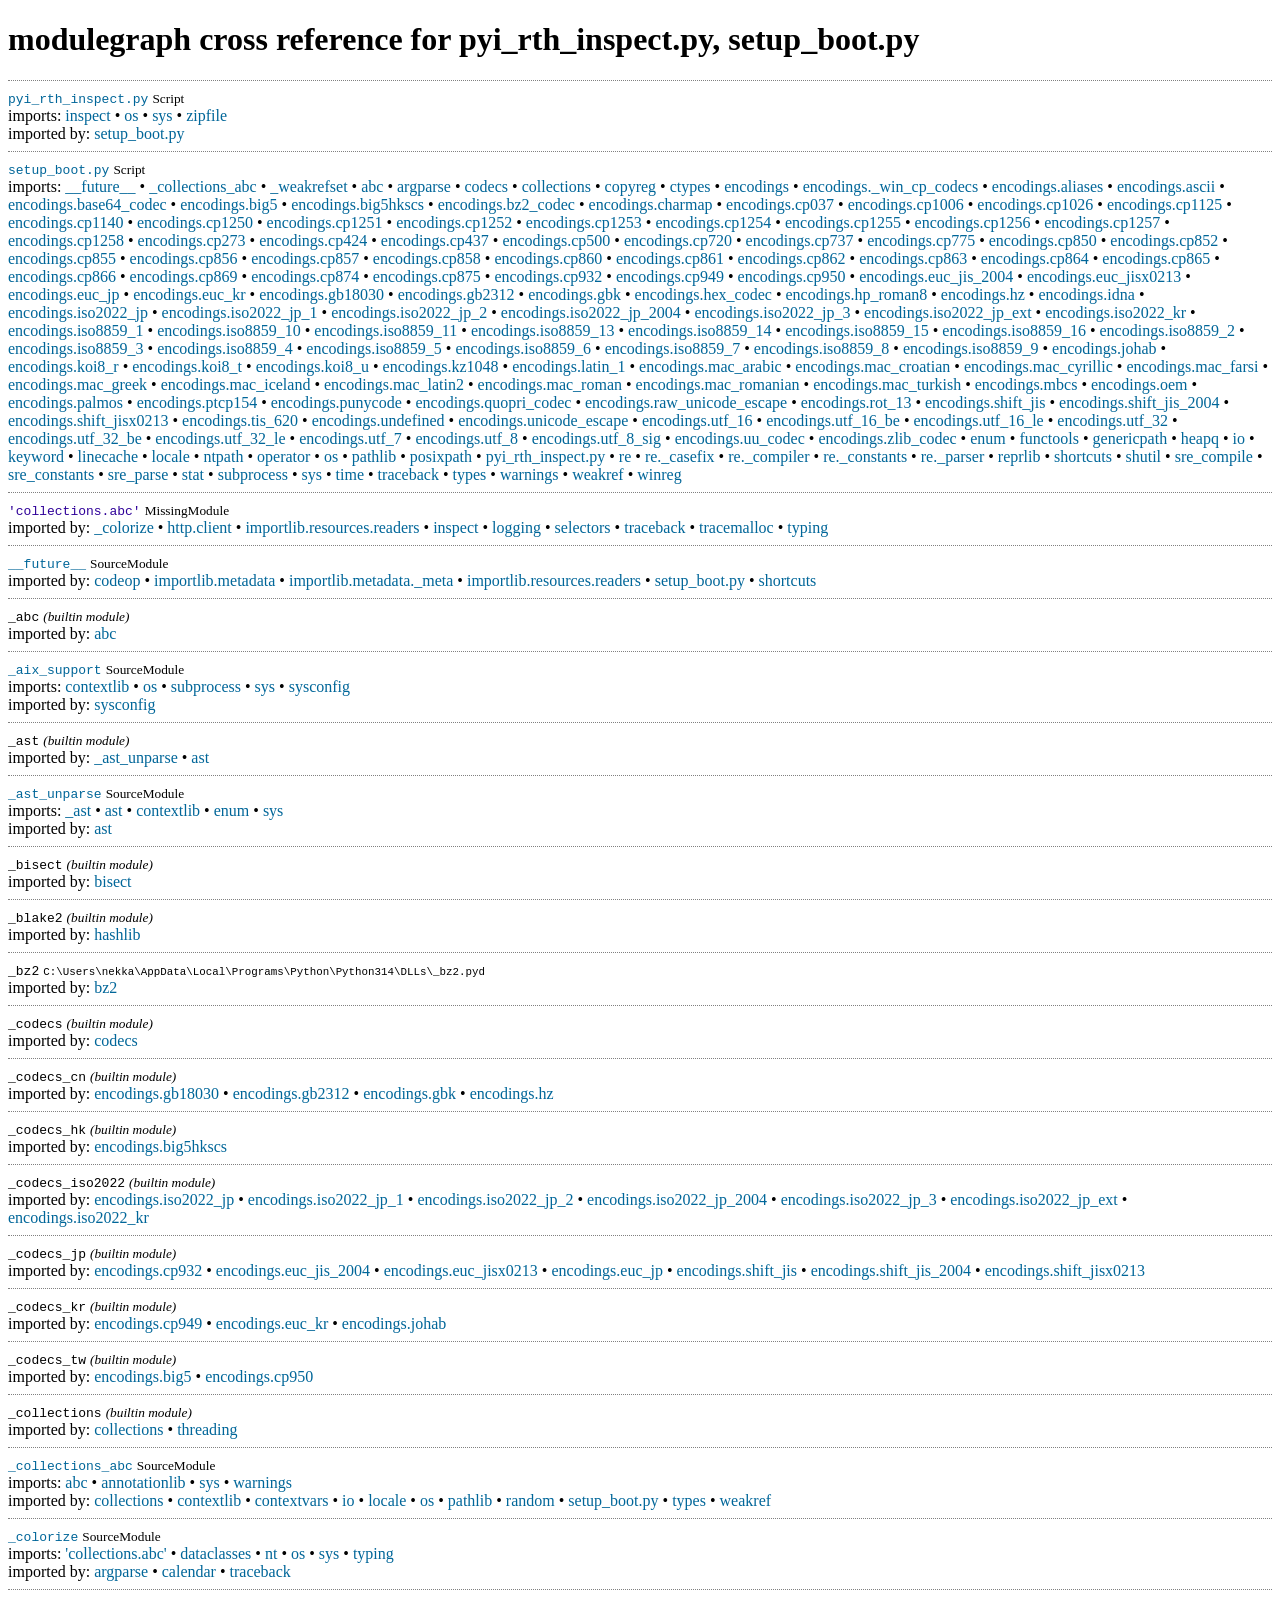
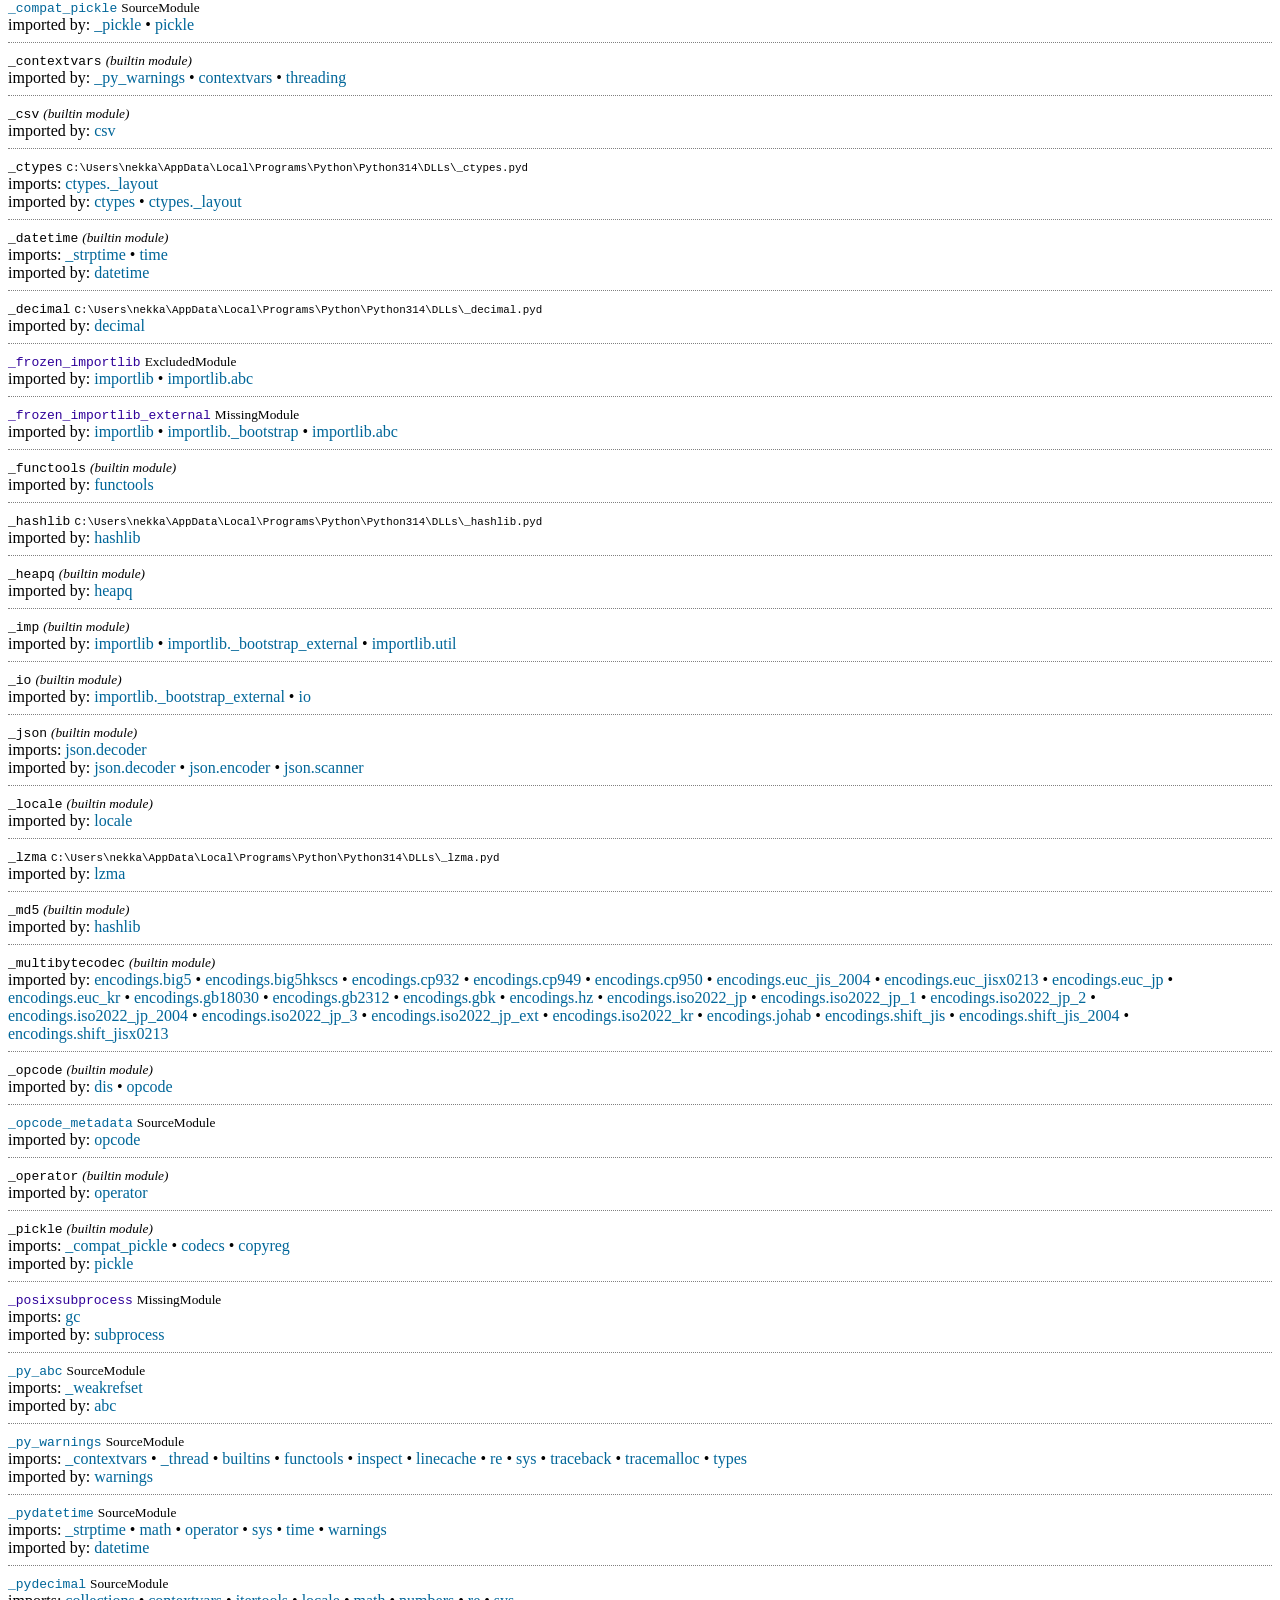
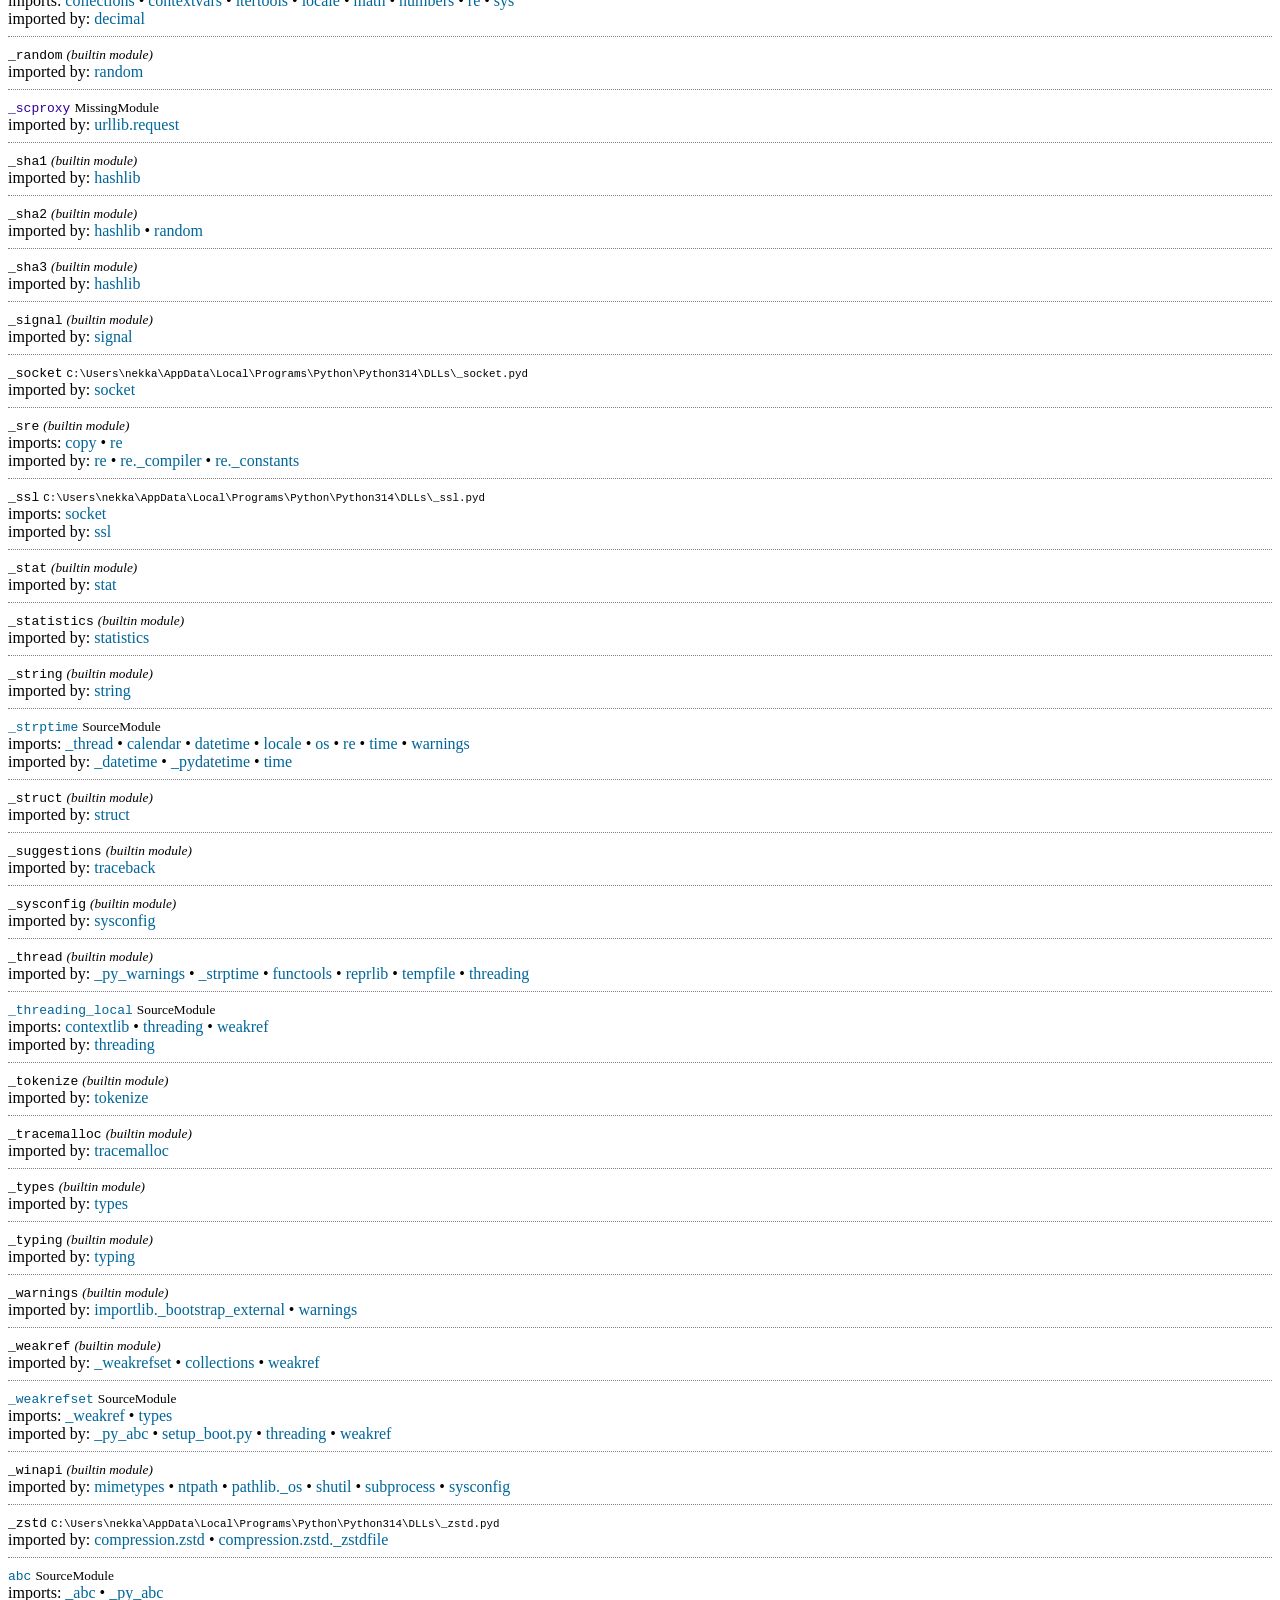
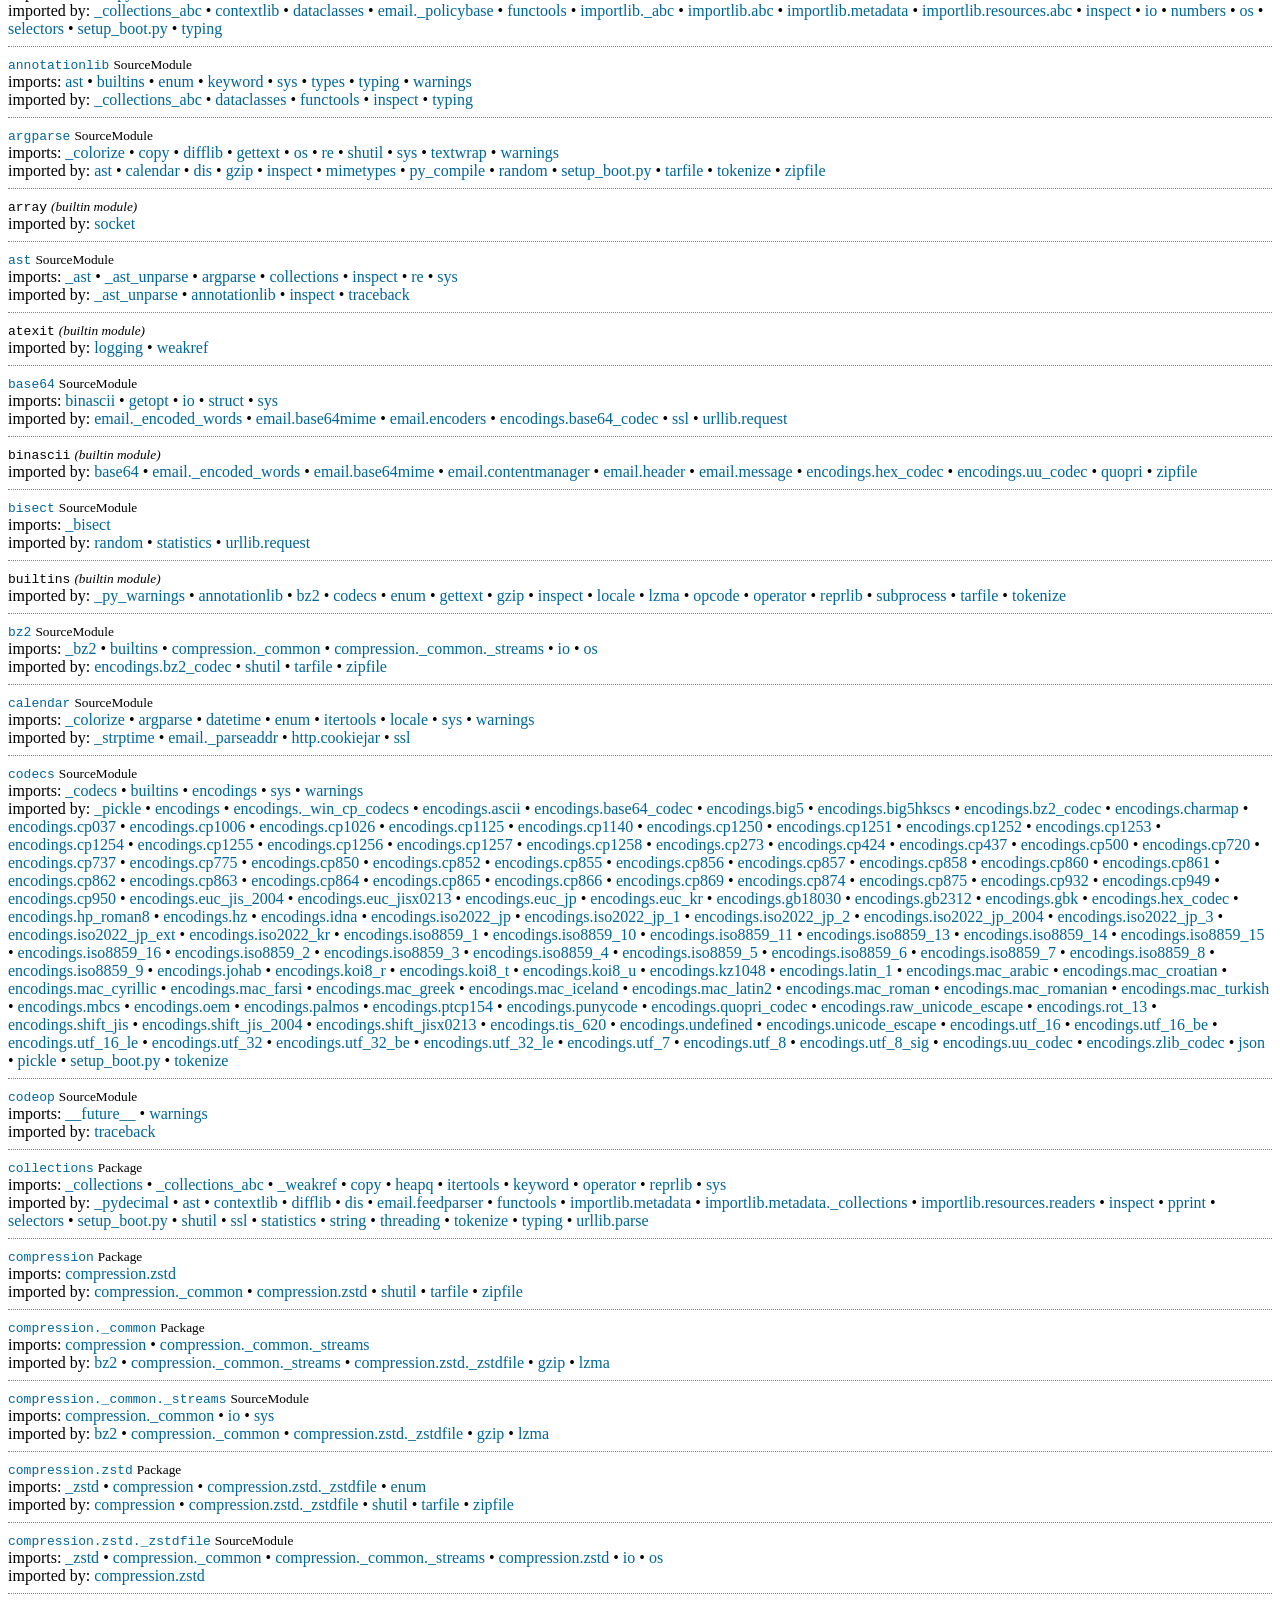
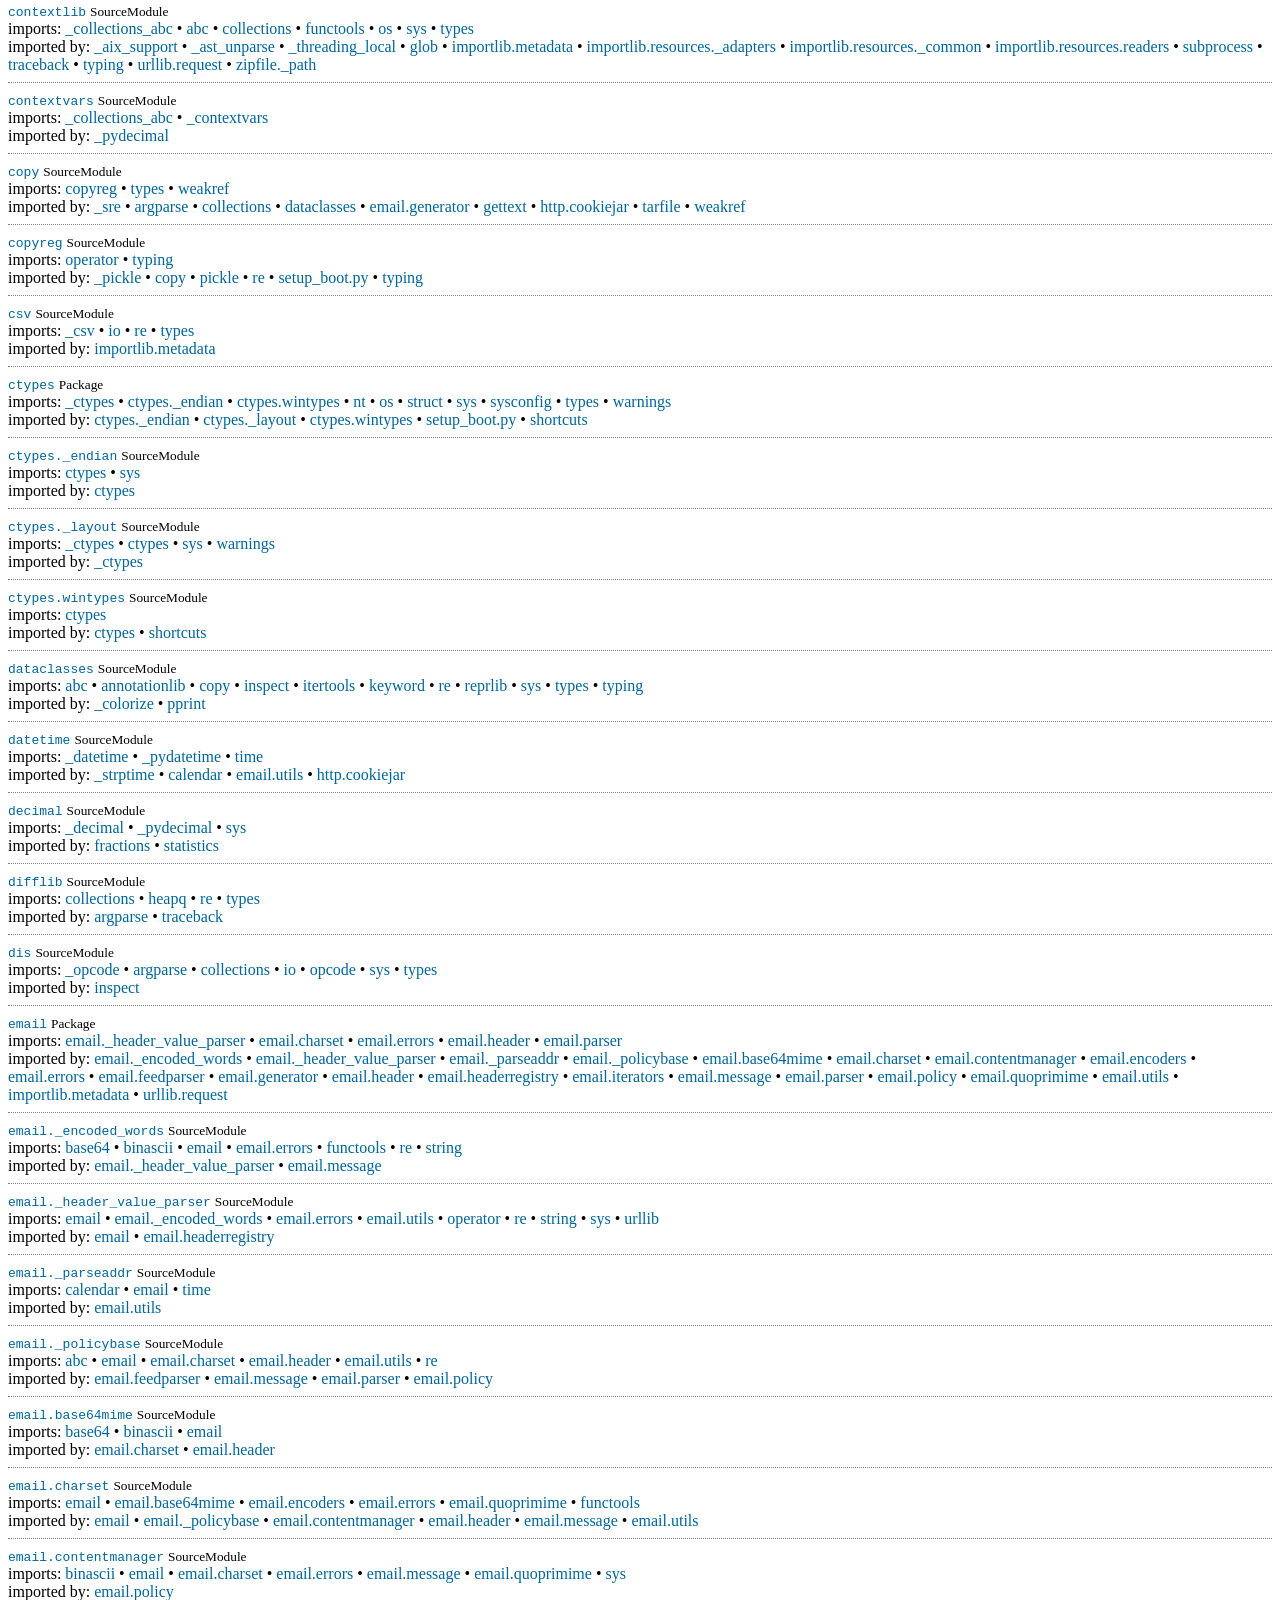
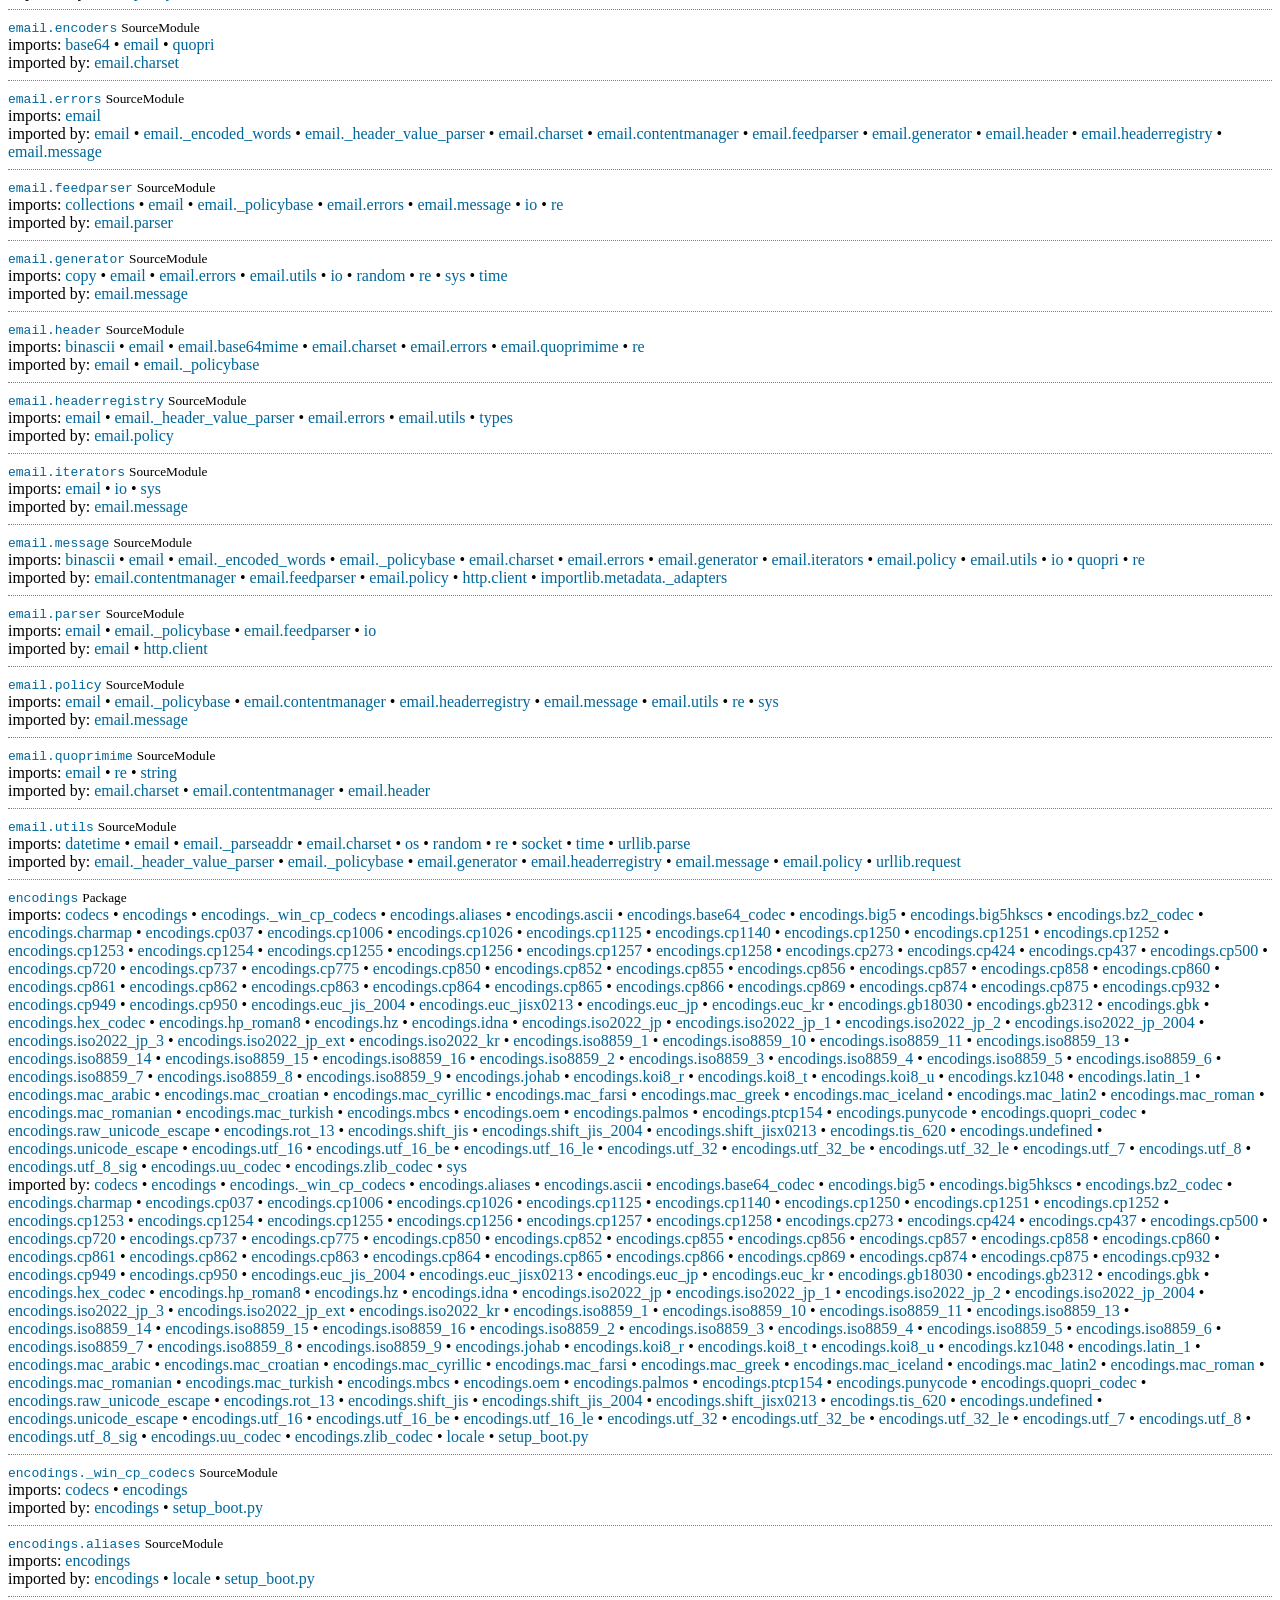
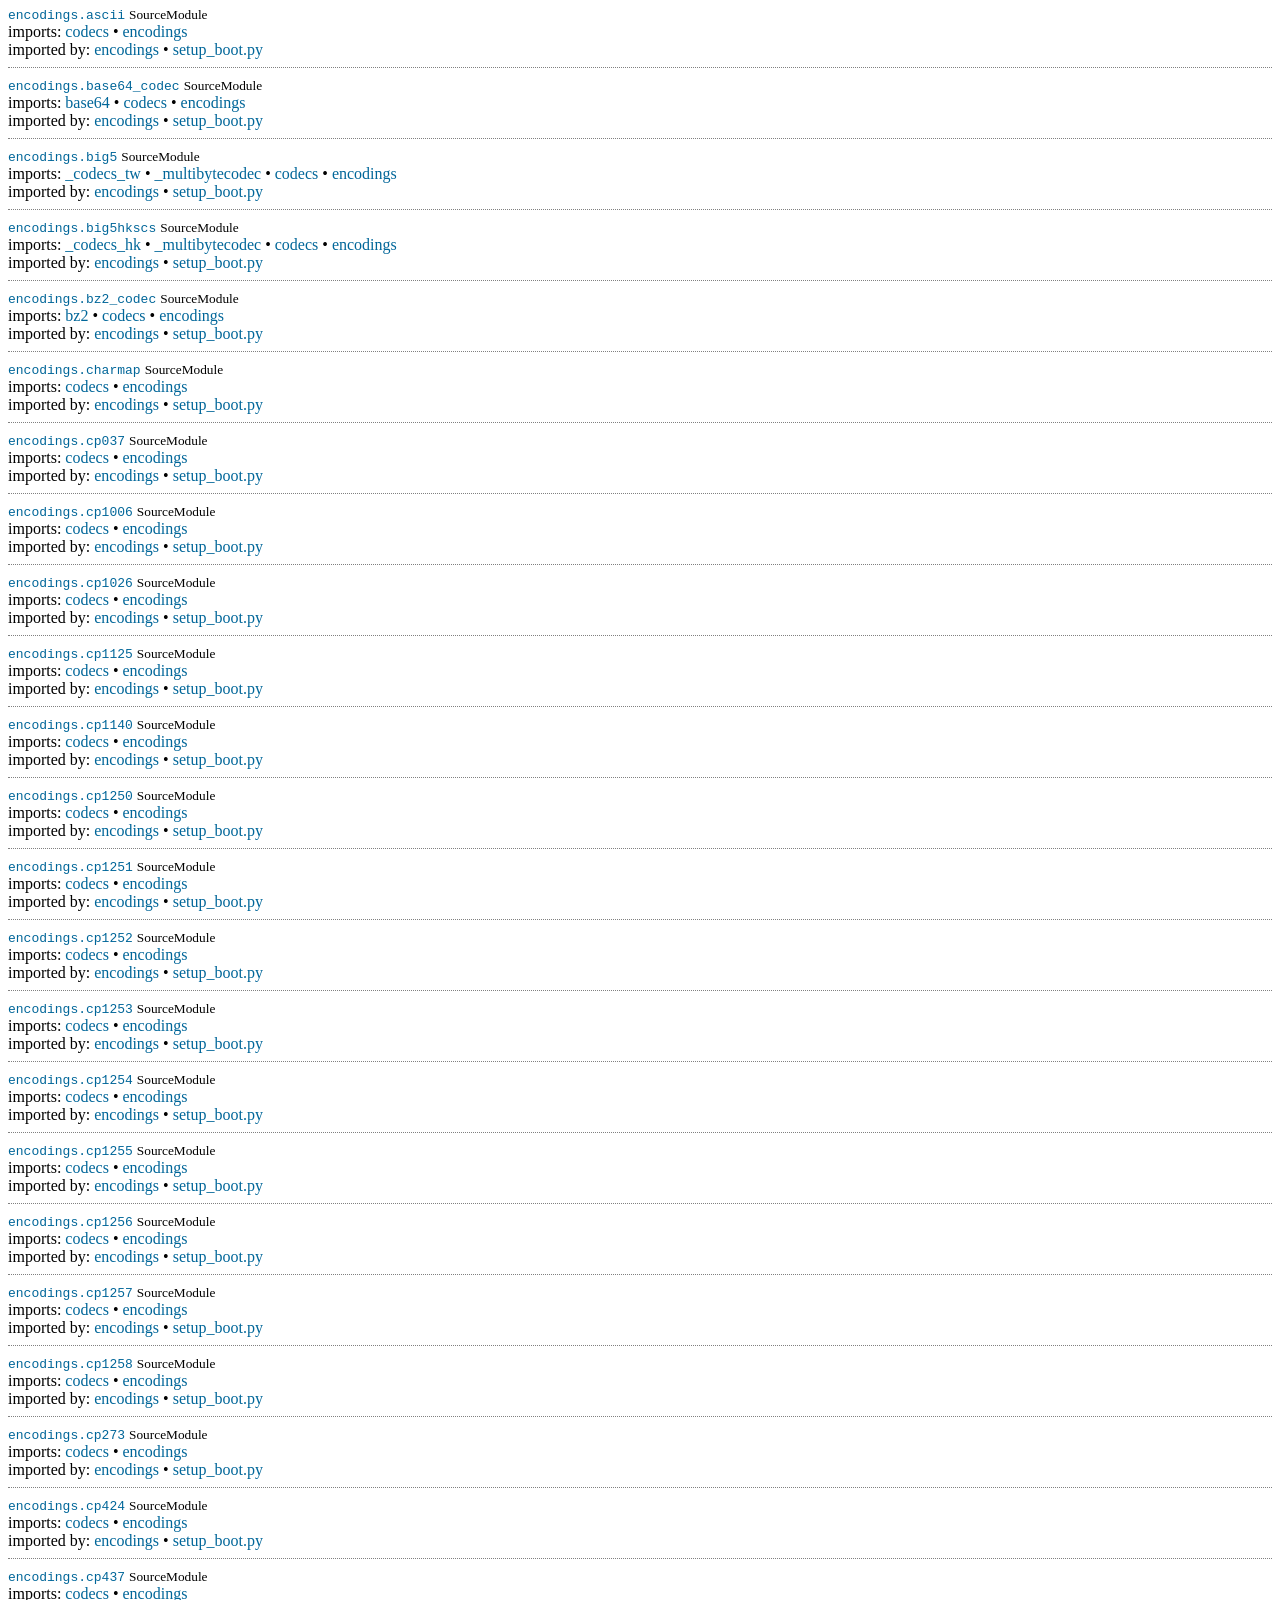
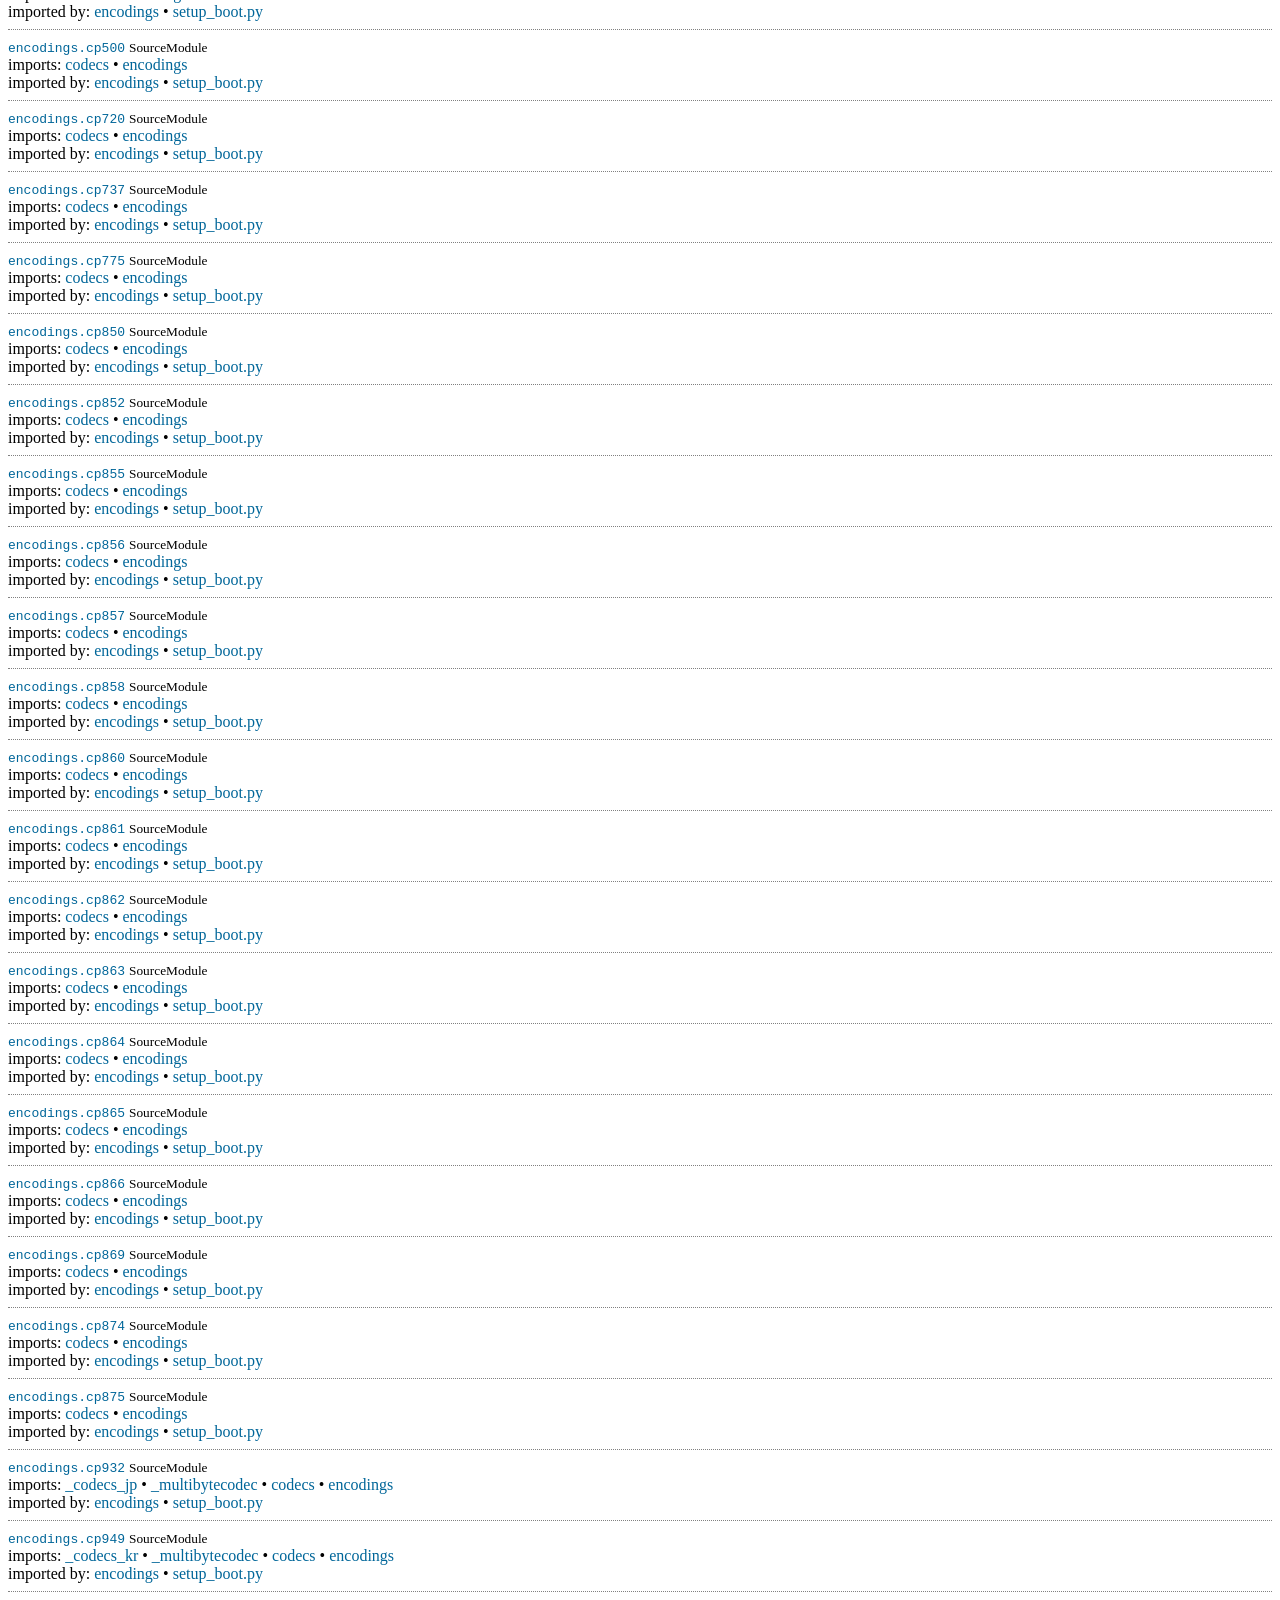
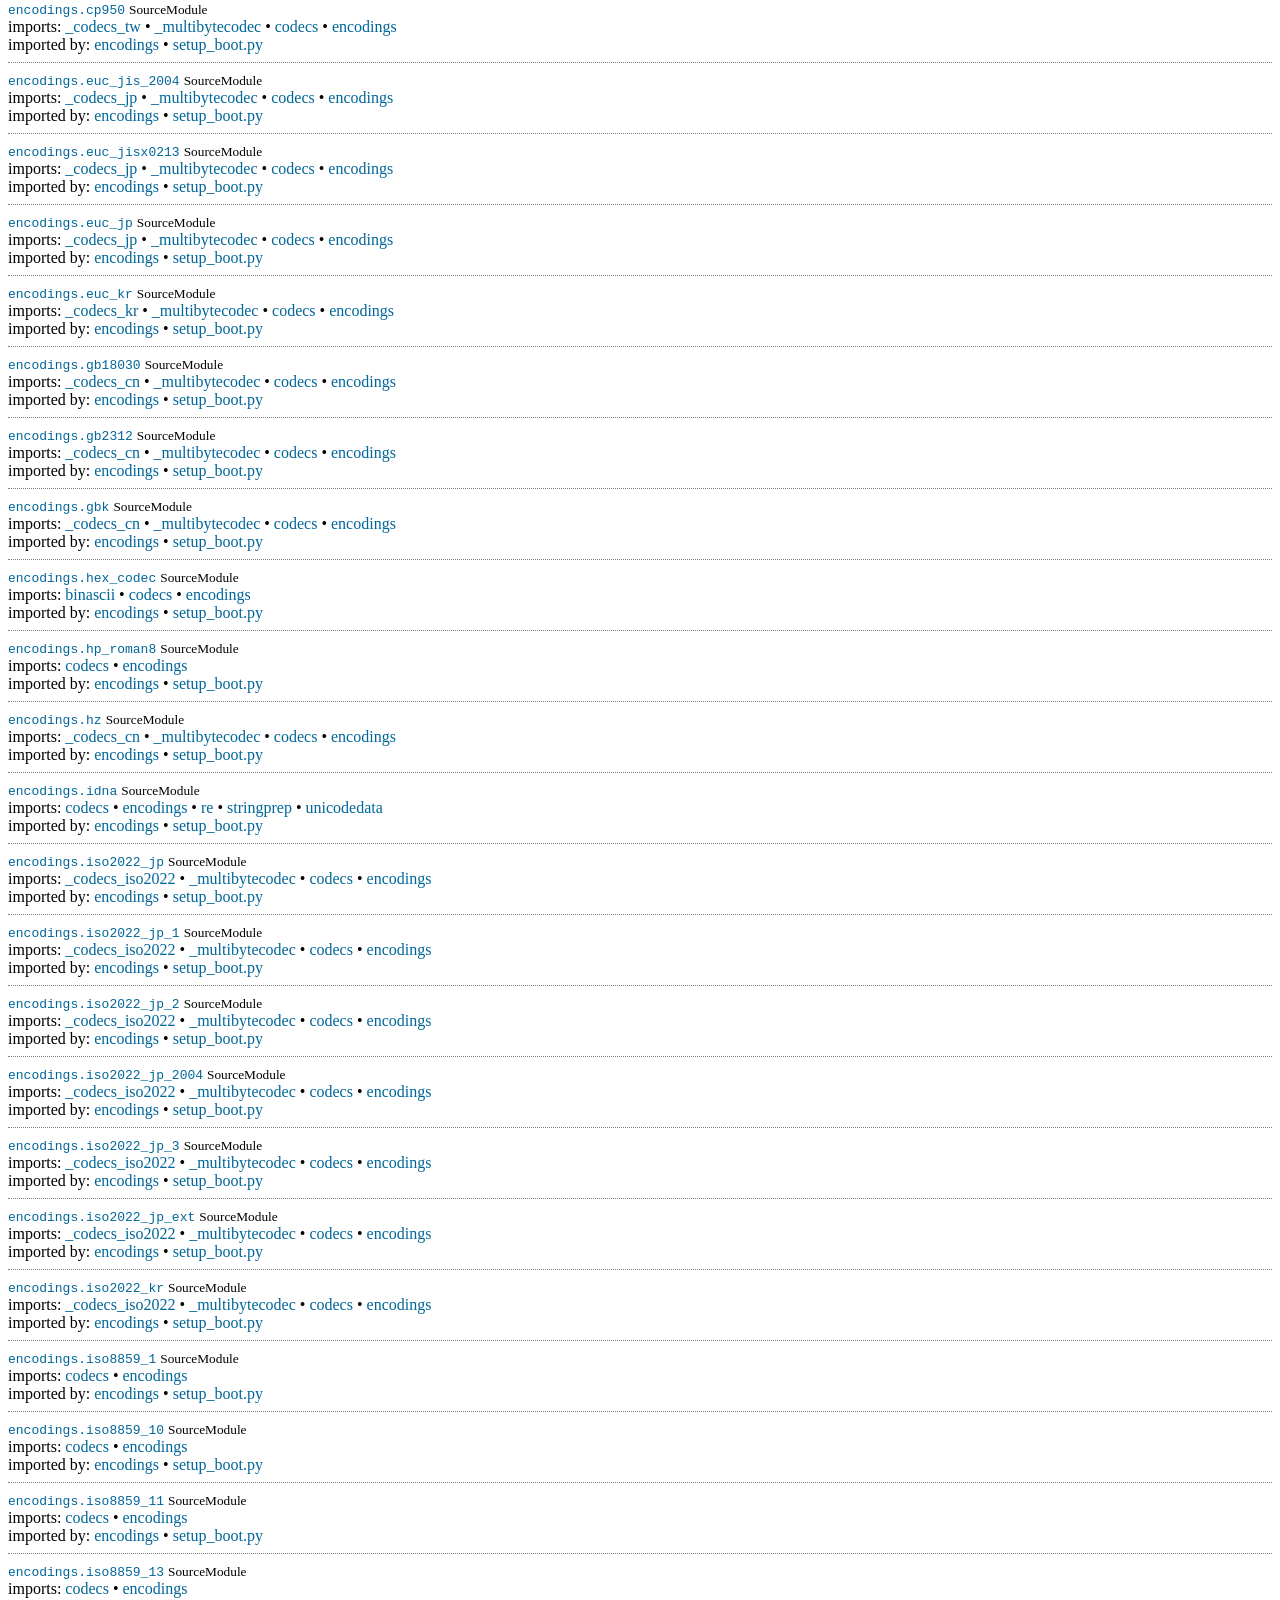
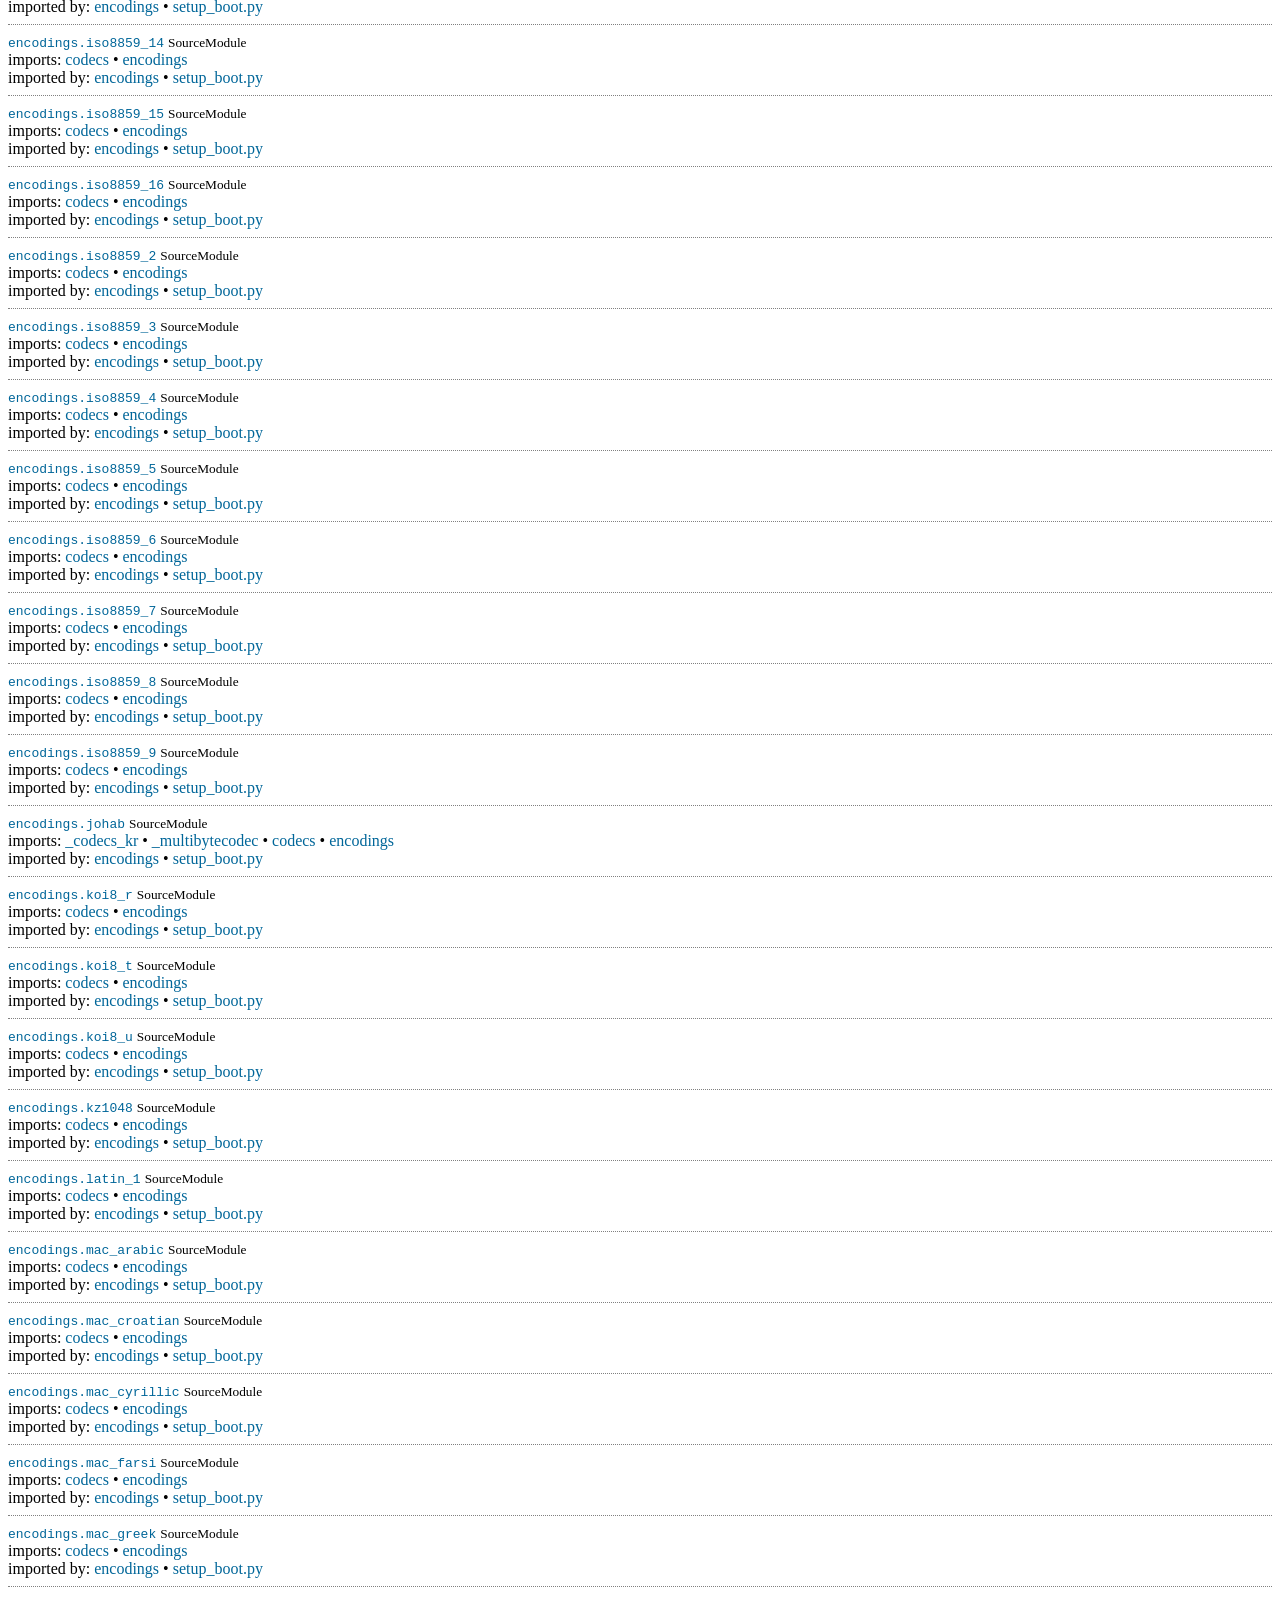
<file: usb-kit/out/_work/setup/setup/xref-setup.html>
<!DOCTYPE html>
<html>
  <head>
    <meta charset="UTF-8">
    <title>modulegraph cross reference for pyi_rth_inspect.py, setup_boot.py</title>
    <style>
      .node { padding: 0.5em 0 0.5em; border-top: thin grey dotted; }
      .moduletype { font: smaller italic }
      .node a { text-decoration: none; color: #006699; }
      .node a:visited { text-decoration: none; color: #2f0099; }
    </style>
  </head>
  <body>
    <h1>modulegraph cross reference for pyi_rth_inspect.py, setup_boot.py</h1>

<div class="node">
  <a name="pyi_rth_inspect.py"></a>
  <a target="code" href="///E:/vinta-os-1.6.3.2-main%20%281%29/vinta-os-1.6.3.2-main/usb-kit/.buildenv/Lib/site-packages/PyInstaller/hooks/rthooks/pyi_rth_inspect.py" type="text/plain"><tt>pyi_rth_inspect.py</tt></a>
<span class="moduletype">Script</span>  <div class="import">
imports:
    <a href="#inspect">inspect</a>
 &#8226;   <a href="#os">os</a>
 &#8226;   <a href="#sys">sys</a>
 &#8226;   <a href="#zipfile">zipfile</a>

  </div>
  <div class="import">
imported by:
    <a href="#setup_boot.py">setup_boot.py</a>

  </div>

</div>

<div class="node">
  <a name="setup_boot.py"></a>
  <a target="code" href="///E:/vinta-os-1.6.3.2-main%20%281%29/vinta-os-1.6.3.2-main/usb-kit/setup_boot.py" type="text/plain"><tt>setup_boot.py</tt></a>
<span class="moduletype">Script</span>  <div class="import">
imports:
    <a href="#__future__">__future__</a>
 &#8226;   <a href="#_collections_abc">_collections_abc</a>
 &#8226;   <a href="#_weakrefset">_weakrefset</a>
 &#8226;   <a href="#abc">abc</a>
 &#8226;   <a href="#argparse">argparse</a>
 &#8226;   <a href="#codecs">codecs</a>
 &#8226;   <a href="#collections">collections</a>
 &#8226;   <a href="#copyreg">copyreg</a>
 &#8226;   <a href="#ctypes">ctypes</a>
 &#8226;   <a href="#encodings">encodings</a>
 &#8226;   <a href="#encodings._win_cp_codecs">encodings._win_cp_codecs</a>
 &#8226;   <a href="#encodings.aliases">encodings.aliases</a>
 &#8226;   <a href="#encodings.ascii">encodings.ascii</a>
 &#8226;   <a href="#encodings.base64_codec">encodings.base64_codec</a>
 &#8226;   <a href="#encodings.big5">encodings.big5</a>
 &#8226;   <a href="#encodings.big5hkscs">encodings.big5hkscs</a>
 &#8226;   <a href="#encodings.bz2_codec">encodings.bz2_codec</a>
 &#8226;   <a href="#encodings.charmap">encodings.charmap</a>
 &#8226;   <a href="#encodings.cp037">encodings.cp037</a>
 &#8226;   <a href="#encodings.cp1006">encodings.cp1006</a>
 &#8226;   <a href="#encodings.cp1026">encodings.cp1026</a>
 &#8226;   <a href="#encodings.cp1125">encodings.cp1125</a>
 &#8226;   <a href="#encodings.cp1140">encodings.cp1140</a>
 &#8226;   <a href="#encodings.cp1250">encodings.cp1250</a>
 &#8226;   <a href="#encodings.cp1251">encodings.cp1251</a>
 &#8226;   <a href="#encodings.cp1252">encodings.cp1252</a>
 &#8226;   <a href="#encodings.cp1253">encodings.cp1253</a>
 &#8226;   <a href="#encodings.cp1254">encodings.cp1254</a>
 &#8226;   <a href="#encodings.cp1255">encodings.cp1255</a>
 &#8226;   <a href="#encodings.cp1256">encodings.cp1256</a>
 &#8226;   <a href="#encodings.cp1257">encodings.cp1257</a>
 &#8226;   <a href="#encodings.cp1258">encodings.cp1258</a>
 &#8226;   <a href="#encodings.cp273">encodings.cp273</a>
 &#8226;   <a href="#encodings.cp424">encodings.cp424</a>
 &#8226;   <a href="#encodings.cp437">encodings.cp437</a>
 &#8226;   <a href="#encodings.cp500">encodings.cp500</a>
 &#8226;   <a href="#encodings.cp720">encodings.cp720</a>
 &#8226;   <a href="#encodings.cp737">encodings.cp737</a>
 &#8226;   <a href="#encodings.cp775">encodings.cp775</a>
 &#8226;   <a href="#encodings.cp850">encodings.cp850</a>
 &#8226;   <a href="#encodings.cp852">encodings.cp852</a>
 &#8226;   <a href="#encodings.cp855">encodings.cp855</a>
 &#8226;   <a href="#encodings.cp856">encodings.cp856</a>
 &#8226;   <a href="#encodings.cp857">encodings.cp857</a>
 &#8226;   <a href="#encodings.cp858">encodings.cp858</a>
 &#8226;   <a href="#encodings.cp860">encodings.cp860</a>
 &#8226;   <a href="#encodings.cp861">encodings.cp861</a>
 &#8226;   <a href="#encodings.cp862">encodings.cp862</a>
 &#8226;   <a href="#encodings.cp863">encodings.cp863</a>
 &#8226;   <a href="#encodings.cp864">encodings.cp864</a>
 &#8226;   <a href="#encodings.cp865">encodings.cp865</a>
 &#8226;   <a href="#encodings.cp866">encodings.cp866</a>
 &#8226;   <a href="#encodings.cp869">encodings.cp869</a>
 &#8226;   <a href="#encodings.cp874">encodings.cp874</a>
 &#8226;   <a href="#encodings.cp875">encodings.cp875</a>
 &#8226;   <a href="#encodings.cp932">encodings.cp932</a>
 &#8226;   <a href="#encodings.cp949">encodings.cp949</a>
 &#8226;   <a href="#encodings.cp950">encodings.cp950</a>
 &#8226;   <a href="#encodings.euc_jis_2004">encodings.euc_jis_2004</a>
 &#8226;   <a href="#encodings.euc_jisx0213">encodings.euc_jisx0213</a>
 &#8226;   <a href="#encodings.euc_jp">encodings.euc_jp</a>
 &#8226;   <a href="#encodings.euc_kr">encodings.euc_kr</a>
 &#8226;   <a href="#encodings.gb18030">encodings.gb18030</a>
 &#8226;   <a href="#encodings.gb2312">encodings.gb2312</a>
 &#8226;   <a href="#encodings.gbk">encodings.gbk</a>
 &#8226;   <a href="#encodings.hex_codec">encodings.hex_codec</a>
 &#8226;   <a href="#encodings.hp_roman8">encodings.hp_roman8</a>
 &#8226;   <a href="#encodings.hz">encodings.hz</a>
 &#8226;   <a href="#encodings.idna">encodings.idna</a>
 &#8226;   <a href="#encodings.iso2022_jp">encodings.iso2022_jp</a>
 &#8226;   <a href="#encodings.iso2022_jp_1">encodings.iso2022_jp_1</a>
 &#8226;   <a href="#encodings.iso2022_jp_2">encodings.iso2022_jp_2</a>
 &#8226;   <a href="#encodings.iso2022_jp_2004">encodings.iso2022_jp_2004</a>
 &#8226;   <a href="#encodings.iso2022_jp_3">encodings.iso2022_jp_3</a>
 &#8226;   <a href="#encodings.iso2022_jp_ext">encodings.iso2022_jp_ext</a>
 &#8226;   <a href="#encodings.iso2022_kr">encodings.iso2022_kr</a>
 &#8226;   <a href="#encodings.iso8859_1">encodings.iso8859_1</a>
 &#8226;   <a href="#encodings.iso8859_10">encodings.iso8859_10</a>
 &#8226;   <a href="#encodings.iso8859_11">encodings.iso8859_11</a>
 &#8226;   <a href="#encodings.iso8859_13">encodings.iso8859_13</a>
 &#8226;   <a href="#encodings.iso8859_14">encodings.iso8859_14</a>
 &#8226;   <a href="#encodings.iso8859_15">encodings.iso8859_15</a>
 &#8226;   <a href="#encodings.iso8859_16">encodings.iso8859_16</a>
 &#8226;   <a href="#encodings.iso8859_2">encodings.iso8859_2</a>
 &#8226;   <a href="#encodings.iso8859_3">encodings.iso8859_3</a>
 &#8226;   <a href="#encodings.iso8859_4">encodings.iso8859_4</a>
 &#8226;   <a href="#encodings.iso8859_5">encodings.iso8859_5</a>
 &#8226;   <a href="#encodings.iso8859_6">encodings.iso8859_6</a>
 &#8226;   <a href="#encodings.iso8859_7">encodings.iso8859_7</a>
 &#8226;   <a href="#encodings.iso8859_8">encodings.iso8859_8</a>
 &#8226;   <a href="#encodings.iso8859_9">encodings.iso8859_9</a>
 &#8226;   <a href="#encodings.johab">encodings.johab</a>
 &#8226;   <a href="#encodings.koi8_r">encodings.koi8_r</a>
 &#8226;   <a href="#encodings.koi8_t">encodings.koi8_t</a>
 &#8226;   <a href="#encodings.koi8_u">encodings.koi8_u</a>
 &#8226;   <a href="#encodings.kz1048">encodings.kz1048</a>
 &#8226;   <a href="#encodings.latin_1">encodings.latin_1</a>
 &#8226;   <a href="#encodings.mac_arabic">encodings.mac_arabic</a>
 &#8226;   <a href="#encodings.mac_croatian">encodings.mac_croatian</a>
 &#8226;   <a href="#encodings.mac_cyrillic">encodings.mac_cyrillic</a>
 &#8226;   <a href="#encodings.mac_farsi">encodings.mac_farsi</a>
 &#8226;   <a href="#encodings.mac_greek">encodings.mac_greek</a>
 &#8226;   <a href="#encodings.mac_iceland">encodings.mac_iceland</a>
 &#8226;   <a href="#encodings.mac_latin2">encodings.mac_latin2</a>
 &#8226;   <a href="#encodings.mac_roman">encodings.mac_roman</a>
 &#8226;   <a href="#encodings.mac_romanian">encodings.mac_romanian</a>
 &#8226;   <a href="#encodings.mac_turkish">encodings.mac_turkish</a>
 &#8226;   <a href="#encodings.mbcs">encodings.mbcs</a>
 &#8226;   <a href="#encodings.oem">encodings.oem</a>
 &#8226;   <a href="#encodings.palmos">encodings.palmos</a>
 &#8226;   <a href="#encodings.ptcp154">encodings.ptcp154</a>
 &#8226;   <a href="#encodings.punycode">encodings.punycode</a>
 &#8226;   <a href="#encodings.quopri_codec">encodings.quopri_codec</a>
 &#8226;   <a href="#encodings.raw_unicode_escape">encodings.raw_unicode_escape</a>
 &#8226;   <a href="#encodings.rot_13">encodings.rot_13</a>
 &#8226;   <a href="#encodings.shift_jis">encodings.shift_jis</a>
 &#8226;   <a href="#encodings.shift_jis_2004">encodings.shift_jis_2004</a>
 &#8226;   <a href="#encodings.shift_jisx0213">encodings.shift_jisx0213</a>
 &#8226;   <a href="#encodings.tis_620">encodings.tis_620</a>
 &#8226;   <a href="#encodings.undefined">encodings.undefined</a>
 &#8226;   <a href="#encodings.unicode_escape">encodings.unicode_escape</a>
 &#8226;   <a href="#encodings.utf_16">encodings.utf_16</a>
 &#8226;   <a href="#encodings.utf_16_be">encodings.utf_16_be</a>
 &#8226;   <a href="#encodings.utf_16_le">encodings.utf_16_le</a>
 &#8226;   <a href="#encodings.utf_32">encodings.utf_32</a>
 &#8226;   <a href="#encodings.utf_32_be">encodings.utf_32_be</a>
 &#8226;   <a href="#encodings.utf_32_le">encodings.utf_32_le</a>
 &#8226;   <a href="#encodings.utf_7">encodings.utf_7</a>
 &#8226;   <a href="#encodings.utf_8">encodings.utf_8</a>
 &#8226;   <a href="#encodings.utf_8_sig">encodings.utf_8_sig</a>
 &#8226;   <a href="#encodings.uu_codec">encodings.uu_codec</a>
 &#8226;   <a href="#encodings.zlib_codec">encodings.zlib_codec</a>
 &#8226;   <a href="#enum">enum</a>
 &#8226;   <a href="#functools">functools</a>
 &#8226;   <a href="#genericpath">genericpath</a>
 &#8226;   <a href="#heapq">heapq</a>
 &#8226;   <a href="#io">io</a>
 &#8226;   <a href="#keyword">keyword</a>
 &#8226;   <a href="#linecache">linecache</a>
 &#8226;   <a href="#locale">locale</a>
 &#8226;   <a href="#ntpath">ntpath</a>
 &#8226;   <a href="#operator">operator</a>
 &#8226;   <a href="#os">os</a>
 &#8226;   <a href="#pathlib">pathlib</a>
 &#8226;   <a href="#posixpath">posixpath</a>
 &#8226;   <a href="#pyi_rth_inspect.py">pyi_rth_inspect.py</a>
 &#8226;   <a href="#re">re</a>
 &#8226;   <a href="#re._casefix">re._casefix</a>
 &#8226;   <a href="#re._compiler">re._compiler</a>
 &#8226;   <a href="#re._constants">re._constants</a>
 &#8226;   <a href="#re._parser">re._parser</a>
 &#8226;   <a href="#reprlib">reprlib</a>
 &#8226;   <a href="#shortcuts">shortcuts</a>
 &#8226;   <a href="#shutil">shutil</a>
 &#8226;   <a href="#sre_compile">sre_compile</a>
 &#8226;   <a href="#sre_constants">sre_constants</a>
 &#8226;   <a href="#sre_parse">sre_parse</a>
 &#8226;   <a href="#stat">stat</a>
 &#8226;   <a href="#subprocess">subprocess</a>
 &#8226;   <a href="#sys">sys</a>
 &#8226;   <a href="#time">time</a>
 &#8226;   <a href="#traceback">traceback</a>
 &#8226;   <a href="#types">types</a>
 &#8226;   <a href="#warnings">warnings</a>
 &#8226;   <a href="#weakref">weakref</a>
 &#8226;   <a href="#winreg">winreg</a>

  </div>

</div>

<div class="node">
  <a name="'collections.abc'"></a>
  <a target="code" href="" type="text/plain"><tt>'collections.abc'</tt></a>
<span class="moduletype">MissingModule</span>  <div class="import">
imported by:
    <a href="#_colorize">_colorize</a>
 &#8226;   <a href="#http.client">http.client</a>
 &#8226;   <a href="#importlib.resources.readers">importlib.resources.readers</a>
 &#8226;   <a href="#inspect">inspect</a>
 &#8226;   <a href="#logging">logging</a>
 &#8226;   <a href="#selectors">selectors</a>
 &#8226;   <a href="#traceback">traceback</a>
 &#8226;   <a href="#tracemalloc">tracemalloc</a>
 &#8226;   <a href="#typing">typing</a>

  </div>

</div>

<div class="node">
  <a name="__future__"></a>
  <a target="code" href="///C:/Users/nekka/AppData/Local/Programs/Python/Python314/Lib/__future__.py" type="text/plain"><tt>__future__</tt></a>
<span class="moduletype">SourceModule</span>  <div class="import">
imported by:
    <a href="#codeop">codeop</a>
 &#8226;   <a href="#importlib.metadata">importlib.metadata</a>
 &#8226;   <a href="#importlib.metadata._meta">importlib.metadata._meta</a>
 &#8226;   <a href="#importlib.resources.readers">importlib.resources.readers</a>
 &#8226;   <a href="#setup_boot.py">setup_boot.py</a>
 &#8226;   <a href="#shortcuts">shortcuts</a>

  </div>

</div>

<div class="node">
  <a name="_abc"></a>
  <tt>_abc</tt> <span class="moduletype"><i>(builtin module)</i></span>  <div class="import">
imported by:
    <a href="#abc">abc</a>

  </div>

</div>

<div class="node">
  <a name="_aix_support"></a>
  <a target="code" href="///C:/Users/nekka/AppData/Local/Programs/Python/Python314/Lib/_aix_support.py" type="text/plain"><tt>_aix_support</tt></a>
<span class="moduletype">SourceModule</span>  <div class="import">
imports:
    <a href="#contextlib">contextlib</a>
 &#8226;   <a href="#os">os</a>
 &#8226;   <a href="#subprocess">subprocess</a>
 &#8226;   <a href="#sys">sys</a>
 &#8226;   <a href="#sysconfig">sysconfig</a>

  </div>
  <div class="import">
imported by:
    <a href="#sysconfig">sysconfig</a>

  </div>

</div>

<div class="node">
  <a name="_ast"></a>
  <tt>_ast</tt> <span class="moduletype"><i>(builtin module)</i></span>  <div class="import">
imported by:
    <a href="#_ast_unparse">_ast_unparse</a>
 &#8226;   <a href="#ast">ast</a>

  </div>

</div>

<div class="node">
  <a name="_ast_unparse"></a>
  <a target="code" href="///C:/Users/nekka/AppData/Local/Programs/Python/Python314/Lib/_ast_unparse.py" type="text/plain"><tt>_ast_unparse</tt></a>
<span class="moduletype">SourceModule</span>  <div class="import">
imports:
    <a href="#_ast">_ast</a>
 &#8226;   <a href="#ast">ast</a>
 &#8226;   <a href="#contextlib">contextlib</a>
 &#8226;   <a href="#enum">enum</a>
 &#8226;   <a href="#sys">sys</a>

  </div>
  <div class="import">
imported by:
    <a href="#ast">ast</a>

  </div>

</div>

<div class="node">
  <a name="_bisect"></a>
  <tt>_bisect</tt> <span class="moduletype"><i>(builtin module)</i></span>  <div class="import">
imported by:
    <a href="#bisect">bisect</a>

  </div>

</div>

<div class="node">
  <a name="_blake2"></a>
  <tt>_blake2</tt> <span class="moduletype"><i>(builtin module)</i></span>  <div class="import">
imported by:
    <a href="#hashlib">hashlib</a>

  </div>

</div>

<div class="node">
  <a name="_bz2"></a>
  <tt>_bz2</tt> <span class="moduletype"><tt>C:\Users\nekka\AppData\Local\Programs\Python\Python314\DLLs\_bz2.pyd</tt></span>  <div class="import">
imported by:
    <a href="#bz2">bz2</a>

  </div>

</div>

<div class="node">
  <a name="_codecs"></a>
  <tt>_codecs</tt> <span class="moduletype"><i>(builtin module)</i></span>  <div class="import">
imported by:
    <a href="#codecs">codecs</a>

  </div>

</div>

<div class="node">
  <a name="_codecs_cn"></a>
  <tt>_codecs_cn</tt> <span class="moduletype"><i>(builtin module)</i></span>  <div class="import">
imported by:
    <a href="#encodings.gb18030">encodings.gb18030</a>
 &#8226;   <a href="#encodings.gb2312">encodings.gb2312</a>
 &#8226;   <a href="#encodings.gbk">encodings.gbk</a>
 &#8226;   <a href="#encodings.hz">encodings.hz</a>

  </div>

</div>

<div class="node">
  <a name="_codecs_hk"></a>
  <tt>_codecs_hk</tt> <span class="moduletype"><i>(builtin module)</i></span>  <div class="import">
imported by:
    <a href="#encodings.big5hkscs">encodings.big5hkscs</a>

  </div>

</div>

<div class="node">
  <a name="_codecs_iso2022"></a>
  <tt>_codecs_iso2022</tt> <span class="moduletype"><i>(builtin module)</i></span>  <div class="import">
imported by:
    <a href="#encodings.iso2022_jp">encodings.iso2022_jp</a>
 &#8226;   <a href="#encodings.iso2022_jp_1">encodings.iso2022_jp_1</a>
 &#8226;   <a href="#encodings.iso2022_jp_2">encodings.iso2022_jp_2</a>
 &#8226;   <a href="#encodings.iso2022_jp_2004">encodings.iso2022_jp_2004</a>
 &#8226;   <a href="#encodings.iso2022_jp_3">encodings.iso2022_jp_3</a>
 &#8226;   <a href="#encodings.iso2022_jp_ext">encodings.iso2022_jp_ext</a>
 &#8226;   <a href="#encodings.iso2022_kr">encodings.iso2022_kr</a>

  </div>

</div>

<div class="node">
  <a name="_codecs_jp"></a>
  <tt>_codecs_jp</tt> <span class="moduletype"><i>(builtin module)</i></span>  <div class="import">
imported by:
    <a href="#encodings.cp932">encodings.cp932</a>
 &#8226;   <a href="#encodings.euc_jis_2004">encodings.euc_jis_2004</a>
 &#8226;   <a href="#encodings.euc_jisx0213">encodings.euc_jisx0213</a>
 &#8226;   <a href="#encodings.euc_jp">encodings.euc_jp</a>
 &#8226;   <a href="#encodings.shift_jis">encodings.shift_jis</a>
 &#8226;   <a href="#encodings.shift_jis_2004">encodings.shift_jis_2004</a>
 &#8226;   <a href="#encodings.shift_jisx0213">encodings.shift_jisx0213</a>

  </div>

</div>

<div class="node">
  <a name="_codecs_kr"></a>
  <tt>_codecs_kr</tt> <span class="moduletype"><i>(builtin module)</i></span>  <div class="import">
imported by:
    <a href="#encodings.cp949">encodings.cp949</a>
 &#8226;   <a href="#encodings.euc_kr">encodings.euc_kr</a>
 &#8226;   <a href="#encodings.johab">encodings.johab</a>

  </div>

</div>

<div class="node">
  <a name="_codecs_tw"></a>
  <tt>_codecs_tw</tt> <span class="moduletype"><i>(builtin module)</i></span>  <div class="import">
imported by:
    <a href="#encodings.big5">encodings.big5</a>
 &#8226;   <a href="#encodings.cp950">encodings.cp950</a>

  </div>

</div>

<div class="node">
  <a name="_collections"></a>
  <tt>_collections</tt> <span class="moduletype"><i>(builtin module)</i></span>  <div class="import">
imported by:
    <a href="#collections">collections</a>
 &#8226;   <a href="#threading">threading</a>

  </div>

</div>

<div class="node">
  <a name="_collections_abc"></a>
  <a target="code" href="///C:/Users/nekka/AppData/Local/Programs/Python/Python314/Lib/_collections_abc.py" type="text/plain"><tt>_collections_abc</tt></a>
<span class="moduletype">SourceModule</span>  <div class="import">
imports:
    <a href="#abc">abc</a>
 &#8226;   <a href="#annotationlib">annotationlib</a>
 &#8226;   <a href="#sys">sys</a>
 &#8226;   <a href="#warnings">warnings</a>

  </div>
  <div class="import">
imported by:
    <a href="#collections">collections</a>
 &#8226;   <a href="#contextlib">contextlib</a>
 &#8226;   <a href="#contextvars">contextvars</a>
 &#8226;   <a href="#io">io</a>
 &#8226;   <a href="#locale">locale</a>
 &#8226;   <a href="#os">os</a>
 &#8226;   <a href="#pathlib">pathlib</a>
 &#8226;   <a href="#random">random</a>
 &#8226;   <a href="#setup_boot.py">setup_boot.py</a>
 &#8226;   <a href="#types">types</a>
 &#8226;   <a href="#weakref">weakref</a>

  </div>

</div>

<div class="node">
  <a name="_colorize"></a>
  <a target="code" href="///C:/Users/nekka/AppData/Local/Programs/Python/Python314/Lib/_colorize.py" type="text/plain"><tt>_colorize</tt></a>
<span class="moduletype">SourceModule</span>  <div class="import">
imports:
    <a href="#'collections.abc'">'collections.abc'</a>
 &#8226;   <a href="#dataclasses">dataclasses</a>
 &#8226;   <a href="#nt">nt</a>
 &#8226;   <a href="#os">os</a>
 &#8226;   <a href="#sys">sys</a>
 &#8226;   <a href="#typing">typing</a>

  </div>
  <div class="import">
imported by:
    <a href="#argparse">argparse</a>
 &#8226;   <a href="#calendar">calendar</a>
 &#8226;   <a href="#traceback">traceback</a>

  </div>

</div>

<div class="node">
  <a name="_compat_pickle"></a>
  <a target="code" href="///C:/Users/nekka/AppData/Local/Programs/Python/Python314/Lib/_compat_pickle.py" type="text/plain"><tt>_compat_pickle</tt></a>
<span class="moduletype">SourceModule</span>  <div class="import">
imported by:
    <a href="#_pickle">_pickle</a>
 &#8226;   <a href="#pickle">pickle</a>

  </div>

</div>

<div class="node">
  <a name="_contextvars"></a>
  <tt>_contextvars</tt> <span class="moduletype"><i>(builtin module)</i></span>  <div class="import">
imported by:
    <a href="#_py_warnings">_py_warnings</a>
 &#8226;   <a href="#contextvars">contextvars</a>
 &#8226;   <a href="#threading">threading</a>

  </div>

</div>

<div class="node">
  <a name="_csv"></a>
  <tt>_csv</tt> <span class="moduletype"><i>(builtin module)</i></span>  <div class="import">
imported by:
    <a href="#csv">csv</a>

  </div>

</div>

<div class="node">
  <a name="_ctypes"></a>
  <tt>_ctypes</tt> <span class="moduletype"><tt>C:\Users\nekka\AppData\Local\Programs\Python\Python314\DLLs\_ctypes.pyd</tt></span>  <div class="import">
imports:
    <a href="#ctypes._layout">ctypes._layout</a>

  </div>
  <div class="import">
imported by:
    <a href="#ctypes">ctypes</a>
 &#8226;   <a href="#ctypes._layout">ctypes._layout</a>

  </div>

</div>

<div class="node">
  <a name="_datetime"></a>
  <tt>_datetime</tt> <span class="moduletype"><i>(builtin module)</i></span>  <div class="import">
imports:
    <a href="#_strptime">_strptime</a>
 &#8226;   <a href="#time">time</a>

  </div>
  <div class="import">
imported by:
    <a href="#datetime">datetime</a>

  </div>

</div>

<div class="node">
  <a name="_decimal"></a>
  <tt>_decimal</tt> <span class="moduletype"><tt>C:\Users\nekka\AppData\Local\Programs\Python\Python314\DLLs\_decimal.pyd</tt></span>  <div class="import">
imported by:
    <a href="#decimal">decimal</a>

  </div>

</div>

<div class="node">
  <a name="_frozen_importlib"></a>
  <a target="code" href="" type="text/plain"><tt>_frozen_importlib</tt></a>
<span class="moduletype">ExcludedModule</span>  <div class="import">
imported by:
    <a href="#importlib">importlib</a>
 &#8226;   <a href="#importlib.abc">importlib.abc</a>

  </div>

</div>

<div class="node">
  <a name="_frozen_importlib_external"></a>
  <a target="code" href="" type="text/plain"><tt>_frozen_importlib_external</tt></a>
<span class="moduletype">MissingModule</span>  <div class="import">
imported by:
    <a href="#importlib">importlib</a>
 &#8226;   <a href="#importlib._bootstrap">importlib._bootstrap</a>
 &#8226;   <a href="#importlib.abc">importlib.abc</a>

  </div>

</div>

<div class="node">
  <a name="_functools"></a>
  <tt>_functools</tt> <span class="moduletype"><i>(builtin module)</i></span>  <div class="import">
imported by:
    <a href="#functools">functools</a>

  </div>

</div>

<div class="node">
  <a name="_hashlib"></a>
  <tt>_hashlib</tt> <span class="moduletype"><tt>C:\Users\nekka\AppData\Local\Programs\Python\Python314\DLLs\_hashlib.pyd</tt></span>  <div class="import">
imported by:
    <a href="#hashlib">hashlib</a>

  </div>

</div>

<div class="node">
  <a name="_heapq"></a>
  <tt>_heapq</tt> <span class="moduletype"><i>(builtin module)</i></span>  <div class="import">
imported by:
    <a href="#heapq">heapq</a>

  </div>

</div>

<div class="node">
  <a name="_imp"></a>
  <tt>_imp</tt> <span class="moduletype"><i>(builtin module)</i></span>  <div class="import">
imported by:
    <a href="#importlib">importlib</a>
 &#8226;   <a href="#importlib._bootstrap_external">importlib._bootstrap_external</a>
 &#8226;   <a href="#importlib.util">importlib.util</a>

  </div>

</div>

<div class="node">
  <a name="_io"></a>
  <tt>_io</tt> <span class="moduletype"><i>(builtin module)</i></span>  <div class="import">
imported by:
    <a href="#importlib._bootstrap_external">importlib._bootstrap_external</a>
 &#8226;   <a href="#io">io</a>

  </div>

</div>

<div class="node">
  <a name="_json"></a>
  <tt>_json</tt> <span class="moduletype"><i>(builtin module)</i></span>  <div class="import">
imports:
    <a href="#json.decoder">json.decoder</a>

  </div>
  <div class="import">
imported by:
    <a href="#json.decoder">json.decoder</a>
 &#8226;   <a href="#json.encoder">json.encoder</a>
 &#8226;   <a href="#json.scanner">json.scanner</a>

  </div>

</div>

<div class="node">
  <a name="_locale"></a>
  <tt>_locale</tt> <span class="moduletype"><i>(builtin module)</i></span>  <div class="import">
imported by:
    <a href="#locale">locale</a>

  </div>

</div>

<div class="node">
  <a name="_lzma"></a>
  <tt>_lzma</tt> <span class="moduletype"><tt>C:\Users\nekka\AppData\Local\Programs\Python\Python314\DLLs\_lzma.pyd</tt></span>  <div class="import">
imported by:
    <a href="#lzma">lzma</a>

  </div>

</div>

<div class="node">
  <a name="_md5"></a>
  <tt>_md5</tt> <span class="moduletype"><i>(builtin module)</i></span>  <div class="import">
imported by:
    <a href="#hashlib">hashlib</a>

  </div>

</div>

<div class="node">
  <a name="_multibytecodec"></a>
  <tt>_multibytecodec</tt> <span class="moduletype"><i>(builtin module)</i></span>  <div class="import">
imported by:
    <a href="#encodings.big5">encodings.big5</a>
 &#8226;   <a href="#encodings.big5hkscs">encodings.big5hkscs</a>
 &#8226;   <a href="#encodings.cp932">encodings.cp932</a>
 &#8226;   <a href="#encodings.cp949">encodings.cp949</a>
 &#8226;   <a href="#encodings.cp950">encodings.cp950</a>
 &#8226;   <a href="#encodings.euc_jis_2004">encodings.euc_jis_2004</a>
 &#8226;   <a href="#encodings.euc_jisx0213">encodings.euc_jisx0213</a>
 &#8226;   <a href="#encodings.euc_jp">encodings.euc_jp</a>
 &#8226;   <a href="#encodings.euc_kr">encodings.euc_kr</a>
 &#8226;   <a href="#encodings.gb18030">encodings.gb18030</a>
 &#8226;   <a href="#encodings.gb2312">encodings.gb2312</a>
 &#8226;   <a href="#encodings.gbk">encodings.gbk</a>
 &#8226;   <a href="#encodings.hz">encodings.hz</a>
 &#8226;   <a href="#encodings.iso2022_jp">encodings.iso2022_jp</a>
 &#8226;   <a href="#encodings.iso2022_jp_1">encodings.iso2022_jp_1</a>
 &#8226;   <a href="#encodings.iso2022_jp_2">encodings.iso2022_jp_2</a>
 &#8226;   <a href="#encodings.iso2022_jp_2004">encodings.iso2022_jp_2004</a>
 &#8226;   <a href="#encodings.iso2022_jp_3">encodings.iso2022_jp_3</a>
 &#8226;   <a href="#encodings.iso2022_jp_ext">encodings.iso2022_jp_ext</a>
 &#8226;   <a href="#encodings.iso2022_kr">encodings.iso2022_kr</a>
 &#8226;   <a href="#encodings.johab">encodings.johab</a>
 &#8226;   <a href="#encodings.shift_jis">encodings.shift_jis</a>
 &#8226;   <a href="#encodings.shift_jis_2004">encodings.shift_jis_2004</a>
 &#8226;   <a href="#encodings.shift_jisx0213">encodings.shift_jisx0213</a>

  </div>

</div>

<div class="node">
  <a name="_opcode"></a>
  <tt>_opcode</tt> <span class="moduletype"><i>(builtin module)</i></span>  <div class="import">
imported by:
    <a href="#dis">dis</a>
 &#8226;   <a href="#opcode">opcode</a>

  </div>

</div>

<div class="node">
  <a name="_opcode_metadata"></a>
  <a target="code" href="///C:/Users/nekka/AppData/Local/Programs/Python/Python314/Lib/_opcode_metadata.py" type="text/plain"><tt>_opcode_metadata</tt></a>
<span class="moduletype">SourceModule</span>  <div class="import">
imported by:
    <a href="#opcode">opcode</a>

  </div>

</div>

<div class="node">
  <a name="_operator"></a>
  <tt>_operator</tt> <span class="moduletype"><i>(builtin module)</i></span>  <div class="import">
imported by:
    <a href="#operator">operator</a>

  </div>

</div>

<div class="node">
  <a name="_pickle"></a>
  <tt>_pickle</tt> <span class="moduletype"><i>(builtin module)</i></span>  <div class="import">
imports:
    <a href="#_compat_pickle">_compat_pickle</a>
 &#8226;   <a href="#codecs">codecs</a>
 &#8226;   <a href="#copyreg">copyreg</a>

  </div>
  <div class="import">
imported by:
    <a href="#pickle">pickle</a>

  </div>

</div>

<div class="node">
  <a name="_posixsubprocess"></a>
  <a target="code" href="" type="text/plain"><tt>_posixsubprocess</tt></a>
<span class="moduletype">MissingModule</span>  <div class="import">
imports:
    <a href="#gc">gc</a>

  </div>
  <div class="import">
imported by:
    <a href="#subprocess">subprocess</a>

  </div>

</div>

<div class="node">
  <a name="_py_abc"></a>
  <a target="code" href="///C:/Users/nekka/AppData/Local/Programs/Python/Python314/Lib/_py_abc.py" type="text/plain"><tt>_py_abc</tt></a>
<span class="moduletype">SourceModule</span>  <div class="import">
imports:
    <a href="#_weakrefset">_weakrefset</a>

  </div>
  <div class="import">
imported by:
    <a href="#abc">abc</a>

  </div>

</div>

<div class="node">
  <a name="_py_warnings"></a>
  <a target="code" href="///C:/Users/nekka/AppData/Local/Programs/Python/Python314/Lib/_py_warnings.py" type="text/plain"><tt>_py_warnings</tt></a>
<span class="moduletype">SourceModule</span>  <div class="import">
imports:
    <a href="#_contextvars">_contextvars</a>
 &#8226;   <a href="#_thread">_thread</a>
 &#8226;   <a href="#builtins">builtins</a>
 &#8226;   <a href="#functools">functools</a>
 &#8226;   <a href="#inspect">inspect</a>
 &#8226;   <a href="#linecache">linecache</a>
 &#8226;   <a href="#re">re</a>
 &#8226;   <a href="#sys">sys</a>
 &#8226;   <a href="#traceback">traceback</a>
 &#8226;   <a href="#tracemalloc">tracemalloc</a>
 &#8226;   <a href="#types">types</a>

  </div>
  <div class="import">
imported by:
    <a href="#warnings">warnings</a>

  </div>

</div>

<div class="node">
  <a name="_pydatetime"></a>
  <a target="code" href="///C:/Users/nekka/AppData/Local/Programs/Python/Python314/Lib/_pydatetime.py" type="text/plain"><tt>_pydatetime</tt></a>
<span class="moduletype">SourceModule</span>  <div class="import">
imports:
    <a href="#_strptime">_strptime</a>
 &#8226;   <a href="#math">math</a>
 &#8226;   <a href="#operator">operator</a>
 &#8226;   <a href="#sys">sys</a>
 &#8226;   <a href="#time">time</a>
 &#8226;   <a href="#warnings">warnings</a>

  </div>
  <div class="import">
imported by:
    <a href="#datetime">datetime</a>

  </div>

</div>

<div class="node">
  <a name="_pydecimal"></a>
  <a target="code" href="///C:/Users/nekka/AppData/Local/Programs/Python/Python314/Lib/_pydecimal.py" type="text/plain"><tt>_pydecimal</tt></a>
<span class="moduletype">SourceModule</span>  <div class="import">
imports:
    <a href="#collections">collections</a>
 &#8226;   <a href="#contextvars">contextvars</a>
 &#8226;   <a href="#itertools">itertools</a>
 &#8226;   <a href="#locale">locale</a>
 &#8226;   <a href="#math">math</a>
 &#8226;   <a href="#numbers">numbers</a>
 &#8226;   <a href="#re">re</a>
 &#8226;   <a href="#sys">sys</a>

  </div>
  <div class="import">
imported by:
    <a href="#decimal">decimal</a>

  </div>

</div>

<div class="node">
  <a name="_random"></a>
  <tt>_random</tt> <span class="moduletype"><i>(builtin module)</i></span>  <div class="import">
imported by:
    <a href="#random">random</a>

  </div>

</div>

<div class="node">
  <a name="_scproxy"></a>
  <a target="code" href="" type="text/plain"><tt>_scproxy</tt></a>
<span class="moduletype">MissingModule</span>  <div class="import">
imported by:
    <a href="#urllib.request">urllib.request</a>

  </div>

</div>

<div class="node">
  <a name="_sha1"></a>
  <tt>_sha1</tt> <span class="moduletype"><i>(builtin module)</i></span>  <div class="import">
imported by:
    <a href="#hashlib">hashlib</a>

  </div>

</div>

<div class="node">
  <a name="_sha2"></a>
  <tt>_sha2</tt> <span class="moduletype"><i>(builtin module)</i></span>  <div class="import">
imported by:
    <a href="#hashlib">hashlib</a>
 &#8226;   <a href="#random">random</a>

  </div>

</div>

<div class="node">
  <a name="_sha3"></a>
  <tt>_sha3</tt> <span class="moduletype"><i>(builtin module)</i></span>  <div class="import">
imported by:
    <a href="#hashlib">hashlib</a>

  </div>

</div>

<div class="node">
  <a name="_signal"></a>
  <tt>_signal</tt> <span class="moduletype"><i>(builtin module)</i></span>  <div class="import">
imported by:
    <a href="#signal">signal</a>

  </div>

</div>

<div class="node">
  <a name="_socket"></a>
  <tt>_socket</tt> <span class="moduletype"><tt>C:\Users\nekka\AppData\Local\Programs\Python\Python314\DLLs\_socket.pyd</tt></span>  <div class="import">
imported by:
    <a href="#socket">socket</a>

  </div>

</div>

<div class="node">
  <a name="_sre"></a>
  <tt>_sre</tt> <span class="moduletype"><i>(builtin module)</i></span>  <div class="import">
imports:
    <a href="#copy">copy</a>
 &#8226;   <a href="#re">re</a>

  </div>
  <div class="import">
imported by:
    <a href="#re">re</a>
 &#8226;   <a href="#re._compiler">re._compiler</a>
 &#8226;   <a href="#re._constants">re._constants</a>

  </div>

</div>

<div class="node">
  <a name="_ssl"></a>
  <tt>_ssl</tt> <span class="moduletype"><tt>C:\Users\nekka\AppData\Local\Programs\Python\Python314\DLLs\_ssl.pyd</tt></span>  <div class="import">
imports:
    <a href="#socket">socket</a>

  </div>
  <div class="import">
imported by:
    <a href="#ssl">ssl</a>

  </div>

</div>

<div class="node">
  <a name="_stat"></a>
  <tt>_stat</tt> <span class="moduletype"><i>(builtin module)</i></span>  <div class="import">
imported by:
    <a href="#stat">stat</a>

  </div>

</div>

<div class="node">
  <a name="_statistics"></a>
  <tt>_statistics</tt> <span class="moduletype"><i>(builtin module)</i></span>  <div class="import">
imported by:
    <a href="#statistics">statistics</a>

  </div>

</div>

<div class="node">
  <a name="_string"></a>
  <tt>_string</tt> <span class="moduletype"><i>(builtin module)</i></span>  <div class="import">
imported by:
    <a href="#string">string</a>

  </div>

</div>

<div class="node">
  <a name="_strptime"></a>
  <a target="code" href="///C:/Users/nekka/AppData/Local/Programs/Python/Python314/Lib/_strptime.py" type="text/plain"><tt>_strptime</tt></a>
<span class="moduletype">SourceModule</span>  <div class="import">
imports:
    <a href="#_thread">_thread</a>
 &#8226;   <a href="#calendar">calendar</a>
 &#8226;   <a href="#datetime">datetime</a>
 &#8226;   <a href="#locale">locale</a>
 &#8226;   <a href="#os">os</a>
 &#8226;   <a href="#re">re</a>
 &#8226;   <a href="#time">time</a>
 &#8226;   <a href="#warnings">warnings</a>

  </div>
  <div class="import">
imported by:
    <a href="#_datetime">_datetime</a>
 &#8226;   <a href="#_pydatetime">_pydatetime</a>
 &#8226;   <a href="#time">time</a>

  </div>

</div>

<div class="node">
  <a name="_struct"></a>
  <tt>_struct</tt> <span class="moduletype"><i>(builtin module)</i></span>  <div class="import">
imported by:
    <a href="#struct">struct</a>

  </div>

</div>

<div class="node">
  <a name="_suggestions"></a>
  <tt>_suggestions</tt> <span class="moduletype"><i>(builtin module)</i></span>  <div class="import">
imported by:
    <a href="#traceback">traceback</a>

  </div>

</div>

<div class="node">
  <a name="_sysconfig"></a>
  <tt>_sysconfig</tt> <span class="moduletype"><i>(builtin module)</i></span>  <div class="import">
imported by:
    <a href="#sysconfig">sysconfig</a>

  </div>

</div>

<div class="node">
  <a name="_thread"></a>
  <tt>_thread</tt> <span class="moduletype"><i>(builtin module)</i></span>  <div class="import">
imported by:
    <a href="#_py_warnings">_py_warnings</a>
 &#8226;   <a href="#_strptime">_strptime</a>
 &#8226;   <a href="#functools">functools</a>
 &#8226;   <a href="#reprlib">reprlib</a>
 &#8226;   <a href="#tempfile">tempfile</a>
 &#8226;   <a href="#threading">threading</a>

  </div>

</div>

<div class="node">
  <a name="_threading_local"></a>
  <a target="code" href="///C:/Users/nekka/AppData/Local/Programs/Python/Python314/Lib/_threading_local.py" type="text/plain"><tt>_threading_local</tt></a>
<span class="moduletype">SourceModule</span>  <div class="import">
imports:
    <a href="#contextlib">contextlib</a>
 &#8226;   <a href="#threading">threading</a>
 &#8226;   <a href="#weakref">weakref</a>

  </div>
  <div class="import">
imported by:
    <a href="#threading">threading</a>

  </div>

</div>

<div class="node">
  <a name="_tokenize"></a>
  <tt>_tokenize</tt> <span class="moduletype"><i>(builtin module)</i></span>  <div class="import">
imported by:
    <a href="#tokenize">tokenize</a>

  </div>

</div>

<div class="node">
  <a name="_tracemalloc"></a>
  <tt>_tracemalloc</tt> <span class="moduletype"><i>(builtin module)</i></span>  <div class="import">
imported by:
    <a href="#tracemalloc">tracemalloc</a>

  </div>

</div>

<div class="node">
  <a name="_types"></a>
  <tt>_types</tt> <span class="moduletype"><i>(builtin module)</i></span>  <div class="import">
imported by:
    <a href="#types">types</a>

  </div>

</div>

<div class="node">
  <a name="_typing"></a>
  <tt>_typing</tt> <span class="moduletype"><i>(builtin module)</i></span>  <div class="import">
imported by:
    <a href="#typing">typing</a>

  </div>

</div>

<div class="node">
  <a name="_warnings"></a>
  <tt>_warnings</tt> <span class="moduletype"><i>(builtin module)</i></span>  <div class="import">
imported by:
    <a href="#importlib._bootstrap_external">importlib._bootstrap_external</a>
 &#8226;   <a href="#warnings">warnings</a>

  </div>

</div>

<div class="node">
  <a name="_weakref"></a>
  <tt>_weakref</tt> <span class="moduletype"><i>(builtin module)</i></span>  <div class="import">
imported by:
    <a href="#_weakrefset">_weakrefset</a>
 &#8226;   <a href="#collections">collections</a>
 &#8226;   <a href="#weakref">weakref</a>

  </div>

</div>

<div class="node">
  <a name="_weakrefset"></a>
  <a target="code" href="///C:/Users/nekka/AppData/Local/Programs/Python/Python314/Lib/_weakrefset.py" type="text/plain"><tt>_weakrefset</tt></a>
<span class="moduletype">SourceModule</span>  <div class="import">
imports:
    <a href="#_weakref">_weakref</a>
 &#8226;   <a href="#types">types</a>

  </div>
  <div class="import">
imported by:
    <a href="#_py_abc">_py_abc</a>
 &#8226;   <a href="#setup_boot.py">setup_boot.py</a>
 &#8226;   <a href="#threading">threading</a>
 &#8226;   <a href="#weakref">weakref</a>

  </div>

</div>

<div class="node">
  <a name="_winapi"></a>
  <tt>_winapi</tt> <span class="moduletype"><i>(builtin module)</i></span>  <div class="import">
imported by:
    <a href="#mimetypes">mimetypes</a>
 &#8226;   <a href="#ntpath">ntpath</a>
 &#8226;   <a href="#pathlib._os">pathlib._os</a>
 &#8226;   <a href="#shutil">shutil</a>
 &#8226;   <a href="#subprocess">subprocess</a>
 &#8226;   <a href="#sysconfig">sysconfig</a>

  </div>

</div>

<div class="node">
  <a name="_zstd"></a>
  <tt>_zstd</tt> <span class="moduletype"><tt>C:\Users\nekka\AppData\Local\Programs\Python\Python314\DLLs\_zstd.pyd</tt></span>  <div class="import">
imported by:
    <a href="#compression.zstd">compression.zstd</a>
 &#8226;   <a href="#compression.zstd._zstdfile">compression.zstd._zstdfile</a>

  </div>

</div>

<div class="node">
  <a name="abc"></a>
  <a target="code" href="///C:/Users/nekka/AppData/Local/Programs/Python/Python314/Lib/abc.py" type="text/plain"><tt>abc</tt></a>
<span class="moduletype">SourceModule</span>  <div class="import">
imports:
    <a href="#_abc">_abc</a>
 &#8226;   <a href="#_py_abc">_py_abc</a>

  </div>
  <div class="import">
imported by:
    <a href="#_collections_abc">_collections_abc</a>
 &#8226;   <a href="#contextlib">contextlib</a>
 &#8226;   <a href="#dataclasses">dataclasses</a>
 &#8226;   <a href="#email._policybase">email._policybase</a>
 &#8226;   <a href="#functools">functools</a>
 &#8226;   <a href="#importlib._abc">importlib._abc</a>
 &#8226;   <a href="#importlib.abc">importlib.abc</a>
 &#8226;   <a href="#importlib.metadata">importlib.metadata</a>
 &#8226;   <a href="#importlib.resources.abc">importlib.resources.abc</a>
 &#8226;   <a href="#inspect">inspect</a>
 &#8226;   <a href="#io">io</a>
 &#8226;   <a href="#numbers">numbers</a>
 &#8226;   <a href="#os">os</a>
 &#8226;   <a href="#selectors">selectors</a>
 &#8226;   <a href="#setup_boot.py">setup_boot.py</a>
 &#8226;   <a href="#typing">typing</a>

  </div>

</div>

<div class="node">
  <a name="annotationlib"></a>
  <a target="code" href="///C:/Users/nekka/AppData/Local/Programs/Python/Python314/Lib/annotationlib.py" type="text/plain"><tt>annotationlib</tt></a>
<span class="moduletype">SourceModule</span>  <div class="import">
imports:
    <a href="#ast">ast</a>
 &#8226;   <a href="#builtins">builtins</a>
 &#8226;   <a href="#enum">enum</a>
 &#8226;   <a href="#keyword">keyword</a>
 &#8226;   <a href="#sys">sys</a>
 &#8226;   <a href="#types">types</a>
 &#8226;   <a href="#typing">typing</a>
 &#8226;   <a href="#warnings">warnings</a>

  </div>
  <div class="import">
imported by:
    <a href="#_collections_abc">_collections_abc</a>
 &#8226;   <a href="#dataclasses">dataclasses</a>
 &#8226;   <a href="#functools">functools</a>
 &#8226;   <a href="#inspect">inspect</a>
 &#8226;   <a href="#typing">typing</a>

  </div>

</div>

<div class="node">
  <a name="argparse"></a>
  <a target="code" href="///C:/Users/nekka/AppData/Local/Programs/Python/Python314/Lib/argparse.py" type="text/plain"><tt>argparse</tt></a>
<span class="moduletype">SourceModule</span>  <div class="import">
imports:
    <a href="#_colorize">_colorize</a>
 &#8226;   <a href="#copy">copy</a>
 &#8226;   <a href="#difflib">difflib</a>
 &#8226;   <a href="#gettext">gettext</a>
 &#8226;   <a href="#os">os</a>
 &#8226;   <a href="#re">re</a>
 &#8226;   <a href="#shutil">shutil</a>
 &#8226;   <a href="#sys">sys</a>
 &#8226;   <a href="#textwrap">textwrap</a>
 &#8226;   <a href="#warnings">warnings</a>

  </div>
  <div class="import">
imported by:
    <a href="#ast">ast</a>
 &#8226;   <a href="#calendar">calendar</a>
 &#8226;   <a href="#dis">dis</a>
 &#8226;   <a href="#gzip">gzip</a>
 &#8226;   <a href="#inspect">inspect</a>
 &#8226;   <a href="#mimetypes">mimetypes</a>
 &#8226;   <a href="#py_compile">py_compile</a>
 &#8226;   <a href="#random">random</a>
 &#8226;   <a href="#setup_boot.py">setup_boot.py</a>
 &#8226;   <a href="#tarfile">tarfile</a>
 &#8226;   <a href="#tokenize">tokenize</a>
 &#8226;   <a href="#zipfile">zipfile</a>

  </div>

</div>

<div class="node">
  <a name="array"></a>
  <tt>array</tt> <span class="moduletype"><i>(builtin module)</i></span>  <div class="import">
imported by:
    <a href="#socket">socket</a>

  </div>

</div>

<div class="node">
  <a name="ast"></a>
  <a target="code" href="///C:/Users/nekka/AppData/Local/Programs/Python/Python314/Lib/ast.py" type="text/plain"><tt>ast</tt></a>
<span class="moduletype">SourceModule</span>  <div class="import">
imports:
    <a href="#_ast">_ast</a>
 &#8226;   <a href="#_ast_unparse">_ast_unparse</a>
 &#8226;   <a href="#argparse">argparse</a>
 &#8226;   <a href="#collections">collections</a>
 &#8226;   <a href="#inspect">inspect</a>
 &#8226;   <a href="#re">re</a>
 &#8226;   <a href="#sys">sys</a>

  </div>
  <div class="import">
imported by:
    <a href="#_ast_unparse">_ast_unparse</a>
 &#8226;   <a href="#annotationlib">annotationlib</a>
 &#8226;   <a href="#inspect">inspect</a>
 &#8226;   <a href="#traceback">traceback</a>

  </div>

</div>

<div class="node">
  <a name="atexit"></a>
  <tt>atexit</tt> <span class="moduletype"><i>(builtin module)</i></span>  <div class="import">
imported by:
    <a href="#logging">logging</a>
 &#8226;   <a href="#weakref">weakref</a>

  </div>

</div>

<div class="node">
  <a name="base64"></a>
  <a target="code" href="///C:/Users/nekka/AppData/Local/Programs/Python/Python314/Lib/base64.py" type="text/plain"><tt>base64</tt></a>
<span class="moduletype">SourceModule</span>  <div class="import">
imports:
    <a href="#binascii">binascii</a>
 &#8226;   <a href="#getopt">getopt</a>
 &#8226;   <a href="#io">io</a>
 &#8226;   <a href="#struct">struct</a>
 &#8226;   <a href="#sys">sys</a>

  </div>
  <div class="import">
imported by:
    <a href="#email._encoded_words">email._encoded_words</a>
 &#8226;   <a href="#email.base64mime">email.base64mime</a>
 &#8226;   <a href="#email.encoders">email.encoders</a>
 &#8226;   <a href="#encodings.base64_codec">encodings.base64_codec</a>
 &#8226;   <a href="#ssl">ssl</a>
 &#8226;   <a href="#urllib.request">urllib.request</a>

  </div>

</div>

<div class="node">
  <a name="binascii"></a>
  <tt>binascii</tt> <span class="moduletype"><i>(builtin module)</i></span>  <div class="import">
imported by:
    <a href="#base64">base64</a>
 &#8226;   <a href="#email._encoded_words">email._encoded_words</a>
 &#8226;   <a href="#email.base64mime">email.base64mime</a>
 &#8226;   <a href="#email.contentmanager">email.contentmanager</a>
 &#8226;   <a href="#email.header">email.header</a>
 &#8226;   <a href="#email.message">email.message</a>
 &#8226;   <a href="#encodings.hex_codec">encodings.hex_codec</a>
 &#8226;   <a href="#encodings.uu_codec">encodings.uu_codec</a>
 &#8226;   <a href="#quopri">quopri</a>
 &#8226;   <a href="#zipfile">zipfile</a>

  </div>

</div>

<div class="node">
  <a name="bisect"></a>
  <a target="code" href="///C:/Users/nekka/AppData/Local/Programs/Python/Python314/Lib/bisect.py" type="text/plain"><tt>bisect</tt></a>
<span class="moduletype">SourceModule</span>  <div class="import">
imports:
    <a href="#_bisect">_bisect</a>

  </div>
  <div class="import">
imported by:
    <a href="#random">random</a>
 &#8226;   <a href="#statistics">statistics</a>
 &#8226;   <a href="#urllib.request">urllib.request</a>

  </div>

</div>

<div class="node">
  <a name="builtins"></a>
  <tt>builtins</tt> <span class="moduletype"><i>(builtin module)</i></span>  <div class="import">
imported by:
    <a href="#_py_warnings">_py_warnings</a>
 &#8226;   <a href="#annotationlib">annotationlib</a>
 &#8226;   <a href="#bz2">bz2</a>
 &#8226;   <a href="#codecs">codecs</a>
 &#8226;   <a href="#enum">enum</a>
 &#8226;   <a href="#gettext">gettext</a>
 &#8226;   <a href="#gzip">gzip</a>
 &#8226;   <a href="#inspect">inspect</a>
 &#8226;   <a href="#locale">locale</a>
 &#8226;   <a href="#lzma">lzma</a>
 &#8226;   <a href="#opcode">opcode</a>
 &#8226;   <a href="#operator">operator</a>
 &#8226;   <a href="#reprlib">reprlib</a>
 &#8226;   <a href="#subprocess">subprocess</a>
 &#8226;   <a href="#tarfile">tarfile</a>
 &#8226;   <a href="#tokenize">tokenize</a>

  </div>

</div>

<div class="node">
  <a name="bz2"></a>
  <a target="code" href="///C:/Users/nekka/AppData/Local/Programs/Python/Python314/Lib/bz2.py" type="text/plain"><tt>bz2</tt></a>
<span class="moduletype">SourceModule</span>  <div class="import">
imports:
    <a href="#_bz2">_bz2</a>
 &#8226;   <a href="#builtins">builtins</a>
 &#8226;   <a href="#compression._common">compression._common</a>
 &#8226;   <a href="#compression._common._streams">compression._common._streams</a>
 &#8226;   <a href="#io">io</a>
 &#8226;   <a href="#os">os</a>

  </div>
  <div class="import">
imported by:
    <a href="#encodings.bz2_codec">encodings.bz2_codec</a>
 &#8226;   <a href="#shutil">shutil</a>
 &#8226;   <a href="#tarfile">tarfile</a>
 &#8226;   <a href="#zipfile">zipfile</a>

  </div>

</div>

<div class="node">
  <a name="calendar"></a>
  <a target="code" href="///C:/Users/nekka/AppData/Local/Programs/Python/Python314/Lib/calendar.py" type="text/plain"><tt>calendar</tt></a>
<span class="moduletype">SourceModule</span>  <div class="import">
imports:
    <a href="#_colorize">_colorize</a>
 &#8226;   <a href="#argparse">argparse</a>
 &#8226;   <a href="#datetime">datetime</a>
 &#8226;   <a href="#enum">enum</a>
 &#8226;   <a href="#itertools">itertools</a>
 &#8226;   <a href="#locale">locale</a>
 &#8226;   <a href="#sys">sys</a>
 &#8226;   <a href="#warnings">warnings</a>

  </div>
  <div class="import">
imported by:
    <a href="#_strptime">_strptime</a>
 &#8226;   <a href="#email._parseaddr">email._parseaddr</a>
 &#8226;   <a href="#http.cookiejar">http.cookiejar</a>
 &#8226;   <a href="#ssl">ssl</a>

  </div>

</div>

<div class="node">
  <a name="codecs"></a>
  <a target="code" href="///C:/Users/nekka/AppData/Local/Programs/Python/Python314/Lib/codecs.py" type="text/plain"><tt>codecs</tt></a>
<span class="moduletype">SourceModule</span>  <div class="import">
imports:
    <a href="#_codecs">_codecs</a>
 &#8226;   <a href="#builtins">builtins</a>
 &#8226;   <a href="#encodings">encodings</a>
 &#8226;   <a href="#sys">sys</a>
 &#8226;   <a href="#warnings">warnings</a>

  </div>
  <div class="import">
imported by:
    <a href="#_pickle">_pickle</a>
 &#8226;   <a href="#encodings">encodings</a>
 &#8226;   <a href="#encodings._win_cp_codecs">encodings._win_cp_codecs</a>
 &#8226;   <a href="#encodings.ascii">encodings.ascii</a>
 &#8226;   <a href="#encodings.base64_codec">encodings.base64_codec</a>
 &#8226;   <a href="#encodings.big5">encodings.big5</a>
 &#8226;   <a href="#encodings.big5hkscs">encodings.big5hkscs</a>
 &#8226;   <a href="#encodings.bz2_codec">encodings.bz2_codec</a>
 &#8226;   <a href="#encodings.charmap">encodings.charmap</a>
 &#8226;   <a href="#encodings.cp037">encodings.cp037</a>
 &#8226;   <a href="#encodings.cp1006">encodings.cp1006</a>
 &#8226;   <a href="#encodings.cp1026">encodings.cp1026</a>
 &#8226;   <a href="#encodings.cp1125">encodings.cp1125</a>
 &#8226;   <a href="#encodings.cp1140">encodings.cp1140</a>
 &#8226;   <a href="#encodings.cp1250">encodings.cp1250</a>
 &#8226;   <a href="#encodings.cp1251">encodings.cp1251</a>
 &#8226;   <a href="#encodings.cp1252">encodings.cp1252</a>
 &#8226;   <a href="#encodings.cp1253">encodings.cp1253</a>
 &#8226;   <a href="#encodings.cp1254">encodings.cp1254</a>
 &#8226;   <a href="#encodings.cp1255">encodings.cp1255</a>
 &#8226;   <a href="#encodings.cp1256">encodings.cp1256</a>
 &#8226;   <a href="#encodings.cp1257">encodings.cp1257</a>
 &#8226;   <a href="#encodings.cp1258">encodings.cp1258</a>
 &#8226;   <a href="#encodings.cp273">encodings.cp273</a>
 &#8226;   <a href="#encodings.cp424">encodings.cp424</a>
 &#8226;   <a href="#encodings.cp437">encodings.cp437</a>
 &#8226;   <a href="#encodings.cp500">encodings.cp500</a>
 &#8226;   <a href="#encodings.cp720">encodings.cp720</a>
 &#8226;   <a href="#encodings.cp737">encodings.cp737</a>
 &#8226;   <a href="#encodings.cp775">encodings.cp775</a>
 &#8226;   <a href="#encodings.cp850">encodings.cp850</a>
 &#8226;   <a href="#encodings.cp852">encodings.cp852</a>
 &#8226;   <a href="#encodings.cp855">encodings.cp855</a>
 &#8226;   <a href="#encodings.cp856">encodings.cp856</a>
 &#8226;   <a href="#encodings.cp857">encodings.cp857</a>
 &#8226;   <a href="#encodings.cp858">encodings.cp858</a>
 &#8226;   <a href="#encodings.cp860">encodings.cp860</a>
 &#8226;   <a href="#encodings.cp861">encodings.cp861</a>
 &#8226;   <a href="#encodings.cp862">encodings.cp862</a>
 &#8226;   <a href="#encodings.cp863">encodings.cp863</a>
 &#8226;   <a href="#encodings.cp864">encodings.cp864</a>
 &#8226;   <a href="#encodings.cp865">encodings.cp865</a>
 &#8226;   <a href="#encodings.cp866">encodings.cp866</a>
 &#8226;   <a href="#encodings.cp869">encodings.cp869</a>
 &#8226;   <a href="#encodings.cp874">encodings.cp874</a>
 &#8226;   <a href="#encodings.cp875">encodings.cp875</a>
 &#8226;   <a href="#encodings.cp932">encodings.cp932</a>
 &#8226;   <a href="#encodings.cp949">encodings.cp949</a>
 &#8226;   <a href="#encodings.cp950">encodings.cp950</a>
 &#8226;   <a href="#encodings.euc_jis_2004">encodings.euc_jis_2004</a>
 &#8226;   <a href="#encodings.euc_jisx0213">encodings.euc_jisx0213</a>
 &#8226;   <a href="#encodings.euc_jp">encodings.euc_jp</a>
 &#8226;   <a href="#encodings.euc_kr">encodings.euc_kr</a>
 &#8226;   <a href="#encodings.gb18030">encodings.gb18030</a>
 &#8226;   <a href="#encodings.gb2312">encodings.gb2312</a>
 &#8226;   <a href="#encodings.gbk">encodings.gbk</a>
 &#8226;   <a href="#encodings.hex_codec">encodings.hex_codec</a>
 &#8226;   <a href="#encodings.hp_roman8">encodings.hp_roman8</a>
 &#8226;   <a href="#encodings.hz">encodings.hz</a>
 &#8226;   <a href="#encodings.idna">encodings.idna</a>
 &#8226;   <a href="#encodings.iso2022_jp">encodings.iso2022_jp</a>
 &#8226;   <a href="#encodings.iso2022_jp_1">encodings.iso2022_jp_1</a>
 &#8226;   <a href="#encodings.iso2022_jp_2">encodings.iso2022_jp_2</a>
 &#8226;   <a href="#encodings.iso2022_jp_2004">encodings.iso2022_jp_2004</a>
 &#8226;   <a href="#encodings.iso2022_jp_3">encodings.iso2022_jp_3</a>
 &#8226;   <a href="#encodings.iso2022_jp_ext">encodings.iso2022_jp_ext</a>
 &#8226;   <a href="#encodings.iso2022_kr">encodings.iso2022_kr</a>
 &#8226;   <a href="#encodings.iso8859_1">encodings.iso8859_1</a>
 &#8226;   <a href="#encodings.iso8859_10">encodings.iso8859_10</a>
 &#8226;   <a href="#encodings.iso8859_11">encodings.iso8859_11</a>
 &#8226;   <a href="#encodings.iso8859_13">encodings.iso8859_13</a>
 &#8226;   <a href="#encodings.iso8859_14">encodings.iso8859_14</a>
 &#8226;   <a href="#encodings.iso8859_15">encodings.iso8859_15</a>
 &#8226;   <a href="#encodings.iso8859_16">encodings.iso8859_16</a>
 &#8226;   <a href="#encodings.iso8859_2">encodings.iso8859_2</a>
 &#8226;   <a href="#encodings.iso8859_3">encodings.iso8859_3</a>
 &#8226;   <a href="#encodings.iso8859_4">encodings.iso8859_4</a>
 &#8226;   <a href="#encodings.iso8859_5">encodings.iso8859_5</a>
 &#8226;   <a href="#encodings.iso8859_6">encodings.iso8859_6</a>
 &#8226;   <a href="#encodings.iso8859_7">encodings.iso8859_7</a>
 &#8226;   <a href="#encodings.iso8859_8">encodings.iso8859_8</a>
 &#8226;   <a href="#encodings.iso8859_9">encodings.iso8859_9</a>
 &#8226;   <a href="#encodings.johab">encodings.johab</a>
 &#8226;   <a href="#encodings.koi8_r">encodings.koi8_r</a>
 &#8226;   <a href="#encodings.koi8_t">encodings.koi8_t</a>
 &#8226;   <a href="#encodings.koi8_u">encodings.koi8_u</a>
 &#8226;   <a href="#encodings.kz1048">encodings.kz1048</a>
 &#8226;   <a href="#encodings.latin_1">encodings.latin_1</a>
 &#8226;   <a href="#encodings.mac_arabic">encodings.mac_arabic</a>
 &#8226;   <a href="#encodings.mac_croatian">encodings.mac_croatian</a>
 &#8226;   <a href="#encodings.mac_cyrillic">encodings.mac_cyrillic</a>
 &#8226;   <a href="#encodings.mac_farsi">encodings.mac_farsi</a>
 &#8226;   <a href="#encodings.mac_greek">encodings.mac_greek</a>
 &#8226;   <a href="#encodings.mac_iceland">encodings.mac_iceland</a>
 &#8226;   <a href="#encodings.mac_latin2">encodings.mac_latin2</a>
 &#8226;   <a href="#encodings.mac_roman">encodings.mac_roman</a>
 &#8226;   <a href="#encodings.mac_romanian">encodings.mac_romanian</a>
 &#8226;   <a href="#encodings.mac_turkish">encodings.mac_turkish</a>
 &#8226;   <a href="#encodings.mbcs">encodings.mbcs</a>
 &#8226;   <a href="#encodings.oem">encodings.oem</a>
 &#8226;   <a href="#encodings.palmos">encodings.palmos</a>
 &#8226;   <a href="#encodings.ptcp154">encodings.ptcp154</a>
 &#8226;   <a href="#encodings.punycode">encodings.punycode</a>
 &#8226;   <a href="#encodings.quopri_codec">encodings.quopri_codec</a>
 &#8226;   <a href="#encodings.raw_unicode_escape">encodings.raw_unicode_escape</a>
 &#8226;   <a href="#encodings.rot_13">encodings.rot_13</a>
 &#8226;   <a href="#encodings.shift_jis">encodings.shift_jis</a>
 &#8226;   <a href="#encodings.shift_jis_2004">encodings.shift_jis_2004</a>
 &#8226;   <a href="#encodings.shift_jisx0213">encodings.shift_jisx0213</a>
 &#8226;   <a href="#encodings.tis_620">encodings.tis_620</a>
 &#8226;   <a href="#encodings.undefined">encodings.undefined</a>
 &#8226;   <a href="#encodings.unicode_escape">encodings.unicode_escape</a>
 &#8226;   <a href="#encodings.utf_16">encodings.utf_16</a>
 &#8226;   <a href="#encodings.utf_16_be">encodings.utf_16_be</a>
 &#8226;   <a href="#encodings.utf_16_le">encodings.utf_16_le</a>
 &#8226;   <a href="#encodings.utf_32">encodings.utf_32</a>
 &#8226;   <a href="#encodings.utf_32_be">encodings.utf_32_be</a>
 &#8226;   <a href="#encodings.utf_32_le">encodings.utf_32_le</a>
 &#8226;   <a href="#encodings.utf_7">encodings.utf_7</a>
 &#8226;   <a href="#encodings.utf_8">encodings.utf_8</a>
 &#8226;   <a href="#encodings.utf_8_sig">encodings.utf_8_sig</a>
 &#8226;   <a href="#encodings.uu_codec">encodings.uu_codec</a>
 &#8226;   <a href="#encodings.zlib_codec">encodings.zlib_codec</a>
 &#8226;   <a href="#json">json</a>
 &#8226;   <a href="#pickle">pickle</a>
 &#8226;   <a href="#setup_boot.py">setup_boot.py</a>
 &#8226;   <a href="#tokenize">tokenize</a>

  </div>

</div>

<div class="node">
  <a name="codeop"></a>
  <a target="code" href="///C:/Users/nekka/AppData/Local/Programs/Python/Python314/Lib/codeop.py" type="text/plain"><tt>codeop</tt></a>
<span class="moduletype">SourceModule</span>  <div class="import">
imports:
    <a href="#__future__">__future__</a>
 &#8226;   <a href="#warnings">warnings</a>

  </div>
  <div class="import">
imported by:
    <a href="#traceback">traceback</a>

  </div>

</div>

<div class="node">
  <a name="collections"></a>
  <a target="code" href="///C:/Users/nekka/AppData/Local/Programs/Python/Python314/Lib/collections/__init__.py" type="text/plain"><tt>collections</tt></a>
<span class="moduletype">Package</span>  <div class="import">
imports:
    <a href="#_collections">_collections</a>
 &#8226;   <a href="#_collections_abc">_collections_abc</a>
 &#8226;   <a href="#_weakref">_weakref</a>
 &#8226;   <a href="#copy">copy</a>
 &#8226;   <a href="#heapq">heapq</a>
 &#8226;   <a href="#itertools">itertools</a>
 &#8226;   <a href="#keyword">keyword</a>
 &#8226;   <a href="#operator">operator</a>
 &#8226;   <a href="#reprlib">reprlib</a>
 &#8226;   <a href="#sys">sys</a>

  </div>
  <div class="import">
imported by:
    <a href="#_pydecimal">_pydecimal</a>
 &#8226;   <a href="#ast">ast</a>
 &#8226;   <a href="#contextlib">contextlib</a>
 &#8226;   <a href="#difflib">difflib</a>
 &#8226;   <a href="#dis">dis</a>
 &#8226;   <a href="#email.feedparser">email.feedparser</a>
 &#8226;   <a href="#functools">functools</a>
 &#8226;   <a href="#importlib.metadata">importlib.metadata</a>
 &#8226;   <a href="#importlib.metadata._collections">importlib.metadata._collections</a>
 &#8226;   <a href="#importlib.resources.readers">importlib.resources.readers</a>
 &#8226;   <a href="#inspect">inspect</a>
 &#8226;   <a href="#pprint">pprint</a>
 &#8226;   <a href="#selectors">selectors</a>
 &#8226;   <a href="#setup_boot.py">setup_boot.py</a>
 &#8226;   <a href="#shutil">shutil</a>
 &#8226;   <a href="#ssl">ssl</a>
 &#8226;   <a href="#statistics">statistics</a>
 &#8226;   <a href="#string">string</a>
 &#8226;   <a href="#threading">threading</a>
 &#8226;   <a href="#tokenize">tokenize</a>
 &#8226;   <a href="#typing">typing</a>
 &#8226;   <a href="#urllib.parse">urllib.parse</a>

  </div>

</div>

<div class="node">
  <a name="compression"></a>
  <a target="code" href="///C:/Users/nekka/AppData/Local/Programs/Python/Python314/Lib/compression/__init__.py" type="text/plain"><tt>compression</tt></a>
<span class="moduletype">Package</span>  <div class="import">
imports:
    <a href="#compression.zstd">compression.zstd</a>

  </div>
  <div class="import">
imported by:
    <a href="#compression._common">compression._common</a>
 &#8226;   <a href="#compression.zstd">compression.zstd</a>
 &#8226;   <a href="#shutil">shutil</a>
 &#8226;   <a href="#tarfile">tarfile</a>
 &#8226;   <a href="#zipfile">zipfile</a>

  </div>

</div>

<div class="node">
  <a name="compression._common"></a>
  <a target="code" href="///C:/Users/nekka/AppData/Local/Programs/Python/Python314/Lib/compression/_common/__init__.py" type="text/plain"><tt>compression._common</tt></a>
<span class="moduletype">Package</span>  <div class="import">
imports:
    <a href="#compression">compression</a>
 &#8226;   <a href="#compression._common._streams">compression._common._streams</a>

  </div>
  <div class="import">
imported by:
    <a href="#bz2">bz2</a>
 &#8226;   <a href="#compression._common._streams">compression._common._streams</a>
 &#8226;   <a href="#compression.zstd._zstdfile">compression.zstd._zstdfile</a>
 &#8226;   <a href="#gzip">gzip</a>
 &#8226;   <a href="#lzma">lzma</a>

  </div>

</div>

<div class="node">
  <a name="compression._common._streams"></a>
  <a target="code" href="///C:/Users/nekka/AppData/Local/Programs/Python/Python314/Lib/compression/_common/_streams.py" type="text/plain"><tt>compression._common._streams</tt></a>
<span class="moduletype">SourceModule</span>  <div class="import">
imports:
    <a href="#compression._common">compression._common</a>
 &#8226;   <a href="#io">io</a>
 &#8226;   <a href="#sys">sys</a>

  </div>
  <div class="import">
imported by:
    <a href="#bz2">bz2</a>
 &#8226;   <a href="#compression._common">compression._common</a>
 &#8226;   <a href="#compression.zstd._zstdfile">compression.zstd._zstdfile</a>
 &#8226;   <a href="#gzip">gzip</a>
 &#8226;   <a href="#lzma">lzma</a>

  </div>

</div>

<div class="node">
  <a name="compression.zstd"></a>
  <a target="code" href="///C:/Users/nekka/AppData/Local/Programs/Python/Python314/Lib/compression/zstd/__init__.py" type="text/plain"><tt>compression.zstd</tt></a>
<span class="moduletype">Package</span>  <div class="import">
imports:
    <a href="#_zstd">_zstd</a>
 &#8226;   <a href="#compression">compression</a>
 &#8226;   <a href="#compression.zstd._zstdfile">compression.zstd._zstdfile</a>
 &#8226;   <a href="#enum">enum</a>

  </div>
  <div class="import">
imported by:
    <a href="#compression">compression</a>
 &#8226;   <a href="#compression.zstd._zstdfile">compression.zstd._zstdfile</a>
 &#8226;   <a href="#shutil">shutil</a>
 &#8226;   <a href="#tarfile">tarfile</a>
 &#8226;   <a href="#zipfile">zipfile</a>

  </div>

</div>

<div class="node">
  <a name="compression.zstd._zstdfile"></a>
  <a target="code" href="///C:/Users/nekka/AppData/Local/Programs/Python/Python314/Lib/compression/zstd/_zstdfile.py" type="text/plain"><tt>compression.zstd._zstdfile</tt></a>
<span class="moduletype">SourceModule</span>  <div class="import">
imports:
    <a href="#_zstd">_zstd</a>
 &#8226;   <a href="#compression._common">compression._common</a>
 &#8226;   <a href="#compression._common._streams">compression._common._streams</a>
 &#8226;   <a href="#compression.zstd">compression.zstd</a>
 &#8226;   <a href="#io">io</a>
 &#8226;   <a href="#os">os</a>

  </div>
  <div class="import">
imported by:
    <a href="#compression.zstd">compression.zstd</a>

  </div>

</div>

<div class="node">
  <a name="contextlib"></a>
  <a target="code" href="///C:/Users/nekka/AppData/Local/Programs/Python/Python314/Lib/contextlib.py" type="text/plain"><tt>contextlib</tt></a>
<span class="moduletype">SourceModule</span>  <div class="import">
imports:
    <a href="#_collections_abc">_collections_abc</a>
 &#8226;   <a href="#abc">abc</a>
 &#8226;   <a href="#collections">collections</a>
 &#8226;   <a href="#functools">functools</a>
 &#8226;   <a href="#os">os</a>
 &#8226;   <a href="#sys">sys</a>
 &#8226;   <a href="#types">types</a>

  </div>
  <div class="import">
imported by:
    <a href="#_aix_support">_aix_support</a>
 &#8226;   <a href="#_ast_unparse">_ast_unparse</a>
 &#8226;   <a href="#_threading_local">_threading_local</a>
 &#8226;   <a href="#glob">glob</a>
 &#8226;   <a href="#importlib.metadata">importlib.metadata</a>
 &#8226;   <a href="#importlib.resources._adapters">importlib.resources._adapters</a>
 &#8226;   <a href="#importlib.resources._common">importlib.resources._common</a>
 &#8226;   <a href="#importlib.resources.readers">importlib.resources.readers</a>
 &#8226;   <a href="#subprocess">subprocess</a>
 &#8226;   <a href="#traceback">traceback</a>
 &#8226;   <a href="#typing">typing</a>
 &#8226;   <a href="#urllib.request">urllib.request</a>
 &#8226;   <a href="#zipfile._path">zipfile._path</a>

  </div>

</div>

<div class="node">
  <a name="contextvars"></a>
  <a target="code" href="///C:/Users/nekka/AppData/Local/Programs/Python/Python314/Lib/contextvars.py" type="text/plain"><tt>contextvars</tt></a>
<span class="moduletype">SourceModule</span>  <div class="import">
imports:
    <a href="#_collections_abc">_collections_abc</a>
 &#8226;   <a href="#_contextvars">_contextvars</a>

  </div>
  <div class="import">
imported by:
    <a href="#_pydecimal">_pydecimal</a>

  </div>

</div>

<div class="node">
  <a name="copy"></a>
  <a target="code" href="///C:/Users/nekka/AppData/Local/Programs/Python/Python314/Lib/copy.py" type="text/plain"><tt>copy</tt></a>
<span class="moduletype">SourceModule</span>  <div class="import">
imports:
    <a href="#copyreg">copyreg</a>
 &#8226;   <a href="#types">types</a>
 &#8226;   <a href="#weakref">weakref</a>

  </div>
  <div class="import">
imported by:
    <a href="#_sre">_sre</a>
 &#8226;   <a href="#argparse">argparse</a>
 &#8226;   <a href="#collections">collections</a>
 &#8226;   <a href="#dataclasses">dataclasses</a>
 &#8226;   <a href="#email.generator">email.generator</a>
 &#8226;   <a href="#gettext">gettext</a>
 &#8226;   <a href="#http.cookiejar">http.cookiejar</a>
 &#8226;   <a href="#tarfile">tarfile</a>
 &#8226;   <a href="#weakref">weakref</a>

  </div>

</div>

<div class="node">
  <a name="copyreg"></a>
  <a target="code" href="///C:/Users/nekka/AppData/Local/Programs/Python/Python314/Lib/copyreg.py" type="text/plain"><tt>copyreg</tt></a>
<span class="moduletype">SourceModule</span>  <div class="import">
imports:
    <a href="#operator">operator</a>
 &#8226;   <a href="#typing">typing</a>

  </div>
  <div class="import">
imported by:
    <a href="#_pickle">_pickle</a>
 &#8226;   <a href="#copy">copy</a>
 &#8226;   <a href="#pickle">pickle</a>
 &#8226;   <a href="#re">re</a>
 &#8226;   <a href="#setup_boot.py">setup_boot.py</a>
 &#8226;   <a href="#typing">typing</a>

  </div>

</div>

<div class="node">
  <a name="csv"></a>
  <a target="code" href="///C:/Users/nekka/AppData/Local/Programs/Python/Python314/Lib/csv.py" type="text/plain"><tt>csv</tt></a>
<span class="moduletype">SourceModule</span>  <div class="import">
imports:
    <a href="#_csv">_csv</a>
 &#8226;   <a href="#io">io</a>
 &#8226;   <a href="#re">re</a>
 &#8226;   <a href="#types">types</a>

  </div>
  <div class="import">
imported by:
    <a href="#importlib.metadata">importlib.metadata</a>

  </div>

</div>

<div class="node">
  <a name="ctypes"></a>
  <a target="code" href="///C:/Users/nekka/AppData/Local/Programs/Python/Python314/Lib/ctypes/__init__.py" type="text/plain"><tt>ctypes</tt></a>
<span class="moduletype">Package</span>  <div class="import">
imports:
    <a href="#_ctypes">_ctypes</a>
 &#8226;   <a href="#ctypes._endian">ctypes._endian</a>
 &#8226;   <a href="#ctypes.wintypes">ctypes.wintypes</a>
 &#8226;   <a href="#nt">nt</a>
 &#8226;   <a href="#os">os</a>
 &#8226;   <a href="#struct">struct</a>
 &#8226;   <a href="#sys">sys</a>
 &#8226;   <a href="#sysconfig">sysconfig</a>
 &#8226;   <a href="#types">types</a>
 &#8226;   <a href="#warnings">warnings</a>

  </div>
  <div class="import">
imported by:
    <a href="#ctypes._endian">ctypes._endian</a>
 &#8226;   <a href="#ctypes._layout">ctypes._layout</a>
 &#8226;   <a href="#ctypes.wintypes">ctypes.wintypes</a>
 &#8226;   <a href="#setup_boot.py">setup_boot.py</a>
 &#8226;   <a href="#shortcuts">shortcuts</a>

  </div>

</div>

<div class="node">
  <a name="ctypes._endian"></a>
  <a target="code" href="///C:/Users/nekka/AppData/Local/Programs/Python/Python314/Lib/ctypes/_endian.py" type="text/plain"><tt>ctypes._endian</tt></a>
<span class="moduletype">SourceModule</span>  <div class="import">
imports:
    <a href="#ctypes">ctypes</a>
 &#8226;   <a href="#sys">sys</a>

  </div>
  <div class="import">
imported by:
    <a href="#ctypes">ctypes</a>

  </div>

</div>

<div class="node">
  <a name="ctypes._layout"></a>
  <a target="code" href="///C:/Users/nekka/AppData/Local/Programs/Python/Python314/Lib/ctypes/_layout.py" type="text/plain"><tt>ctypes._layout</tt></a>
<span class="moduletype">SourceModule</span>  <div class="import">
imports:
    <a href="#_ctypes">_ctypes</a>
 &#8226;   <a href="#ctypes">ctypes</a>
 &#8226;   <a href="#sys">sys</a>
 &#8226;   <a href="#warnings">warnings</a>

  </div>
  <div class="import">
imported by:
    <a href="#_ctypes">_ctypes</a>

  </div>

</div>

<div class="node">
  <a name="ctypes.wintypes"></a>
  <a target="code" href="///C:/Users/nekka/AppData/Local/Programs/Python/Python314/Lib/ctypes/wintypes.py" type="text/plain"><tt>ctypes.wintypes</tt></a>
<span class="moduletype">SourceModule</span>  <div class="import">
imports:
    <a href="#ctypes">ctypes</a>

  </div>
  <div class="import">
imported by:
    <a href="#ctypes">ctypes</a>
 &#8226;   <a href="#shortcuts">shortcuts</a>

  </div>

</div>

<div class="node">
  <a name="dataclasses"></a>
  <a target="code" href="///C:/Users/nekka/AppData/Local/Programs/Python/Python314/Lib/dataclasses.py" type="text/plain"><tt>dataclasses</tt></a>
<span class="moduletype">SourceModule</span>  <div class="import">
imports:
    <a href="#abc">abc</a>
 &#8226;   <a href="#annotationlib">annotationlib</a>
 &#8226;   <a href="#copy">copy</a>
 &#8226;   <a href="#inspect">inspect</a>
 &#8226;   <a href="#itertools">itertools</a>
 &#8226;   <a href="#keyword">keyword</a>
 &#8226;   <a href="#re">re</a>
 &#8226;   <a href="#reprlib">reprlib</a>
 &#8226;   <a href="#sys">sys</a>
 &#8226;   <a href="#types">types</a>
 &#8226;   <a href="#typing">typing</a>

  </div>
  <div class="import">
imported by:
    <a href="#_colorize">_colorize</a>
 &#8226;   <a href="#pprint">pprint</a>

  </div>

</div>

<div class="node">
  <a name="datetime"></a>
  <a target="code" href="///C:/Users/nekka/AppData/Local/Programs/Python/Python314/Lib/datetime.py" type="text/plain"><tt>datetime</tt></a>
<span class="moduletype">SourceModule</span>  <div class="import">
imports:
    <a href="#_datetime">_datetime</a>
 &#8226;   <a href="#_pydatetime">_pydatetime</a>
 &#8226;   <a href="#time">time</a>

  </div>
  <div class="import">
imported by:
    <a href="#_strptime">_strptime</a>
 &#8226;   <a href="#calendar">calendar</a>
 &#8226;   <a href="#email.utils">email.utils</a>
 &#8226;   <a href="#http.cookiejar">http.cookiejar</a>

  </div>

</div>

<div class="node">
  <a name="decimal"></a>
  <a target="code" href="///C:/Users/nekka/AppData/Local/Programs/Python/Python314/Lib/decimal.py" type="text/plain"><tt>decimal</tt></a>
<span class="moduletype">SourceModule</span>  <div class="import">
imports:
    <a href="#_decimal">_decimal</a>
 &#8226;   <a href="#_pydecimal">_pydecimal</a>
 &#8226;   <a href="#sys">sys</a>

  </div>
  <div class="import">
imported by:
    <a href="#fractions">fractions</a>
 &#8226;   <a href="#statistics">statistics</a>

  </div>

</div>

<div class="node">
  <a name="difflib"></a>
  <a target="code" href="///C:/Users/nekka/AppData/Local/Programs/Python/Python314/Lib/difflib.py" type="text/plain"><tt>difflib</tt></a>
<span class="moduletype">SourceModule</span>  <div class="import">
imports:
    <a href="#collections">collections</a>
 &#8226;   <a href="#heapq">heapq</a>
 &#8226;   <a href="#re">re</a>
 &#8226;   <a href="#types">types</a>

  </div>
  <div class="import">
imported by:
    <a href="#argparse">argparse</a>
 &#8226;   <a href="#traceback">traceback</a>

  </div>

</div>

<div class="node">
  <a name="dis"></a>
  <a target="code" href="///C:/Users/nekka/AppData/Local/Programs/Python/Python314/Lib/dis.py" type="text/plain"><tt>dis</tt></a>
<span class="moduletype">SourceModule</span>  <div class="import">
imports:
    <a href="#_opcode">_opcode</a>
 &#8226;   <a href="#argparse">argparse</a>
 &#8226;   <a href="#collections">collections</a>
 &#8226;   <a href="#io">io</a>
 &#8226;   <a href="#opcode">opcode</a>
 &#8226;   <a href="#sys">sys</a>
 &#8226;   <a href="#types">types</a>

  </div>
  <div class="import">
imported by:
    <a href="#inspect">inspect</a>

  </div>

</div>

<div class="node">
  <a name="email"></a>
  <a target="code" href="///C:/Users/nekka/AppData/Local/Programs/Python/Python314/Lib/email/__init__.py" type="text/plain"><tt>email</tt></a>
<span class="moduletype">Package</span>  <div class="import">
imports:
    <a href="#email._header_value_parser">email._header_value_parser</a>
 &#8226;   <a href="#email.charset">email.charset</a>
 &#8226;   <a href="#email.errors">email.errors</a>
 &#8226;   <a href="#email.header">email.header</a>
 &#8226;   <a href="#email.parser">email.parser</a>

  </div>
  <div class="import">
imported by:
    <a href="#email._encoded_words">email._encoded_words</a>
 &#8226;   <a href="#email._header_value_parser">email._header_value_parser</a>
 &#8226;   <a href="#email._parseaddr">email._parseaddr</a>
 &#8226;   <a href="#email._policybase">email._policybase</a>
 &#8226;   <a href="#email.base64mime">email.base64mime</a>
 &#8226;   <a href="#email.charset">email.charset</a>
 &#8226;   <a href="#email.contentmanager">email.contentmanager</a>
 &#8226;   <a href="#email.encoders">email.encoders</a>
 &#8226;   <a href="#email.errors">email.errors</a>
 &#8226;   <a href="#email.feedparser">email.feedparser</a>
 &#8226;   <a href="#email.generator">email.generator</a>
 &#8226;   <a href="#email.header">email.header</a>
 &#8226;   <a href="#email.headerregistry">email.headerregistry</a>
 &#8226;   <a href="#email.iterators">email.iterators</a>
 &#8226;   <a href="#email.message">email.message</a>
 &#8226;   <a href="#email.parser">email.parser</a>
 &#8226;   <a href="#email.policy">email.policy</a>
 &#8226;   <a href="#email.quoprimime">email.quoprimime</a>
 &#8226;   <a href="#email.utils">email.utils</a>
 &#8226;   <a href="#importlib.metadata">importlib.metadata</a>
 &#8226;   <a href="#urllib.request">urllib.request</a>

  </div>

</div>

<div class="node">
  <a name="email._encoded_words"></a>
  <a target="code" href="///C:/Users/nekka/AppData/Local/Programs/Python/Python314/Lib/email/_encoded_words.py" type="text/plain"><tt>email._encoded_words</tt></a>
<span class="moduletype">SourceModule</span>  <div class="import">
imports:
    <a href="#base64">base64</a>
 &#8226;   <a href="#binascii">binascii</a>
 &#8226;   <a href="#email">email</a>
 &#8226;   <a href="#email.errors">email.errors</a>
 &#8226;   <a href="#functools">functools</a>
 &#8226;   <a href="#re">re</a>
 &#8226;   <a href="#string">string</a>

  </div>
  <div class="import">
imported by:
    <a href="#email._header_value_parser">email._header_value_parser</a>
 &#8226;   <a href="#email.message">email.message</a>

  </div>

</div>

<div class="node">
  <a name="email._header_value_parser"></a>
  <a target="code" href="///C:/Users/nekka/AppData/Local/Programs/Python/Python314/Lib/email/_header_value_parser.py" type="text/plain"><tt>email._header_value_parser</tt></a>
<span class="moduletype">SourceModule</span>  <div class="import">
imports:
    <a href="#email">email</a>
 &#8226;   <a href="#email._encoded_words">email._encoded_words</a>
 &#8226;   <a href="#email.errors">email.errors</a>
 &#8226;   <a href="#email.utils">email.utils</a>
 &#8226;   <a href="#operator">operator</a>
 &#8226;   <a href="#re">re</a>
 &#8226;   <a href="#string">string</a>
 &#8226;   <a href="#sys">sys</a>
 &#8226;   <a href="#urllib">urllib</a>

  </div>
  <div class="import">
imported by:
    <a href="#email">email</a>
 &#8226;   <a href="#email.headerregistry">email.headerregistry</a>

  </div>

</div>

<div class="node">
  <a name="email._parseaddr"></a>
  <a target="code" href="///C:/Users/nekka/AppData/Local/Programs/Python/Python314/Lib/email/_parseaddr.py" type="text/plain"><tt>email._parseaddr</tt></a>
<span class="moduletype">SourceModule</span>  <div class="import">
imports:
    <a href="#calendar">calendar</a>
 &#8226;   <a href="#email">email</a>
 &#8226;   <a href="#time">time</a>

  </div>
  <div class="import">
imported by:
    <a href="#email.utils">email.utils</a>

  </div>

</div>

<div class="node">
  <a name="email._policybase"></a>
  <a target="code" href="///C:/Users/nekka/AppData/Local/Programs/Python/Python314/Lib/email/_policybase.py" type="text/plain"><tt>email._policybase</tt></a>
<span class="moduletype">SourceModule</span>  <div class="import">
imports:
    <a href="#abc">abc</a>
 &#8226;   <a href="#email">email</a>
 &#8226;   <a href="#email.charset">email.charset</a>
 &#8226;   <a href="#email.header">email.header</a>
 &#8226;   <a href="#email.utils">email.utils</a>
 &#8226;   <a href="#re">re</a>

  </div>
  <div class="import">
imported by:
    <a href="#email.feedparser">email.feedparser</a>
 &#8226;   <a href="#email.message">email.message</a>
 &#8226;   <a href="#email.parser">email.parser</a>
 &#8226;   <a href="#email.policy">email.policy</a>

  </div>

</div>

<div class="node">
  <a name="email.base64mime"></a>
  <a target="code" href="///C:/Users/nekka/AppData/Local/Programs/Python/Python314/Lib/email/base64mime.py" type="text/plain"><tt>email.base64mime</tt></a>
<span class="moduletype">SourceModule</span>  <div class="import">
imports:
    <a href="#base64">base64</a>
 &#8226;   <a href="#binascii">binascii</a>
 &#8226;   <a href="#email">email</a>

  </div>
  <div class="import">
imported by:
    <a href="#email.charset">email.charset</a>
 &#8226;   <a href="#email.header">email.header</a>

  </div>

</div>

<div class="node">
  <a name="email.charset"></a>
  <a target="code" href="///C:/Users/nekka/AppData/Local/Programs/Python/Python314/Lib/email/charset.py" type="text/plain"><tt>email.charset</tt></a>
<span class="moduletype">SourceModule</span>  <div class="import">
imports:
    <a href="#email">email</a>
 &#8226;   <a href="#email.base64mime">email.base64mime</a>
 &#8226;   <a href="#email.encoders">email.encoders</a>
 &#8226;   <a href="#email.errors">email.errors</a>
 &#8226;   <a href="#email.quoprimime">email.quoprimime</a>
 &#8226;   <a href="#functools">functools</a>

  </div>
  <div class="import">
imported by:
    <a href="#email">email</a>
 &#8226;   <a href="#email._policybase">email._policybase</a>
 &#8226;   <a href="#email.contentmanager">email.contentmanager</a>
 &#8226;   <a href="#email.header">email.header</a>
 &#8226;   <a href="#email.message">email.message</a>
 &#8226;   <a href="#email.utils">email.utils</a>

  </div>

</div>

<div class="node">
  <a name="email.contentmanager"></a>
  <a target="code" href="///C:/Users/nekka/AppData/Local/Programs/Python/Python314/Lib/email/contentmanager.py" type="text/plain"><tt>email.contentmanager</tt></a>
<span class="moduletype">SourceModule</span>  <div class="import">
imports:
    <a href="#binascii">binascii</a>
 &#8226;   <a href="#email">email</a>
 &#8226;   <a href="#email.charset">email.charset</a>
 &#8226;   <a href="#email.errors">email.errors</a>
 &#8226;   <a href="#email.message">email.message</a>
 &#8226;   <a href="#email.quoprimime">email.quoprimime</a>
 &#8226;   <a href="#sys">sys</a>

  </div>
  <div class="import">
imported by:
    <a href="#email.policy">email.policy</a>

  </div>

</div>

<div class="node">
  <a name="email.encoders"></a>
  <a target="code" href="///C:/Users/nekka/AppData/Local/Programs/Python/Python314/Lib/email/encoders.py" type="text/plain"><tt>email.encoders</tt></a>
<span class="moduletype">SourceModule</span>  <div class="import">
imports:
    <a href="#base64">base64</a>
 &#8226;   <a href="#email">email</a>
 &#8226;   <a href="#quopri">quopri</a>

  </div>
  <div class="import">
imported by:
    <a href="#email.charset">email.charset</a>

  </div>

</div>

<div class="node">
  <a name="email.errors"></a>
  <a target="code" href="///C:/Users/nekka/AppData/Local/Programs/Python/Python314/Lib/email/errors.py" type="text/plain"><tt>email.errors</tt></a>
<span class="moduletype">SourceModule</span>  <div class="import">
imports:
    <a href="#email">email</a>

  </div>
  <div class="import">
imported by:
    <a href="#email">email</a>
 &#8226;   <a href="#email._encoded_words">email._encoded_words</a>
 &#8226;   <a href="#email._header_value_parser">email._header_value_parser</a>
 &#8226;   <a href="#email.charset">email.charset</a>
 &#8226;   <a href="#email.contentmanager">email.contentmanager</a>
 &#8226;   <a href="#email.feedparser">email.feedparser</a>
 &#8226;   <a href="#email.generator">email.generator</a>
 &#8226;   <a href="#email.header">email.header</a>
 &#8226;   <a href="#email.headerregistry">email.headerregistry</a>
 &#8226;   <a href="#email.message">email.message</a>

  </div>

</div>

<div class="node">
  <a name="email.feedparser"></a>
  <a target="code" href="///C:/Users/nekka/AppData/Local/Programs/Python/Python314/Lib/email/feedparser.py" type="text/plain"><tt>email.feedparser</tt></a>
<span class="moduletype">SourceModule</span>  <div class="import">
imports:
    <a href="#collections">collections</a>
 &#8226;   <a href="#email">email</a>
 &#8226;   <a href="#email._policybase">email._policybase</a>
 &#8226;   <a href="#email.errors">email.errors</a>
 &#8226;   <a href="#email.message">email.message</a>
 &#8226;   <a href="#io">io</a>
 &#8226;   <a href="#re">re</a>

  </div>
  <div class="import">
imported by:
    <a href="#email.parser">email.parser</a>

  </div>

</div>

<div class="node">
  <a name="email.generator"></a>
  <a target="code" href="///C:/Users/nekka/AppData/Local/Programs/Python/Python314/Lib/email/generator.py" type="text/plain"><tt>email.generator</tt></a>
<span class="moduletype">SourceModule</span>  <div class="import">
imports:
    <a href="#copy">copy</a>
 &#8226;   <a href="#email">email</a>
 &#8226;   <a href="#email.errors">email.errors</a>
 &#8226;   <a href="#email.utils">email.utils</a>
 &#8226;   <a href="#io">io</a>
 &#8226;   <a href="#random">random</a>
 &#8226;   <a href="#re">re</a>
 &#8226;   <a href="#sys">sys</a>
 &#8226;   <a href="#time">time</a>

  </div>
  <div class="import">
imported by:
    <a href="#email.message">email.message</a>

  </div>

</div>

<div class="node">
  <a name="email.header"></a>
  <a target="code" href="///C:/Users/nekka/AppData/Local/Programs/Python/Python314/Lib/email/header.py" type="text/plain"><tt>email.header</tt></a>
<span class="moduletype">SourceModule</span>  <div class="import">
imports:
    <a href="#binascii">binascii</a>
 &#8226;   <a href="#email">email</a>
 &#8226;   <a href="#email.base64mime">email.base64mime</a>
 &#8226;   <a href="#email.charset">email.charset</a>
 &#8226;   <a href="#email.errors">email.errors</a>
 &#8226;   <a href="#email.quoprimime">email.quoprimime</a>
 &#8226;   <a href="#re">re</a>

  </div>
  <div class="import">
imported by:
    <a href="#email">email</a>
 &#8226;   <a href="#email._policybase">email._policybase</a>

  </div>

</div>

<div class="node">
  <a name="email.headerregistry"></a>
  <a target="code" href="///C:/Users/nekka/AppData/Local/Programs/Python/Python314/Lib/email/headerregistry.py" type="text/plain"><tt>email.headerregistry</tt></a>
<span class="moduletype">SourceModule</span>  <div class="import">
imports:
    <a href="#email">email</a>
 &#8226;   <a href="#email._header_value_parser">email._header_value_parser</a>
 &#8226;   <a href="#email.errors">email.errors</a>
 &#8226;   <a href="#email.utils">email.utils</a>
 &#8226;   <a href="#types">types</a>

  </div>
  <div class="import">
imported by:
    <a href="#email.policy">email.policy</a>

  </div>

</div>

<div class="node">
  <a name="email.iterators"></a>
  <a target="code" href="///C:/Users/nekka/AppData/Local/Programs/Python/Python314/Lib/email/iterators.py" type="text/plain"><tt>email.iterators</tt></a>
<span class="moduletype">SourceModule</span>  <div class="import">
imports:
    <a href="#email">email</a>
 &#8226;   <a href="#io">io</a>
 &#8226;   <a href="#sys">sys</a>

  </div>
  <div class="import">
imported by:
    <a href="#email.message">email.message</a>

  </div>

</div>

<div class="node">
  <a name="email.message"></a>
  <a target="code" href="///C:/Users/nekka/AppData/Local/Programs/Python/Python314/Lib/email/message.py" type="text/plain"><tt>email.message</tt></a>
<span class="moduletype">SourceModule</span>  <div class="import">
imports:
    <a href="#binascii">binascii</a>
 &#8226;   <a href="#email">email</a>
 &#8226;   <a href="#email._encoded_words">email._encoded_words</a>
 &#8226;   <a href="#email._policybase">email._policybase</a>
 &#8226;   <a href="#email.charset">email.charset</a>
 &#8226;   <a href="#email.errors">email.errors</a>
 &#8226;   <a href="#email.generator">email.generator</a>
 &#8226;   <a href="#email.iterators">email.iterators</a>
 &#8226;   <a href="#email.policy">email.policy</a>
 &#8226;   <a href="#email.utils">email.utils</a>
 &#8226;   <a href="#io">io</a>
 &#8226;   <a href="#quopri">quopri</a>
 &#8226;   <a href="#re">re</a>

  </div>
  <div class="import">
imported by:
    <a href="#email.contentmanager">email.contentmanager</a>
 &#8226;   <a href="#email.feedparser">email.feedparser</a>
 &#8226;   <a href="#email.policy">email.policy</a>
 &#8226;   <a href="#http.client">http.client</a>
 &#8226;   <a href="#importlib.metadata._adapters">importlib.metadata._adapters</a>

  </div>

</div>

<div class="node">
  <a name="email.parser"></a>
  <a target="code" href="///C:/Users/nekka/AppData/Local/Programs/Python/Python314/Lib/email/parser.py" type="text/plain"><tt>email.parser</tt></a>
<span class="moduletype">SourceModule</span>  <div class="import">
imports:
    <a href="#email">email</a>
 &#8226;   <a href="#email._policybase">email._policybase</a>
 &#8226;   <a href="#email.feedparser">email.feedparser</a>
 &#8226;   <a href="#io">io</a>

  </div>
  <div class="import">
imported by:
    <a href="#email">email</a>
 &#8226;   <a href="#http.client">http.client</a>

  </div>

</div>

<div class="node">
  <a name="email.policy"></a>
  <a target="code" href="///C:/Users/nekka/AppData/Local/Programs/Python/Python314/Lib/email/policy.py" type="text/plain"><tt>email.policy</tt></a>
<span class="moduletype">SourceModule</span>  <div class="import">
imports:
    <a href="#email">email</a>
 &#8226;   <a href="#email._policybase">email._policybase</a>
 &#8226;   <a href="#email.contentmanager">email.contentmanager</a>
 &#8226;   <a href="#email.headerregistry">email.headerregistry</a>
 &#8226;   <a href="#email.message">email.message</a>
 &#8226;   <a href="#email.utils">email.utils</a>
 &#8226;   <a href="#re">re</a>
 &#8226;   <a href="#sys">sys</a>

  </div>
  <div class="import">
imported by:
    <a href="#email.message">email.message</a>

  </div>

</div>

<div class="node">
  <a name="email.quoprimime"></a>
  <a target="code" href="///C:/Users/nekka/AppData/Local/Programs/Python/Python314/Lib/email/quoprimime.py" type="text/plain"><tt>email.quoprimime</tt></a>
<span class="moduletype">SourceModule</span>  <div class="import">
imports:
    <a href="#email">email</a>
 &#8226;   <a href="#re">re</a>
 &#8226;   <a href="#string">string</a>

  </div>
  <div class="import">
imported by:
    <a href="#email.charset">email.charset</a>
 &#8226;   <a href="#email.contentmanager">email.contentmanager</a>
 &#8226;   <a href="#email.header">email.header</a>

  </div>

</div>

<div class="node">
  <a name="email.utils"></a>
  <a target="code" href="///C:/Users/nekka/AppData/Local/Programs/Python/Python314/Lib/email/utils.py" type="text/plain"><tt>email.utils</tt></a>
<span class="moduletype">SourceModule</span>  <div class="import">
imports:
    <a href="#datetime">datetime</a>
 &#8226;   <a href="#email">email</a>
 &#8226;   <a href="#email._parseaddr">email._parseaddr</a>
 &#8226;   <a href="#email.charset">email.charset</a>
 &#8226;   <a href="#os">os</a>
 &#8226;   <a href="#random">random</a>
 &#8226;   <a href="#re">re</a>
 &#8226;   <a href="#socket">socket</a>
 &#8226;   <a href="#time">time</a>
 &#8226;   <a href="#urllib.parse">urllib.parse</a>

  </div>
  <div class="import">
imported by:
    <a href="#email._header_value_parser">email._header_value_parser</a>
 &#8226;   <a href="#email._policybase">email._policybase</a>
 &#8226;   <a href="#email.generator">email.generator</a>
 &#8226;   <a href="#email.headerregistry">email.headerregistry</a>
 &#8226;   <a href="#email.message">email.message</a>
 &#8226;   <a href="#email.policy">email.policy</a>
 &#8226;   <a href="#urllib.request">urllib.request</a>

  </div>

</div>

<div class="node">
  <a name="encodings"></a>
  <a target="code" href="///C:/Users/nekka/AppData/Local/Programs/Python/Python314/Lib/encodings/__init__.py" type="text/plain"><tt>encodings</tt></a>
<span class="moduletype">Package</span>  <div class="import">
imports:
    <a href="#codecs">codecs</a>
 &#8226;   <a href="#encodings">encodings</a>
 &#8226;   <a href="#encodings._win_cp_codecs">encodings._win_cp_codecs</a>
 &#8226;   <a href="#encodings.aliases">encodings.aliases</a>
 &#8226;   <a href="#encodings.ascii">encodings.ascii</a>
 &#8226;   <a href="#encodings.base64_codec">encodings.base64_codec</a>
 &#8226;   <a href="#encodings.big5">encodings.big5</a>
 &#8226;   <a href="#encodings.big5hkscs">encodings.big5hkscs</a>
 &#8226;   <a href="#encodings.bz2_codec">encodings.bz2_codec</a>
 &#8226;   <a href="#encodings.charmap">encodings.charmap</a>
 &#8226;   <a href="#encodings.cp037">encodings.cp037</a>
 &#8226;   <a href="#encodings.cp1006">encodings.cp1006</a>
 &#8226;   <a href="#encodings.cp1026">encodings.cp1026</a>
 &#8226;   <a href="#encodings.cp1125">encodings.cp1125</a>
 &#8226;   <a href="#encodings.cp1140">encodings.cp1140</a>
 &#8226;   <a href="#encodings.cp1250">encodings.cp1250</a>
 &#8226;   <a href="#encodings.cp1251">encodings.cp1251</a>
 &#8226;   <a href="#encodings.cp1252">encodings.cp1252</a>
 &#8226;   <a href="#encodings.cp1253">encodings.cp1253</a>
 &#8226;   <a href="#encodings.cp1254">encodings.cp1254</a>
 &#8226;   <a href="#encodings.cp1255">encodings.cp1255</a>
 &#8226;   <a href="#encodings.cp1256">encodings.cp1256</a>
 &#8226;   <a href="#encodings.cp1257">encodings.cp1257</a>
 &#8226;   <a href="#encodings.cp1258">encodings.cp1258</a>
 &#8226;   <a href="#encodings.cp273">encodings.cp273</a>
 &#8226;   <a href="#encodings.cp424">encodings.cp424</a>
 &#8226;   <a href="#encodings.cp437">encodings.cp437</a>
 &#8226;   <a href="#encodings.cp500">encodings.cp500</a>
 &#8226;   <a href="#encodings.cp720">encodings.cp720</a>
 &#8226;   <a href="#encodings.cp737">encodings.cp737</a>
 &#8226;   <a href="#encodings.cp775">encodings.cp775</a>
 &#8226;   <a href="#encodings.cp850">encodings.cp850</a>
 &#8226;   <a href="#encodings.cp852">encodings.cp852</a>
 &#8226;   <a href="#encodings.cp855">encodings.cp855</a>
 &#8226;   <a href="#encodings.cp856">encodings.cp856</a>
 &#8226;   <a href="#encodings.cp857">encodings.cp857</a>
 &#8226;   <a href="#encodings.cp858">encodings.cp858</a>
 &#8226;   <a href="#encodings.cp860">encodings.cp860</a>
 &#8226;   <a href="#encodings.cp861">encodings.cp861</a>
 &#8226;   <a href="#encodings.cp862">encodings.cp862</a>
 &#8226;   <a href="#encodings.cp863">encodings.cp863</a>
 &#8226;   <a href="#encodings.cp864">encodings.cp864</a>
 &#8226;   <a href="#encodings.cp865">encodings.cp865</a>
 &#8226;   <a href="#encodings.cp866">encodings.cp866</a>
 &#8226;   <a href="#encodings.cp869">encodings.cp869</a>
 &#8226;   <a href="#encodings.cp874">encodings.cp874</a>
 &#8226;   <a href="#encodings.cp875">encodings.cp875</a>
 &#8226;   <a href="#encodings.cp932">encodings.cp932</a>
 &#8226;   <a href="#encodings.cp949">encodings.cp949</a>
 &#8226;   <a href="#encodings.cp950">encodings.cp950</a>
 &#8226;   <a href="#encodings.euc_jis_2004">encodings.euc_jis_2004</a>
 &#8226;   <a href="#encodings.euc_jisx0213">encodings.euc_jisx0213</a>
 &#8226;   <a href="#encodings.euc_jp">encodings.euc_jp</a>
 &#8226;   <a href="#encodings.euc_kr">encodings.euc_kr</a>
 &#8226;   <a href="#encodings.gb18030">encodings.gb18030</a>
 &#8226;   <a href="#encodings.gb2312">encodings.gb2312</a>
 &#8226;   <a href="#encodings.gbk">encodings.gbk</a>
 &#8226;   <a href="#encodings.hex_codec">encodings.hex_codec</a>
 &#8226;   <a href="#encodings.hp_roman8">encodings.hp_roman8</a>
 &#8226;   <a href="#encodings.hz">encodings.hz</a>
 &#8226;   <a href="#encodings.idna">encodings.idna</a>
 &#8226;   <a href="#encodings.iso2022_jp">encodings.iso2022_jp</a>
 &#8226;   <a href="#encodings.iso2022_jp_1">encodings.iso2022_jp_1</a>
 &#8226;   <a href="#encodings.iso2022_jp_2">encodings.iso2022_jp_2</a>
 &#8226;   <a href="#encodings.iso2022_jp_2004">encodings.iso2022_jp_2004</a>
 &#8226;   <a href="#encodings.iso2022_jp_3">encodings.iso2022_jp_3</a>
 &#8226;   <a href="#encodings.iso2022_jp_ext">encodings.iso2022_jp_ext</a>
 &#8226;   <a href="#encodings.iso2022_kr">encodings.iso2022_kr</a>
 &#8226;   <a href="#encodings.iso8859_1">encodings.iso8859_1</a>
 &#8226;   <a href="#encodings.iso8859_10">encodings.iso8859_10</a>
 &#8226;   <a href="#encodings.iso8859_11">encodings.iso8859_11</a>
 &#8226;   <a href="#encodings.iso8859_13">encodings.iso8859_13</a>
 &#8226;   <a href="#encodings.iso8859_14">encodings.iso8859_14</a>
 &#8226;   <a href="#encodings.iso8859_15">encodings.iso8859_15</a>
 &#8226;   <a href="#encodings.iso8859_16">encodings.iso8859_16</a>
 &#8226;   <a href="#encodings.iso8859_2">encodings.iso8859_2</a>
 &#8226;   <a href="#encodings.iso8859_3">encodings.iso8859_3</a>
 &#8226;   <a href="#encodings.iso8859_4">encodings.iso8859_4</a>
 &#8226;   <a href="#encodings.iso8859_5">encodings.iso8859_5</a>
 &#8226;   <a href="#encodings.iso8859_6">encodings.iso8859_6</a>
 &#8226;   <a href="#encodings.iso8859_7">encodings.iso8859_7</a>
 &#8226;   <a href="#encodings.iso8859_8">encodings.iso8859_8</a>
 &#8226;   <a href="#encodings.iso8859_9">encodings.iso8859_9</a>
 &#8226;   <a href="#encodings.johab">encodings.johab</a>
 &#8226;   <a href="#encodings.koi8_r">encodings.koi8_r</a>
 &#8226;   <a href="#encodings.koi8_t">encodings.koi8_t</a>
 &#8226;   <a href="#encodings.koi8_u">encodings.koi8_u</a>
 &#8226;   <a href="#encodings.kz1048">encodings.kz1048</a>
 &#8226;   <a href="#encodings.latin_1">encodings.latin_1</a>
 &#8226;   <a href="#encodings.mac_arabic">encodings.mac_arabic</a>
 &#8226;   <a href="#encodings.mac_croatian">encodings.mac_croatian</a>
 &#8226;   <a href="#encodings.mac_cyrillic">encodings.mac_cyrillic</a>
 &#8226;   <a href="#encodings.mac_farsi">encodings.mac_farsi</a>
 &#8226;   <a href="#encodings.mac_greek">encodings.mac_greek</a>
 &#8226;   <a href="#encodings.mac_iceland">encodings.mac_iceland</a>
 &#8226;   <a href="#encodings.mac_latin2">encodings.mac_latin2</a>
 &#8226;   <a href="#encodings.mac_roman">encodings.mac_roman</a>
 &#8226;   <a href="#encodings.mac_romanian">encodings.mac_romanian</a>
 &#8226;   <a href="#encodings.mac_turkish">encodings.mac_turkish</a>
 &#8226;   <a href="#encodings.mbcs">encodings.mbcs</a>
 &#8226;   <a href="#encodings.oem">encodings.oem</a>
 &#8226;   <a href="#encodings.palmos">encodings.palmos</a>
 &#8226;   <a href="#encodings.ptcp154">encodings.ptcp154</a>
 &#8226;   <a href="#encodings.punycode">encodings.punycode</a>
 &#8226;   <a href="#encodings.quopri_codec">encodings.quopri_codec</a>
 &#8226;   <a href="#encodings.raw_unicode_escape">encodings.raw_unicode_escape</a>
 &#8226;   <a href="#encodings.rot_13">encodings.rot_13</a>
 &#8226;   <a href="#encodings.shift_jis">encodings.shift_jis</a>
 &#8226;   <a href="#encodings.shift_jis_2004">encodings.shift_jis_2004</a>
 &#8226;   <a href="#encodings.shift_jisx0213">encodings.shift_jisx0213</a>
 &#8226;   <a href="#encodings.tis_620">encodings.tis_620</a>
 &#8226;   <a href="#encodings.undefined">encodings.undefined</a>
 &#8226;   <a href="#encodings.unicode_escape">encodings.unicode_escape</a>
 &#8226;   <a href="#encodings.utf_16">encodings.utf_16</a>
 &#8226;   <a href="#encodings.utf_16_be">encodings.utf_16_be</a>
 &#8226;   <a href="#encodings.utf_16_le">encodings.utf_16_le</a>
 &#8226;   <a href="#encodings.utf_32">encodings.utf_32</a>
 &#8226;   <a href="#encodings.utf_32_be">encodings.utf_32_be</a>
 &#8226;   <a href="#encodings.utf_32_le">encodings.utf_32_le</a>
 &#8226;   <a href="#encodings.utf_7">encodings.utf_7</a>
 &#8226;   <a href="#encodings.utf_8">encodings.utf_8</a>
 &#8226;   <a href="#encodings.utf_8_sig">encodings.utf_8_sig</a>
 &#8226;   <a href="#encodings.uu_codec">encodings.uu_codec</a>
 &#8226;   <a href="#encodings.zlib_codec">encodings.zlib_codec</a>
 &#8226;   <a href="#sys">sys</a>

  </div>
  <div class="import">
imported by:
    <a href="#codecs">codecs</a>
 &#8226;   <a href="#encodings">encodings</a>
 &#8226;   <a href="#encodings._win_cp_codecs">encodings._win_cp_codecs</a>
 &#8226;   <a href="#encodings.aliases">encodings.aliases</a>
 &#8226;   <a href="#encodings.ascii">encodings.ascii</a>
 &#8226;   <a href="#encodings.base64_codec">encodings.base64_codec</a>
 &#8226;   <a href="#encodings.big5">encodings.big5</a>
 &#8226;   <a href="#encodings.big5hkscs">encodings.big5hkscs</a>
 &#8226;   <a href="#encodings.bz2_codec">encodings.bz2_codec</a>
 &#8226;   <a href="#encodings.charmap">encodings.charmap</a>
 &#8226;   <a href="#encodings.cp037">encodings.cp037</a>
 &#8226;   <a href="#encodings.cp1006">encodings.cp1006</a>
 &#8226;   <a href="#encodings.cp1026">encodings.cp1026</a>
 &#8226;   <a href="#encodings.cp1125">encodings.cp1125</a>
 &#8226;   <a href="#encodings.cp1140">encodings.cp1140</a>
 &#8226;   <a href="#encodings.cp1250">encodings.cp1250</a>
 &#8226;   <a href="#encodings.cp1251">encodings.cp1251</a>
 &#8226;   <a href="#encodings.cp1252">encodings.cp1252</a>
 &#8226;   <a href="#encodings.cp1253">encodings.cp1253</a>
 &#8226;   <a href="#encodings.cp1254">encodings.cp1254</a>
 &#8226;   <a href="#encodings.cp1255">encodings.cp1255</a>
 &#8226;   <a href="#encodings.cp1256">encodings.cp1256</a>
 &#8226;   <a href="#encodings.cp1257">encodings.cp1257</a>
 &#8226;   <a href="#encodings.cp1258">encodings.cp1258</a>
 &#8226;   <a href="#encodings.cp273">encodings.cp273</a>
 &#8226;   <a href="#encodings.cp424">encodings.cp424</a>
 &#8226;   <a href="#encodings.cp437">encodings.cp437</a>
 &#8226;   <a href="#encodings.cp500">encodings.cp500</a>
 &#8226;   <a href="#encodings.cp720">encodings.cp720</a>
 &#8226;   <a href="#encodings.cp737">encodings.cp737</a>
 &#8226;   <a href="#encodings.cp775">encodings.cp775</a>
 &#8226;   <a href="#encodings.cp850">encodings.cp850</a>
 &#8226;   <a href="#encodings.cp852">encodings.cp852</a>
 &#8226;   <a href="#encodings.cp855">encodings.cp855</a>
 &#8226;   <a href="#encodings.cp856">encodings.cp856</a>
 &#8226;   <a href="#encodings.cp857">encodings.cp857</a>
 &#8226;   <a href="#encodings.cp858">encodings.cp858</a>
 &#8226;   <a href="#encodings.cp860">encodings.cp860</a>
 &#8226;   <a href="#encodings.cp861">encodings.cp861</a>
 &#8226;   <a href="#encodings.cp862">encodings.cp862</a>
 &#8226;   <a href="#encodings.cp863">encodings.cp863</a>
 &#8226;   <a href="#encodings.cp864">encodings.cp864</a>
 &#8226;   <a href="#encodings.cp865">encodings.cp865</a>
 &#8226;   <a href="#encodings.cp866">encodings.cp866</a>
 &#8226;   <a href="#encodings.cp869">encodings.cp869</a>
 &#8226;   <a href="#encodings.cp874">encodings.cp874</a>
 &#8226;   <a href="#encodings.cp875">encodings.cp875</a>
 &#8226;   <a href="#encodings.cp932">encodings.cp932</a>
 &#8226;   <a href="#encodings.cp949">encodings.cp949</a>
 &#8226;   <a href="#encodings.cp950">encodings.cp950</a>
 &#8226;   <a href="#encodings.euc_jis_2004">encodings.euc_jis_2004</a>
 &#8226;   <a href="#encodings.euc_jisx0213">encodings.euc_jisx0213</a>
 &#8226;   <a href="#encodings.euc_jp">encodings.euc_jp</a>
 &#8226;   <a href="#encodings.euc_kr">encodings.euc_kr</a>
 &#8226;   <a href="#encodings.gb18030">encodings.gb18030</a>
 &#8226;   <a href="#encodings.gb2312">encodings.gb2312</a>
 &#8226;   <a href="#encodings.gbk">encodings.gbk</a>
 &#8226;   <a href="#encodings.hex_codec">encodings.hex_codec</a>
 &#8226;   <a href="#encodings.hp_roman8">encodings.hp_roman8</a>
 &#8226;   <a href="#encodings.hz">encodings.hz</a>
 &#8226;   <a href="#encodings.idna">encodings.idna</a>
 &#8226;   <a href="#encodings.iso2022_jp">encodings.iso2022_jp</a>
 &#8226;   <a href="#encodings.iso2022_jp_1">encodings.iso2022_jp_1</a>
 &#8226;   <a href="#encodings.iso2022_jp_2">encodings.iso2022_jp_2</a>
 &#8226;   <a href="#encodings.iso2022_jp_2004">encodings.iso2022_jp_2004</a>
 &#8226;   <a href="#encodings.iso2022_jp_3">encodings.iso2022_jp_3</a>
 &#8226;   <a href="#encodings.iso2022_jp_ext">encodings.iso2022_jp_ext</a>
 &#8226;   <a href="#encodings.iso2022_kr">encodings.iso2022_kr</a>
 &#8226;   <a href="#encodings.iso8859_1">encodings.iso8859_1</a>
 &#8226;   <a href="#encodings.iso8859_10">encodings.iso8859_10</a>
 &#8226;   <a href="#encodings.iso8859_11">encodings.iso8859_11</a>
 &#8226;   <a href="#encodings.iso8859_13">encodings.iso8859_13</a>
 &#8226;   <a href="#encodings.iso8859_14">encodings.iso8859_14</a>
 &#8226;   <a href="#encodings.iso8859_15">encodings.iso8859_15</a>
 &#8226;   <a href="#encodings.iso8859_16">encodings.iso8859_16</a>
 &#8226;   <a href="#encodings.iso8859_2">encodings.iso8859_2</a>
 &#8226;   <a href="#encodings.iso8859_3">encodings.iso8859_3</a>
 &#8226;   <a href="#encodings.iso8859_4">encodings.iso8859_4</a>
 &#8226;   <a href="#encodings.iso8859_5">encodings.iso8859_5</a>
 &#8226;   <a href="#encodings.iso8859_6">encodings.iso8859_6</a>
 &#8226;   <a href="#encodings.iso8859_7">encodings.iso8859_7</a>
 &#8226;   <a href="#encodings.iso8859_8">encodings.iso8859_8</a>
 &#8226;   <a href="#encodings.iso8859_9">encodings.iso8859_9</a>
 &#8226;   <a href="#encodings.johab">encodings.johab</a>
 &#8226;   <a href="#encodings.koi8_r">encodings.koi8_r</a>
 &#8226;   <a href="#encodings.koi8_t">encodings.koi8_t</a>
 &#8226;   <a href="#encodings.koi8_u">encodings.koi8_u</a>
 &#8226;   <a href="#encodings.kz1048">encodings.kz1048</a>
 &#8226;   <a href="#encodings.latin_1">encodings.latin_1</a>
 &#8226;   <a href="#encodings.mac_arabic">encodings.mac_arabic</a>
 &#8226;   <a href="#encodings.mac_croatian">encodings.mac_croatian</a>
 &#8226;   <a href="#encodings.mac_cyrillic">encodings.mac_cyrillic</a>
 &#8226;   <a href="#encodings.mac_farsi">encodings.mac_farsi</a>
 &#8226;   <a href="#encodings.mac_greek">encodings.mac_greek</a>
 &#8226;   <a href="#encodings.mac_iceland">encodings.mac_iceland</a>
 &#8226;   <a href="#encodings.mac_latin2">encodings.mac_latin2</a>
 &#8226;   <a href="#encodings.mac_roman">encodings.mac_roman</a>
 &#8226;   <a href="#encodings.mac_romanian">encodings.mac_romanian</a>
 &#8226;   <a href="#encodings.mac_turkish">encodings.mac_turkish</a>
 &#8226;   <a href="#encodings.mbcs">encodings.mbcs</a>
 &#8226;   <a href="#encodings.oem">encodings.oem</a>
 &#8226;   <a href="#encodings.palmos">encodings.palmos</a>
 &#8226;   <a href="#encodings.ptcp154">encodings.ptcp154</a>
 &#8226;   <a href="#encodings.punycode">encodings.punycode</a>
 &#8226;   <a href="#encodings.quopri_codec">encodings.quopri_codec</a>
 &#8226;   <a href="#encodings.raw_unicode_escape">encodings.raw_unicode_escape</a>
 &#8226;   <a href="#encodings.rot_13">encodings.rot_13</a>
 &#8226;   <a href="#encodings.shift_jis">encodings.shift_jis</a>
 &#8226;   <a href="#encodings.shift_jis_2004">encodings.shift_jis_2004</a>
 &#8226;   <a href="#encodings.shift_jisx0213">encodings.shift_jisx0213</a>
 &#8226;   <a href="#encodings.tis_620">encodings.tis_620</a>
 &#8226;   <a href="#encodings.undefined">encodings.undefined</a>
 &#8226;   <a href="#encodings.unicode_escape">encodings.unicode_escape</a>
 &#8226;   <a href="#encodings.utf_16">encodings.utf_16</a>
 &#8226;   <a href="#encodings.utf_16_be">encodings.utf_16_be</a>
 &#8226;   <a href="#encodings.utf_16_le">encodings.utf_16_le</a>
 &#8226;   <a href="#encodings.utf_32">encodings.utf_32</a>
 &#8226;   <a href="#encodings.utf_32_be">encodings.utf_32_be</a>
 &#8226;   <a href="#encodings.utf_32_le">encodings.utf_32_le</a>
 &#8226;   <a href="#encodings.utf_7">encodings.utf_7</a>
 &#8226;   <a href="#encodings.utf_8">encodings.utf_8</a>
 &#8226;   <a href="#encodings.utf_8_sig">encodings.utf_8_sig</a>
 &#8226;   <a href="#encodings.uu_codec">encodings.uu_codec</a>
 &#8226;   <a href="#encodings.zlib_codec">encodings.zlib_codec</a>
 &#8226;   <a href="#locale">locale</a>
 &#8226;   <a href="#setup_boot.py">setup_boot.py</a>

  </div>

</div>

<div class="node">
  <a name="encodings._win_cp_codecs"></a>
  <a target="code" href="///C:/Users/nekka/AppData/Local/Programs/Python/Python314/Lib/encodings/_win_cp_codecs.py" type="text/plain"><tt>encodings._win_cp_codecs</tt></a>
<span class="moduletype">SourceModule</span>  <div class="import">
imports:
    <a href="#codecs">codecs</a>
 &#8226;   <a href="#encodings">encodings</a>

  </div>
  <div class="import">
imported by:
    <a href="#encodings">encodings</a>
 &#8226;   <a href="#setup_boot.py">setup_boot.py</a>

  </div>

</div>

<div class="node">
  <a name="encodings.aliases"></a>
  <a target="code" href="///C:/Users/nekka/AppData/Local/Programs/Python/Python314/Lib/encodings/aliases.py" type="text/plain"><tt>encodings.aliases</tt></a>
<span class="moduletype">SourceModule</span>  <div class="import">
imports:
    <a href="#encodings">encodings</a>

  </div>
  <div class="import">
imported by:
    <a href="#encodings">encodings</a>
 &#8226;   <a href="#locale">locale</a>
 &#8226;   <a href="#setup_boot.py">setup_boot.py</a>

  </div>

</div>

<div class="node">
  <a name="encodings.ascii"></a>
  <a target="code" href="///C:/Users/nekka/AppData/Local/Programs/Python/Python314/Lib/encodings/ascii.py" type="text/plain"><tt>encodings.ascii</tt></a>
<span class="moduletype">SourceModule</span>  <div class="import">
imports:
    <a href="#codecs">codecs</a>
 &#8226;   <a href="#encodings">encodings</a>

  </div>
  <div class="import">
imported by:
    <a href="#encodings">encodings</a>
 &#8226;   <a href="#setup_boot.py">setup_boot.py</a>

  </div>

</div>

<div class="node">
  <a name="encodings.base64_codec"></a>
  <a target="code" href="///C:/Users/nekka/AppData/Local/Programs/Python/Python314/Lib/encodings/base64_codec.py" type="text/plain"><tt>encodings.base64_codec</tt></a>
<span class="moduletype">SourceModule</span>  <div class="import">
imports:
    <a href="#base64">base64</a>
 &#8226;   <a href="#codecs">codecs</a>
 &#8226;   <a href="#encodings">encodings</a>

  </div>
  <div class="import">
imported by:
    <a href="#encodings">encodings</a>
 &#8226;   <a href="#setup_boot.py">setup_boot.py</a>

  </div>

</div>

<div class="node">
  <a name="encodings.big5"></a>
  <a target="code" href="///C:/Users/nekka/AppData/Local/Programs/Python/Python314/Lib/encodings/big5.py" type="text/plain"><tt>encodings.big5</tt></a>
<span class="moduletype">SourceModule</span>  <div class="import">
imports:
    <a href="#_codecs_tw">_codecs_tw</a>
 &#8226;   <a href="#_multibytecodec">_multibytecodec</a>
 &#8226;   <a href="#codecs">codecs</a>
 &#8226;   <a href="#encodings">encodings</a>

  </div>
  <div class="import">
imported by:
    <a href="#encodings">encodings</a>
 &#8226;   <a href="#setup_boot.py">setup_boot.py</a>

  </div>

</div>

<div class="node">
  <a name="encodings.big5hkscs"></a>
  <a target="code" href="///C:/Users/nekka/AppData/Local/Programs/Python/Python314/Lib/encodings/big5hkscs.py" type="text/plain"><tt>encodings.big5hkscs</tt></a>
<span class="moduletype">SourceModule</span>  <div class="import">
imports:
    <a href="#_codecs_hk">_codecs_hk</a>
 &#8226;   <a href="#_multibytecodec">_multibytecodec</a>
 &#8226;   <a href="#codecs">codecs</a>
 &#8226;   <a href="#encodings">encodings</a>

  </div>
  <div class="import">
imported by:
    <a href="#encodings">encodings</a>
 &#8226;   <a href="#setup_boot.py">setup_boot.py</a>

  </div>

</div>

<div class="node">
  <a name="encodings.bz2_codec"></a>
  <a target="code" href="///C:/Users/nekka/AppData/Local/Programs/Python/Python314/Lib/encodings/bz2_codec.py" type="text/plain"><tt>encodings.bz2_codec</tt></a>
<span class="moduletype">SourceModule</span>  <div class="import">
imports:
    <a href="#bz2">bz2</a>
 &#8226;   <a href="#codecs">codecs</a>
 &#8226;   <a href="#encodings">encodings</a>

  </div>
  <div class="import">
imported by:
    <a href="#encodings">encodings</a>
 &#8226;   <a href="#setup_boot.py">setup_boot.py</a>

  </div>

</div>

<div class="node">
  <a name="encodings.charmap"></a>
  <a target="code" href="///C:/Users/nekka/AppData/Local/Programs/Python/Python314/Lib/encodings/charmap.py" type="text/plain"><tt>encodings.charmap</tt></a>
<span class="moduletype">SourceModule</span>  <div class="import">
imports:
    <a href="#codecs">codecs</a>
 &#8226;   <a href="#encodings">encodings</a>

  </div>
  <div class="import">
imported by:
    <a href="#encodings">encodings</a>
 &#8226;   <a href="#setup_boot.py">setup_boot.py</a>

  </div>

</div>

<div class="node">
  <a name="encodings.cp037"></a>
  <a target="code" href="///C:/Users/nekka/AppData/Local/Programs/Python/Python314/Lib/encodings/cp037.py" type="text/plain"><tt>encodings.cp037</tt></a>
<span class="moduletype">SourceModule</span>  <div class="import">
imports:
    <a href="#codecs">codecs</a>
 &#8226;   <a href="#encodings">encodings</a>

  </div>
  <div class="import">
imported by:
    <a href="#encodings">encodings</a>
 &#8226;   <a href="#setup_boot.py">setup_boot.py</a>

  </div>

</div>

<div class="node">
  <a name="encodings.cp1006"></a>
  <a target="code" href="///C:/Users/nekka/AppData/Local/Programs/Python/Python314/Lib/encodings/cp1006.py" type="text/plain"><tt>encodings.cp1006</tt></a>
<span class="moduletype">SourceModule</span>  <div class="import">
imports:
    <a href="#codecs">codecs</a>
 &#8226;   <a href="#encodings">encodings</a>

  </div>
  <div class="import">
imported by:
    <a href="#encodings">encodings</a>
 &#8226;   <a href="#setup_boot.py">setup_boot.py</a>

  </div>

</div>

<div class="node">
  <a name="encodings.cp1026"></a>
  <a target="code" href="///C:/Users/nekka/AppData/Local/Programs/Python/Python314/Lib/encodings/cp1026.py" type="text/plain"><tt>encodings.cp1026</tt></a>
<span class="moduletype">SourceModule</span>  <div class="import">
imports:
    <a href="#codecs">codecs</a>
 &#8226;   <a href="#encodings">encodings</a>

  </div>
  <div class="import">
imported by:
    <a href="#encodings">encodings</a>
 &#8226;   <a href="#setup_boot.py">setup_boot.py</a>

  </div>

</div>

<div class="node">
  <a name="encodings.cp1125"></a>
  <a target="code" href="///C:/Users/nekka/AppData/Local/Programs/Python/Python314/Lib/encodings/cp1125.py" type="text/plain"><tt>encodings.cp1125</tt></a>
<span class="moduletype">SourceModule</span>  <div class="import">
imports:
    <a href="#codecs">codecs</a>
 &#8226;   <a href="#encodings">encodings</a>

  </div>
  <div class="import">
imported by:
    <a href="#encodings">encodings</a>
 &#8226;   <a href="#setup_boot.py">setup_boot.py</a>

  </div>

</div>

<div class="node">
  <a name="encodings.cp1140"></a>
  <a target="code" href="///C:/Users/nekka/AppData/Local/Programs/Python/Python314/Lib/encodings/cp1140.py" type="text/plain"><tt>encodings.cp1140</tt></a>
<span class="moduletype">SourceModule</span>  <div class="import">
imports:
    <a href="#codecs">codecs</a>
 &#8226;   <a href="#encodings">encodings</a>

  </div>
  <div class="import">
imported by:
    <a href="#encodings">encodings</a>
 &#8226;   <a href="#setup_boot.py">setup_boot.py</a>

  </div>

</div>

<div class="node">
  <a name="encodings.cp1250"></a>
  <a target="code" href="///C:/Users/nekka/AppData/Local/Programs/Python/Python314/Lib/encodings/cp1250.py" type="text/plain"><tt>encodings.cp1250</tt></a>
<span class="moduletype">SourceModule</span>  <div class="import">
imports:
    <a href="#codecs">codecs</a>
 &#8226;   <a href="#encodings">encodings</a>

  </div>
  <div class="import">
imported by:
    <a href="#encodings">encodings</a>
 &#8226;   <a href="#setup_boot.py">setup_boot.py</a>

  </div>

</div>

<div class="node">
  <a name="encodings.cp1251"></a>
  <a target="code" href="///C:/Users/nekka/AppData/Local/Programs/Python/Python314/Lib/encodings/cp1251.py" type="text/plain"><tt>encodings.cp1251</tt></a>
<span class="moduletype">SourceModule</span>  <div class="import">
imports:
    <a href="#codecs">codecs</a>
 &#8226;   <a href="#encodings">encodings</a>

  </div>
  <div class="import">
imported by:
    <a href="#encodings">encodings</a>
 &#8226;   <a href="#setup_boot.py">setup_boot.py</a>

  </div>

</div>

<div class="node">
  <a name="encodings.cp1252"></a>
  <a target="code" href="///C:/Users/nekka/AppData/Local/Programs/Python/Python314/Lib/encodings/cp1252.py" type="text/plain"><tt>encodings.cp1252</tt></a>
<span class="moduletype">SourceModule</span>  <div class="import">
imports:
    <a href="#codecs">codecs</a>
 &#8226;   <a href="#encodings">encodings</a>

  </div>
  <div class="import">
imported by:
    <a href="#encodings">encodings</a>
 &#8226;   <a href="#setup_boot.py">setup_boot.py</a>

  </div>

</div>

<div class="node">
  <a name="encodings.cp1253"></a>
  <a target="code" href="///C:/Users/nekka/AppData/Local/Programs/Python/Python314/Lib/encodings/cp1253.py" type="text/plain"><tt>encodings.cp1253</tt></a>
<span class="moduletype">SourceModule</span>  <div class="import">
imports:
    <a href="#codecs">codecs</a>
 &#8226;   <a href="#encodings">encodings</a>

  </div>
  <div class="import">
imported by:
    <a href="#encodings">encodings</a>
 &#8226;   <a href="#setup_boot.py">setup_boot.py</a>

  </div>

</div>

<div class="node">
  <a name="encodings.cp1254"></a>
  <a target="code" href="///C:/Users/nekka/AppData/Local/Programs/Python/Python314/Lib/encodings/cp1254.py" type="text/plain"><tt>encodings.cp1254</tt></a>
<span class="moduletype">SourceModule</span>  <div class="import">
imports:
    <a href="#codecs">codecs</a>
 &#8226;   <a href="#encodings">encodings</a>

  </div>
  <div class="import">
imported by:
    <a href="#encodings">encodings</a>
 &#8226;   <a href="#setup_boot.py">setup_boot.py</a>

  </div>

</div>

<div class="node">
  <a name="encodings.cp1255"></a>
  <a target="code" href="///C:/Users/nekka/AppData/Local/Programs/Python/Python314/Lib/encodings/cp1255.py" type="text/plain"><tt>encodings.cp1255</tt></a>
<span class="moduletype">SourceModule</span>  <div class="import">
imports:
    <a href="#codecs">codecs</a>
 &#8226;   <a href="#encodings">encodings</a>

  </div>
  <div class="import">
imported by:
    <a href="#encodings">encodings</a>
 &#8226;   <a href="#setup_boot.py">setup_boot.py</a>

  </div>

</div>

<div class="node">
  <a name="encodings.cp1256"></a>
  <a target="code" href="///C:/Users/nekka/AppData/Local/Programs/Python/Python314/Lib/encodings/cp1256.py" type="text/plain"><tt>encodings.cp1256</tt></a>
<span class="moduletype">SourceModule</span>  <div class="import">
imports:
    <a href="#codecs">codecs</a>
 &#8226;   <a href="#encodings">encodings</a>

  </div>
  <div class="import">
imported by:
    <a href="#encodings">encodings</a>
 &#8226;   <a href="#setup_boot.py">setup_boot.py</a>

  </div>

</div>

<div class="node">
  <a name="encodings.cp1257"></a>
  <a target="code" href="///C:/Users/nekka/AppData/Local/Programs/Python/Python314/Lib/encodings/cp1257.py" type="text/plain"><tt>encodings.cp1257</tt></a>
<span class="moduletype">SourceModule</span>  <div class="import">
imports:
    <a href="#codecs">codecs</a>
 &#8226;   <a href="#encodings">encodings</a>

  </div>
  <div class="import">
imported by:
    <a href="#encodings">encodings</a>
 &#8226;   <a href="#setup_boot.py">setup_boot.py</a>

  </div>

</div>

<div class="node">
  <a name="encodings.cp1258"></a>
  <a target="code" href="///C:/Users/nekka/AppData/Local/Programs/Python/Python314/Lib/encodings/cp1258.py" type="text/plain"><tt>encodings.cp1258</tt></a>
<span class="moduletype">SourceModule</span>  <div class="import">
imports:
    <a href="#codecs">codecs</a>
 &#8226;   <a href="#encodings">encodings</a>

  </div>
  <div class="import">
imported by:
    <a href="#encodings">encodings</a>
 &#8226;   <a href="#setup_boot.py">setup_boot.py</a>

  </div>

</div>

<div class="node">
  <a name="encodings.cp273"></a>
  <a target="code" href="///C:/Users/nekka/AppData/Local/Programs/Python/Python314/Lib/encodings/cp273.py" type="text/plain"><tt>encodings.cp273</tt></a>
<span class="moduletype">SourceModule</span>  <div class="import">
imports:
    <a href="#codecs">codecs</a>
 &#8226;   <a href="#encodings">encodings</a>

  </div>
  <div class="import">
imported by:
    <a href="#encodings">encodings</a>
 &#8226;   <a href="#setup_boot.py">setup_boot.py</a>

  </div>

</div>

<div class="node">
  <a name="encodings.cp424"></a>
  <a target="code" href="///C:/Users/nekka/AppData/Local/Programs/Python/Python314/Lib/encodings/cp424.py" type="text/plain"><tt>encodings.cp424</tt></a>
<span class="moduletype">SourceModule</span>  <div class="import">
imports:
    <a href="#codecs">codecs</a>
 &#8226;   <a href="#encodings">encodings</a>

  </div>
  <div class="import">
imported by:
    <a href="#encodings">encodings</a>
 &#8226;   <a href="#setup_boot.py">setup_boot.py</a>

  </div>

</div>

<div class="node">
  <a name="encodings.cp437"></a>
  <a target="code" href="///C:/Users/nekka/AppData/Local/Programs/Python/Python314/Lib/encodings/cp437.py" type="text/plain"><tt>encodings.cp437</tt></a>
<span class="moduletype">SourceModule</span>  <div class="import">
imports:
    <a href="#codecs">codecs</a>
 &#8226;   <a href="#encodings">encodings</a>

  </div>
  <div class="import">
imported by:
    <a href="#encodings">encodings</a>
 &#8226;   <a href="#setup_boot.py">setup_boot.py</a>

  </div>

</div>

<div class="node">
  <a name="encodings.cp500"></a>
  <a target="code" href="///C:/Users/nekka/AppData/Local/Programs/Python/Python314/Lib/encodings/cp500.py" type="text/plain"><tt>encodings.cp500</tt></a>
<span class="moduletype">SourceModule</span>  <div class="import">
imports:
    <a href="#codecs">codecs</a>
 &#8226;   <a href="#encodings">encodings</a>

  </div>
  <div class="import">
imported by:
    <a href="#encodings">encodings</a>
 &#8226;   <a href="#setup_boot.py">setup_boot.py</a>

  </div>

</div>

<div class="node">
  <a name="encodings.cp720"></a>
  <a target="code" href="///C:/Users/nekka/AppData/Local/Programs/Python/Python314/Lib/encodings/cp720.py" type="text/plain"><tt>encodings.cp720</tt></a>
<span class="moduletype">SourceModule</span>  <div class="import">
imports:
    <a href="#codecs">codecs</a>
 &#8226;   <a href="#encodings">encodings</a>

  </div>
  <div class="import">
imported by:
    <a href="#encodings">encodings</a>
 &#8226;   <a href="#setup_boot.py">setup_boot.py</a>

  </div>

</div>

<div class="node">
  <a name="encodings.cp737"></a>
  <a target="code" href="///C:/Users/nekka/AppData/Local/Programs/Python/Python314/Lib/encodings/cp737.py" type="text/plain"><tt>encodings.cp737</tt></a>
<span class="moduletype">SourceModule</span>  <div class="import">
imports:
    <a href="#codecs">codecs</a>
 &#8226;   <a href="#encodings">encodings</a>

  </div>
  <div class="import">
imported by:
    <a href="#encodings">encodings</a>
 &#8226;   <a href="#setup_boot.py">setup_boot.py</a>

  </div>

</div>

<div class="node">
  <a name="encodings.cp775"></a>
  <a target="code" href="///C:/Users/nekka/AppData/Local/Programs/Python/Python314/Lib/encodings/cp775.py" type="text/plain"><tt>encodings.cp775</tt></a>
<span class="moduletype">SourceModule</span>  <div class="import">
imports:
    <a href="#codecs">codecs</a>
 &#8226;   <a href="#encodings">encodings</a>

  </div>
  <div class="import">
imported by:
    <a href="#encodings">encodings</a>
 &#8226;   <a href="#setup_boot.py">setup_boot.py</a>

  </div>

</div>

<div class="node">
  <a name="encodings.cp850"></a>
  <a target="code" href="///C:/Users/nekka/AppData/Local/Programs/Python/Python314/Lib/encodings/cp850.py" type="text/plain"><tt>encodings.cp850</tt></a>
<span class="moduletype">SourceModule</span>  <div class="import">
imports:
    <a href="#codecs">codecs</a>
 &#8226;   <a href="#encodings">encodings</a>

  </div>
  <div class="import">
imported by:
    <a href="#encodings">encodings</a>
 &#8226;   <a href="#setup_boot.py">setup_boot.py</a>

  </div>

</div>

<div class="node">
  <a name="encodings.cp852"></a>
  <a target="code" href="///C:/Users/nekka/AppData/Local/Programs/Python/Python314/Lib/encodings/cp852.py" type="text/plain"><tt>encodings.cp852</tt></a>
<span class="moduletype">SourceModule</span>  <div class="import">
imports:
    <a href="#codecs">codecs</a>
 &#8226;   <a href="#encodings">encodings</a>

  </div>
  <div class="import">
imported by:
    <a href="#encodings">encodings</a>
 &#8226;   <a href="#setup_boot.py">setup_boot.py</a>

  </div>

</div>

<div class="node">
  <a name="encodings.cp855"></a>
  <a target="code" href="///C:/Users/nekka/AppData/Local/Programs/Python/Python314/Lib/encodings/cp855.py" type="text/plain"><tt>encodings.cp855</tt></a>
<span class="moduletype">SourceModule</span>  <div class="import">
imports:
    <a href="#codecs">codecs</a>
 &#8226;   <a href="#encodings">encodings</a>

  </div>
  <div class="import">
imported by:
    <a href="#encodings">encodings</a>
 &#8226;   <a href="#setup_boot.py">setup_boot.py</a>

  </div>

</div>

<div class="node">
  <a name="encodings.cp856"></a>
  <a target="code" href="///C:/Users/nekka/AppData/Local/Programs/Python/Python314/Lib/encodings/cp856.py" type="text/plain"><tt>encodings.cp856</tt></a>
<span class="moduletype">SourceModule</span>  <div class="import">
imports:
    <a href="#codecs">codecs</a>
 &#8226;   <a href="#encodings">encodings</a>

  </div>
  <div class="import">
imported by:
    <a href="#encodings">encodings</a>
 &#8226;   <a href="#setup_boot.py">setup_boot.py</a>

  </div>

</div>

<div class="node">
  <a name="encodings.cp857"></a>
  <a target="code" href="///C:/Users/nekka/AppData/Local/Programs/Python/Python314/Lib/encodings/cp857.py" type="text/plain"><tt>encodings.cp857</tt></a>
<span class="moduletype">SourceModule</span>  <div class="import">
imports:
    <a href="#codecs">codecs</a>
 &#8226;   <a href="#encodings">encodings</a>

  </div>
  <div class="import">
imported by:
    <a href="#encodings">encodings</a>
 &#8226;   <a href="#setup_boot.py">setup_boot.py</a>

  </div>

</div>

<div class="node">
  <a name="encodings.cp858"></a>
  <a target="code" href="///C:/Users/nekka/AppData/Local/Programs/Python/Python314/Lib/encodings/cp858.py" type="text/plain"><tt>encodings.cp858</tt></a>
<span class="moduletype">SourceModule</span>  <div class="import">
imports:
    <a href="#codecs">codecs</a>
 &#8226;   <a href="#encodings">encodings</a>

  </div>
  <div class="import">
imported by:
    <a href="#encodings">encodings</a>
 &#8226;   <a href="#setup_boot.py">setup_boot.py</a>

  </div>

</div>

<div class="node">
  <a name="encodings.cp860"></a>
  <a target="code" href="///C:/Users/nekka/AppData/Local/Programs/Python/Python314/Lib/encodings/cp860.py" type="text/plain"><tt>encodings.cp860</tt></a>
<span class="moduletype">SourceModule</span>  <div class="import">
imports:
    <a href="#codecs">codecs</a>
 &#8226;   <a href="#encodings">encodings</a>

  </div>
  <div class="import">
imported by:
    <a href="#encodings">encodings</a>
 &#8226;   <a href="#setup_boot.py">setup_boot.py</a>

  </div>

</div>

<div class="node">
  <a name="encodings.cp861"></a>
  <a target="code" href="///C:/Users/nekka/AppData/Local/Programs/Python/Python314/Lib/encodings/cp861.py" type="text/plain"><tt>encodings.cp861</tt></a>
<span class="moduletype">SourceModule</span>  <div class="import">
imports:
    <a href="#codecs">codecs</a>
 &#8226;   <a href="#encodings">encodings</a>

  </div>
  <div class="import">
imported by:
    <a href="#encodings">encodings</a>
 &#8226;   <a href="#setup_boot.py">setup_boot.py</a>

  </div>

</div>

<div class="node">
  <a name="encodings.cp862"></a>
  <a target="code" href="///C:/Users/nekka/AppData/Local/Programs/Python/Python314/Lib/encodings/cp862.py" type="text/plain"><tt>encodings.cp862</tt></a>
<span class="moduletype">SourceModule</span>  <div class="import">
imports:
    <a href="#codecs">codecs</a>
 &#8226;   <a href="#encodings">encodings</a>

  </div>
  <div class="import">
imported by:
    <a href="#encodings">encodings</a>
 &#8226;   <a href="#setup_boot.py">setup_boot.py</a>

  </div>

</div>

<div class="node">
  <a name="encodings.cp863"></a>
  <a target="code" href="///C:/Users/nekka/AppData/Local/Programs/Python/Python314/Lib/encodings/cp863.py" type="text/plain"><tt>encodings.cp863</tt></a>
<span class="moduletype">SourceModule</span>  <div class="import">
imports:
    <a href="#codecs">codecs</a>
 &#8226;   <a href="#encodings">encodings</a>

  </div>
  <div class="import">
imported by:
    <a href="#encodings">encodings</a>
 &#8226;   <a href="#setup_boot.py">setup_boot.py</a>

  </div>

</div>

<div class="node">
  <a name="encodings.cp864"></a>
  <a target="code" href="///C:/Users/nekka/AppData/Local/Programs/Python/Python314/Lib/encodings/cp864.py" type="text/plain"><tt>encodings.cp864</tt></a>
<span class="moduletype">SourceModule</span>  <div class="import">
imports:
    <a href="#codecs">codecs</a>
 &#8226;   <a href="#encodings">encodings</a>

  </div>
  <div class="import">
imported by:
    <a href="#encodings">encodings</a>
 &#8226;   <a href="#setup_boot.py">setup_boot.py</a>

  </div>

</div>

<div class="node">
  <a name="encodings.cp865"></a>
  <a target="code" href="///C:/Users/nekka/AppData/Local/Programs/Python/Python314/Lib/encodings/cp865.py" type="text/plain"><tt>encodings.cp865</tt></a>
<span class="moduletype">SourceModule</span>  <div class="import">
imports:
    <a href="#codecs">codecs</a>
 &#8226;   <a href="#encodings">encodings</a>

  </div>
  <div class="import">
imported by:
    <a href="#encodings">encodings</a>
 &#8226;   <a href="#setup_boot.py">setup_boot.py</a>

  </div>

</div>

<div class="node">
  <a name="encodings.cp866"></a>
  <a target="code" href="///C:/Users/nekka/AppData/Local/Programs/Python/Python314/Lib/encodings/cp866.py" type="text/plain"><tt>encodings.cp866</tt></a>
<span class="moduletype">SourceModule</span>  <div class="import">
imports:
    <a href="#codecs">codecs</a>
 &#8226;   <a href="#encodings">encodings</a>

  </div>
  <div class="import">
imported by:
    <a href="#encodings">encodings</a>
 &#8226;   <a href="#setup_boot.py">setup_boot.py</a>

  </div>

</div>

<div class="node">
  <a name="encodings.cp869"></a>
  <a target="code" href="///C:/Users/nekka/AppData/Local/Programs/Python/Python314/Lib/encodings/cp869.py" type="text/plain"><tt>encodings.cp869</tt></a>
<span class="moduletype">SourceModule</span>  <div class="import">
imports:
    <a href="#codecs">codecs</a>
 &#8226;   <a href="#encodings">encodings</a>

  </div>
  <div class="import">
imported by:
    <a href="#encodings">encodings</a>
 &#8226;   <a href="#setup_boot.py">setup_boot.py</a>

  </div>

</div>

<div class="node">
  <a name="encodings.cp874"></a>
  <a target="code" href="///C:/Users/nekka/AppData/Local/Programs/Python/Python314/Lib/encodings/cp874.py" type="text/plain"><tt>encodings.cp874</tt></a>
<span class="moduletype">SourceModule</span>  <div class="import">
imports:
    <a href="#codecs">codecs</a>
 &#8226;   <a href="#encodings">encodings</a>

  </div>
  <div class="import">
imported by:
    <a href="#encodings">encodings</a>
 &#8226;   <a href="#setup_boot.py">setup_boot.py</a>

  </div>

</div>

<div class="node">
  <a name="encodings.cp875"></a>
  <a target="code" href="///C:/Users/nekka/AppData/Local/Programs/Python/Python314/Lib/encodings/cp875.py" type="text/plain"><tt>encodings.cp875</tt></a>
<span class="moduletype">SourceModule</span>  <div class="import">
imports:
    <a href="#codecs">codecs</a>
 &#8226;   <a href="#encodings">encodings</a>

  </div>
  <div class="import">
imported by:
    <a href="#encodings">encodings</a>
 &#8226;   <a href="#setup_boot.py">setup_boot.py</a>

  </div>

</div>

<div class="node">
  <a name="encodings.cp932"></a>
  <a target="code" href="///C:/Users/nekka/AppData/Local/Programs/Python/Python314/Lib/encodings/cp932.py" type="text/plain"><tt>encodings.cp932</tt></a>
<span class="moduletype">SourceModule</span>  <div class="import">
imports:
    <a href="#_codecs_jp">_codecs_jp</a>
 &#8226;   <a href="#_multibytecodec">_multibytecodec</a>
 &#8226;   <a href="#codecs">codecs</a>
 &#8226;   <a href="#encodings">encodings</a>

  </div>
  <div class="import">
imported by:
    <a href="#encodings">encodings</a>
 &#8226;   <a href="#setup_boot.py">setup_boot.py</a>

  </div>

</div>

<div class="node">
  <a name="encodings.cp949"></a>
  <a target="code" href="///C:/Users/nekka/AppData/Local/Programs/Python/Python314/Lib/encodings/cp949.py" type="text/plain"><tt>encodings.cp949</tt></a>
<span class="moduletype">SourceModule</span>  <div class="import">
imports:
    <a href="#_codecs_kr">_codecs_kr</a>
 &#8226;   <a href="#_multibytecodec">_multibytecodec</a>
 &#8226;   <a href="#codecs">codecs</a>
 &#8226;   <a href="#encodings">encodings</a>

  </div>
  <div class="import">
imported by:
    <a href="#encodings">encodings</a>
 &#8226;   <a href="#setup_boot.py">setup_boot.py</a>

  </div>

</div>

<div class="node">
  <a name="encodings.cp950"></a>
  <a target="code" href="///C:/Users/nekka/AppData/Local/Programs/Python/Python314/Lib/encodings/cp950.py" type="text/plain"><tt>encodings.cp950</tt></a>
<span class="moduletype">SourceModule</span>  <div class="import">
imports:
    <a href="#_codecs_tw">_codecs_tw</a>
 &#8226;   <a href="#_multibytecodec">_multibytecodec</a>
 &#8226;   <a href="#codecs">codecs</a>
 &#8226;   <a href="#encodings">encodings</a>

  </div>
  <div class="import">
imported by:
    <a href="#encodings">encodings</a>
 &#8226;   <a href="#setup_boot.py">setup_boot.py</a>

  </div>

</div>

<div class="node">
  <a name="encodings.euc_jis_2004"></a>
  <a target="code" href="///C:/Users/nekka/AppData/Local/Programs/Python/Python314/Lib/encodings/euc_jis_2004.py" type="text/plain"><tt>encodings.euc_jis_2004</tt></a>
<span class="moduletype">SourceModule</span>  <div class="import">
imports:
    <a href="#_codecs_jp">_codecs_jp</a>
 &#8226;   <a href="#_multibytecodec">_multibytecodec</a>
 &#8226;   <a href="#codecs">codecs</a>
 &#8226;   <a href="#encodings">encodings</a>

  </div>
  <div class="import">
imported by:
    <a href="#encodings">encodings</a>
 &#8226;   <a href="#setup_boot.py">setup_boot.py</a>

  </div>

</div>

<div class="node">
  <a name="encodings.euc_jisx0213"></a>
  <a target="code" href="///C:/Users/nekka/AppData/Local/Programs/Python/Python314/Lib/encodings/euc_jisx0213.py" type="text/plain"><tt>encodings.euc_jisx0213</tt></a>
<span class="moduletype">SourceModule</span>  <div class="import">
imports:
    <a href="#_codecs_jp">_codecs_jp</a>
 &#8226;   <a href="#_multibytecodec">_multibytecodec</a>
 &#8226;   <a href="#codecs">codecs</a>
 &#8226;   <a href="#encodings">encodings</a>

  </div>
  <div class="import">
imported by:
    <a href="#encodings">encodings</a>
 &#8226;   <a href="#setup_boot.py">setup_boot.py</a>

  </div>

</div>

<div class="node">
  <a name="encodings.euc_jp"></a>
  <a target="code" href="///C:/Users/nekka/AppData/Local/Programs/Python/Python314/Lib/encodings/euc_jp.py" type="text/plain"><tt>encodings.euc_jp</tt></a>
<span class="moduletype">SourceModule</span>  <div class="import">
imports:
    <a href="#_codecs_jp">_codecs_jp</a>
 &#8226;   <a href="#_multibytecodec">_multibytecodec</a>
 &#8226;   <a href="#codecs">codecs</a>
 &#8226;   <a href="#encodings">encodings</a>

  </div>
  <div class="import">
imported by:
    <a href="#encodings">encodings</a>
 &#8226;   <a href="#setup_boot.py">setup_boot.py</a>

  </div>

</div>

<div class="node">
  <a name="encodings.euc_kr"></a>
  <a target="code" href="///C:/Users/nekka/AppData/Local/Programs/Python/Python314/Lib/encodings/euc_kr.py" type="text/plain"><tt>encodings.euc_kr</tt></a>
<span class="moduletype">SourceModule</span>  <div class="import">
imports:
    <a href="#_codecs_kr">_codecs_kr</a>
 &#8226;   <a href="#_multibytecodec">_multibytecodec</a>
 &#8226;   <a href="#codecs">codecs</a>
 &#8226;   <a href="#encodings">encodings</a>

  </div>
  <div class="import">
imported by:
    <a href="#encodings">encodings</a>
 &#8226;   <a href="#setup_boot.py">setup_boot.py</a>

  </div>

</div>

<div class="node">
  <a name="encodings.gb18030"></a>
  <a target="code" href="///C:/Users/nekka/AppData/Local/Programs/Python/Python314/Lib/encodings/gb18030.py" type="text/plain"><tt>encodings.gb18030</tt></a>
<span class="moduletype">SourceModule</span>  <div class="import">
imports:
    <a href="#_codecs_cn">_codecs_cn</a>
 &#8226;   <a href="#_multibytecodec">_multibytecodec</a>
 &#8226;   <a href="#codecs">codecs</a>
 &#8226;   <a href="#encodings">encodings</a>

  </div>
  <div class="import">
imported by:
    <a href="#encodings">encodings</a>
 &#8226;   <a href="#setup_boot.py">setup_boot.py</a>

  </div>

</div>

<div class="node">
  <a name="encodings.gb2312"></a>
  <a target="code" href="///C:/Users/nekka/AppData/Local/Programs/Python/Python314/Lib/encodings/gb2312.py" type="text/plain"><tt>encodings.gb2312</tt></a>
<span class="moduletype">SourceModule</span>  <div class="import">
imports:
    <a href="#_codecs_cn">_codecs_cn</a>
 &#8226;   <a href="#_multibytecodec">_multibytecodec</a>
 &#8226;   <a href="#codecs">codecs</a>
 &#8226;   <a href="#encodings">encodings</a>

  </div>
  <div class="import">
imported by:
    <a href="#encodings">encodings</a>
 &#8226;   <a href="#setup_boot.py">setup_boot.py</a>

  </div>

</div>

<div class="node">
  <a name="encodings.gbk"></a>
  <a target="code" href="///C:/Users/nekka/AppData/Local/Programs/Python/Python314/Lib/encodings/gbk.py" type="text/plain"><tt>encodings.gbk</tt></a>
<span class="moduletype">SourceModule</span>  <div class="import">
imports:
    <a href="#_codecs_cn">_codecs_cn</a>
 &#8226;   <a href="#_multibytecodec">_multibytecodec</a>
 &#8226;   <a href="#codecs">codecs</a>
 &#8226;   <a href="#encodings">encodings</a>

  </div>
  <div class="import">
imported by:
    <a href="#encodings">encodings</a>
 &#8226;   <a href="#setup_boot.py">setup_boot.py</a>

  </div>

</div>

<div class="node">
  <a name="encodings.hex_codec"></a>
  <a target="code" href="///C:/Users/nekka/AppData/Local/Programs/Python/Python314/Lib/encodings/hex_codec.py" type="text/plain"><tt>encodings.hex_codec</tt></a>
<span class="moduletype">SourceModule</span>  <div class="import">
imports:
    <a href="#binascii">binascii</a>
 &#8226;   <a href="#codecs">codecs</a>
 &#8226;   <a href="#encodings">encodings</a>

  </div>
  <div class="import">
imported by:
    <a href="#encodings">encodings</a>
 &#8226;   <a href="#setup_boot.py">setup_boot.py</a>

  </div>

</div>

<div class="node">
  <a name="encodings.hp_roman8"></a>
  <a target="code" href="///C:/Users/nekka/AppData/Local/Programs/Python/Python314/Lib/encodings/hp_roman8.py" type="text/plain"><tt>encodings.hp_roman8</tt></a>
<span class="moduletype">SourceModule</span>  <div class="import">
imports:
    <a href="#codecs">codecs</a>
 &#8226;   <a href="#encodings">encodings</a>

  </div>
  <div class="import">
imported by:
    <a href="#encodings">encodings</a>
 &#8226;   <a href="#setup_boot.py">setup_boot.py</a>

  </div>

</div>

<div class="node">
  <a name="encodings.hz"></a>
  <a target="code" href="///C:/Users/nekka/AppData/Local/Programs/Python/Python314/Lib/encodings/hz.py" type="text/plain"><tt>encodings.hz</tt></a>
<span class="moduletype">SourceModule</span>  <div class="import">
imports:
    <a href="#_codecs_cn">_codecs_cn</a>
 &#8226;   <a href="#_multibytecodec">_multibytecodec</a>
 &#8226;   <a href="#codecs">codecs</a>
 &#8226;   <a href="#encodings">encodings</a>

  </div>
  <div class="import">
imported by:
    <a href="#encodings">encodings</a>
 &#8226;   <a href="#setup_boot.py">setup_boot.py</a>

  </div>

</div>

<div class="node">
  <a name="encodings.idna"></a>
  <a target="code" href="///C:/Users/nekka/AppData/Local/Programs/Python/Python314/Lib/encodings/idna.py" type="text/plain"><tt>encodings.idna</tt></a>
<span class="moduletype">SourceModule</span>  <div class="import">
imports:
    <a href="#codecs">codecs</a>
 &#8226;   <a href="#encodings">encodings</a>
 &#8226;   <a href="#re">re</a>
 &#8226;   <a href="#stringprep">stringprep</a>
 &#8226;   <a href="#unicodedata">unicodedata</a>

  </div>
  <div class="import">
imported by:
    <a href="#encodings">encodings</a>
 &#8226;   <a href="#setup_boot.py">setup_boot.py</a>

  </div>

</div>

<div class="node">
  <a name="encodings.iso2022_jp"></a>
  <a target="code" href="///C:/Users/nekka/AppData/Local/Programs/Python/Python314/Lib/encodings/iso2022_jp.py" type="text/plain"><tt>encodings.iso2022_jp</tt></a>
<span class="moduletype">SourceModule</span>  <div class="import">
imports:
    <a href="#_codecs_iso2022">_codecs_iso2022</a>
 &#8226;   <a href="#_multibytecodec">_multibytecodec</a>
 &#8226;   <a href="#codecs">codecs</a>
 &#8226;   <a href="#encodings">encodings</a>

  </div>
  <div class="import">
imported by:
    <a href="#encodings">encodings</a>
 &#8226;   <a href="#setup_boot.py">setup_boot.py</a>

  </div>

</div>

<div class="node">
  <a name="encodings.iso2022_jp_1"></a>
  <a target="code" href="///C:/Users/nekka/AppData/Local/Programs/Python/Python314/Lib/encodings/iso2022_jp_1.py" type="text/plain"><tt>encodings.iso2022_jp_1</tt></a>
<span class="moduletype">SourceModule</span>  <div class="import">
imports:
    <a href="#_codecs_iso2022">_codecs_iso2022</a>
 &#8226;   <a href="#_multibytecodec">_multibytecodec</a>
 &#8226;   <a href="#codecs">codecs</a>
 &#8226;   <a href="#encodings">encodings</a>

  </div>
  <div class="import">
imported by:
    <a href="#encodings">encodings</a>
 &#8226;   <a href="#setup_boot.py">setup_boot.py</a>

  </div>

</div>

<div class="node">
  <a name="encodings.iso2022_jp_2"></a>
  <a target="code" href="///C:/Users/nekka/AppData/Local/Programs/Python/Python314/Lib/encodings/iso2022_jp_2.py" type="text/plain"><tt>encodings.iso2022_jp_2</tt></a>
<span class="moduletype">SourceModule</span>  <div class="import">
imports:
    <a href="#_codecs_iso2022">_codecs_iso2022</a>
 &#8226;   <a href="#_multibytecodec">_multibytecodec</a>
 &#8226;   <a href="#codecs">codecs</a>
 &#8226;   <a href="#encodings">encodings</a>

  </div>
  <div class="import">
imported by:
    <a href="#encodings">encodings</a>
 &#8226;   <a href="#setup_boot.py">setup_boot.py</a>

  </div>

</div>

<div class="node">
  <a name="encodings.iso2022_jp_2004"></a>
  <a target="code" href="///C:/Users/nekka/AppData/Local/Programs/Python/Python314/Lib/encodings/iso2022_jp_2004.py" type="text/plain"><tt>encodings.iso2022_jp_2004</tt></a>
<span class="moduletype">SourceModule</span>  <div class="import">
imports:
    <a href="#_codecs_iso2022">_codecs_iso2022</a>
 &#8226;   <a href="#_multibytecodec">_multibytecodec</a>
 &#8226;   <a href="#codecs">codecs</a>
 &#8226;   <a href="#encodings">encodings</a>

  </div>
  <div class="import">
imported by:
    <a href="#encodings">encodings</a>
 &#8226;   <a href="#setup_boot.py">setup_boot.py</a>

  </div>

</div>

<div class="node">
  <a name="encodings.iso2022_jp_3"></a>
  <a target="code" href="///C:/Users/nekka/AppData/Local/Programs/Python/Python314/Lib/encodings/iso2022_jp_3.py" type="text/plain"><tt>encodings.iso2022_jp_3</tt></a>
<span class="moduletype">SourceModule</span>  <div class="import">
imports:
    <a href="#_codecs_iso2022">_codecs_iso2022</a>
 &#8226;   <a href="#_multibytecodec">_multibytecodec</a>
 &#8226;   <a href="#codecs">codecs</a>
 &#8226;   <a href="#encodings">encodings</a>

  </div>
  <div class="import">
imported by:
    <a href="#encodings">encodings</a>
 &#8226;   <a href="#setup_boot.py">setup_boot.py</a>

  </div>

</div>

<div class="node">
  <a name="encodings.iso2022_jp_ext"></a>
  <a target="code" href="///C:/Users/nekka/AppData/Local/Programs/Python/Python314/Lib/encodings/iso2022_jp_ext.py" type="text/plain"><tt>encodings.iso2022_jp_ext</tt></a>
<span class="moduletype">SourceModule</span>  <div class="import">
imports:
    <a href="#_codecs_iso2022">_codecs_iso2022</a>
 &#8226;   <a href="#_multibytecodec">_multibytecodec</a>
 &#8226;   <a href="#codecs">codecs</a>
 &#8226;   <a href="#encodings">encodings</a>

  </div>
  <div class="import">
imported by:
    <a href="#encodings">encodings</a>
 &#8226;   <a href="#setup_boot.py">setup_boot.py</a>

  </div>

</div>

<div class="node">
  <a name="encodings.iso2022_kr"></a>
  <a target="code" href="///C:/Users/nekka/AppData/Local/Programs/Python/Python314/Lib/encodings/iso2022_kr.py" type="text/plain"><tt>encodings.iso2022_kr</tt></a>
<span class="moduletype">SourceModule</span>  <div class="import">
imports:
    <a href="#_codecs_iso2022">_codecs_iso2022</a>
 &#8226;   <a href="#_multibytecodec">_multibytecodec</a>
 &#8226;   <a href="#codecs">codecs</a>
 &#8226;   <a href="#encodings">encodings</a>

  </div>
  <div class="import">
imported by:
    <a href="#encodings">encodings</a>
 &#8226;   <a href="#setup_boot.py">setup_boot.py</a>

  </div>

</div>

<div class="node">
  <a name="encodings.iso8859_1"></a>
  <a target="code" href="///C:/Users/nekka/AppData/Local/Programs/Python/Python314/Lib/encodings/iso8859_1.py" type="text/plain"><tt>encodings.iso8859_1</tt></a>
<span class="moduletype">SourceModule</span>  <div class="import">
imports:
    <a href="#codecs">codecs</a>
 &#8226;   <a href="#encodings">encodings</a>

  </div>
  <div class="import">
imported by:
    <a href="#encodings">encodings</a>
 &#8226;   <a href="#setup_boot.py">setup_boot.py</a>

  </div>

</div>

<div class="node">
  <a name="encodings.iso8859_10"></a>
  <a target="code" href="///C:/Users/nekka/AppData/Local/Programs/Python/Python314/Lib/encodings/iso8859_10.py" type="text/plain"><tt>encodings.iso8859_10</tt></a>
<span class="moduletype">SourceModule</span>  <div class="import">
imports:
    <a href="#codecs">codecs</a>
 &#8226;   <a href="#encodings">encodings</a>

  </div>
  <div class="import">
imported by:
    <a href="#encodings">encodings</a>
 &#8226;   <a href="#setup_boot.py">setup_boot.py</a>

  </div>

</div>

<div class="node">
  <a name="encodings.iso8859_11"></a>
  <a target="code" href="///C:/Users/nekka/AppData/Local/Programs/Python/Python314/Lib/encodings/iso8859_11.py" type="text/plain"><tt>encodings.iso8859_11</tt></a>
<span class="moduletype">SourceModule</span>  <div class="import">
imports:
    <a href="#codecs">codecs</a>
 &#8226;   <a href="#encodings">encodings</a>

  </div>
  <div class="import">
imported by:
    <a href="#encodings">encodings</a>
 &#8226;   <a href="#setup_boot.py">setup_boot.py</a>

  </div>

</div>

<div class="node">
  <a name="encodings.iso8859_13"></a>
  <a target="code" href="///C:/Users/nekka/AppData/Local/Programs/Python/Python314/Lib/encodings/iso8859_13.py" type="text/plain"><tt>encodings.iso8859_13</tt></a>
<span class="moduletype">SourceModule</span>  <div class="import">
imports:
    <a href="#codecs">codecs</a>
 &#8226;   <a href="#encodings">encodings</a>

  </div>
  <div class="import">
imported by:
    <a href="#encodings">encodings</a>
 &#8226;   <a href="#setup_boot.py">setup_boot.py</a>

  </div>

</div>

<div class="node">
  <a name="encodings.iso8859_14"></a>
  <a target="code" href="///C:/Users/nekka/AppData/Local/Programs/Python/Python314/Lib/encodings/iso8859_14.py" type="text/plain"><tt>encodings.iso8859_14</tt></a>
<span class="moduletype">SourceModule</span>  <div class="import">
imports:
    <a href="#codecs">codecs</a>
 &#8226;   <a href="#encodings">encodings</a>

  </div>
  <div class="import">
imported by:
    <a href="#encodings">encodings</a>
 &#8226;   <a href="#setup_boot.py">setup_boot.py</a>

  </div>

</div>

<div class="node">
  <a name="encodings.iso8859_15"></a>
  <a target="code" href="///C:/Users/nekka/AppData/Local/Programs/Python/Python314/Lib/encodings/iso8859_15.py" type="text/plain"><tt>encodings.iso8859_15</tt></a>
<span class="moduletype">SourceModule</span>  <div class="import">
imports:
    <a href="#codecs">codecs</a>
 &#8226;   <a href="#encodings">encodings</a>

  </div>
  <div class="import">
imported by:
    <a href="#encodings">encodings</a>
 &#8226;   <a href="#setup_boot.py">setup_boot.py</a>

  </div>

</div>

<div class="node">
  <a name="encodings.iso8859_16"></a>
  <a target="code" href="///C:/Users/nekka/AppData/Local/Programs/Python/Python314/Lib/encodings/iso8859_16.py" type="text/plain"><tt>encodings.iso8859_16</tt></a>
<span class="moduletype">SourceModule</span>  <div class="import">
imports:
    <a href="#codecs">codecs</a>
 &#8226;   <a href="#encodings">encodings</a>

  </div>
  <div class="import">
imported by:
    <a href="#encodings">encodings</a>
 &#8226;   <a href="#setup_boot.py">setup_boot.py</a>

  </div>

</div>

<div class="node">
  <a name="encodings.iso8859_2"></a>
  <a target="code" href="///C:/Users/nekka/AppData/Local/Programs/Python/Python314/Lib/encodings/iso8859_2.py" type="text/plain"><tt>encodings.iso8859_2</tt></a>
<span class="moduletype">SourceModule</span>  <div class="import">
imports:
    <a href="#codecs">codecs</a>
 &#8226;   <a href="#encodings">encodings</a>

  </div>
  <div class="import">
imported by:
    <a href="#encodings">encodings</a>
 &#8226;   <a href="#setup_boot.py">setup_boot.py</a>

  </div>

</div>

<div class="node">
  <a name="encodings.iso8859_3"></a>
  <a target="code" href="///C:/Users/nekka/AppData/Local/Programs/Python/Python314/Lib/encodings/iso8859_3.py" type="text/plain"><tt>encodings.iso8859_3</tt></a>
<span class="moduletype">SourceModule</span>  <div class="import">
imports:
    <a href="#codecs">codecs</a>
 &#8226;   <a href="#encodings">encodings</a>

  </div>
  <div class="import">
imported by:
    <a href="#encodings">encodings</a>
 &#8226;   <a href="#setup_boot.py">setup_boot.py</a>

  </div>

</div>

<div class="node">
  <a name="encodings.iso8859_4"></a>
  <a target="code" href="///C:/Users/nekka/AppData/Local/Programs/Python/Python314/Lib/encodings/iso8859_4.py" type="text/plain"><tt>encodings.iso8859_4</tt></a>
<span class="moduletype">SourceModule</span>  <div class="import">
imports:
    <a href="#codecs">codecs</a>
 &#8226;   <a href="#encodings">encodings</a>

  </div>
  <div class="import">
imported by:
    <a href="#encodings">encodings</a>
 &#8226;   <a href="#setup_boot.py">setup_boot.py</a>

  </div>

</div>

<div class="node">
  <a name="encodings.iso8859_5"></a>
  <a target="code" href="///C:/Users/nekka/AppData/Local/Programs/Python/Python314/Lib/encodings/iso8859_5.py" type="text/plain"><tt>encodings.iso8859_5</tt></a>
<span class="moduletype">SourceModule</span>  <div class="import">
imports:
    <a href="#codecs">codecs</a>
 &#8226;   <a href="#encodings">encodings</a>

  </div>
  <div class="import">
imported by:
    <a href="#encodings">encodings</a>
 &#8226;   <a href="#setup_boot.py">setup_boot.py</a>

  </div>

</div>

<div class="node">
  <a name="encodings.iso8859_6"></a>
  <a target="code" href="///C:/Users/nekka/AppData/Local/Programs/Python/Python314/Lib/encodings/iso8859_6.py" type="text/plain"><tt>encodings.iso8859_6</tt></a>
<span class="moduletype">SourceModule</span>  <div class="import">
imports:
    <a href="#codecs">codecs</a>
 &#8226;   <a href="#encodings">encodings</a>

  </div>
  <div class="import">
imported by:
    <a href="#encodings">encodings</a>
 &#8226;   <a href="#setup_boot.py">setup_boot.py</a>

  </div>

</div>

<div class="node">
  <a name="encodings.iso8859_7"></a>
  <a target="code" href="///C:/Users/nekka/AppData/Local/Programs/Python/Python314/Lib/encodings/iso8859_7.py" type="text/plain"><tt>encodings.iso8859_7</tt></a>
<span class="moduletype">SourceModule</span>  <div class="import">
imports:
    <a href="#codecs">codecs</a>
 &#8226;   <a href="#encodings">encodings</a>

  </div>
  <div class="import">
imported by:
    <a href="#encodings">encodings</a>
 &#8226;   <a href="#setup_boot.py">setup_boot.py</a>

  </div>

</div>

<div class="node">
  <a name="encodings.iso8859_8"></a>
  <a target="code" href="///C:/Users/nekka/AppData/Local/Programs/Python/Python314/Lib/encodings/iso8859_8.py" type="text/plain"><tt>encodings.iso8859_8</tt></a>
<span class="moduletype">SourceModule</span>  <div class="import">
imports:
    <a href="#codecs">codecs</a>
 &#8226;   <a href="#encodings">encodings</a>

  </div>
  <div class="import">
imported by:
    <a href="#encodings">encodings</a>
 &#8226;   <a href="#setup_boot.py">setup_boot.py</a>

  </div>

</div>

<div class="node">
  <a name="encodings.iso8859_9"></a>
  <a target="code" href="///C:/Users/nekka/AppData/Local/Programs/Python/Python314/Lib/encodings/iso8859_9.py" type="text/plain"><tt>encodings.iso8859_9</tt></a>
<span class="moduletype">SourceModule</span>  <div class="import">
imports:
    <a href="#codecs">codecs</a>
 &#8226;   <a href="#encodings">encodings</a>

  </div>
  <div class="import">
imported by:
    <a href="#encodings">encodings</a>
 &#8226;   <a href="#setup_boot.py">setup_boot.py</a>

  </div>

</div>

<div class="node">
  <a name="encodings.johab"></a>
  <a target="code" href="///C:/Users/nekka/AppData/Local/Programs/Python/Python314/Lib/encodings/johab.py" type="text/plain"><tt>encodings.johab</tt></a>
<span class="moduletype">SourceModule</span>  <div class="import">
imports:
    <a href="#_codecs_kr">_codecs_kr</a>
 &#8226;   <a href="#_multibytecodec">_multibytecodec</a>
 &#8226;   <a href="#codecs">codecs</a>
 &#8226;   <a href="#encodings">encodings</a>

  </div>
  <div class="import">
imported by:
    <a href="#encodings">encodings</a>
 &#8226;   <a href="#setup_boot.py">setup_boot.py</a>

  </div>

</div>

<div class="node">
  <a name="encodings.koi8_r"></a>
  <a target="code" href="///C:/Users/nekka/AppData/Local/Programs/Python/Python314/Lib/encodings/koi8_r.py" type="text/plain"><tt>encodings.koi8_r</tt></a>
<span class="moduletype">SourceModule</span>  <div class="import">
imports:
    <a href="#codecs">codecs</a>
 &#8226;   <a href="#encodings">encodings</a>

  </div>
  <div class="import">
imported by:
    <a href="#encodings">encodings</a>
 &#8226;   <a href="#setup_boot.py">setup_boot.py</a>

  </div>

</div>

<div class="node">
  <a name="encodings.koi8_t"></a>
  <a target="code" href="///C:/Users/nekka/AppData/Local/Programs/Python/Python314/Lib/encodings/koi8_t.py" type="text/plain"><tt>encodings.koi8_t</tt></a>
<span class="moduletype">SourceModule</span>  <div class="import">
imports:
    <a href="#codecs">codecs</a>
 &#8226;   <a href="#encodings">encodings</a>

  </div>
  <div class="import">
imported by:
    <a href="#encodings">encodings</a>
 &#8226;   <a href="#setup_boot.py">setup_boot.py</a>

  </div>

</div>

<div class="node">
  <a name="encodings.koi8_u"></a>
  <a target="code" href="///C:/Users/nekka/AppData/Local/Programs/Python/Python314/Lib/encodings/koi8_u.py" type="text/plain"><tt>encodings.koi8_u</tt></a>
<span class="moduletype">SourceModule</span>  <div class="import">
imports:
    <a href="#codecs">codecs</a>
 &#8226;   <a href="#encodings">encodings</a>

  </div>
  <div class="import">
imported by:
    <a href="#encodings">encodings</a>
 &#8226;   <a href="#setup_boot.py">setup_boot.py</a>

  </div>

</div>

<div class="node">
  <a name="encodings.kz1048"></a>
  <a target="code" href="///C:/Users/nekka/AppData/Local/Programs/Python/Python314/Lib/encodings/kz1048.py" type="text/plain"><tt>encodings.kz1048</tt></a>
<span class="moduletype">SourceModule</span>  <div class="import">
imports:
    <a href="#codecs">codecs</a>
 &#8226;   <a href="#encodings">encodings</a>

  </div>
  <div class="import">
imported by:
    <a href="#encodings">encodings</a>
 &#8226;   <a href="#setup_boot.py">setup_boot.py</a>

  </div>

</div>

<div class="node">
  <a name="encodings.latin_1"></a>
  <a target="code" href="///C:/Users/nekka/AppData/Local/Programs/Python/Python314/Lib/encodings/latin_1.py" type="text/plain"><tt>encodings.latin_1</tt></a>
<span class="moduletype">SourceModule</span>  <div class="import">
imports:
    <a href="#codecs">codecs</a>
 &#8226;   <a href="#encodings">encodings</a>

  </div>
  <div class="import">
imported by:
    <a href="#encodings">encodings</a>
 &#8226;   <a href="#setup_boot.py">setup_boot.py</a>

  </div>

</div>

<div class="node">
  <a name="encodings.mac_arabic"></a>
  <a target="code" href="///C:/Users/nekka/AppData/Local/Programs/Python/Python314/Lib/encodings/mac_arabic.py" type="text/plain"><tt>encodings.mac_arabic</tt></a>
<span class="moduletype">SourceModule</span>  <div class="import">
imports:
    <a href="#codecs">codecs</a>
 &#8226;   <a href="#encodings">encodings</a>

  </div>
  <div class="import">
imported by:
    <a href="#encodings">encodings</a>
 &#8226;   <a href="#setup_boot.py">setup_boot.py</a>

  </div>

</div>

<div class="node">
  <a name="encodings.mac_croatian"></a>
  <a target="code" href="///C:/Users/nekka/AppData/Local/Programs/Python/Python314/Lib/encodings/mac_croatian.py" type="text/plain"><tt>encodings.mac_croatian</tt></a>
<span class="moduletype">SourceModule</span>  <div class="import">
imports:
    <a href="#codecs">codecs</a>
 &#8226;   <a href="#encodings">encodings</a>

  </div>
  <div class="import">
imported by:
    <a href="#encodings">encodings</a>
 &#8226;   <a href="#setup_boot.py">setup_boot.py</a>

  </div>

</div>

<div class="node">
  <a name="encodings.mac_cyrillic"></a>
  <a target="code" href="///C:/Users/nekka/AppData/Local/Programs/Python/Python314/Lib/encodings/mac_cyrillic.py" type="text/plain"><tt>encodings.mac_cyrillic</tt></a>
<span class="moduletype">SourceModule</span>  <div class="import">
imports:
    <a href="#codecs">codecs</a>
 &#8226;   <a href="#encodings">encodings</a>

  </div>
  <div class="import">
imported by:
    <a href="#encodings">encodings</a>
 &#8226;   <a href="#setup_boot.py">setup_boot.py</a>

  </div>

</div>

<div class="node">
  <a name="encodings.mac_farsi"></a>
  <a target="code" href="///C:/Users/nekka/AppData/Local/Programs/Python/Python314/Lib/encodings/mac_farsi.py" type="text/plain"><tt>encodings.mac_farsi</tt></a>
<span class="moduletype">SourceModule</span>  <div class="import">
imports:
    <a href="#codecs">codecs</a>
 &#8226;   <a href="#encodings">encodings</a>

  </div>
  <div class="import">
imported by:
    <a href="#encodings">encodings</a>
 &#8226;   <a href="#setup_boot.py">setup_boot.py</a>

  </div>

</div>

<div class="node">
  <a name="encodings.mac_greek"></a>
  <a target="code" href="///C:/Users/nekka/AppData/Local/Programs/Python/Python314/Lib/encodings/mac_greek.py" type="text/plain"><tt>encodings.mac_greek</tt></a>
<span class="moduletype">SourceModule</span>  <div class="import">
imports:
    <a href="#codecs">codecs</a>
 &#8226;   <a href="#encodings">encodings</a>

  </div>
  <div class="import">
imported by:
    <a href="#encodings">encodings</a>
 &#8226;   <a href="#setup_boot.py">setup_boot.py</a>

  </div>

</div>

<div class="node">
  <a name="encodings.mac_iceland"></a>
  <a target="code" href="///C:/Users/nekka/AppData/Local/Programs/Python/Python314/Lib/encodings/mac_iceland.py" type="text/plain"><tt>encodings.mac_iceland</tt></a>
<span class="moduletype">SourceModule</span>  <div class="import">
imports:
    <a href="#codecs">codecs</a>
 &#8226;   <a href="#encodings">encodings</a>

  </div>
  <div class="import">
imported by:
    <a href="#encodings">encodings</a>
 &#8226;   <a href="#setup_boot.py">setup_boot.py</a>

  </div>

</div>

<div class="node">
  <a name="encodings.mac_latin2"></a>
  <a target="code" href="///C:/Users/nekka/AppData/Local/Programs/Python/Python314/Lib/encodings/mac_latin2.py" type="text/plain"><tt>encodings.mac_latin2</tt></a>
<span class="moduletype">SourceModule</span>  <div class="import">
imports:
    <a href="#codecs">codecs</a>
 &#8226;   <a href="#encodings">encodings</a>

  </div>
  <div class="import">
imported by:
    <a href="#encodings">encodings</a>
 &#8226;   <a href="#setup_boot.py">setup_boot.py</a>

  </div>

</div>

<div class="node">
  <a name="encodings.mac_roman"></a>
  <a target="code" href="///C:/Users/nekka/AppData/Local/Programs/Python/Python314/Lib/encodings/mac_roman.py" type="text/plain"><tt>encodings.mac_roman</tt></a>
<span class="moduletype">SourceModule</span>  <div class="import">
imports:
    <a href="#codecs">codecs</a>
 &#8226;   <a href="#encodings">encodings</a>

  </div>
  <div class="import">
imported by:
    <a href="#encodings">encodings</a>
 &#8226;   <a href="#setup_boot.py">setup_boot.py</a>

  </div>

</div>

<div class="node">
  <a name="encodings.mac_romanian"></a>
  <a target="code" href="///C:/Users/nekka/AppData/Local/Programs/Python/Python314/Lib/encodings/mac_romanian.py" type="text/plain"><tt>encodings.mac_romanian</tt></a>
<span class="moduletype">SourceModule</span>  <div class="import">
imports:
    <a href="#codecs">codecs</a>
 &#8226;   <a href="#encodings">encodings</a>

  </div>
  <div class="import">
imported by:
    <a href="#encodings">encodings</a>
 &#8226;   <a href="#setup_boot.py">setup_boot.py</a>

  </div>

</div>

<div class="node">
  <a name="encodings.mac_turkish"></a>
  <a target="code" href="///C:/Users/nekka/AppData/Local/Programs/Python/Python314/Lib/encodings/mac_turkish.py" type="text/plain"><tt>encodings.mac_turkish</tt></a>
<span class="moduletype">SourceModule</span>  <div class="import">
imports:
    <a href="#codecs">codecs</a>
 &#8226;   <a href="#encodings">encodings</a>

  </div>
  <div class="import">
imported by:
    <a href="#encodings">encodings</a>
 &#8226;   <a href="#setup_boot.py">setup_boot.py</a>

  </div>

</div>

<div class="node">
  <a name="encodings.mbcs"></a>
  <a target="code" href="///C:/Users/nekka/AppData/Local/Programs/Python/Python314/Lib/encodings/mbcs.py" type="text/plain"><tt>encodings.mbcs</tt></a>
<span class="moduletype">SourceModule</span>  <div class="import">
imports:
    <a href="#codecs">codecs</a>
 &#8226;   <a href="#encodings">encodings</a>

  </div>
  <div class="import">
imported by:
    <a href="#encodings">encodings</a>
 &#8226;   <a href="#setup_boot.py">setup_boot.py</a>

  </div>

</div>

<div class="node">
  <a name="encodings.oem"></a>
  <a target="code" href="///C:/Users/nekka/AppData/Local/Programs/Python/Python314/Lib/encodings/oem.py" type="text/plain"><tt>encodings.oem</tt></a>
<span class="moduletype">SourceModule</span>  <div class="import">
imports:
    <a href="#codecs">codecs</a>
 &#8226;   <a href="#encodings">encodings</a>

  </div>
  <div class="import">
imported by:
    <a href="#encodings">encodings</a>
 &#8226;   <a href="#setup_boot.py">setup_boot.py</a>

  </div>

</div>

<div class="node">
  <a name="encodings.palmos"></a>
  <a target="code" href="///C:/Users/nekka/AppData/Local/Programs/Python/Python314/Lib/encodings/palmos.py" type="text/plain"><tt>encodings.palmos</tt></a>
<span class="moduletype">SourceModule</span>  <div class="import">
imports:
    <a href="#codecs">codecs</a>
 &#8226;   <a href="#encodings">encodings</a>

  </div>
  <div class="import">
imported by:
    <a href="#encodings">encodings</a>
 &#8226;   <a href="#setup_boot.py">setup_boot.py</a>

  </div>

</div>

<div class="node">
  <a name="encodings.ptcp154"></a>
  <a target="code" href="///C:/Users/nekka/AppData/Local/Programs/Python/Python314/Lib/encodings/ptcp154.py" type="text/plain"><tt>encodings.ptcp154</tt></a>
<span class="moduletype">SourceModule</span>  <div class="import">
imports:
    <a href="#codecs">codecs</a>
 &#8226;   <a href="#encodings">encodings</a>

  </div>
  <div class="import">
imported by:
    <a href="#encodings">encodings</a>
 &#8226;   <a href="#setup_boot.py">setup_boot.py</a>

  </div>

</div>

<div class="node">
  <a name="encodings.punycode"></a>
  <a target="code" href="///C:/Users/nekka/AppData/Local/Programs/Python/Python314/Lib/encodings/punycode.py" type="text/plain"><tt>encodings.punycode</tt></a>
<span class="moduletype">SourceModule</span>  <div class="import">
imports:
    <a href="#codecs">codecs</a>
 &#8226;   <a href="#encodings">encodings</a>

  </div>
  <div class="import">
imported by:
    <a href="#encodings">encodings</a>
 &#8226;   <a href="#setup_boot.py">setup_boot.py</a>

  </div>

</div>

<div class="node">
  <a name="encodings.quopri_codec"></a>
  <a target="code" href="///C:/Users/nekka/AppData/Local/Programs/Python/Python314/Lib/encodings/quopri_codec.py" type="text/plain"><tt>encodings.quopri_codec</tt></a>
<span class="moduletype">SourceModule</span>  <div class="import">
imports:
    <a href="#codecs">codecs</a>
 &#8226;   <a href="#encodings">encodings</a>
 &#8226;   <a href="#io">io</a>
 &#8226;   <a href="#quopri">quopri</a>

  </div>
  <div class="import">
imported by:
    <a href="#encodings">encodings</a>
 &#8226;   <a href="#setup_boot.py">setup_boot.py</a>

  </div>

</div>

<div class="node">
  <a name="encodings.raw_unicode_escape"></a>
  <a target="code" href="///C:/Users/nekka/AppData/Local/Programs/Python/Python314/Lib/encodings/raw_unicode_escape.py" type="text/plain"><tt>encodings.raw_unicode_escape</tt></a>
<span class="moduletype">SourceModule</span>  <div class="import">
imports:
    <a href="#codecs">codecs</a>
 &#8226;   <a href="#encodings">encodings</a>

  </div>
  <div class="import">
imported by:
    <a href="#encodings">encodings</a>
 &#8226;   <a href="#setup_boot.py">setup_boot.py</a>

  </div>

</div>

<div class="node">
  <a name="encodings.rot_13"></a>
  <a target="code" href="///C:/Users/nekka/AppData/Local/Programs/Python/Python314/Lib/encodings/rot_13.py" type="text/plain"><tt>encodings.rot_13</tt></a>
<span class="moduletype">SourceModule</span>  <div class="import">
imports:
    <a href="#codecs">codecs</a>
 &#8226;   <a href="#encodings">encodings</a>
 &#8226;   <a href="#sys">sys</a>

  </div>
  <div class="import">
imported by:
    <a href="#encodings">encodings</a>
 &#8226;   <a href="#setup_boot.py">setup_boot.py</a>

  </div>

</div>

<div class="node">
  <a name="encodings.shift_jis"></a>
  <a target="code" href="///C:/Users/nekka/AppData/Local/Programs/Python/Python314/Lib/encodings/shift_jis.py" type="text/plain"><tt>encodings.shift_jis</tt></a>
<span class="moduletype">SourceModule</span>  <div class="import">
imports:
    <a href="#_codecs_jp">_codecs_jp</a>
 &#8226;   <a href="#_multibytecodec">_multibytecodec</a>
 &#8226;   <a href="#codecs">codecs</a>
 &#8226;   <a href="#encodings">encodings</a>

  </div>
  <div class="import">
imported by:
    <a href="#encodings">encodings</a>
 &#8226;   <a href="#setup_boot.py">setup_boot.py</a>

  </div>

</div>

<div class="node">
  <a name="encodings.shift_jis_2004"></a>
  <a target="code" href="///C:/Users/nekka/AppData/Local/Programs/Python/Python314/Lib/encodings/shift_jis_2004.py" type="text/plain"><tt>encodings.shift_jis_2004</tt></a>
<span class="moduletype">SourceModule</span>  <div class="import">
imports:
    <a href="#_codecs_jp">_codecs_jp</a>
 &#8226;   <a href="#_multibytecodec">_multibytecodec</a>
 &#8226;   <a href="#codecs">codecs</a>
 &#8226;   <a href="#encodings">encodings</a>

  </div>
  <div class="import">
imported by:
    <a href="#encodings">encodings</a>
 &#8226;   <a href="#setup_boot.py">setup_boot.py</a>

  </div>

</div>

<div class="node">
  <a name="encodings.shift_jisx0213"></a>
  <a target="code" href="///C:/Users/nekka/AppData/Local/Programs/Python/Python314/Lib/encodings/shift_jisx0213.py" type="text/plain"><tt>encodings.shift_jisx0213</tt></a>
<span class="moduletype">SourceModule</span>  <div class="import">
imports:
    <a href="#_codecs_jp">_codecs_jp</a>
 &#8226;   <a href="#_multibytecodec">_multibytecodec</a>
 &#8226;   <a href="#codecs">codecs</a>
 &#8226;   <a href="#encodings">encodings</a>

  </div>
  <div class="import">
imported by:
    <a href="#encodings">encodings</a>
 &#8226;   <a href="#setup_boot.py">setup_boot.py</a>

  </div>

</div>

<div class="node">
  <a name="encodings.tis_620"></a>
  <a target="code" href="///C:/Users/nekka/AppData/Local/Programs/Python/Python314/Lib/encodings/tis_620.py" type="text/plain"><tt>encodings.tis_620</tt></a>
<span class="moduletype">SourceModule</span>  <div class="import">
imports:
    <a href="#codecs">codecs</a>
 &#8226;   <a href="#encodings">encodings</a>

  </div>
  <div class="import">
imported by:
    <a href="#encodings">encodings</a>
 &#8226;   <a href="#setup_boot.py">setup_boot.py</a>

  </div>

</div>

<div class="node">
  <a name="encodings.undefined"></a>
  <a target="code" href="///C:/Users/nekka/AppData/Local/Programs/Python/Python314/Lib/encodings/undefined.py" type="text/plain"><tt>encodings.undefined</tt></a>
<span class="moduletype">SourceModule</span>  <div class="import">
imports:
    <a href="#codecs">codecs</a>
 &#8226;   <a href="#encodings">encodings</a>

  </div>
  <div class="import">
imported by:
    <a href="#encodings">encodings</a>
 &#8226;   <a href="#setup_boot.py">setup_boot.py</a>

  </div>

</div>

<div class="node">
  <a name="encodings.unicode_escape"></a>
  <a target="code" href="///C:/Users/nekka/AppData/Local/Programs/Python/Python314/Lib/encodings/unicode_escape.py" type="text/plain"><tt>encodings.unicode_escape</tt></a>
<span class="moduletype">SourceModule</span>  <div class="import">
imports:
    <a href="#codecs">codecs</a>
 &#8226;   <a href="#encodings">encodings</a>

  </div>
  <div class="import">
imported by:
    <a href="#encodings">encodings</a>
 &#8226;   <a href="#setup_boot.py">setup_boot.py</a>

  </div>

</div>

<div class="node">
  <a name="encodings.utf_16"></a>
  <a target="code" href="///C:/Users/nekka/AppData/Local/Programs/Python/Python314/Lib/encodings/utf_16.py" type="text/plain"><tt>encodings.utf_16</tt></a>
<span class="moduletype">SourceModule</span>  <div class="import">
imports:
    <a href="#codecs">codecs</a>
 &#8226;   <a href="#encodings">encodings</a>
 &#8226;   <a href="#sys">sys</a>

  </div>
  <div class="import">
imported by:
    <a href="#encodings">encodings</a>
 &#8226;   <a href="#setup_boot.py">setup_boot.py</a>

  </div>

</div>

<div class="node">
  <a name="encodings.utf_16_be"></a>
  <a target="code" href="///C:/Users/nekka/AppData/Local/Programs/Python/Python314/Lib/encodings/utf_16_be.py" type="text/plain"><tt>encodings.utf_16_be</tt></a>
<span class="moduletype">SourceModule</span>  <div class="import">
imports:
    <a href="#codecs">codecs</a>
 &#8226;   <a href="#encodings">encodings</a>

  </div>
  <div class="import">
imported by:
    <a href="#encodings">encodings</a>
 &#8226;   <a href="#setup_boot.py">setup_boot.py</a>

  </div>

</div>

<div class="node">
  <a name="encodings.utf_16_le"></a>
  <a target="code" href="///C:/Users/nekka/AppData/Local/Programs/Python/Python314/Lib/encodings/utf_16_le.py" type="text/plain"><tt>encodings.utf_16_le</tt></a>
<span class="moduletype">SourceModule</span>  <div class="import">
imports:
    <a href="#codecs">codecs</a>
 &#8226;   <a href="#encodings">encodings</a>

  </div>
  <div class="import">
imported by:
    <a href="#encodings">encodings</a>
 &#8226;   <a href="#setup_boot.py">setup_boot.py</a>

  </div>

</div>

<div class="node">
  <a name="encodings.utf_32"></a>
  <a target="code" href="///C:/Users/nekka/AppData/Local/Programs/Python/Python314/Lib/encodings/utf_32.py" type="text/plain"><tt>encodings.utf_32</tt></a>
<span class="moduletype">SourceModule</span>  <div class="import">
imports:
    <a href="#codecs">codecs</a>
 &#8226;   <a href="#encodings">encodings</a>
 &#8226;   <a href="#sys">sys</a>

  </div>
  <div class="import">
imported by:
    <a href="#encodings">encodings</a>
 &#8226;   <a href="#setup_boot.py">setup_boot.py</a>

  </div>

</div>

<div class="node">
  <a name="encodings.utf_32_be"></a>
  <a target="code" href="///C:/Users/nekka/AppData/Local/Programs/Python/Python314/Lib/encodings/utf_32_be.py" type="text/plain"><tt>encodings.utf_32_be</tt></a>
<span class="moduletype">SourceModule</span>  <div class="import">
imports:
    <a href="#codecs">codecs</a>
 &#8226;   <a href="#encodings">encodings</a>

  </div>
  <div class="import">
imported by:
    <a href="#encodings">encodings</a>
 &#8226;   <a href="#setup_boot.py">setup_boot.py</a>

  </div>

</div>

<div class="node">
  <a name="encodings.utf_32_le"></a>
  <a target="code" href="///C:/Users/nekka/AppData/Local/Programs/Python/Python314/Lib/encodings/utf_32_le.py" type="text/plain"><tt>encodings.utf_32_le</tt></a>
<span class="moduletype">SourceModule</span>  <div class="import">
imports:
    <a href="#codecs">codecs</a>
 &#8226;   <a href="#encodings">encodings</a>

  </div>
  <div class="import">
imported by:
    <a href="#encodings">encodings</a>
 &#8226;   <a href="#setup_boot.py">setup_boot.py</a>

  </div>

</div>

<div class="node">
  <a name="encodings.utf_7"></a>
  <a target="code" href="///C:/Users/nekka/AppData/Local/Programs/Python/Python314/Lib/encodings/utf_7.py" type="text/plain"><tt>encodings.utf_7</tt></a>
<span class="moduletype">SourceModule</span>  <div class="import">
imports:
    <a href="#codecs">codecs</a>
 &#8226;   <a href="#encodings">encodings</a>

  </div>
  <div class="import">
imported by:
    <a href="#encodings">encodings</a>
 &#8226;   <a href="#setup_boot.py">setup_boot.py</a>

  </div>

</div>

<div class="node">
  <a name="encodings.utf_8"></a>
  <a target="code" href="///C:/Users/nekka/AppData/Local/Programs/Python/Python314/Lib/encodings/utf_8.py" type="text/plain"><tt>encodings.utf_8</tt></a>
<span class="moduletype">SourceModule</span>  <div class="import">
imports:
    <a href="#codecs">codecs</a>
 &#8226;   <a href="#encodings">encodings</a>

  </div>
  <div class="import">
imported by:
    <a href="#encodings">encodings</a>
 &#8226;   <a href="#setup_boot.py">setup_boot.py</a>

  </div>

</div>

<div class="node">
  <a name="encodings.utf_8_sig"></a>
  <a target="code" href="///C:/Users/nekka/AppData/Local/Programs/Python/Python314/Lib/encodings/utf_8_sig.py" type="text/plain"><tt>encodings.utf_8_sig</tt></a>
<span class="moduletype">SourceModule</span>  <div class="import">
imports:
    <a href="#codecs">codecs</a>
 &#8226;   <a href="#encodings">encodings</a>

  </div>
  <div class="import">
imported by:
    <a href="#encodings">encodings</a>
 &#8226;   <a href="#setup_boot.py">setup_boot.py</a>

  </div>

</div>

<div class="node">
  <a name="encodings.uu_codec"></a>
  <a target="code" href="///C:/Users/nekka/AppData/Local/Programs/Python/Python314/Lib/encodings/uu_codec.py" type="text/plain"><tt>encodings.uu_codec</tt></a>
<span class="moduletype">SourceModule</span>  <div class="import">
imports:
    <a href="#binascii">binascii</a>
 &#8226;   <a href="#codecs">codecs</a>
 &#8226;   <a href="#encodings">encodings</a>
 &#8226;   <a href="#io">io</a>

  </div>
  <div class="import">
imported by:
    <a href="#encodings">encodings</a>
 &#8226;   <a href="#setup_boot.py">setup_boot.py</a>

  </div>

</div>

<div class="node">
  <a name="encodings.zlib_codec"></a>
  <a target="code" href="///C:/Users/nekka/AppData/Local/Programs/Python/Python314/Lib/encodings/zlib_codec.py" type="text/plain"><tt>encodings.zlib_codec</tt></a>
<span class="moduletype">SourceModule</span>  <div class="import">
imports:
    <a href="#codecs">codecs</a>
 &#8226;   <a href="#encodings">encodings</a>
 &#8226;   <a href="#zlib">zlib</a>

  </div>
  <div class="import">
imported by:
    <a href="#encodings">encodings</a>
 &#8226;   <a href="#setup_boot.py">setup_boot.py</a>

  </div>

</div>

<div class="node">
  <a name="enum"></a>
  <a target="code" href="///C:/Users/nekka/AppData/Local/Programs/Python/Python314/Lib/enum.py" type="text/plain"><tt>enum</tt></a>
<span class="moduletype">SourceModule</span>  <div class="import">
imports:
    <a href="#builtins">builtins</a>
 &#8226;   <a href="#inspect">inspect</a>
 &#8226;   <a href="#sys">sys</a>
 &#8226;   <a href="#types">types</a>

  </div>
  <div class="import">
imported by:
    <a href="#_ast_unparse">_ast_unparse</a>
 &#8226;   <a href="#annotationlib">annotationlib</a>
 &#8226;   <a href="#calendar">calendar</a>
 &#8226;   <a href="#compression.zstd">compression.zstd</a>
 &#8226;   <a href="#http">http</a>
 &#8226;   <a href="#inspect">inspect</a>
 &#8226;   <a href="#py_compile">py_compile</a>
 &#8226;   <a href="#re">re</a>
 &#8226;   <a href="#setup_boot.py">setup_boot.py</a>
 &#8226;   <a href="#signal">signal</a>
 &#8226;   <a href="#socket">socket</a>
 &#8226;   <a href="#ssl">ssl</a>

  </div>

</div>

<div class="node">
  <a name="errno"></a>
  <tt>errno</tt> <span class="moduletype"><i>(builtin module)</i></span>  <div class="import">
imported by:
    <a href="#gettext">gettext</a>
 &#8226;   <a href="#gzip">gzip</a>
 &#8226;   <a href="#http.client">http.client</a>
 &#8226;   <a href="#pathlib">pathlib</a>
 &#8226;   <a href="#pathlib._os">pathlib._os</a>
 &#8226;   <a href="#posixpath">posixpath</a>
 &#8226;   <a href="#shutil">shutil</a>
 &#8226;   <a href="#socket">socket</a>
 &#8226;   <a href="#ssl">ssl</a>
 &#8226;   <a href="#subprocess">subprocess</a>
 &#8226;   <a href="#tempfile">tempfile</a>

  </div>

</div>

<div class="node">
  <a name="fcntl"></a>
  <a target="code" href="" type="text/plain"><tt>fcntl</tt></a>
<span class="moduletype">MissingModule</span>  <div class="import">
imported by:
    <a href="#pathlib._os">pathlib._os</a>
 &#8226;   <a href="#subprocess">subprocess</a>

  </div>

</div>

<div class="node">
  <a name="fnmatch"></a>
  <a target="code" href="///C:/Users/nekka/AppData/Local/Programs/Python/Python314/Lib/fnmatch.py" type="text/plain"><tt>fnmatch</tt></a>
<span class="moduletype">SourceModule</span>  <div class="import">
imports:
    <a href="#functools">functools</a>
 &#8226;   <a href="#itertools">itertools</a>
 &#8226;   <a href="#os">os</a>
 &#8226;   <a href="#posixpath">posixpath</a>
 &#8226;   <a href="#re">re</a>

  </div>
  <div class="import">
imported by:
    <a href="#glob">glob</a>
 &#8226;   <a href="#shutil">shutil</a>
 &#8226;   <a href="#tracemalloc">tracemalloc</a>
 &#8226;   <a href="#urllib.request">urllib.request</a>

  </div>

</div>

<div class="node">
  <a name="fractions"></a>
  <a target="code" href="///C:/Users/nekka/AppData/Local/Programs/Python/Python314/Lib/fractions.py" type="text/plain"><tt>fractions</tt></a>
<span class="moduletype">SourceModule</span>  <div class="import">
imports:
    <a href="#decimal">decimal</a>
 &#8226;   <a href="#functools">functools</a>
 &#8226;   <a href="#math">math</a>
 &#8226;   <a href="#numbers">numbers</a>
 &#8226;   <a href="#operator">operator</a>
 &#8226;   <a href="#re">re</a>
 &#8226;   <a href="#sys">sys</a>

  </div>
  <div class="import">
imported by:
    <a href="#statistics">statistics</a>

  </div>

</div>

<div class="node">
  <a name="ftplib"></a>
  <a target="code" href="///C:/Users/nekka/AppData/Local/Programs/Python/Python314/Lib/ftplib.py" type="text/plain"><tt>ftplib</tt></a>
<span class="moduletype">SourceModule</span>  <div class="import">
imports:
    <a href="#netrc">netrc</a>
 &#8226;   <a href="#re">re</a>
 &#8226;   <a href="#socket">socket</a>
 &#8226;   <a href="#ssl">ssl</a>
 &#8226;   <a href="#sys">sys</a>

  </div>
  <div class="import">
imported by:
    <a href="#urllib.request">urllib.request</a>

  </div>

</div>

<div class="node">
  <a name="functools"></a>
  <a target="code" href="///C:/Users/nekka/AppData/Local/Programs/Python/Python314/Lib/functools.py" type="text/plain"><tt>functools</tt></a>
<span class="moduletype">SourceModule</span>  <div class="import">
imports:
    <a href="#_functools">_functools</a>
 &#8226;   <a href="#_thread">_thread</a>
 &#8226;   <a href="#abc">abc</a>
 &#8226;   <a href="#annotationlib">annotationlib</a>
 &#8226;   <a href="#collections">collections</a>
 &#8226;   <a href="#operator">operator</a>
 &#8226;   <a href="#os">os</a>
 &#8226;   <a href="#reprlib">reprlib</a>
 &#8226;   <a href="#types">types</a>
 &#8226;   <a href="#typing">typing</a>
 &#8226;   <a href="#warnings">warnings</a>
 &#8226;   <a href="#weakref">weakref</a>

  </div>
  <div class="import">
imported by:
    <a href="#_py_warnings">_py_warnings</a>
 &#8226;   <a href="#contextlib">contextlib</a>
 &#8226;   <a href="#email._encoded_words">email._encoded_words</a>
 &#8226;   <a href="#email.charset">email.charset</a>
 &#8226;   <a href="#fnmatch">fnmatch</a>
 &#8226;   <a href="#fractions">fractions</a>
 &#8226;   <a href="#glob">glob</a>
 &#8226;   <a href="#importlib.metadata">importlib.metadata</a>
 &#8226;   <a href="#importlib.metadata._adapters">importlib.metadata._adapters</a>
 &#8226;   <a href="#importlib.metadata._functools">importlib.metadata._functools</a>
 &#8226;   <a href="#importlib.resources._common">importlib.resources._common</a>
 &#8226;   <a href="#inspect">inspect</a>
 &#8226;   <a href="#ipaddress">ipaddress</a>
 &#8226;   <a href="#locale">locale</a>
 &#8226;   <a href="#operator">operator</a>
 &#8226;   <a href="#pickle">pickle</a>
 &#8226;   <a href="#re">re</a>
 &#8226;   <a href="#setup_boot.py">setup_boot.py</a>
 &#8226;   <a href="#statistics">statistics</a>
 &#8226;   <a href="#tempfile">tempfile</a>
 &#8226;   <a href="#tokenize">tokenize</a>
 &#8226;   <a href="#tracemalloc">tracemalloc</a>
 &#8226;   <a href="#types">types</a>
 &#8226;   <a href="#typing">typing</a>
 &#8226;   <a href="#urllib.parse">urllib.parse</a>

  </div>

</div>

<div class="node">
  <a name="gc"></a>
  <tt>gc</tt> <span class="moduletype"><i>(builtin module)</i></span>  <div class="import">
imports:
    <a href="#time">time</a>

  </div>
  <div class="import">
imported by:
    <a href="#_posixsubprocess">_posixsubprocess</a>
 &#8226;   <a href="#weakref">weakref</a>

  </div>

</div>

<div class="node">
  <a name="genericpath"></a>
  <a target="code" href="///C:/Users/nekka/AppData/Local/Programs/Python/Python314/Lib/genericpath.py" type="text/plain"><tt>genericpath</tt></a>
<span class="moduletype">SourceModule</span>  <div class="import">
imports:
    <a href="#os">os</a>
 &#8226;   <a href="#stat">stat</a>

  </div>
  <div class="import">
imported by:
    <a href="#ntpath">ntpath</a>
 &#8226;   <a href="#posixpath">posixpath</a>
 &#8226;   <a href="#setup_boot.py">setup_boot.py</a>

  </div>

</div>

<div class="node">
  <a name="getopt"></a>
  <a target="code" href="///C:/Users/nekka/AppData/Local/Programs/Python/Python314/Lib/getopt.py" type="text/plain"><tt>getopt</tt></a>
<span class="moduletype">SourceModule</span>  <div class="import">
imports:
    <a href="#gettext">gettext</a>
 &#8226;   <a href="#os">os</a>
 &#8226;   <a href="#sys">sys</a>

  </div>
  <div class="import">
imported by:
    <a href="#base64">base64</a>
 &#8226;   <a href="#quopri">quopri</a>

  </div>

</div>

<div class="node">
  <a name="gettext"></a>
  <a target="code" href="///C:/Users/nekka/AppData/Local/Programs/Python/Python314/Lib/gettext.py" type="text/plain"><tt>gettext</tt></a>
<span class="moduletype">SourceModule</span>  <div class="import">
imports:
    <a href="#builtins">builtins</a>
 &#8226;   <a href="#copy">copy</a>
 &#8226;   <a href="#errno">errno</a>
 &#8226;   <a href="#locale">locale</a>
 &#8226;   <a href="#operator">operator</a>
 &#8226;   <a href="#os">os</a>
 &#8226;   <a href="#re">re</a>
 &#8226;   <a href="#struct">struct</a>
 &#8226;   <a href="#sys">sys</a>
 &#8226;   <a href="#warnings">warnings</a>

  </div>
  <div class="import">
imported by:
    <a href="#argparse">argparse</a>
 &#8226;   <a href="#getopt">getopt</a>

  </div>

</div>

<div class="node">
  <a name="glob"></a>
  <a target="code" href="///C:/Users/nekka/AppData/Local/Programs/Python/Python314/Lib/glob.py" type="text/plain"><tt>glob</tt></a>
<span class="moduletype">SourceModule</span>  <div class="import">
imports:
    <a href="#contextlib">contextlib</a>
 &#8226;   <a href="#fnmatch">fnmatch</a>
 &#8226;   <a href="#functools">functools</a>
 &#8226;   <a href="#itertools">itertools</a>
 &#8226;   <a href="#operator">operator</a>
 &#8226;   <a href="#os">os</a>
 &#8226;   <a href="#re">re</a>
 &#8226;   <a href="#stat">stat</a>
 &#8226;   <a href="#sys">sys</a>
 &#8226;   <a href="#warnings">warnings</a>

  </div>
  <div class="import">
imported by:
    <a href="#pathlib">pathlib</a>

  </div>

</div>

<div class="node">
  <a name="grp"></a>
  <a target="code" href="" type="text/plain"><tt>grp</tt></a>
<span class="moduletype">MissingModule</span>  <div class="import">
imported by:
    <a href="#pathlib">pathlib</a>
 &#8226;   <a href="#shutil">shutil</a>
 &#8226;   <a href="#subprocess">subprocess</a>
 &#8226;   <a href="#tarfile">tarfile</a>

  </div>

</div>

<div class="node">
  <a name="gzip"></a>
  <a target="code" href="///C:/Users/nekka/AppData/Local/Programs/Python/Python314/Lib/gzip.py" type="text/plain"><tt>gzip</tt></a>
<span class="moduletype">SourceModule</span>  <div class="import">
imports:
    <a href="#argparse">argparse</a>
 &#8226;   <a href="#builtins">builtins</a>
 &#8226;   <a href="#compression._common">compression._common</a>
 &#8226;   <a href="#compression._common._streams">compression._common._streams</a>
 &#8226;   <a href="#errno">errno</a>
 &#8226;   <a href="#io">io</a>
 &#8226;   <a href="#os">os</a>
 &#8226;   <a href="#struct">struct</a>
 &#8226;   <a href="#sys">sys</a>
 &#8226;   <a href="#time">time</a>
 &#8226;   <a href="#warnings">warnings</a>
 &#8226;   <a href="#weakref">weakref</a>
 &#8226;   <a href="#zlib">zlib</a>

  </div>
  <div class="import">
imported by:
    <a href="#tarfile">tarfile</a>

  </div>

</div>

<div class="node">
  <a name="hashlib"></a>
  <a target="code" href="///C:/Users/nekka/AppData/Local/Programs/Python/Python314/Lib/hashlib.py" type="text/plain"><tt>hashlib</tt></a>
<span class="moduletype">SourceModule</span>  <div class="import">
imports:
    <a href="#_blake2">_blake2</a>
 &#8226;   <a href="#_hashlib">_hashlib</a>
 &#8226;   <a href="#_md5">_md5</a>
 &#8226;   <a href="#_sha1">_sha1</a>
 &#8226;   <a href="#_sha2">_sha2</a>
 &#8226;   <a href="#_sha3">_sha3</a>
 &#8226;   <a href="#logging">logging</a>

  </div>
  <div class="import">
imported by:
    <a href="#random">random</a>
 &#8226;   <a href="#urllib.request">urllib.request</a>

  </div>

</div>

<div class="node">
  <a name="heapq"></a>
  <a target="code" href="///C:/Users/nekka/AppData/Local/Programs/Python/Python314/Lib/heapq.py" type="text/plain"><tt>heapq</tt></a>
<span class="moduletype">SourceModule</span>  <div class="import">
imports:
    <a href="#_heapq">_heapq</a>

  </div>
  <div class="import">
imported by:
    <a href="#collections">collections</a>
 &#8226;   <a href="#difflib">difflib</a>
 &#8226;   <a href="#setup_boot.py">setup_boot.py</a>

  </div>

</div>

<div class="node">
  <a name="http"></a>
  <a target="code" href="///C:/Users/nekka/AppData/Local/Programs/Python/Python314/Lib/http/__init__.py" type="text/plain"><tt>http</tt></a>
<span class="moduletype">Package</span>  <div class="import">
imports:
    <a href="#enum">enum</a>

  </div>
  <div class="import">
imported by:
    <a href="#http.client">http.client</a>
 &#8226;   <a href="#http.cookiejar">http.cookiejar</a>

  </div>

</div>

<div class="node">
  <a name="http.client"></a>
  <a target="code" href="///C:/Users/nekka/AppData/Local/Programs/Python/Python314/Lib/http/client.py" type="text/plain"><tt>http.client</tt></a>
<span class="moduletype">SourceModule</span>  <div class="import">
imports:
    <a href="#'collections.abc'">'collections.abc'</a>
 &#8226;   <a href="#email.message">email.message</a>
 &#8226;   <a href="#email.parser">email.parser</a>
 &#8226;   <a href="#errno">errno</a>
 &#8226;   <a href="#http">http</a>
 &#8226;   <a href="#io">io</a>
 &#8226;   <a href="#re">re</a>
 &#8226;   <a href="#socket">socket</a>
 &#8226;   <a href="#ssl">ssl</a>
 &#8226;   <a href="#sys">sys</a>
 &#8226;   <a href="#urllib.parse">urllib.parse</a>

  </div>
  <div class="import">
imported by:
    <a href="#http.cookiejar">http.cookiejar</a>
 &#8226;   <a href="#urllib.request">urllib.request</a>

  </div>

</div>

<div class="node">
  <a name="http.cookiejar"></a>
  <a target="code" href="///C:/Users/nekka/AppData/Local/Programs/Python/Python314/Lib/http/cookiejar.py" type="text/plain"><tt>http.cookiejar</tt></a>
<span class="moduletype">SourceModule</span>  <div class="import">
imports:
    <a href="#calendar">calendar</a>
 &#8226;   <a href="#copy">copy</a>
 &#8226;   <a href="#datetime">datetime</a>
 &#8226;   <a href="#http">http</a>
 &#8226;   <a href="#http.client">http.client</a>
 &#8226;   <a href="#io">io</a>
 &#8226;   <a href="#logging">logging</a>
 &#8226;   <a href="#os">os</a>
 &#8226;   <a href="#re">re</a>
 &#8226;   <a href="#threading">threading</a>
 &#8226;   <a href="#time">time</a>
 &#8226;   <a href="#traceback">traceback</a>
 &#8226;   <a href="#urllib.parse">urllib.parse</a>
 &#8226;   <a href="#urllib.request">urllib.request</a>
 &#8226;   <a href="#warnings">warnings</a>

  </div>
  <div class="import">
imported by:
    <a href="#urllib.request">urllib.request</a>

  </div>

</div>

<div class="node">
  <a name="importlib"></a>
  <a target="code" href="///C:/Users/nekka/AppData/Local/Programs/Python/Python314/Lib/importlib/__init__.py" type="text/plain"><tt>importlib</tt></a>
<span class="moduletype">Package</span>  <div class="import">
imports:
    <a href="#_frozen_importlib">_frozen_importlib</a>
 &#8226;   <a href="#_frozen_importlib_external">_frozen_importlib_external</a>
 &#8226;   <a href="#_imp">_imp</a>
 &#8226;   <a href="#importlib">importlib</a>
 &#8226;   <a href="#importlib._bootstrap">importlib._bootstrap</a>
 &#8226;   <a href="#importlib._bootstrap_external">importlib._bootstrap_external</a>
 &#8226;   <a href="#importlib.machinery">importlib.machinery</a>
 &#8226;   <a href="#sys">sys</a>

  </div>
  <div class="import">
imported by:
    <a href="#importlib">importlib</a>
 &#8226;   <a href="#importlib._abc">importlib._abc</a>
 &#8226;   <a href="#importlib._bootstrap">importlib._bootstrap</a>
 &#8226;   <a href="#importlib._bootstrap_external">importlib._bootstrap_external</a>
 &#8226;   <a href="#importlib.abc">importlib.abc</a>
 &#8226;   <a href="#importlib.machinery">importlib.machinery</a>
 &#8226;   <a href="#importlib.metadata">importlib.metadata</a>
 &#8226;   <a href="#importlib.readers">importlib.readers</a>
 &#8226;   <a href="#importlib.resources">importlib.resources</a>
 &#8226;   <a href="#importlib.resources._common">importlib.resources._common</a>
 &#8226;   <a href="#importlib.util">importlib.util</a>
 &#8226;   <a href="#inspect">inspect</a>
 &#8226;   <a href="#sysconfig">sysconfig</a>

  </div>

</div>

<div class="node">
  <a name="importlib._abc"></a>
  <a target="code" href="///C:/Users/nekka/AppData/Local/Programs/Python/Python314/Lib/importlib/_abc.py" type="text/plain"><tt>importlib._abc</tt></a>
<span class="moduletype">SourceModule</span>  <div class="import">
imports:
    <a href="#abc">abc</a>
 &#8226;   <a href="#importlib">importlib</a>
 &#8226;   <a href="#importlib._bootstrap">importlib._bootstrap</a>

  </div>
  <div class="import">
imported by:
    <a href="#importlib.abc">importlib.abc</a>
 &#8226;   <a href="#importlib.util">importlib.util</a>

  </div>

</div>

<div class="node">
  <a name="importlib._bootstrap"></a>
  <a target="code" href="///C:/Users/nekka/AppData/Local/Programs/Python/Python314/Lib/importlib/_bootstrap.py" type="text/plain"><tt>importlib._bootstrap</tt></a>
<span class="moduletype">SourceModule</span>  <div class="import">
imports:
    <a href="#_frozen_importlib_external">_frozen_importlib_external</a>
 &#8226;   <a href="#importlib">importlib</a>

  </div>
  <div class="import">
imported by:
    <a href="#importlib">importlib</a>
 &#8226;   <a href="#importlib._abc">importlib._abc</a>
 &#8226;   <a href="#importlib.machinery">importlib.machinery</a>
 &#8226;   <a href="#importlib.util">importlib.util</a>

  </div>

</div>

<div class="node">
  <a name="importlib._bootstrap_external"></a>
  <a target="code" href="///C:/Users/nekka/AppData/Local/Programs/Python/Python314/Lib/importlib/_bootstrap_external.py" type="text/plain"><tt>importlib._bootstrap_external</tt></a>
<span class="moduletype">SourceModule</span>  <div class="import">
imports:
    <a href="#_imp">_imp</a>
 &#8226;   <a href="#_io">_io</a>
 &#8226;   <a href="#_warnings">_warnings</a>
 &#8226;   <a href="#importlib">importlib</a>
 &#8226;   <a href="#importlib.metadata">importlib.metadata</a>
 &#8226;   <a href="#importlib.readers">importlib.readers</a>
 &#8226;   <a href="#marshal">marshal</a>
 &#8226;   <a href="#nt">nt</a>
 &#8226;   <a href="#posix">posix</a>
 &#8226;   <a href="#sys">sys</a>
 &#8226;   <a href="#tokenize">tokenize</a>
 &#8226;   <a href="#winreg">winreg</a>

  </div>
  <div class="import">
imported by:
    <a href="#importlib">importlib</a>
 &#8226;   <a href="#importlib.abc">importlib.abc</a>
 &#8226;   <a href="#importlib.machinery">importlib.machinery</a>
 &#8226;   <a href="#importlib.util">importlib.util</a>
 &#8226;   <a href="#py_compile">py_compile</a>

  </div>

</div>

<div class="node">
  <a name="importlib.abc"></a>
  <a target="code" href="///C:/Users/nekka/AppData/Local/Programs/Python/Python314/Lib/importlib/abc.py" type="text/plain"><tt>importlib.abc</tt></a>
<span class="moduletype">SourceModule</span>  <div class="import">
imports:
    <a href="#_frozen_importlib">_frozen_importlib</a>
 &#8226;   <a href="#_frozen_importlib_external">_frozen_importlib_external</a>
 &#8226;   <a href="#abc">abc</a>
 &#8226;   <a href="#importlib">importlib</a>
 &#8226;   <a href="#importlib._abc">importlib._abc</a>
 &#8226;   <a href="#importlib._bootstrap_external">importlib._bootstrap_external</a>
 &#8226;   <a href="#importlib.machinery">importlib.machinery</a>
 &#8226;   <a href="#warnings">warnings</a>

  </div>
  <div class="import">
imported by:
    <a href="#importlib.metadata">importlib.metadata</a>

  </div>

</div>

<div class="node">
  <a name="importlib.machinery"></a>
  <a target="code" href="///C:/Users/nekka/AppData/Local/Programs/Python/Python314/Lib/importlib/machinery.py" type="text/plain"><tt>importlib.machinery</tt></a>
<span class="moduletype">SourceModule</span>  <div class="import">
imports:
    <a href="#importlib">importlib</a>
 &#8226;   <a href="#importlib._bootstrap">importlib._bootstrap</a>
 &#8226;   <a href="#importlib._bootstrap_external">importlib._bootstrap_external</a>
 &#8226;   <a href="#warnings">warnings</a>

  </div>
  <div class="import">
imported by:
    <a href="#importlib">importlib</a>
 &#8226;   <a href="#importlib.abc">importlib.abc</a>
 &#8226;   <a href="#inspect">inspect</a>
 &#8226;   <a href="#py_compile">py_compile</a>
 &#8226;   <a href="#sysconfig">sysconfig</a>

  </div>

</div>

<div class="node">
  <a name="importlib.metadata"></a>
  <a target="code" href="///C:/Users/nekka/AppData/Local/Programs/Python/Python314/Lib/importlib/metadata/__init__.py" type="text/plain"><tt>importlib.metadata</tt></a>
<span class="moduletype">Package</span>  <div class="import">
imports:
    <a href="#__future__">__future__</a>
 &#8226;   <a href="#abc">abc</a>
 &#8226;   <a href="#collections">collections</a>
 &#8226;   <a href="#contextlib">contextlib</a>
 &#8226;   <a href="#csv">csv</a>
 &#8226;   <a href="#email">email</a>
 &#8226;   <a href="#functools">functools</a>
 &#8226;   <a href="#importlib">importlib</a>
 &#8226;   <a href="#importlib.abc">importlib.abc</a>
 &#8226;   <a href="#importlib.metadata">importlib.metadata</a>
 &#8226;   <a href="#importlib.metadata._adapters">importlib.metadata._adapters</a>
 &#8226;   <a href="#importlib.metadata._collections">importlib.metadata._collections</a>
 &#8226;   <a href="#importlib.metadata._functools">importlib.metadata._functools</a>
 &#8226;   <a href="#importlib.metadata._itertools">importlib.metadata._itertools</a>
 &#8226;   <a href="#importlib.metadata._meta">importlib.metadata._meta</a>
 &#8226;   <a href="#inspect">inspect</a>
 &#8226;   <a href="#itertools">itertools</a>
 &#8226;   <a href="#json">json</a>
 &#8226;   <a href="#operator">operator</a>
 &#8226;   <a href="#os">os</a>
 &#8226;   <a href="#pathlib">pathlib</a>
 &#8226;   <a href="#posixpath">posixpath</a>
 &#8226;   <a href="#re">re</a>
 &#8226;   <a href="#sys">sys</a>
 &#8226;   <a href="#textwrap">textwrap</a>
 &#8226;   <a href="#types">types</a>
 &#8226;   <a href="#typing">typing</a>
 &#8226;   <a href="#warnings">warnings</a>
 &#8226;   <a href="#zipfile">zipfile</a>

  </div>
  <div class="import">
imported by:
    <a href="#importlib._bootstrap_external">importlib._bootstrap_external</a>
 &#8226;   <a href="#importlib.metadata">importlib.metadata</a>
 &#8226;   <a href="#importlib.metadata._adapters">importlib.metadata._adapters</a>
 &#8226;   <a href="#importlib.metadata._collections">importlib.metadata._collections</a>
 &#8226;   <a href="#importlib.metadata._functools">importlib.metadata._functools</a>
 &#8226;   <a href="#importlib.metadata._itertools">importlib.metadata._itertools</a>
 &#8226;   <a href="#importlib.metadata._meta">importlib.metadata._meta</a>
 &#8226;   <a href="#importlib.metadata._text">importlib.metadata._text</a>

  </div>

</div>

<div class="node">
  <a name="importlib.metadata._adapters"></a>
  <a target="code" href="///C:/Users/nekka/AppData/Local/Programs/Python/Python314/Lib/importlib/metadata/_adapters.py" type="text/plain"><tt>importlib.metadata._adapters</tt></a>
<span class="moduletype">SourceModule</span>  <div class="import">
imports:
    <a href="#email.message">email.message</a>
 &#8226;   <a href="#functools">functools</a>
 &#8226;   <a href="#importlib.metadata">importlib.metadata</a>
 &#8226;   <a href="#importlib.metadata._text">importlib.metadata._text</a>
 &#8226;   <a href="#re">re</a>
 &#8226;   <a href="#textwrap">textwrap</a>
 &#8226;   <a href="#warnings">warnings</a>

  </div>
  <div class="import">
imported by:
    <a href="#importlib.metadata">importlib.metadata</a>

  </div>

</div>

<div class="node">
  <a name="importlib.metadata._collections"></a>
  <a target="code" href="///C:/Users/nekka/AppData/Local/Programs/Python/Python314/Lib/importlib/metadata/_collections.py" type="text/plain"><tt>importlib.metadata._collections</tt></a>
<span class="moduletype">SourceModule</span>  <div class="import">
imports:
    <a href="#collections">collections</a>
 &#8226;   <a href="#importlib.metadata">importlib.metadata</a>

  </div>
  <div class="import">
imported by:
    <a href="#importlib.metadata">importlib.metadata</a>

  </div>

</div>

<div class="node">
  <a name="importlib.metadata._functools"></a>
  <a target="code" href="///C:/Users/nekka/AppData/Local/Programs/Python/Python314/Lib/importlib/metadata/_functools.py" type="text/plain"><tt>importlib.metadata._functools</tt></a>
<span class="moduletype">SourceModule</span>  <div class="import">
imports:
    <a href="#functools">functools</a>
 &#8226;   <a href="#importlib.metadata">importlib.metadata</a>
 &#8226;   <a href="#types">types</a>

  </div>
  <div class="import">
imported by:
    <a href="#importlib.metadata">importlib.metadata</a>
 &#8226;   <a href="#importlib.metadata._text">importlib.metadata._text</a>

  </div>

</div>

<div class="node">
  <a name="importlib.metadata._itertools"></a>
  <a target="code" href="///C:/Users/nekka/AppData/Local/Programs/Python/Python314/Lib/importlib/metadata/_itertools.py" type="text/plain"><tt>importlib.metadata._itertools</tt></a>
<span class="moduletype">SourceModule</span>  <div class="import">
imports:
    <a href="#importlib.metadata">importlib.metadata</a>
 &#8226;   <a href="#itertools">itertools</a>

  </div>
  <div class="import">
imported by:
    <a href="#importlib.metadata">importlib.metadata</a>

  </div>

</div>

<div class="node">
  <a name="importlib.metadata._meta"></a>
  <a target="code" href="///C:/Users/nekka/AppData/Local/Programs/Python/Python314/Lib/importlib/metadata/_meta.py" type="text/plain"><tt>importlib.metadata._meta</tt></a>
<span class="moduletype">SourceModule</span>  <div class="import">
imports:
    <a href="#__future__">__future__</a>
 &#8226;   <a href="#importlib.metadata">importlib.metadata</a>
 &#8226;   <a href="#os">os</a>
 &#8226;   <a href="#typing">typing</a>

  </div>
  <div class="import">
imported by:
    <a href="#importlib.metadata">importlib.metadata</a>

  </div>

</div>

<div class="node">
  <a name="importlib.metadata._text"></a>
  <a target="code" href="///C:/Users/nekka/AppData/Local/Programs/Python/Python314/Lib/importlib/metadata/_text.py" type="text/plain"><tt>importlib.metadata._text</tt></a>
<span class="moduletype">SourceModule</span>  <div class="import">
imports:
    <a href="#importlib.metadata">importlib.metadata</a>
 &#8226;   <a href="#importlib.metadata._functools">importlib.metadata._functools</a>
 &#8226;   <a href="#re">re</a>

  </div>
  <div class="import">
imported by:
    <a href="#importlib.metadata._adapters">importlib.metadata._adapters</a>

  </div>

</div>

<div class="node">
  <a name="importlib.readers"></a>
  <a target="code" href="///C:/Users/nekka/AppData/Local/Programs/Python/Python314/Lib/importlib/readers.py" type="text/plain"><tt>importlib.readers</tt></a>
<span class="moduletype">SourceModule</span>  <div class="import">
imports:
    <a href="#importlib">importlib</a>
 &#8226;   <a href="#importlib.resources.readers">importlib.resources.readers</a>

  </div>
  <div class="import">
imported by:
    <a href="#importlib._bootstrap_external">importlib._bootstrap_external</a>

  </div>

</div>

<div class="node">
  <a name="importlib.resources"></a>
  <a target="code" href="///C:/Users/nekka/AppData/Local/Programs/Python/Python314/Lib/importlib/resources/__init__.py" type="text/plain"><tt>importlib.resources</tt></a>
<span class="moduletype">Package</span>  <div class="import">
imports:
    <a href="#importlib">importlib</a>
 &#8226;   <a href="#importlib.resources">importlib.resources</a>
 &#8226;   <a href="#importlib.resources._common">importlib.resources._common</a>
 &#8226;   <a href="#importlib.resources._functional">importlib.resources._functional</a>
 &#8226;   <a href="#importlib.resources.abc">importlib.resources.abc</a>

  </div>
  <div class="import">
imported by:
    <a href="#importlib.resources">importlib.resources</a>
 &#8226;   <a href="#importlib.resources._adapters">importlib.resources._adapters</a>
 &#8226;   <a href="#importlib.resources._common">importlib.resources._common</a>
 &#8226;   <a href="#importlib.resources._functional">importlib.resources._functional</a>
 &#8226;   <a href="#importlib.resources._itertools">importlib.resources._itertools</a>
 &#8226;   <a href="#importlib.resources.abc">importlib.resources.abc</a>
 &#8226;   <a href="#importlib.resources.readers">importlib.resources.readers</a>

  </div>

</div>

<div class="node">
  <a name="importlib.resources._adapters"></a>
  <a target="code" href="///C:/Users/nekka/AppData/Local/Programs/Python/Python314/Lib/importlib/resources/_adapters.py" type="text/plain"><tt>importlib.resources._adapters</tt></a>
<span class="moduletype">SourceModule</span>  <div class="import">
imports:
    <a href="#contextlib">contextlib</a>
 &#8226;   <a href="#importlib.resources">importlib.resources</a>
 &#8226;   <a href="#importlib.resources.abc">importlib.resources.abc</a>
 &#8226;   <a href="#io">io</a>

  </div>
  <div class="import">
imported by:
    <a href="#importlib.resources._common">importlib.resources._common</a>

  </div>

</div>

<div class="node">
  <a name="importlib.resources._common"></a>
  <a target="code" href="///C:/Users/nekka/AppData/Local/Programs/Python/Python314/Lib/importlib/resources/_common.py" type="text/plain"><tt>importlib.resources._common</tt></a>
<span class="moduletype">SourceModule</span>  <div class="import">
imports:
    <a href="#contextlib">contextlib</a>
 &#8226;   <a href="#functools">functools</a>
 &#8226;   <a href="#importlib">importlib</a>
 &#8226;   <a href="#importlib.resources">importlib.resources</a>
 &#8226;   <a href="#importlib.resources._adapters">importlib.resources._adapters</a>
 &#8226;   <a href="#importlib.resources.abc">importlib.resources.abc</a>
 &#8226;   <a href="#inspect">inspect</a>
 &#8226;   <a href="#itertools">itertools</a>
 &#8226;   <a href="#os">os</a>
 &#8226;   <a href="#pathlib">pathlib</a>
 &#8226;   <a href="#tempfile">tempfile</a>
 &#8226;   <a href="#types">types</a>
 &#8226;   <a href="#typing">typing</a>
 &#8226;   <a href="#warnings">warnings</a>

  </div>
  <div class="import">
imported by:
    <a href="#importlib.resources">importlib.resources</a>
 &#8226;   <a href="#importlib.resources._functional">importlib.resources._functional</a>

  </div>

</div>

<div class="node">
  <a name="importlib.resources._functional"></a>
  <a target="code" href="///C:/Users/nekka/AppData/Local/Programs/Python/Python314/Lib/importlib/resources/_functional.py" type="text/plain"><tt>importlib.resources._functional</tt></a>
<span class="moduletype">SourceModule</span>  <div class="import">
imports:
    <a href="#importlib.resources">importlib.resources</a>
 &#8226;   <a href="#importlib.resources._common">importlib.resources._common</a>
 &#8226;   <a href="#warnings">warnings</a>

  </div>
  <div class="import">
imported by:
    <a href="#importlib.resources">importlib.resources</a>

  </div>

</div>

<div class="node">
  <a name="importlib.resources._itertools"></a>
  <a target="code" href="///C:/Users/nekka/AppData/Local/Programs/Python/Python314/Lib/importlib/resources/_itertools.py" type="text/plain"><tt>importlib.resources._itertools</tt></a>
<span class="moduletype">SourceModule</span>  <div class="import">
imports:
    <a href="#importlib.resources">importlib.resources</a>

  </div>
  <div class="import">
imported by:
    <a href="#importlib.resources.readers">importlib.resources.readers</a>

  </div>

</div>

<div class="node">
  <a name="importlib.resources.abc"></a>
  <a target="code" href="///C:/Users/nekka/AppData/Local/Programs/Python/Python314/Lib/importlib/resources/abc.py" type="text/plain"><tt>importlib.resources.abc</tt></a>
<span class="moduletype">SourceModule</span>  <div class="import">
imports:
    <a href="#abc">abc</a>
 &#8226;   <a href="#importlib.resources">importlib.resources</a>
 &#8226;   <a href="#io">io</a>
 &#8226;   <a href="#itertools">itertools</a>
 &#8226;   <a href="#os">os</a>
 &#8226;   <a href="#pathlib">pathlib</a>
 &#8226;   <a href="#typing">typing</a>

  </div>
  <div class="import">
imported by:
    <a href="#importlib.resources">importlib.resources</a>
 &#8226;   <a href="#importlib.resources._adapters">importlib.resources._adapters</a>
 &#8226;   <a href="#importlib.resources._common">importlib.resources._common</a>
 &#8226;   <a href="#importlib.resources.readers">importlib.resources.readers</a>

  </div>

</div>

<div class="node">
  <a name="importlib.resources.readers"></a>
  <a target="code" href="///C:/Users/nekka/AppData/Local/Programs/Python/Python314/Lib/importlib/resources/readers.py" type="text/plain"><tt>importlib.resources.readers</tt></a>
<span class="moduletype">SourceModule</span>  <div class="import">
imports:
    <a href="#'collections.abc'">'collections.abc'</a>
 &#8226;   <a href="#__future__">__future__</a>
 &#8226;   <a href="#collections">collections</a>
 &#8226;   <a href="#contextlib">contextlib</a>
 &#8226;   <a href="#importlib.resources">importlib.resources</a>
 &#8226;   <a href="#importlib.resources._itertools">importlib.resources._itertools</a>
 &#8226;   <a href="#importlib.resources.abc">importlib.resources.abc</a>
 &#8226;   <a href="#itertools">itertools</a>
 &#8226;   <a href="#operator">operator</a>
 &#8226;   <a href="#pathlib">pathlib</a>
 &#8226;   <a href="#re">re</a>
 &#8226;   <a href="#warnings">warnings</a>
 &#8226;   <a href="#zipfile">zipfile</a>

  </div>
  <div class="import">
imported by:
    <a href="#importlib.readers">importlib.readers</a>

  </div>

</div>

<div class="node">
  <a name="importlib.util"></a>
  <a target="code" href="///C:/Users/nekka/AppData/Local/Programs/Python/Python314/Lib/importlib/util.py" type="text/plain"><tt>importlib.util</tt></a>
<span class="moduletype">SourceModule</span>  <div class="import">
imports:
    <a href="#_imp">_imp</a>
 &#8226;   <a href="#importlib">importlib</a>
 &#8226;   <a href="#importlib._abc">importlib._abc</a>
 &#8226;   <a href="#importlib._bootstrap">importlib._bootstrap</a>
 &#8226;   <a href="#importlib._bootstrap_external">importlib._bootstrap_external</a>
 &#8226;   <a href="#sys">sys</a>
 &#8226;   <a href="#threading">threading</a>
 &#8226;   <a href="#types">types</a>

  </div>
  <div class="import">
imported by:
    <a href="#py_compile">py_compile</a>
 &#8226;   <a href="#sysconfig">sysconfig</a>
 &#8226;   <a href="#zipfile">zipfile</a>

  </div>

</div>

<div class="node">
  <a name="inspect"></a>
  <a target="code" href="///C:/Users/nekka/AppData/Local/Programs/Python/Python314/Lib/inspect.py" type="text/plain"><tt>inspect</tt></a>
<span class="moduletype">SourceModule</span>  <div class="import">
imports:
    <a href="#'collections.abc'">'collections.abc'</a>
 &#8226;   <a href="#abc">abc</a>
 &#8226;   <a href="#annotationlib">annotationlib</a>
 &#8226;   <a href="#argparse">argparse</a>
 &#8226;   <a href="#ast">ast</a>
 &#8226;   <a href="#builtins">builtins</a>
 &#8226;   <a href="#collections">collections</a>
 &#8226;   <a href="#dis">dis</a>
 &#8226;   <a href="#enum">enum</a>
 &#8226;   <a href="#functools">functools</a>
 &#8226;   <a href="#importlib">importlib</a>
 &#8226;   <a href="#importlib.machinery">importlib.machinery</a>
 &#8226;   <a href="#itertools">itertools</a>
 &#8226;   <a href="#keyword">keyword</a>
 &#8226;   <a href="#linecache">linecache</a>
 &#8226;   <a href="#operator">operator</a>
 &#8226;   <a href="#os">os</a>
 &#8226;   <a href="#re">re</a>
 &#8226;   <a href="#sys">sys</a>
 &#8226;   <a href="#token">token</a>
 &#8226;   <a href="#tokenize">tokenize</a>
 &#8226;   <a href="#types">types</a>
 &#8226;   <a href="#weakref">weakref</a>

  </div>
  <div class="import">
imported by:
    <a href="#_py_warnings">_py_warnings</a>
 &#8226;   <a href="#ast">ast</a>
 &#8226;   <a href="#dataclasses">dataclasses</a>
 &#8226;   <a href="#enum">enum</a>
 &#8226;   <a href="#importlib.metadata">importlib.metadata</a>
 &#8226;   <a href="#importlib.resources._common">importlib.resources._common</a>
 &#8226;   <a href="#pyi_rth_inspect.py">pyi_rth_inspect.py</a>
 &#8226;   <a href="#typing">typing</a>

  </div>

</div>

<div class="node">
  <a name="io"></a>
  <a target="code" href="///C:/Users/nekka/AppData/Local/Programs/Python/Python314/Lib/io.py" type="text/plain"><tt>io</tt></a>
<span class="moduletype">SourceModule</span>  <div class="import">
imports:
    <a href="#_collections_abc">_collections_abc</a>
 &#8226;   <a href="#_io">_io</a>
 &#8226;   <a href="#abc">abc</a>

  </div>
  <div class="import">
imported by:
    <a href="#base64">base64</a>
 &#8226;   <a href="#bz2">bz2</a>
 &#8226;   <a href="#compression._common._streams">compression._common._streams</a>
 &#8226;   <a href="#compression.zstd._zstdfile">compression.zstd._zstdfile</a>
 &#8226;   <a href="#csv">csv</a>
 &#8226;   <a href="#dis">dis</a>
 &#8226;   <a href="#email.feedparser">email.feedparser</a>
 &#8226;   <a href="#email.generator">email.generator</a>
 &#8226;   <a href="#email.iterators">email.iterators</a>
 &#8226;   <a href="#email.message">email.message</a>
 &#8226;   <a href="#email.parser">email.parser</a>
 &#8226;   <a href="#encodings.quopri_codec">encodings.quopri_codec</a>
 &#8226;   <a href="#encodings.uu_codec">encodings.uu_codec</a>
 &#8226;   <a href="#gzip">gzip</a>
 &#8226;   <a href="#http.client">http.client</a>
 &#8226;   <a href="#http.cookiejar">http.cookiejar</a>
 &#8226;   <a href="#importlib.resources._adapters">importlib.resources._adapters</a>
 &#8226;   <a href="#importlib.resources.abc">importlib.resources.abc</a>
 &#8226;   <a href="#logging">logging</a>
 &#8226;   <a href="#lzma">lzma</a>
 &#8226;   <a href="#os">os</a>
 &#8226;   <a href="#pathlib">pathlib</a>
 &#8226;   <a href="#pathlib._os">pathlib._os</a>
 &#8226;   <a href="#pickle">pickle</a>
 &#8226;   <a href="#pprint">pprint</a>
 &#8226;   <a href="#quopri">quopri</a>
 &#8226;   <a href="#setup_boot.py">setup_boot.py</a>
 &#8226;   <a href="#socket">socket</a>
 &#8226;   <a href="#subprocess">subprocess</a>
 &#8226;   <a href="#tarfile">tarfile</a>
 &#8226;   <a href="#tempfile">tempfile</a>
 &#8226;   <a href="#tokenize">tokenize</a>
 &#8226;   <a href="#traceback">traceback</a>
 &#8226;   <a href="#urllib.error">urllib.error</a>
 &#8226;   <a href="#urllib.request">urllib.request</a>
 &#8226;   <a href="#zipfile">zipfile</a>
 &#8226;   <a href="#zipfile._path">zipfile._path</a>

  </div>

</div>

<div class="node">
  <a name="ipaddress"></a>
  <a target="code" href="///C:/Users/nekka/AppData/Local/Programs/Python/Python314/Lib/ipaddress.py" type="text/plain"><tt>ipaddress</tt></a>
<span class="moduletype">SourceModule</span>  <div class="import">
imports:
    <a href="#functools">functools</a>
 &#8226;   <a href="#re">re</a>

  </div>
  <div class="import">
imported by:
    <a href="#urllib.parse">urllib.parse</a>
 &#8226;   <a href="#urllib.request">urllib.request</a>

  </div>

</div>

<div class="node">
  <a name="itertools"></a>
  <tt>itertools</tt> <span class="moduletype"><i>(builtin module)</i></span>  <div class="import">
imported by:
    <a href="#_pydecimal">_pydecimal</a>
 &#8226;   <a href="#calendar">calendar</a>
 &#8226;   <a href="#collections">collections</a>
 &#8226;   <a href="#dataclasses">dataclasses</a>
 &#8226;   <a href="#fnmatch">fnmatch</a>
 &#8226;   <a href="#glob">glob</a>
 &#8226;   <a href="#importlib.metadata">importlib.metadata</a>
 &#8226;   <a href="#importlib.metadata._itertools">importlib.metadata._itertools</a>
 &#8226;   <a href="#importlib.resources._common">importlib.resources._common</a>
 &#8226;   <a href="#importlib.resources.abc">importlib.resources.abc</a>
 &#8226;   <a href="#importlib.resources.readers">importlib.resources.readers</a>
 &#8226;   <a href="#inspect">inspect</a>
 &#8226;   <a href="#pathlib">pathlib</a>
 &#8226;   <a href="#pickle">pickle</a>
 &#8226;   <a href="#random">random</a>
 &#8226;   <a href="#reprlib">reprlib</a>
 &#8226;   <a href="#statistics">statistics</a>
 &#8226;   <a href="#threading">threading</a>
 &#8226;   <a href="#tokenize">tokenize</a>
 &#8226;   <a href="#traceback">traceback</a>
 &#8226;   <a href="#weakref">weakref</a>
 &#8226;   <a href="#zipfile._path">zipfile._path</a>

  </div>

</div>

<div class="node">
  <a name="json"></a>
  <a target="code" href="///C:/Users/nekka/AppData/Local/Programs/Python/Python314/Lib/json/__init__.py" type="text/plain"><tt>json</tt></a>
<span class="moduletype">Package</span>  <div class="import">
imports:
    <a href="#codecs">codecs</a>
 &#8226;   <a href="#json.decoder">json.decoder</a>
 &#8226;   <a href="#json.encoder">json.encoder</a>
 &#8226;   <a href="#json.scanner">json.scanner</a>

  </div>
  <div class="import">
imported by:
    <a href="#importlib.metadata">importlib.metadata</a>
 &#8226;   <a href="#json.decoder">json.decoder</a>
 &#8226;   <a href="#json.encoder">json.encoder</a>
 &#8226;   <a href="#json.scanner">json.scanner</a>

  </div>

</div>

<div class="node">
  <a name="json.decoder"></a>
  <a target="code" href="///C:/Users/nekka/AppData/Local/Programs/Python/Python314/Lib/json/decoder.py" type="text/plain"><tt>json.decoder</tt></a>
<span class="moduletype">SourceModule</span>  <div class="import">
imports:
    <a href="#_json">_json</a>
 &#8226;   <a href="#json">json</a>
 &#8226;   <a href="#json.scanner">json.scanner</a>
 &#8226;   <a href="#re">re</a>

  </div>
  <div class="import">
imported by:
    <a href="#_json">_json</a>
 &#8226;   <a href="#json">json</a>

  </div>

</div>

<div class="node">
  <a name="json.encoder"></a>
  <a target="code" href="///C:/Users/nekka/AppData/Local/Programs/Python/Python314/Lib/json/encoder.py" type="text/plain"><tt>json.encoder</tt></a>
<span class="moduletype">SourceModule</span>  <div class="import">
imports:
    <a href="#_json">_json</a>
 &#8226;   <a href="#json">json</a>
 &#8226;   <a href="#re">re</a>

  </div>
  <div class="import">
imported by:
    <a href="#json">json</a>

  </div>

</div>

<div class="node">
  <a name="json.scanner"></a>
  <a target="code" href="///C:/Users/nekka/AppData/Local/Programs/Python/Python314/Lib/json/scanner.py" type="text/plain"><tt>json.scanner</tt></a>
<span class="moduletype">SourceModule</span>  <div class="import">
imports:
    <a href="#_json">_json</a>
 &#8226;   <a href="#json">json</a>
 &#8226;   <a href="#re">re</a>

  </div>
  <div class="import">
imported by:
    <a href="#json">json</a>
 &#8226;   <a href="#json.decoder">json.decoder</a>

  </div>

</div>

<div class="node">
  <a name="keyword"></a>
  <a target="code" href="///C:/Users/nekka/AppData/Local/Programs/Python/Python314/Lib/keyword.py" type="text/plain"><tt>keyword</tt></a>
<span class="moduletype">SourceModule</span>  <div class="import">
imported by:
    <a href="#annotationlib">annotationlib</a>
 &#8226;   <a href="#collections">collections</a>
 &#8226;   <a href="#dataclasses">dataclasses</a>
 &#8226;   <a href="#inspect">inspect</a>
 &#8226;   <a href="#setup_boot.py">setup_boot.py</a>
 &#8226;   <a href="#traceback">traceback</a>

  </div>

</div>

<div class="node">
  <a name="linecache"></a>
  <a target="code" href="///C:/Users/nekka/AppData/Local/Programs/Python/Python314/Lib/linecache.py" type="text/plain"><tt>linecache</tt></a>
<span class="moduletype">SourceModule</span>  <div class="import">
imports:
    <a href="#os">os</a>
 &#8226;   <a href="#sys">sys</a>
 &#8226;   <a href="#tokenize">tokenize</a>

  </div>
  <div class="import">
imported by:
    <a href="#_py_warnings">_py_warnings</a>
 &#8226;   <a href="#inspect">inspect</a>
 &#8226;   <a href="#setup_boot.py">setup_boot.py</a>
 &#8226;   <a href="#traceback">traceback</a>
 &#8226;   <a href="#tracemalloc">tracemalloc</a>

  </div>

</div>

<div class="node">
  <a name="locale"></a>
  <a target="code" href="///C:/Users/nekka/AppData/Local/Programs/Python/Python314/Lib/locale.py" type="text/plain"><tt>locale</tt></a>
<span class="moduletype">SourceModule</span>  <div class="import">
imports:
    <a href="#_collections_abc">_collections_abc</a>
 &#8226;   <a href="#_locale">_locale</a>
 &#8226;   <a href="#builtins">builtins</a>
 &#8226;   <a href="#encodings">encodings</a>
 &#8226;   <a href="#encodings.aliases">encodings.aliases</a>
 &#8226;   <a href="#functools">functools</a>
 &#8226;   <a href="#os">os</a>
 &#8226;   <a href="#re">re</a>
 &#8226;   <a href="#sys">sys</a>
 &#8226;   <a href="#warnings">warnings</a>

  </div>
  <div class="import">
imported by:
    <a href="#_pydecimal">_pydecimal</a>
 &#8226;   <a href="#_strptime">_strptime</a>
 &#8226;   <a href="#calendar">calendar</a>
 &#8226;   <a href="#gettext">gettext</a>
 &#8226;   <a href="#setup_boot.py">setup_boot.py</a>
 &#8226;   <a href="#subprocess">subprocess</a>

  </div>

</div>

<div class="node">
  <a name="logging"></a>
  <a target="code" href="///C:/Users/nekka/AppData/Local/Programs/Python/Python314/Lib/logging/__init__.py" type="text/plain"><tt>logging</tt></a>
<span class="moduletype">Package</span>  <div class="import">
imports:
    <a href="#'collections.abc'">'collections.abc'</a>
 &#8226;   <a href="#atexit">atexit</a>
 &#8226;   <a href="#io">io</a>
 &#8226;   <a href="#os">os</a>
 &#8226;   <a href="#pickle">pickle</a>
 &#8226;   <a href="#re">re</a>
 &#8226;   <a href="#string">string</a>
 &#8226;   <a href="#sys">sys</a>
 &#8226;   <a href="#threading">threading</a>
 &#8226;   <a href="#time">time</a>
 &#8226;   <a href="#traceback">traceback</a>
 &#8226;   <a href="#types">types</a>
 &#8226;   <a href="#warnings">warnings</a>
 &#8226;   <a href="#weakref">weakref</a>

  </div>
  <div class="import">
imported by:
    <a href="#hashlib">hashlib</a>
 &#8226;   <a href="#http.cookiejar">http.cookiejar</a>

  </div>

</div>

<div class="node">
  <a name="lzma"></a>
  <a target="code" href="///C:/Users/nekka/AppData/Local/Programs/Python/Python314/Lib/lzma.py" type="text/plain"><tt>lzma</tt></a>
<span class="moduletype">SourceModule</span>  <div class="import">
imports:
    <a href="#_lzma">_lzma</a>
 &#8226;   <a href="#builtins">builtins</a>
 &#8226;   <a href="#compression._common">compression._common</a>
 &#8226;   <a href="#compression._common._streams">compression._common._streams</a>
 &#8226;   <a href="#io">io</a>
 &#8226;   <a href="#os">os</a>

  </div>
  <div class="import">
imported by:
    <a href="#shutil">shutil</a>
 &#8226;   <a href="#tarfile">tarfile</a>
 &#8226;   <a href="#zipfile">zipfile</a>

  </div>

</div>

<div class="node">
  <a name="marshal"></a>
  <tt>marshal</tt> <span class="moduletype"><i>(builtin module)</i></span>  <div class="import">
imported by:
    <a href="#importlib._bootstrap_external">importlib._bootstrap_external</a>

  </div>

</div>

<div class="node">
  <a name="math"></a>
  <tt>math</tt> <span class="moduletype"><i>(builtin module)</i></span>  <div class="import">
imported by:
    <a href="#_pydatetime">_pydatetime</a>
 &#8226;   <a href="#_pydecimal">_pydecimal</a>
 &#8226;   <a href="#fractions">fractions</a>
 &#8226;   <a href="#random">random</a>
 &#8226;   <a href="#reprlib">reprlib</a>
 &#8226;   <a href="#selectors">selectors</a>
 &#8226;   <a href="#statistics">statistics</a>
 &#8226;   <a href="#urllib.parse">urllib.parse</a>

  </div>

</div>

<div class="node">
  <a name="mimetypes"></a>
  <a target="code" href="///C:/Users/nekka/AppData/Local/Programs/Python/Python314/Lib/mimetypes.py" type="text/plain"><tt>mimetypes</tt></a>
<span class="moduletype">SourceModule</span>  <div class="import">
imports:
    <a href="#_winapi">_winapi</a>
 &#8226;   <a href="#argparse">argparse</a>
 &#8226;   <a href="#os">os</a>
 &#8226;   <a href="#posixpath">posixpath</a>
 &#8226;   <a href="#sys">sys</a>
 &#8226;   <a href="#urllib.parse">urllib.parse</a>
 &#8226;   <a href="#warnings">warnings</a>
 &#8226;   <a href="#winreg">winreg</a>

  </div>
  <div class="import">
imported by:
    <a href="#urllib.request">urllib.request</a>

  </div>

</div>

<div class="node">
  <a name="msvcrt"></a>
  <tt>msvcrt</tt> <span class="moduletype"><i>(builtin module)</i></span>  <div class="import">
imported by:
    <a href="#subprocess">subprocess</a>

  </div>

</div>

<div class="node">
  <a name="netrc"></a>
  <a target="code" href="///C:/Users/nekka/AppData/Local/Programs/Python/Python314/Lib/netrc.py" type="text/plain"><tt>netrc</tt></a>
<span class="moduletype">SourceModule</span>  <div class="import">
imports:
    <a href="#os">os</a>
 &#8226;   <a href="#pwd">pwd</a>
 &#8226;   <a href="#stat">stat</a>

  </div>
  <div class="import">
imported by:
    <a href="#ftplib">ftplib</a>

  </div>

</div>

<div class="node">
  <a name="nt"></a>
  <tt>nt</tt> <span class="moduletype"><i>(builtin module)</i></span>  <div class="import">
imported by:
    <a href="#_colorize">_colorize</a>
 &#8226;   <a href="#ctypes">ctypes</a>
 &#8226;   <a href="#importlib._bootstrap_external">importlib._bootstrap_external</a>
 &#8226;   <a href="#ntpath">ntpath</a>
 &#8226;   <a href="#os">os</a>
 &#8226;   <a href="#shutil">shutil</a>

  </div>

</div>

<div class="node">
  <a name="ntpath"></a>
  <a target="code" href="///C:/Users/nekka/AppData/Local/Programs/Python/Python314/Lib/ntpath.py" type="text/plain"><tt>ntpath</tt></a>
<span class="moduletype">SourceModule</span>  <div class="import">
imports:
    <a href="#_winapi">_winapi</a>
 &#8226;   <a href="#genericpath">genericpath</a>
 &#8226;   <a href="#nt">nt</a>
 &#8226;   <a href="#os">os</a>
 &#8226;   <a href="#re">re</a>
 &#8226;   <a href="#sys">sys</a>

  </div>
  <div class="import">
imported by:
    <a href="#os">os</a>
 &#8226;   <a href="#os.path">os.path</a>
 &#8226;   <a href="#pathlib">pathlib</a>
 &#8226;   <a href="#setup_boot.py">setup_boot.py</a>

  </div>

</div>

<div class="node">
  <a name="numbers"></a>
  <a target="code" href="///C:/Users/nekka/AppData/Local/Programs/Python/Python314/Lib/numbers.py" type="text/plain"><tt>numbers</tt></a>
<span class="moduletype">SourceModule</span>  <div class="import">
imports:
    <a href="#abc">abc</a>

  </div>
  <div class="import">
imported by:
    <a href="#_pydecimal">_pydecimal</a>
 &#8226;   <a href="#fractions">fractions</a>
 &#8226;   <a href="#statistics">statistics</a>

  </div>

</div>

<div class="node">
  <a name="opcode"></a>
  <a target="code" href="///C:/Users/nekka/AppData/Local/Programs/Python/Python314/Lib/opcode.py" type="text/plain"><tt>opcode</tt></a>
<span class="moduletype">SourceModule</span>  <div class="import">
imports:
    <a href="#_opcode">_opcode</a>
 &#8226;   <a href="#_opcode_metadata">_opcode_metadata</a>
 &#8226;   <a href="#builtins">builtins</a>

  </div>
  <div class="import">
imported by:
    <a href="#dis">dis</a>

  </div>

</div>

<div class="node">
  <a name="operator"></a>
  <a target="code" href="///C:/Users/nekka/AppData/Local/Programs/Python/Python314/Lib/operator.py" type="text/plain"><tt>operator</tt></a>
<span class="moduletype">SourceModule</span>  <div class="import">
imports:
    <a href="#_operator">_operator</a>
 &#8226;   <a href="#builtins">builtins</a>
 &#8226;   <a href="#functools">functools</a>

  </div>
  <div class="import">
imported by:
    <a href="#_pydatetime">_pydatetime</a>
 &#8226;   <a href="#collections">collections</a>
 &#8226;   <a href="#copyreg">copyreg</a>
 &#8226;   <a href="#email._header_value_parser">email._header_value_parser</a>
 &#8226;   <a href="#fractions">fractions</a>
 &#8226;   <a href="#functools">functools</a>
 &#8226;   <a href="#gettext">gettext</a>
 &#8226;   <a href="#glob">glob</a>
 &#8226;   <a href="#importlib.metadata">importlib.metadata</a>
 &#8226;   <a href="#importlib.resources.readers">importlib.resources.readers</a>
 &#8226;   <a href="#inspect">inspect</a>
 &#8226;   <a href="#pathlib">pathlib</a>
 &#8226;   <a href="#random">random</a>
 &#8226;   <a href="#setup_boot.py">setup_boot.py</a>
 &#8226;   <a href="#statistics">statistics</a>
 &#8226;   <a href="#typing">typing</a>

  </div>

</div>

<div class="node">
  <a name="os"></a>
  <a target="code" href="///C:/Users/nekka/AppData/Local/Programs/Python/Python314/Lib/os.py" type="text/plain"><tt>os</tt></a>
<span class="moduletype">SourceModule</span>  <div class="import">
imports:
    <a href="#_collections_abc">_collections_abc</a>
 &#8226;   <a href="#abc">abc</a>
 &#8226;   <a href="#io">io</a>
 &#8226;   <a href="#nt">nt</a>
 &#8226;   <a href="#ntpath">ntpath</a>
 &#8226;   <a href="#os.path">os.path</a>
 &#8226;   <a href="#posix">posix</a>
 &#8226;   <a href="#posixpath">posixpath</a>
 &#8226;   <a href="#stat">stat</a>
 &#8226;   <a href="#subprocess">subprocess</a>
 &#8226;   <a href="#sys">sys</a>
 &#8226;   <a href="#warnings">warnings</a>

  </div>
  <div class="import">
imported by:
    <a href="#_aix_support">_aix_support</a>
 &#8226;   <a href="#_colorize">_colorize</a>
 &#8226;   <a href="#_strptime">_strptime</a>
 &#8226;   <a href="#argparse">argparse</a>
 &#8226;   <a href="#bz2">bz2</a>
 &#8226;   <a href="#compression.zstd._zstdfile">compression.zstd._zstdfile</a>
 &#8226;   <a href="#contextlib">contextlib</a>
 &#8226;   <a href="#ctypes">ctypes</a>
 &#8226;   <a href="#email.utils">email.utils</a>
 &#8226;   <a href="#fnmatch">fnmatch</a>
 &#8226;   <a href="#functools">functools</a>
 &#8226;   <a href="#genericpath">genericpath</a>
 &#8226;   <a href="#getopt">getopt</a>
 &#8226;   <a href="#gettext">gettext</a>
 &#8226;   <a href="#glob">glob</a>
 &#8226;   <a href="#gzip">gzip</a>
 &#8226;   <a href="#http.cookiejar">http.cookiejar</a>
 &#8226;   <a href="#importlib.metadata">importlib.metadata</a>
 &#8226;   <a href="#importlib.metadata._meta">importlib.metadata._meta</a>
 &#8226;   <a href="#importlib.resources._common">importlib.resources._common</a>
 &#8226;   <a href="#importlib.resources.abc">importlib.resources.abc</a>
 &#8226;   <a href="#inspect">inspect</a>
 &#8226;   <a href="#linecache">linecache</a>
 &#8226;   <a href="#locale">locale</a>
 &#8226;   <a href="#logging">logging</a>
 &#8226;   <a href="#lzma">lzma</a>
 &#8226;   <a href="#mimetypes">mimetypes</a>
 &#8226;   <a href="#netrc">netrc</a>
 &#8226;   <a href="#ntpath">ntpath</a>
 &#8226;   <a href="#os.path">os.path</a>
 &#8226;   <a href="#pathlib">pathlib</a>
 &#8226;   <a href="#pathlib._os">pathlib._os</a>
 &#8226;   <a href="#posixpath">posixpath</a>
 &#8226;   <a href="#py_compile">py_compile</a>
 &#8226;   <a href="#pyi_rth_inspect.py">pyi_rth_inspect.py</a>
 &#8226;   <a href="#random">random</a>
 &#8226;   <a href="#setup_boot.py">setup_boot.py</a>
 &#8226;   <a href="#shortcuts">shortcuts</a>
 &#8226;   <a href="#shutil">shutil</a>
 &#8226;   <a href="#socket">socket</a>
 &#8226;   <a href="#ssl">ssl</a>
 &#8226;   <a href="#subprocess">subprocess</a>
 &#8226;   <a href="#sysconfig">sysconfig</a>
 &#8226;   <a href="#tarfile">tarfile</a>
 &#8226;   <a href="#tempfile">tempfile</a>
 &#8226;   <a href="#threading">threading</a>
 &#8226;   <a href="#urllib.request">urllib.request</a>
 &#8226;   <a href="#zipfile">zipfile</a>
 &#8226;   <a href="#zipfile._path.glob">zipfile._path.glob</a>

  </div>

</div>

<div class="node">
  <a name="os.path"></a>
  <a target="code" href="" type="text/plain"><tt>os.path</tt></a>
<span class="moduletype">AliasNode</span>  <div class="import">
imports:
    <a href="#ntpath">ntpath</a>
 &#8226;   <a href="#os">os</a>

  </div>
  <div class="import">
imported by:
    <a href="#os">os</a>
 &#8226;   <a href="#py_compile">py_compile</a>
 &#8226;   <a href="#sysconfig">sysconfig</a>
 &#8226;   <a href="#tracemalloc">tracemalloc</a>

  </div>

</div>

<div class="node">
  <a name="pathlib"></a>
  <a target="code" href="///C:/Users/nekka/AppData/Local/Programs/Python/Python314/Lib/pathlib/__init__.py" type="text/plain"><tt>pathlib</tt></a>
<span class="moduletype">Package</span>  <div class="import">
imports:
    <a href="#_collections_abc">_collections_abc</a>
 &#8226;   <a href="#errno">errno</a>
 &#8226;   <a href="#glob">glob</a>
 &#8226;   <a href="#grp">grp</a>
 &#8226;   <a href="#io">io</a>
 &#8226;   <a href="#itertools">itertools</a>
 &#8226;   <a href="#ntpath">ntpath</a>
 &#8226;   <a href="#operator">operator</a>
 &#8226;   <a href="#os">os</a>
 &#8226;   <a href="#pathlib._os">pathlib._os</a>
 &#8226;   <a href="#posixpath">posixpath</a>
 &#8226;   <a href="#pwd">pwd</a>
 &#8226;   <a href="#shutil">shutil</a>
 &#8226;   <a href="#stat">stat</a>
 &#8226;   <a href="#sys">sys</a>
 &#8226;   <a href="#urllib.error">urllib.error</a>
 &#8226;   <a href="#urllib.parse">urllib.parse</a>
 &#8226;   <a href="#urllib.request">urllib.request</a>
 &#8226;   <a href="#warnings">warnings</a>

  </div>
  <div class="import">
imported by:
    <a href="#importlib.metadata">importlib.metadata</a>
 &#8226;   <a href="#importlib.resources._common">importlib.resources._common</a>
 &#8226;   <a href="#importlib.resources.abc">importlib.resources.abc</a>
 &#8226;   <a href="#importlib.resources.readers">importlib.resources.readers</a>
 &#8226;   <a href="#pathlib._os">pathlib._os</a>
 &#8226;   <a href="#setup_boot.py">setup_boot.py</a>
 &#8226;   <a href="#shortcuts">shortcuts</a>
 &#8226;   <a href="#zipfile._path">zipfile._path</a>

  </div>

</div>

<div class="node">
  <a name="pathlib._os"></a>
  <a target="code" href="///C:/Users/nekka/AppData/Local/Programs/Python/Python314/Lib/pathlib/_os.py" type="text/plain"><tt>pathlib._os</tt></a>
<span class="moduletype">SourceModule</span>  <div class="import">
imports:
    <a href="#_winapi">_winapi</a>
 &#8226;   <a href="#errno">errno</a>
 &#8226;   <a href="#fcntl">fcntl</a>
 &#8226;   <a href="#io">io</a>
 &#8226;   <a href="#os">os</a>
 &#8226;   <a href="#pathlib">pathlib</a>
 &#8226;   <a href="#posix">posix</a>
 &#8226;   <a href="#stat">stat</a>
 &#8226;   <a href="#sys">sys</a>

  </div>
  <div class="import">
imported by:
    <a href="#pathlib">pathlib</a>

  </div>

</div>

<div class="node">
  <a name="pickle"></a>
  <a target="code" href="///C:/Users/nekka/AppData/Local/Programs/Python/Python314/Lib/pickle.py" type="text/plain"><tt>pickle</tt></a>
<span class="moduletype">SourceModule</span>  <div class="import">
imports:
    <a href="#_compat_pickle">_compat_pickle</a>
 &#8226;   <a href="#_pickle">_pickle</a>
 &#8226;   <a href="#codecs">codecs</a>
 &#8226;   <a href="#copyreg">copyreg</a>
 &#8226;   <a href="#functools">functools</a>
 &#8226;   <a href="#io">io</a>
 &#8226;   <a href="#itertools">itertools</a>
 &#8226;   <a href="#pprint">pprint</a>
 &#8226;   <a href="#struct">struct</a>
 &#8226;   <a href="#sys">sys</a>
 &#8226;   <a href="#types">types</a>

  </div>
  <div class="import">
imported by:
    <a href="#logging">logging</a>
 &#8226;   <a href="#tracemalloc">tracemalloc</a>

  </div>

</div>

<div class="node">
  <a name="posix"></a>
  <a target="code" href="" type="text/plain"><tt>posix</tt></a>
<span class="moduletype">MissingModule</span>  <div class="import">
imports:
    <a href="#resource">resource</a>

  </div>
  <div class="import">
imported by:
    <a href="#importlib._bootstrap_external">importlib._bootstrap_external</a>
 &#8226;   <a href="#os">os</a>
 &#8226;   <a href="#pathlib._os">pathlib._os</a>
 &#8226;   <a href="#posixpath">posixpath</a>
 &#8226;   <a href="#shutil">shutil</a>

  </div>

</div>

<div class="node">
  <a name="posixpath"></a>
  <a target="code" href="///C:/Users/nekka/AppData/Local/Programs/Python/Python314/Lib/posixpath.py" type="text/plain"><tt>posixpath</tt></a>
<span class="moduletype">SourceModule</span>  <div class="import">
imports:
    <a href="#errno">errno</a>
 &#8226;   <a href="#genericpath">genericpath</a>
 &#8226;   <a href="#os">os</a>
 &#8226;   <a href="#posix">posix</a>
 &#8226;   <a href="#pwd">pwd</a>
 &#8226;   <a href="#re">re</a>
 &#8226;   <a href="#stat">stat</a>
 &#8226;   <a href="#sys">sys</a>

  </div>
  <div class="import">
imported by:
    <a href="#fnmatch">fnmatch</a>
 &#8226;   <a href="#importlib.metadata">importlib.metadata</a>
 &#8226;   <a href="#mimetypes">mimetypes</a>
 &#8226;   <a href="#os">os</a>
 &#8226;   <a href="#pathlib">pathlib</a>
 &#8226;   <a href="#setup_boot.py">setup_boot.py</a>
 &#8226;   <a href="#zipfile._path">zipfile._path</a>

  </div>

</div>

<div class="node">
  <a name="pprint"></a>
  <a target="code" href="///C:/Users/nekka/AppData/Local/Programs/Python/Python314/Lib/pprint.py" type="text/plain"><tt>pprint</tt></a>
<span class="moduletype">SourceModule</span>  <div class="import">
imports:
    <a href="#collections">collections</a>
 &#8226;   <a href="#dataclasses">dataclasses</a>
 &#8226;   <a href="#io">io</a>
 &#8226;   <a href="#re">re</a>
 &#8226;   <a href="#sys">sys</a>
 &#8226;   <a href="#types">types</a>

  </div>
  <div class="import">
imported by:
    <a href="#pickle">pickle</a>

  </div>

</div>

<div class="node">
  <a name="pwd"></a>
  <a target="code" href="" type="text/plain"><tt>pwd</tt></a>
<span class="moduletype">MissingModule</span>  <div class="import">
imported by:
    <a href="#netrc">netrc</a>
 &#8226;   <a href="#pathlib">pathlib</a>
 &#8226;   <a href="#posixpath">posixpath</a>
 &#8226;   <a href="#shutil">shutil</a>
 &#8226;   <a href="#subprocess">subprocess</a>
 &#8226;   <a href="#tarfile">tarfile</a>

  </div>

</div>

<div class="node">
  <a name="py_compile"></a>
  <a target="code" href="///C:/Users/nekka/AppData/Local/Programs/Python/Python314/Lib/py_compile.py" type="text/plain"><tt>py_compile</tt></a>
<span class="moduletype">SourceModule</span>  <div class="import">
imports:
    <a href="#argparse">argparse</a>
 &#8226;   <a href="#enum">enum</a>
 &#8226;   <a href="#importlib._bootstrap_external">importlib._bootstrap_external</a>
 &#8226;   <a href="#importlib.machinery">importlib.machinery</a>
 &#8226;   <a href="#importlib.util">importlib.util</a>
 &#8226;   <a href="#os">os</a>
 &#8226;   <a href="#os.path">os.path</a>
 &#8226;   <a href="#sys">sys</a>
 &#8226;   <a href="#traceback">traceback</a>

  </div>
  <div class="import">
imported by:
    <a href="#zipfile">zipfile</a>

  </div>

</div>

<div class="node">
  <a name="quopri"></a>
  <a target="code" href="///C:/Users/nekka/AppData/Local/Programs/Python/Python314/Lib/quopri.py" type="text/plain"><tt>quopri</tt></a>
<span class="moduletype">SourceModule</span>  <div class="import">
imports:
    <a href="#binascii">binascii</a>
 &#8226;   <a href="#getopt">getopt</a>
 &#8226;   <a href="#io">io</a>
 &#8226;   <a href="#sys">sys</a>

  </div>
  <div class="import">
imported by:
    <a href="#email.encoders">email.encoders</a>
 &#8226;   <a href="#email.message">email.message</a>
 &#8226;   <a href="#encodings.quopri_codec">encodings.quopri_codec</a>

  </div>

</div>

<div class="node">
  <a name="random"></a>
  <a target="code" href="///C:/Users/nekka/AppData/Local/Programs/Python/Python314/Lib/random.py" type="text/plain"><tt>random</tt></a>
<span class="moduletype">SourceModule</span>  <div class="import">
imports:
    <a href="#_collections_abc">_collections_abc</a>
 &#8226;   <a href="#_random">_random</a>
 &#8226;   <a href="#_sha2">_sha2</a>
 &#8226;   <a href="#argparse">argparse</a>
 &#8226;   <a href="#bisect">bisect</a>
 &#8226;   <a href="#hashlib">hashlib</a>
 &#8226;   <a href="#itertools">itertools</a>
 &#8226;   <a href="#math">math</a>
 &#8226;   <a href="#operator">operator</a>
 &#8226;   <a href="#os">os</a>
 &#8226;   <a href="#statistics">statistics</a>
 &#8226;   <a href="#time">time</a>
 &#8226;   <a href="#warnings">warnings</a>

  </div>
  <div class="import">
imported by:
    <a href="#email.generator">email.generator</a>
 &#8226;   <a href="#email.utils">email.utils</a>
 &#8226;   <a href="#statistics">statistics</a>
 &#8226;   <a href="#tempfile">tempfile</a>

  </div>

</div>

<div class="node">
  <a name="re"></a>
  <a target="code" href="///C:/Users/nekka/AppData/Local/Programs/Python/Python314/Lib/re/__init__.py" type="text/plain"><tt>re</tt></a>
<span class="moduletype">Package</span>  <div class="import">
imports:
    <a href="#_sre">_sre</a>
 &#8226;   <a href="#copyreg">copyreg</a>
 &#8226;   <a href="#enum">enum</a>
 &#8226;   <a href="#functools">functools</a>
 &#8226;   <a href="#re">re</a>
 &#8226;   <a href="#re._compiler">re._compiler</a>
 &#8226;   <a href="#re._constants">re._constants</a>
 &#8226;   <a href="#re._parser">re._parser</a>
 &#8226;   <a href="#warnings">warnings</a>

  </div>
  <div class="import">
imported by:
    <a href="#_py_warnings">_py_warnings</a>
 &#8226;   <a href="#_pydecimal">_pydecimal</a>
 &#8226;   <a href="#_sre">_sre</a>
 &#8226;   <a href="#_strptime">_strptime</a>
 &#8226;   <a href="#argparse">argparse</a>
 &#8226;   <a href="#ast">ast</a>
 &#8226;   <a href="#csv">csv</a>
 &#8226;   <a href="#dataclasses">dataclasses</a>
 &#8226;   <a href="#difflib">difflib</a>
 &#8226;   <a href="#email._encoded_words">email._encoded_words</a>
 &#8226;   <a href="#email._header_value_parser">email._header_value_parser</a>
 &#8226;   <a href="#email._policybase">email._policybase</a>
 &#8226;   <a href="#email.feedparser">email.feedparser</a>
 &#8226;   <a href="#email.generator">email.generator</a>
 &#8226;   <a href="#email.header">email.header</a>
 &#8226;   <a href="#email.message">email.message</a>
 &#8226;   <a href="#email.policy">email.policy</a>
 &#8226;   <a href="#email.quoprimime">email.quoprimime</a>
 &#8226;   <a href="#email.utils">email.utils</a>
 &#8226;   <a href="#encodings.idna">encodings.idna</a>
 &#8226;   <a href="#fnmatch">fnmatch</a>
 &#8226;   <a href="#fractions">fractions</a>
 &#8226;   <a href="#ftplib">ftplib</a>
 &#8226;   <a href="#gettext">gettext</a>
 &#8226;   <a href="#glob">glob</a>
 &#8226;   <a href="#http.client">http.client</a>
 &#8226;   <a href="#http.cookiejar">http.cookiejar</a>
 &#8226;   <a href="#importlib.metadata">importlib.metadata</a>
 &#8226;   <a href="#importlib.metadata._adapters">importlib.metadata._adapters</a>
 &#8226;   <a href="#importlib.metadata._text">importlib.metadata._text</a>
 &#8226;   <a href="#importlib.resources.readers">importlib.resources.readers</a>
 &#8226;   <a href="#inspect">inspect</a>
 &#8226;   <a href="#ipaddress">ipaddress</a>
 &#8226;   <a href="#json.decoder">json.decoder</a>
 &#8226;   <a href="#json.encoder">json.encoder</a>
 &#8226;   <a href="#json.scanner">json.scanner</a>
 &#8226;   <a href="#locale">locale</a>
 &#8226;   <a href="#logging">logging</a>
 &#8226;   <a href="#ntpath">ntpath</a>
 &#8226;   <a href="#posixpath">posixpath</a>
 &#8226;   <a href="#pprint">pprint</a>
 &#8226;   <a href="#re">re</a>
 &#8226;   <a href="#re._casefix">re._casefix</a>
 &#8226;   <a href="#re._compiler">re._compiler</a>
 &#8226;   <a href="#re._constants">re._constants</a>
 &#8226;   <a href="#re._parser">re._parser</a>
 &#8226;   <a href="#setup_boot.py">setup_boot.py</a>
 &#8226;   <a href="#sre_compile">sre_compile</a>
 &#8226;   <a href="#sre_constants">sre_constants</a>
 &#8226;   <a href="#sre_parse">sre_parse</a>
 &#8226;   <a href="#string">string</a>
 &#8226;   <a href="#sysconfig">sysconfig</a>
 &#8226;   <a href="#tarfile">tarfile</a>
 &#8226;   <a href="#textwrap">textwrap</a>
 &#8226;   <a href="#tokenize">tokenize</a>
 &#8226;   <a href="#typing">typing</a>
 &#8226;   <a href="#urllib.parse">urllib.parse</a>
 &#8226;   <a href="#urllib.request">urllib.request</a>
 &#8226;   <a href="#zipfile._path">zipfile._path</a>
 &#8226;   <a href="#zipfile._path.glob">zipfile._path.glob</a>

  </div>

</div>

<div class="node">
  <a name="re._casefix"></a>
  <a target="code" href="///C:/Users/nekka/AppData/Local/Programs/Python/Python314/Lib/re/_casefix.py" type="text/plain"><tt>re._casefix</tt></a>
<span class="moduletype">SourceModule</span>  <div class="import">
imports:
    <a href="#re">re</a>

  </div>
  <div class="import">
imported by:
    <a href="#re._compiler">re._compiler</a>
 &#8226;   <a href="#setup_boot.py">setup_boot.py</a>

  </div>

</div>

<div class="node">
  <a name="re._compiler"></a>
  <a target="code" href="///C:/Users/nekka/AppData/Local/Programs/Python/Python314/Lib/re/_compiler.py" type="text/plain"><tt>re._compiler</tt></a>
<span class="moduletype">SourceModule</span>  <div class="import">
imports:
    <a href="#_sre">_sre</a>
 &#8226;   <a href="#re">re</a>
 &#8226;   <a href="#re._casefix">re._casefix</a>
 &#8226;   <a href="#re._constants">re._constants</a>
 &#8226;   <a href="#re._parser">re._parser</a>
 &#8226;   <a href="#sys">sys</a>

  </div>
  <div class="import">
imported by:
    <a href="#re">re</a>
 &#8226;   <a href="#setup_boot.py">setup_boot.py</a>
 &#8226;   <a href="#sre_compile">sre_compile</a>

  </div>

</div>

<div class="node">
  <a name="re._constants"></a>
  <a target="code" href="///C:/Users/nekka/AppData/Local/Programs/Python/Python314/Lib/re/_constants.py" type="text/plain"><tt>re._constants</tt></a>
<span class="moduletype">SourceModule</span>  <div class="import">
imports:
    <a href="#_sre">_sre</a>
 &#8226;   <a href="#re">re</a>

  </div>
  <div class="import">
imported by:
    <a href="#re">re</a>
 &#8226;   <a href="#re._compiler">re._compiler</a>
 &#8226;   <a href="#re._parser">re._parser</a>
 &#8226;   <a href="#setup_boot.py">setup_boot.py</a>
 &#8226;   <a href="#sre_constants">sre_constants</a>

  </div>

</div>

<div class="node">
  <a name="re._parser"></a>
  <a target="code" href="///C:/Users/nekka/AppData/Local/Programs/Python/Python314/Lib/re/_parser.py" type="text/plain"><tt>re._parser</tt></a>
<span class="moduletype">SourceModule</span>  <div class="import">
imports:
    <a href="#re">re</a>
 &#8226;   <a href="#re._constants">re._constants</a>
 &#8226;   <a href="#unicodedata">unicodedata</a>
 &#8226;   <a href="#warnings">warnings</a>

  </div>
  <div class="import">
imported by:
    <a href="#re">re</a>
 &#8226;   <a href="#re._compiler">re._compiler</a>
 &#8226;   <a href="#setup_boot.py">setup_boot.py</a>
 &#8226;   <a href="#sre_parse">sre_parse</a>

  </div>

</div>

<div class="node">
  <a name="reprlib"></a>
  <a target="code" href="///C:/Users/nekka/AppData/Local/Programs/Python/Python314/Lib/reprlib.py" type="text/plain"><tt>reprlib</tt></a>
<span class="moduletype">SourceModule</span>  <div class="import">
imports:
    <a href="#_thread">_thread</a>
 &#8226;   <a href="#builtins">builtins</a>
 &#8226;   <a href="#itertools">itertools</a>
 &#8226;   <a href="#math">math</a>
 &#8226;   <a href="#sys">sys</a>

  </div>
  <div class="import">
imported by:
    <a href="#collections">collections</a>
 &#8226;   <a href="#dataclasses">dataclasses</a>
 &#8226;   <a href="#functools">functools</a>
 &#8226;   <a href="#setup_boot.py">setup_boot.py</a>

  </div>

</div>

<div class="node">
  <a name="resource"></a>
  <a target="code" href="" type="text/plain"><tt>resource</tt></a>
<span class="moduletype">MissingModule</span>  <div class="import">
imported by:
    <a href="#posix">posix</a>

  </div>

</div>

<div class="node">
  <a name="select"></a>
  <tt>select</tt> <span class="moduletype"><tt>C:\Users\nekka\AppData\Local\Programs\Python\Python314\DLLs\select.pyd</tt></span>  <div class="import">
imported by:
    <a href="#selectors">selectors</a>
 &#8226;   <a href="#subprocess">subprocess</a>

  </div>

</div>

<div class="node">
  <a name="selectors"></a>
  <a target="code" href="///C:/Users/nekka/AppData/Local/Programs/Python/Python314/Lib/selectors.py" type="text/plain"><tt>selectors</tt></a>
<span class="moduletype">SourceModule</span>  <div class="import">
imports:
    <a href="#'collections.abc'">'collections.abc'</a>
 &#8226;   <a href="#abc">abc</a>
 &#8226;   <a href="#collections">collections</a>
 &#8226;   <a href="#math">math</a>
 &#8226;   <a href="#select">select</a>
 &#8226;   <a href="#sys">sys</a>

  </div>
  <div class="import">
imported by:
    <a href="#socket">socket</a>
 &#8226;   <a href="#subprocess">subprocess</a>

  </div>

</div>

<div class="node">
  <a name="shortcuts"></a>
  <a target="code" href="///E:/vinta-os-1.6.3.2-main%20%281%29/vinta-os-1.6.3.2-main/usb-kit/shortcuts.py" type="text/plain"><tt>shortcuts</tt></a>
<span class="moduletype">SourceModule</span>  <div class="import">
imports:
    <a href="#__future__">__future__</a>
 &#8226;   <a href="#ctypes">ctypes</a>
 &#8226;   <a href="#ctypes.wintypes">ctypes.wintypes</a>
 &#8226;   <a href="#os">os</a>
 &#8226;   <a href="#pathlib">pathlib</a>

  </div>
  <div class="import">
imported by:
    <a href="#setup_boot.py">setup_boot.py</a>

  </div>

</div>

<div class="node">
  <a name="shutil"></a>
  <a target="code" href="///C:/Users/nekka/AppData/Local/Programs/Python/Python314/Lib/shutil.py" type="text/plain"><tt>shutil</tt></a>
<span class="moduletype">SourceModule</span>  <div class="import">
imports:
    <a href="#_winapi">_winapi</a>
 &#8226;   <a href="#bz2">bz2</a>
 &#8226;   <a href="#collections">collections</a>
 &#8226;   <a href="#compression">compression</a>
 &#8226;   <a href="#compression.zstd">compression.zstd</a>
 &#8226;   <a href="#errno">errno</a>
 &#8226;   <a href="#fnmatch">fnmatch</a>
 &#8226;   <a href="#grp">grp</a>
 &#8226;   <a href="#lzma">lzma</a>
 &#8226;   <a href="#nt">nt</a>
 &#8226;   <a href="#os">os</a>
 &#8226;   <a href="#posix">posix</a>
 &#8226;   <a href="#pwd">pwd</a>
 &#8226;   <a href="#stat">stat</a>
 &#8226;   <a href="#sys">sys</a>
 &#8226;   <a href="#tarfile">tarfile</a>
 &#8226;   <a href="#warnings">warnings</a>
 &#8226;   <a href="#zipfile">zipfile</a>
 &#8226;   <a href="#zlib">zlib</a>

  </div>
  <div class="import">
imported by:
    <a href="#argparse">argparse</a>
 &#8226;   <a href="#pathlib">pathlib</a>
 &#8226;   <a href="#setup_boot.py">setup_boot.py</a>
 &#8226;   <a href="#tarfile">tarfile</a>
 &#8226;   <a href="#tempfile">tempfile</a>
 &#8226;   <a href="#zipfile">zipfile</a>

  </div>

</div>

<div class="node">
  <a name="signal"></a>
  <a target="code" href="///C:/Users/nekka/AppData/Local/Programs/Python/Python314/Lib/signal.py" type="text/plain"><tt>signal</tt></a>
<span class="moduletype">SourceModule</span>  <div class="import">
imports:
    <a href="#_signal">_signal</a>
 &#8226;   <a href="#enum">enum</a>

  </div>
  <div class="import">
imported by:
    <a href="#subprocess">subprocess</a>

  </div>

</div>

<div class="node">
  <a name="socket"></a>
  <a target="code" href="///C:/Users/nekka/AppData/Local/Programs/Python/Python314/Lib/socket.py" type="text/plain"><tt>socket</tt></a>
<span class="moduletype">SourceModule</span>  <div class="import">
imports:
    <a href="#_socket">_socket</a>
 &#8226;   <a href="#array">array</a>
 &#8226;   <a href="#enum">enum</a>
 &#8226;   <a href="#errno">errno</a>
 &#8226;   <a href="#io">io</a>
 &#8226;   <a href="#os">os</a>
 &#8226;   <a href="#selectors">selectors</a>
 &#8226;   <a href="#sys">sys</a>

  </div>
  <div class="import">
imported by:
    <a href="#_ssl">_ssl</a>
 &#8226;   <a href="#email.utils">email.utils</a>
 &#8226;   <a href="#ftplib">ftplib</a>
 &#8226;   <a href="#http.client">http.client</a>
 &#8226;   <a href="#ssl">ssl</a>
 &#8226;   <a href="#urllib.request">urllib.request</a>

  </div>

</div>

<div class="node">
  <a name="sre_compile"></a>
  <a target="code" href="///C:/Users/nekka/AppData/Local/Programs/Python/Python314/Lib/sre_compile.py" type="text/plain"><tt>sre_compile</tt></a>
<span class="moduletype">SourceModule</span>  <div class="import">
imports:
    <a href="#re">re</a>
 &#8226;   <a href="#re._compiler">re._compiler</a>
 &#8226;   <a href="#warnings">warnings</a>

  </div>
  <div class="import">
imported by:
    <a href="#setup_boot.py">setup_boot.py</a>

  </div>

</div>

<div class="node">
  <a name="sre_constants"></a>
  <a target="code" href="///C:/Users/nekka/AppData/Local/Programs/Python/Python314/Lib/sre_constants.py" type="text/plain"><tt>sre_constants</tt></a>
<span class="moduletype">SourceModule</span>  <div class="import">
imports:
    <a href="#re">re</a>
 &#8226;   <a href="#re._constants">re._constants</a>
 &#8226;   <a href="#warnings">warnings</a>

  </div>
  <div class="import">
imported by:
    <a href="#setup_boot.py">setup_boot.py</a>

  </div>

</div>

<div class="node">
  <a name="sre_parse"></a>
  <a target="code" href="///C:/Users/nekka/AppData/Local/Programs/Python/Python314/Lib/sre_parse.py" type="text/plain"><tt>sre_parse</tt></a>
<span class="moduletype">SourceModule</span>  <div class="import">
imports:
    <a href="#re">re</a>
 &#8226;   <a href="#re._parser">re._parser</a>
 &#8226;   <a href="#warnings">warnings</a>

  </div>
  <div class="import">
imported by:
    <a href="#setup_boot.py">setup_boot.py</a>

  </div>

</div>

<div class="node">
  <a name="ssl"></a>
  <a target="code" href="///C:/Users/nekka/AppData/Local/Programs/Python/Python314/Lib/ssl.py" type="text/plain"><tt>ssl</tt></a>
<span class="moduletype">SourceModule</span>  <div class="import">
imports:
    <a href="#_ssl">_ssl</a>
 &#8226;   <a href="#base64">base64</a>
 &#8226;   <a href="#calendar">calendar</a>
 &#8226;   <a href="#collections">collections</a>
 &#8226;   <a href="#enum">enum</a>
 &#8226;   <a href="#errno">errno</a>
 &#8226;   <a href="#os">os</a>
 &#8226;   <a href="#socket">socket</a>
 &#8226;   <a href="#sys">sys</a>
 &#8226;   <a href="#time">time</a>
 &#8226;   <a href="#warnings">warnings</a>

  </div>
  <div class="import">
imported by:
    <a href="#ftplib">ftplib</a>
 &#8226;   <a href="#http.client">http.client</a>
 &#8226;   <a href="#urllib.request">urllib.request</a>

  </div>

</div>

<div class="node">
  <a name="stat"></a>
  <a target="code" href="///C:/Users/nekka/AppData/Local/Programs/Python/Python314/Lib/stat.py" type="text/plain"><tt>stat</tt></a>
<span class="moduletype">SourceModule</span>  <div class="import">
imports:
    <a href="#_stat">_stat</a>

  </div>
  <div class="import">
imported by:
    <a href="#genericpath">genericpath</a>
 &#8226;   <a href="#glob">glob</a>
 &#8226;   <a href="#netrc">netrc</a>
 &#8226;   <a href="#os">os</a>
 &#8226;   <a href="#pathlib">pathlib</a>
 &#8226;   <a href="#pathlib._os">pathlib._os</a>
 &#8226;   <a href="#posixpath">posixpath</a>
 &#8226;   <a href="#setup_boot.py">setup_boot.py</a>
 &#8226;   <a href="#shutil">shutil</a>
 &#8226;   <a href="#tarfile">tarfile</a>
 &#8226;   <a href="#zipfile">zipfile</a>
 &#8226;   <a href="#zipfile._path">zipfile._path</a>

  </div>

</div>

<div class="node">
  <a name="statistics"></a>
  <a target="code" href="///C:/Users/nekka/AppData/Local/Programs/Python/Python314/Lib/statistics.py" type="text/plain"><tt>statistics</tt></a>
<span class="moduletype">SourceModule</span>  <div class="import">
imports:
    <a href="#_statistics">_statistics</a>
 &#8226;   <a href="#bisect">bisect</a>
 &#8226;   <a href="#collections">collections</a>
 &#8226;   <a href="#decimal">decimal</a>
 &#8226;   <a href="#fractions">fractions</a>
 &#8226;   <a href="#functools">functools</a>
 &#8226;   <a href="#itertools">itertools</a>
 &#8226;   <a href="#math">math</a>
 &#8226;   <a href="#numbers">numbers</a>
 &#8226;   <a href="#operator">operator</a>
 &#8226;   <a href="#random">random</a>
 &#8226;   <a href="#sys">sys</a>

  </div>
  <div class="import">
imported by:
    <a href="#random">random</a>

  </div>

</div>

<div class="node">
  <a name="string"></a>
  <a target="code" href="///C:/Users/nekka/AppData/Local/Programs/Python/Python314/Lib/string/__init__.py" type="text/plain"><tt>string</tt></a>
<span class="moduletype">Package</span>  <div class="import">
imports:
    <a href="#_string">_string</a>
 &#8226;   <a href="#collections">collections</a>
 &#8226;   <a href="#re">re</a>

  </div>
  <div class="import">
imported by:
    <a href="#email._encoded_words">email._encoded_words</a>
 &#8226;   <a href="#email._header_value_parser">email._header_value_parser</a>
 &#8226;   <a href="#email.quoprimime">email.quoprimime</a>
 &#8226;   <a href="#logging">logging</a>
 &#8226;   <a href="#urllib.request">urllib.request</a>

  </div>

</div>

<div class="node">
  <a name="stringprep"></a>
  <a target="code" href="///C:/Users/nekka/AppData/Local/Programs/Python/Python314/Lib/stringprep.py" type="text/plain"><tt>stringprep</tt></a>
<span class="moduletype">SourceModule</span>  <div class="import">
imports:
    <a href="#unicodedata">unicodedata</a>

  </div>
  <div class="import">
imported by:
    <a href="#encodings.idna">encodings.idna</a>

  </div>

</div>

<div class="node">
  <a name="struct"></a>
  <a target="code" href="///C:/Users/nekka/AppData/Local/Programs/Python/Python314/Lib/struct.py" type="text/plain"><tt>struct</tt></a>
<span class="moduletype">SourceModule</span>  <div class="import">
imports:
    <a href="#_struct">_struct</a>

  </div>
  <div class="import">
imported by:
    <a href="#base64">base64</a>
 &#8226;   <a href="#ctypes">ctypes</a>
 &#8226;   <a href="#gettext">gettext</a>
 &#8226;   <a href="#gzip">gzip</a>
 &#8226;   <a href="#pickle">pickle</a>
 &#8226;   <a href="#tarfile">tarfile</a>
 &#8226;   <a href="#zipfile">zipfile</a>

  </div>

</div>

<div class="node">
  <a name="subprocess"></a>
  <a target="code" href="///C:/Users/nekka/AppData/Local/Programs/Python/Python314/Lib/subprocess.py" type="text/plain"><tt>subprocess</tt></a>
<span class="moduletype">SourceModule</span>  <div class="import">
imports:
    <a href="#_posixsubprocess">_posixsubprocess</a>
 &#8226;   <a href="#_winapi">_winapi</a>
 &#8226;   <a href="#builtins">builtins</a>
 &#8226;   <a href="#contextlib">contextlib</a>
 &#8226;   <a href="#errno">errno</a>
 &#8226;   <a href="#fcntl">fcntl</a>
 &#8226;   <a href="#grp">grp</a>
 &#8226;   <a href="#io">io</a>
 &#8226;   <a href="#locale">locale</a>
 &#8226;   <a href="#msvcrt">msvcrt</a>
 &#8226;   <a href="#os">os</a>
 &#8226;   <a href="#pwd">pwd</a>
 &#8226;   <a href="#select">select</a>
 &#8226;   <a href="#selectors">selectors</a>
 &#8226;   <a href="#signal">signal</a>
 &#8226;   <a href="#sys">sys</a>
 &#8226;   <a href="#threading">threading</a>
 &#8226;   <a href="#time">time</a>
 &#8226;   <a href="#types">types</a>
 &#8226;   <a href="#warnings">warnings</a>

  </div>
  <div class="import">
imported by:
    <a href="#_aix_support">_aix_support</a>
 &#8226;   <a href="#os">os</a>
 &#8226;   <a href="#setup_boot.py">setup_boot.py</a>

  </div>

</div>

<div class="node">
  <a name="sys"></a>
  <tt>sys</tt> <span class="moduletype"><i>(builtin module)</i></span>  <div class="import">
imported by:
    <a href="#_aix_support">_aix_support</a>
 &#8226;   <a href="#_ast_unparse">_ast_unparse</a>
 &#8226;   <a href="#_collections_abc">_collections_abc</a>
 &#8226;   <a href="#_colorize">_colorize</a>
 &#8226;   <a href="#_py_warnings">_py_warnings</a>
 &#8226;   <a href="#_pydatetime">_pydatetime</a>
 &#8226;   <a href="#_pydecimal">_pydecimal</a>
 &#8226;   <a href="#annotationlib">annotationlib</a>
 &#8226;   <a href="#argparse">argparse</a>
 &#8226;   <a href="#ast">ast</a>
 &#8226;   <a href="#base64">base64</a>
 &#8226;   <a href="#calendar">calendar</a>
 &#8226;   <a href="#codecs">codecs</a>
 &#8226;   <a href="#collections">collections</a>
 &#8226;   <a href="#compression._common._streams">compression._common._streams</a>
 &#8226;   <a href="#contextlib">contextlib</a>
 &#8226;   <a href="#ctypes">ctypes</a>
 &#8226;   <a href="#ctypes._endian">ctypes._endian</a>
 &#8226;   <a href="#ctypes._layout">ctypes._layout</a>
 &#8226;   <a href="#dataclasses">dataclasses</a>
 &#8226;   <a href="#decimal">decimal</a>
 &#8226;   <a href="#dis">dis</a>
 &#8226;   <a href="#email._header_value_parser">email._header_value_parser</a>
 &#8226;   <a href="#email.contentmanager">email.contentmanager</a>
 &#8226;   <a href="#email.generator">email.generator</a>
 &#8226;   <a href="#email.iterators">email.iterators</a>
 &#8226;   <a href="#email.policy">email.policy</a>
 &#8226;   <a href="#encodings">encodings</a>
 &#8226;   <a href="#encodings.rot_13">encodings.rot_13</a>
 &#8226;   <a href="#encodings.utf_16">encodings.utf_16</a>
 &#8226;   <a href="#encodings.utf_32">encodings.utf_32</a>
 &#8226;   <a href="#enum">enum</a>
 &#8226;   <a href="#fractions">fractions</a>
 &#8226;   <a href="#ftplib">ftplib</a>
 &#8226;   <a href="#getopt">getopt</a>
 &#8226;   <a href="#gettext">gettext</a>
 &#8226;   <a href="#glob">glob</a>
 &#8226;   <a href="#gzip">gzip</a>
 &#8226;   <a href="#http.client">http.client</a>
 &#8226;   <a href="#importlib">importlib</a>
 &#8226;   <a href="#importlib._bootstrap_external">importlib._bootstrap_external</a>
 &#8226;   <a href="#importlib.metadata">importlib.metadata</a>
 &#8226;   <a href="#importlib.util">importlib.util</a>
 &#8226;   <a href="#inspect">inspect</a>
 &#8226;   <a href="#linecache">linecache</a>
 &#8226;   <a href="#locale">locale</a>
 &#8226;   <a href="#logging">logging</a>
 &#8226;   <a href="#mimetypes">mimetypes</a>
 &#8226;   <a href="#ntpath">ntpath</a>
 &#8226;   <a href="#os">os</a>
 &#8226;   <a href="#pathlib">pathlib</a>
 &#8226;   <a href="#pathlib._os">pathlib._os</a>
 &#8226;   <a href="#pickle">pickle</a>
 &#8226;   <a href="#posixpath">posixpath</a>
 &#8226;   <a href="#pprint">pprint</a>
 &#8226;   <a href="#py_compile">py_compile</a>
 &#8226;   <a href="#pyi_rth_inspect.py">pyi_rth_inspect.py</a>
 &#8226;   <a href="#quopri">quopri</a>
 &#8226;   <a href="#re._compiler">re._compiler</a>
 &#8226;   <a href="#reprlib">reprlib</a>
 &#8226;   <a href="#selectors">selectors</a>
 &#8226;   <a href="#setup_boot.py">setup_boot.py</a>
 &#8226;   <a href="#shutil">shutil</a>
 &#8226;   <a href="#socket">socket</a>
 &#8226;   <a href="#ssl">ssl</a>
 &#8226;   <a href="#statistics">statistics</a>
 &#8226;   <a href="#subprocess">subprocess</a>
 &#8226;   <a href="#sysconfig">sysconfig</a>
 &#8226;   <a href="#tarfile">tarfile</a>
 &#8226;   <a href="#tempfile">tempfile</a>
 &#8226;   <a href="#threading">threading</a>
 &#8226;   <a href="#tokenize">tokenize</a>
 &#8226;   <a href="#traceback">traceback</a>
 &#8226;   <a href="#types">types</a>
 &#8226;   <a href="#typing">typing</a>
 &#8226;   <a href="#urllib.request">urllib.request</a>
 &#8226;   <a href="#warnings">warnings</a>
 &#8226;   <a href="#weakref">weakref</a>
 &#8226;   <a href="#zipfile">zipfile</a>
 &#8226;   <a href="#zipfile._path">zipfile._path</a>

  </div>

</div>

<div class="node">
  <a name="sysconfig"></a>
  <a target="code" href="///C:/Users/nekka/AppData/Local/Programs/Python/Python314/Lib/sysconfig/__init__.py" type="text/plain"><tt>sysconfig</tt></a>
<span class="moduletype">Package</span>  <div class="import">
imports:
    <a href="#_aix_support">_aix_support</a>
 &#8226;   <a href="#_sysconfig">_sysconfig</a>
 &#8226;   <a href="#_winapi">_winapi</a>
 &#8226;   <a href="#importlib">importlib</a>
 &#8226;   <a href="#importlib.machinery">importlib.machinery</a>
 &#8226;   <a href="#importlib.util">importlib.util</a>
 &#8226;   <a href="#os">os</a>
 &#8226;   <a href="#os.path">os.path</a>
 &#8226;   <a href="#re">re</a>
 &#8226;   <a href="#sys">sys</a>
 &#8226;   <a href="#threading">threading</a>
 &#8226;   <a href="#warnings">warnings</a>

  </div>
  <div class="import">
imported by:
    <a href="#_aix_support">_aix_support</a>
 &#8226;   <a href="#ctypes">ctypes</a>

  </div>

</div>

<div class="node">
  <a name="tarfile"></a>
  <a target="code" href="///C:/Users/nekka/AppData/Local/Programs/Python/Python314/Lib/tarfile.py" type="text/plain"><tt>tarfile</tt></a>
<span class="moduletype">SourceModule</span>  <div class="import">
imports:
    <a href="#argparse">argparse</a>
 &#8226;   <a href="#builtins">builtins</a>
 &#8226;   <a href="#bz2">bz2</a>
 &#8226;   <a href="#compression">compression</a>
 &#8226;   <a href="#compression.zstd">compression.zstd</a>
 &#8226;   <a href="#copy">copy</a>
 &#8226;   <a href="#grp">grp</a>
 &#8226;   <a href="#gzip">gzip</a>
 &#8226;   <a href="#io">io</a>
 &#8226;   <a href="#lzma">lzma</a>
 &#8226;   <a href="#os">os</a>
 &#8226;   <a href="#pwd">pwd</a>
 &#8226;   <a href="#re">re</a>
 &#8226;   <a href="#shutil">shutil</a>
 &#8226;   <a href="#stat">stat</a>
 &#8226;   <a href="#struct">struct</a>
 &#8226;   <a href="#sys">sys</a>
 &#8226;   <a href="#time">time</a>
 &#8226;   <a href="#warnings">warnings</a>
 &#8226;   <a href="#zlib">zlib</a>

  </div>
  <div class="import">
imported by:
    <a href="#shutil">shutil</a>

  </div>

</div>

<div class="node">
  <a name="tempfile"></a>
  <a target="code" href="///C:/Users/nekka/AppData/Local/Programs/Python/Python314/Lib/tempfile.py" type="text/plain"><tt>tempfile</tt></a>
<span class="moduletype">SourceModule</span>  <div class="import">
imports:
    <a href="#_thread">_thread</a>
 &#8226;   <a href="#errno">errno</a>
 &#8226;   <a href="#functools">functools</a>
 &#8226;   <a href="#io">io</a>
 &#8226;   <a href="#os">os</a>
 &#8226;   <a href="#random">random</a>
 &#8226;   <a href="#shutil">shutil</a>
 &#8226;   <a href="#sys">sys</a>
 &#8226;   <a href="#types">types</a>
 &#8226;   <a href="#warnings">warnings</a>
 &#8226;   <a href="#weakref">weakref</a>

  </div>
  <div class="import">
imported by:
    <a href="#importlib.resources._common">importlib.resources._common</a>
 &#8226;   <a href="#urllib.request">urllib.request</a>
 &#8226;   <a href="#urllib.response">urllib.response</a>

  </div>

</div>

<div class="node">
  <a name="textwrap"></a>
  <a target="code" href="///C:/Users/nekka/AppData/Local/Programs/Python/Python314/Lib/textwrap.py" type="text/plain"><tt>textwrap</tt></a>
<span class="moduletype">SourceModule</span>  <div class="import">
imports:
    <a href="#re">re</a>

  </div>
  <div class="import">
imported by:
    <a href="#argparse">argparse</a>
 &#8226;   <a href="#importlib.metadata">importlib.metadata</a>
 &#8226;   <a href="#importlib.metadata._adapters">importlib.metadata._adapters</a>
 &#8226;   <a href="#traceback">traceback</a>

  </div>

</div>

<div class="node">
  <a name="threading"></a>
  <a target="code" href="///C:/Users/nekka/AppData/Local/Programs/Python/Python314/Lib/threading.py" type="text/plain"><tt>threading</tt></a>
<span class="moduletype">SourceModule</span>  <div class="import">
imports:
    <a href="#_collections">_collections</a>
 &#8226;   <a href="#_contextvars">_contextvars</a>
 &#8226;   <a href="#_thread">_thread</a>
 &#8226;   <a href="#_threading_local">_threading_local</a>
 &#8226;   <a href="#_weakrefset">_weakrefset</a>
 &#8226;   <a href="#collections">collections</a>
 &#8226;   <a href="#itertools">itertools</a>
 &#8226;   <a href="#os">os</a>
 &#8226;   <a href="#sys">sys</a>
 &#8226;   <a href="#time">time</a>
 &#8226;   <a href="#traceback">traceback</a>
 &#8226;   <a href="#warnings">warnings</a>

  </div>
  <div class="import">
imported by:
    <a href="#_threading_local">_threading_local</a>
 &#8226;   <a href="#http.cookiejar">http.cookiejar</a>
 &#8226;   <a href="#importlib.util">importlib.util</a>
 &#8226;   <a href="#logging">logging</a>
 &#8226;   <a href="#subprocess">subprocess</a>
 &#8226;   <a href="#sysconfig">sysconfig</a>
 &#8226;   <a href="#zipfile">zipfile</a>

  </div>

</div>

<div class="node">
  <a name="time"></a>
  <tt>time</tt> <span class="moduletype"><i>(builtin module)</i></span>  <div class="import">
imports:
    <a href="#_strptime">_strptime</a>

  </div>
  <div class="import">
imported by:
    <a href="#_datetime">_datetime</a>
 &#8226;   <a href="#_pydatetime">_pydatetime</a>
 &#8226;   <a href="#_strptime">_strptime</a>
 &#8226;   <a href="#datetime">datetime</a>
 &#8226;   <a href="#email._parseaddr">email._parseaddr</a>
 &#8226;   <a href="#email.generator">email.generator</a>
 &#8226;   <a href="#email.utils">email.utils</a>
 &#8226;   <a href="#gc">gc</a>
 &#8226;   <a href="#gzip">gzip</a>
 &#8226;   <a href="#http.cookiejar">http.cookiejar</a>
 &#8226;   <a href="#logging">logging</a>
 &#8226;   <a href="#random">random</a>
 &#8226;   <a href="#setup_boot.py">setup_boot.py</a>
 &#8226;   <a href="#ssl">ssl</a>
 &#8226;   <a href="#subprocess">subprocess</a>
 &#8226;   <a href="#tarfile">tarfile</a>
 &#8226;   <a href="#threading">threading</a>
 &#8226;   <a href="#urllib.request">urllib.request</a>
 &#8226;   <a href="#zipfile">zipfile</a>

  </div>

</div>

<div class="node">
  <a name="token"></a>
  <a target="code" href="///C:/Users/nekka/AppData/Local/Programs/Python/Python314/Lib/token.py" type="text/plain"><tt>token</tt></a>
<span class="moduletype">SourceModule</span>  <div class="import">
imported by:
    <a href="#inspect">inspect</a>
 &#8226;   <a href="#tokenize">tokenize</a>

  </div>

</div>

<div class="node">
  <a name="tokenize"></a>
  <a target="code" href="///C:/Users/nekka/AppData/Local/Programs/Python/Python314/Lib/tokenize.py" type="text/plain"><tt>tokenize</tt></a>
<span class="moduletype">SourceModule</span>  <div class="import">
imports:
    <a href="#_tokenize">_tokenize</a>
 &#8226;   <a href="#argparse">argparse</a>
 &#8226;   <a href="#builtins">builtins</a>
 &#8226;   <a href="#codecs">codecs</a>
 &#8226;   <a href="#collections">collections</a>
 &#8226;   <a href="#functools">functools</a>
 &#8226;   <a href="#io">io</a>
 &#8226;   <a href="#itertools">itertools</a>
 &#8226;   <a href="#re">re</a>
 &#8226;   <a href="#sys">sys</a>
 &#8226;   <a href="#token">token</a>

  </div>
  <div class="import">
imported by:
    <a href="#importlib._bootstrap_external">importlib._bootstrap_external</a>
 &#8226;   <a href="#inspect">inspect</a>
 &#8226;   <a href="#linecache">linecache</a>
 &#8226;   <a href="#traceback">traceback</a>

  </div>

</div>

<div class="node">
  <a name="traceback"></a>
  <a target="code" href="///C:/Users/nekka/AppData/Local/Programs/Python/Python314/Lib/traceback.py" type="text/plain"><tt>traceback</tt></a>
<span class="moduletype">SourceModule</span>  <div class="import">
imports:
    <a href="#'collections.abc'">'collections.abc'</a>
 &#8226;   <a href="#_colorize">_colorize</a>
 &#8226;   <a href="#_suggestions">_suggestions</a>
 &#8226;   <a href="#ast">ast</a>
 &#8226;   <a href="#codeop">codeop</a>
 &#8226;   <a href="#contextlib">contextlib</a>
 &#8226;   <a href="#difflib">difflib</a>
 &#8226;   <a href="#io">io</a>
 &#8226;   <a href="#itertools">itertools</a>
 &#8226;   <a href="#keyword">keyword</a>
 &#8226;   <a href="#linecache">linecache</a>
 &#8226;   <a href="#sys">sys</a>
 &#8226;   <a href="#textwrap">textwrap</a>
 &#8226;   <a href="#tokenize">tokenize</a>
 &#8226;   <a href="#unicodedata">unicodedata</a>
 &#8226;   <a href="#warnings">warnings</a>

  </div>
  <div class="import">
imported by:
    <a href="#_py_warnings">_py_warnings</a>
 &#8226;   <a href="#http.cookiejar">http.cookiejar</a>
 &#8226;   <a href="#logging">logging</a>
 &#8226;   <a href="#py_compile">py_compile</a>
 &#8226;   <a href="#setup_boot.py">setup_boot.py</a>
 &#8226;   <a href="#threading">threading</a>

  </div>

</div>

<div class="node">
  <a name="tracemalloc"></a>
  <a target="code" href="///C:/Users/nekka/AppData/Local/Programs/Python/Python314/Lib/tracemalloc.py" type="text/plain"><tt>tracemalloc</tt></a>
<span class="moduletype">SourceModule</span>  <div class="import">
imports:
    <a href="#'collections.abc'">'collections.abc'</a>
 &#8226;   <a href="#_tracemalloc">_tracemalloc</a>
 &#8226;   <a href="#fnmatch">fnmatch</a>
 &#8226;   <a href="#functools">functools</a>
 &#8226;   <a href="#linecache">linecache</a>
 &#8226;   <a href="#os.path">os.path</a>
 &#8226;   <a href="#pickle">pickle</a>

  </div>
  <div class="import">
imported by:
    <a href="#_py_warnings">_py_warnings</a>

  </div>

</div>

<div class="node">
  <a name="types"></a>
  <a target="code" href="///C:/Users/nekka/AppData/Local/Programs/Python/Python314/Lib/types.py" type="text/plain"><tt>types</tt></a>
<span class="moduletype">SourceModule</span>  <div class="import">
imports:
    <a href="#_collections_abc">_collections_abc</a>
 &#8226;   <a href="#_types">_types</a>
 &#8226;   <a href="#functools">functools</a>
 &#8226;   <a href="#sys">sys</a>

  </div>
  <div class="import">
imported by:
    <a href="#_py_warnings">_py_warnings</a>
 &#8226;   <a href="#_weakrefset">_weakrefset</a>
 &#8226;   <a href="#annotationlib">annotationlib</a>
 &#8226;   <a href="#contextlib">contextlib</a>
 &#8226;   <a href="#copy">copy</a>
 &#8226;   <a href="#csv">csv</a>
 &#8226;   <a href="#ctypes">ctypes</a>
 &#8226;   <a href="#dataclasses">dataclasses</a>
 &#8226;   <a href="#difflib">difflib</a>
 &#8226;   <a href="#dis">dis</a>
 &#8226;   <a href="#email.headerregistry">email.headerregistry</a>
 &#8226;   <a href="#enum">enum</a>
 &#8226;   <a href="#functools">functools</a>
 &#8226;   <a href="#importlib.metadata">importlib.metadata</a>
 &#8226;   <a href="#importlib.metadata._functools">importlib.metadata._functools</a>
 &#8226;   <a href="#importlib.resources._common">importlib.resources._common</a>
 &#8226;   <a href="#importlib.util">importlib.util</a>
 &#8226;   <a href="#inspect">inspect</a>
 &#8226;   <a href="#logging">logging</a>
 &#8226;   <a href="#pickle">pickle</a>
 &#8226;   <a href="#pprint">pprint</a>
 &#8226;   <a href="#setup_boot.py">setup_boot.py</a>
 &#8226;   <a href="#subprocess">subprocess</a>
 &#8226;   <a href="#tempfile">tempfile</a>
 &#8226;   <a href="#typing">typing</a>
 &#8226;   <a href="#urllib.parse">urllib.parse</a>

  </div>

</div>

<div class="node">
  <a name="typing"></a>
  <a target="code" href="///C:/Users/nekka/AppData/Local/Programs/Python/Python314/Lib/typing.py" type="text/plain"><tt>typing</tt></a>
<span class="moduletype">SourceModule</span>  <div class="import">
imports:
    <a href="#'collections.abc'">'collections.abc'</a>
 &#8226;   <a href="#_typing">_typing</a>
 &#8226;   <a href="#abc">abc</a>
 &#8226;   <a href="#annotationlib">annotationlib</a>
 &#8226;   <a href="#collections">collections</a>
 &#8226;   <a href="#contextlib">contextlib</a>
 &#8226;   <a href="#copyreg">copyreg</a>
 &#8226;   <a href="#functools">functools</a>
 &#8226;   <a href="#inspect">inspect</a>
 &#8226;   <a href="#operator">operator</a>
 &#8226;   <a href="#re">re</a>
 &#8226;   <a href="#sys">sys</a>
 &#8226;   <a href="#types">types</a>
 &#8226;   <a href="#warnings">warnings</a>

  </div>
  <div class="import">
imported by:
    <a href="#_colorize">_colorize</a>
 &#8226;   <a href="#annotationlib">annotationlib</a>
 &#8226;   <a href="#copyreg">copyreg</a>
 &#8226;   <a href="#dataclasses">dataclasses</a>
 &#8226;   <a href="#functools">functools</a>
 &#8226;   <a href="#importlib.metadata">importlib.metadata</a>
 &#8226;   <a href="#importlib.metadata._meta">importlib.metadata._meta</a>
 &#8226;   <a href="#importlib.resources._common">importlib.resources._common</a>
 &#8226;   <a href="#importlib.resources.abc">importlib.resources.abc</a>

  </div>

</div>

<div class="node">
  <a name="unicodedata"></a>
  <tt>unicodedata</tt> <span class="moduletype"><tt>C:\Users\nekka\AppData\Local\Programs\Python\Python314\DLLs\unicodedata.pyd</tt></span>  <div class="import">
imported by:
    <a href="#encodings.idna">encodings.idna</a>
 &#8226;   <a href="#re._parser">re._parser</a>
 &#8226;   <a href="#stringprep">stringprep</a>
 &#8226;   <a href="#traceback">traceback</a>
 &#8226;   <a href="#urllib.parse">urllib.parse</a>

  </div>

</div>

<div class="node">
  <a name="urllib"></a>
  <a target="code" href="///C:/Users/nekka/AppData/Local/Programs/Python/Python314/Lib/urllib/__init__.py" type="text/plain"><tt>urllib</tt></a>
<span class="moduletype">Package</span>  <div class="import">
imported by:
    <a href="#email._header_value_parser">email._header_value_parser</a>
 &#8226;   <a href="#urllib.error">urllib.error</a>
 &#8226;   <a href="#urllib.parse">urllib.parse</a>
 &#8226;   <a href="#urllib.request">urllib.request</a>
 &#8226;   <a href="#urllib.response">urllib.response</a>

  </div>

</div>

<div class="node">
  <a name="urllib.error"></a>
  <a target="code" href="///C:/Users/nekka/AppData/Local/Programs/Python/Python314/Lib/urllib/error.py" type="text/plain"><tt>urllib.error</tt></a>
<span class="moduletype">SourceModule</span>  <div class="import">
imports:
    <a href="#io">io</a>
 &#8226;   <a href="#urllib">urllib</a>
 &#8226;   <a href="#urllib.response">urllib.response</a>

  </div>
  <div class="import">
imported by:
    <a href="#pathlib">pathlib</a>
 &#8226;   <a href="#urllib.request">urllib.request</a>

  </div>

</div>

<div class="node">
  <a name="urllib.parse"></a>
  <a target="code" href="///C:/Users/nekka/AppData/Local/Programs/Python/Python314/Lib/urllib/parse.py" type="text/plain"><tt>urllib.parse</tt></a>
<span class="moduletype">SourceModule</span>  <div class="import">
imports:
    <a href="#collections">collections</a>
 &#8226;   <a href="#functools">functools</a>
 &#8226;   <a href="#ipaddress">ipaddress</a>
 &#8226;   <a href="#math">math</a>
 &#8226;   <a href="#re">re</a>
 &#8226;   <a href="#types">types</a>
 &#8226;   <a href="#unicodedata">unicodedata</a>
 &#8226;   <a href="#urllib">urllib</a>
 &#8226;   <a href="#warnings">warnings</a>

  </div>
  <div class="import">
imported by:
    <a href="#email.utils">email.utils</a>
 &#8226;   <a href="#http.client">http.client</a>
 &#8226;   <a href="#http.cookiejar">http.cookiejar</a>
 &#8226;   <a href="#mimetypes">mimetypes</a>
 &#8226;   <a href="#pathlib">pathlib</a>
 &#8226;   <a href="#urllib.request">urllib.request</a>

  </div>

</div>

<div class="node">
  <a name="urllib.request"></a>
  <a target="code" href="///C:/Users/nekka/AppData/Local/Programs/Python/Python314/Lib/urllib/request.py" type="text/plain"><tt>urllib.request</tt></a>
<span class="moduletype">SourceModule</span>  <div class="import">
imports:
    <a href="#_scproxy">_scproxy</a>
 &#8226;   <a href="#base64">base64</a>
 &#8226;   <a href="#bisect">bisect</a>
 &#8226;   <a href="#contextlib">contextlib</a>
 &#8226;   <a href="#email">email</a>
 &#8226;   <a href="#email.utils">email.utils</a>
 &#8226;   <a href="#fnmatch">fnmatch</a>
 &#8226;   <a href="#ftplib">ftplib</a>
 &#8226;   <a href="#hashlib">hashlib</a>
 &#8226;   <a href="#http.client">http.client</a>
 &#8226;   <a href="#http.cookiejar">http.cookiejar</a>
 &#8226;   <a href="#io">io</a>
 &#8226;   <a href="#ipaddress">ipaddress</a>
 &#8226;   <a href="#mimetypes">mimetypes</a>
 &#8226;   <a href="#os">os</a>
 &#8226;   <a href="#re">re</a>
 &#8226;   <a href="#socket">socket</a>
 &#8226;   <a href="#ssl">ssl</a>
 &#8226;   <a href="#string">string</a>
 &#8226;   <a href="#sys">sys</a>
 &#8226;   <a href="#tempfile">tempfile</a>
 &#8226;   <a href="#time">time</a>
 &#8226;   <a href="#urllib">urllib</a>
 &#8226;   <a href="#urllib.error">urllib.error</a>
 &#8226;   <a href="#urllib.parse">urllib.parse</a>
 &#8226;   <a href="#urllib.response">urllib.response</a>
 &#8226;   <a href="#warnings">warnings</a>
 &#8226;   <a href="#winreg">winreg</a>

  </div>
  <div class="import">
imported by:
    <a href="#http.cookiejar">http.cookiejar</a>
 &#8226;   <a href="#pathlib">pathlib</a>

  </div>

</div>

<div class="node">
  <a name="urllib.response"></a>
  <a target="code" href="///C:/Users/nekka/AppData/Local/Programs/Python/Python314/Lib/urllib/response.py" type="text/plain"><tt>urllib.response</tt></a>
<span class="moduletype">SourceModule</span>  <div class="import">
imports:
    <a href="#tempfile">tempfile</a>
 &#8226;   <a href="#urllib">urllib</a>

  </div>
  <div class="import">
imported by:
    <a href="#urllib.error">urllib.error</a>
 &#8226;   <a href="#urllib.request">urllib.request</a>

  </div>

</div>

<div class="node">
  <a name="warnings"></a>
  <a target="code" href="///C:/Users/nekka/AppData/Local/Programs/Python/Python314/Lib/warnings.py" type="text/plain"><tt>warnings</tt></a>
<span class="moduletype">SourceModule</span>  <div class="import">
imports:
    <a href="#_py_warnings">_py_warnings</a>
 &#8226;   <a href="#_warnings">_warnings</a>
 &#8226;   <a href="#sys">sys</a>

  </div>
  <div class="import">
imported by:
    <a href="#_collections_abc">_collections_abc</a>
 &#8226;   <a href="#_pydatetime">_pydatetime</a>
 &#8226;   <a href="#_strptime">_strptime</a>
 &#8226;   <a href="#annotationlib">annotationlib</a>
 &#8226;   <a href="#argparse">argparse</a>
 &#8226;   <a href="#calendar">calendar</a>
 &#8226;   <a href="#codecs">codecs</a>
 &#8226;   <a href="#codeop">codeop</a>
 &#8226;   <a href="#ctypes">ctypes</a>
 &#8226;   <a href="#ctypes._layout">ctypes._layout</a>
 &#8226;   <a href="#functools">functools</a>
 &#8226;   <a href="#gettext">gettext</a>
 &#8226;   <a href="#glob">glob</a>
 &#8226;   <a href="#gzip">gzip</a>
 &#8226;   <a href="#http.cookiejar">http.cookiejar</a>
 &#8226;   <a href="#importlib.abc">importlib.abc</a>
 &#8226;   <a href="#importlib.machinery">importlib.machinery</a>
 &#8226;   <a href="#importlib.metadata">importlib.metadata</a>
 &#8226;   <a href="#importlib.metadata._adapters">importlib.metadata._adapters</a>
 &#8226;   <a href="#importlib.resources._common">importlib.resources._common</a>
 &#8226;   <a href="#importlib.resources._functional">importlib.resources._functional</a>
 &#8226;   <a href="#importlib.resources.readers">importlib.resources.readers</a>
 &#8226;   <a href="#locale">locale</a>
 &#8226;   <a href="#logging">logging</a>
 &#8226;   <a href="#mimetypes">mimetypes</a>
 &#8226;   <a href="#os">os</a>
 &#8226;   <a href="#pathlib">pathlib</a>
 &#8226;   <a href="#random">random</a>
 &#8226;   <a href="#re">re</a>
 &#8226;   <a href="#re._parser">re._parser</a>
 &#8226;   <a href="#setup_boot.py">setup_boot.py</a>
 &#8226;   <a href="#shutil">shutil</a>
 &#8226;   <a href="#sre_compile">sre_compile</a>
 &#8226;   <a href="#sre_constants">sre_constants</a>
 &#8226;   <a href="#sre_parse">sre_parse</a>
 &#8226;   <a href="#ssl">ssl</a>
 &#8226;   <a href="#subprocess">subprocess</a>
 &#8226;   <a href="#sysconfig">sysconfig</a>
 &#8226;   <a href="#tarfile">tarfile</a>
 &#8226;   <a href="#tempfile">tempfile</a>
 &#8226;   <a href="#threading">threading</a>
 &#8226;   <a href="#traceback">traceback</a>
 &#8226;   <a href="#typing">typing</a>
 &#8226;   <a href="#urllib.parse">urllib.parse</a>
 &#8226;   <a href="#urllib.request">urllib.request</a>
 &#8226;   <a href="#zipfile">zipfile</a>

  </div>

</div>

<div class="node">
  <a name="weakref"></a>
  <a target="code" href="///C:/Users/nekka/AppData/Local/Programs/Python/Python314/Lib/weakref.py" type="text/plain"><tt>weakref</tt></a>
<span class="moduletype">SourceModule</span>  <div class="import">
imports:
    <a href="#_collections_abc">_collections_abc</a>
 &#8226;   <a href="#_weakref">_weakref</a>
 &#8226;   <a href="#_weakrefset">_weakrefset</a>
 &#8226;   <a href="#atexit">atexit</a>
 &#8226;   <a href="#copy">copy</a>
 &#8226;   <a href="#gc">gc</a>
 &#8226;   <a href="#itertools">itertools</a>
 &#8226;   <a href="#sys">sys</a>

  </div>
  <div class="import">
imported by:
    <a href="#_threading_local">_threading_local</a>
 &#8226;   <a href="#copy">copy</a>
 &#8226;   <a href="#functools">functools</a>
 &#8226;   <a href="#gzip">gzip</a>
 &#8226;   <a href="#inspect">inspect</a>
 &#8226;   <a href="#logging">logging</a>
 &#8226;   <a href="#setup_boot.py">setup_boot.py</a>
 &#8226;   <a href="#tempfile">tempfile</a>

  </div>

</div>

<div class="node">
  <a name="winreg"></a>
  <tt>winreg</tt> <span class="moduletype"><i>(builtin module)</i></span>  <div class="import">
imported by:
    <a href="#importlib._bootstrap_external">importlib._bootstrap_external</a>
 &#8226;   <a href="#mimetypes">mimetypes</a>
 &#8226;   <a href="#setup_boot.py">setup_boot.py</a>
 &#8226;   <a href="#urllib.request">urllib.request</a>

  </div>

</div>

<div class="node">
  <a name="zipfile"></a>
  <a target="code" href="///C:/Users/nekka/AppData/Local/Programs/Python/Python314/Lib/zipfile/__init__.py" type="text/plain"><tt>zipfile</tt></a>
<span class="moduletype">Package</span>  <div class="import">
imports:
    <a href="#argparse">argparse</a>
 &#8226;   <a href="#binascii">binascii</a>
 &#8226;   <a href="#bz2">bz2</a>
 &#8226;   <a href="#compression">compression</a>
 &#8226;   <a href="#compression.zstd">compression.zstd</a>
 &#8226;   <a href="#importlib.util">importlib.util</a>
 &#8226;   <a href="#io">io</a>
 &#8226;   <a href="#lzma">lzma</a>
 &#8226;   <a href="#os">os</a>
 &#8226;   <a href="#py_compile">py_compile</a>
 &#8226;   <a href="#shutil">shutil</a>
 &#8226;   <a href="#stat">stat</a>
 &#8226;   <a href="#struct">struct</a>
 &#8226;   <a href="#sys">sys</a>
 &#8226;   <a href="#threading">threading</a>
 &#8226;   <a href="#time">time</a>
 &#8226;   <a href="#warnings">warnings</a>
 &#8226;   <a href="#zipfile._path">zipfile._path</a>
 &#8226;   <a href="#zlib">zlib</a>

  </div>
  <div class="import">
imported by:
    <a href="#importlib.metadata">importlib.metadata</a>
 &#8226;   <a href="#importlib.resources.readers">importlib.resources.readers</a>
 &#8226;   <a href="#pyi_rth_inspect.py">pyi_rth_inspect.py</a>
 &#8226;   <a href="#shutil">shutil</a>
 &#8226;   <a href="#zipfile._path">zipfile._path</a>

  </div>

</div>

<div class="node">
  <a name="zipfile._path"></a>
  <a target="code" href="///C:/Users/nekka/AppData/Local/Programs/Python/Python314/Lib/zipfile/_path/__init__.py" type="text/plain"><tt>zipfile._path</tt></a>
<span class="moduletype">Package</span>  <div class="import">
imports:
    <a href="#contextlib">contextlib</a>
 &#8226;   <a href="#io">io</a>
 &#8226;   <a href="#itertools">itertools</a>
 &#8226;   <a href="#pathlib">pathlib</a>
 &#8226;   <a href="#posixpath">posixpath</a>
 &#8226;   <a href="#re">re</a>
 &#8226;   <a href="#stat">stat</a>
 &#8226;   <a href="#sys">sys</a>
 &#8226;   <a href="#zipfile">zipfile</a>
 &#8226;   <a href="#zipfile._path.glob">zipfile._path.glob</a>

  </div>
  <div class="import">
imported by:
    <a href="#zipfile">zipfile</a>
 &#8226;   <a href="#zipfile._path.glob">zipfile._path.glob</a>

  </div>

</div>

<div class="node">
  <a name="zipfile._path.glob"></a>
  <a target="code" href="///C:/Users/nekka/AppData/Local/Programs/Python/Python314/Lib/zipfile/_path/glob.py" type="text/plain"><tt>zipfile._path.glob</tt></a>
<span class="moduletype">SourceModule</span>  <div class="import">
imports:
    <a href="#os">os</a>
 &#8226;   <a href="#re">re</a>
 &#8226;   <a href="#zipfile._path">zipfile._path</a>

  </div>
  <div class="import">
imported by:
    <a href="#zipfile._path">zipfile._path</a>

  </div>

</div>

<div class="node">
  <a name="zlib"></a>
  <tt>zlib</tt> <span class="moduletype"><i>(builtin module)</i></span>  <div class="import">
imported by:
    <a href="#encodings.zlib_codec">encodings.zlib_codec</a>
 &#8226;   <a href="#gzip">gzip</a>
 &#8226;   <a href="#shutil">shutil</a>
 &#8226;   <a href="#tarfile">tarfile</a>
 &#8226;   <a href="#zipfile">zipfile</a>

  </div>

</div>

  </body>
</html>
</file>
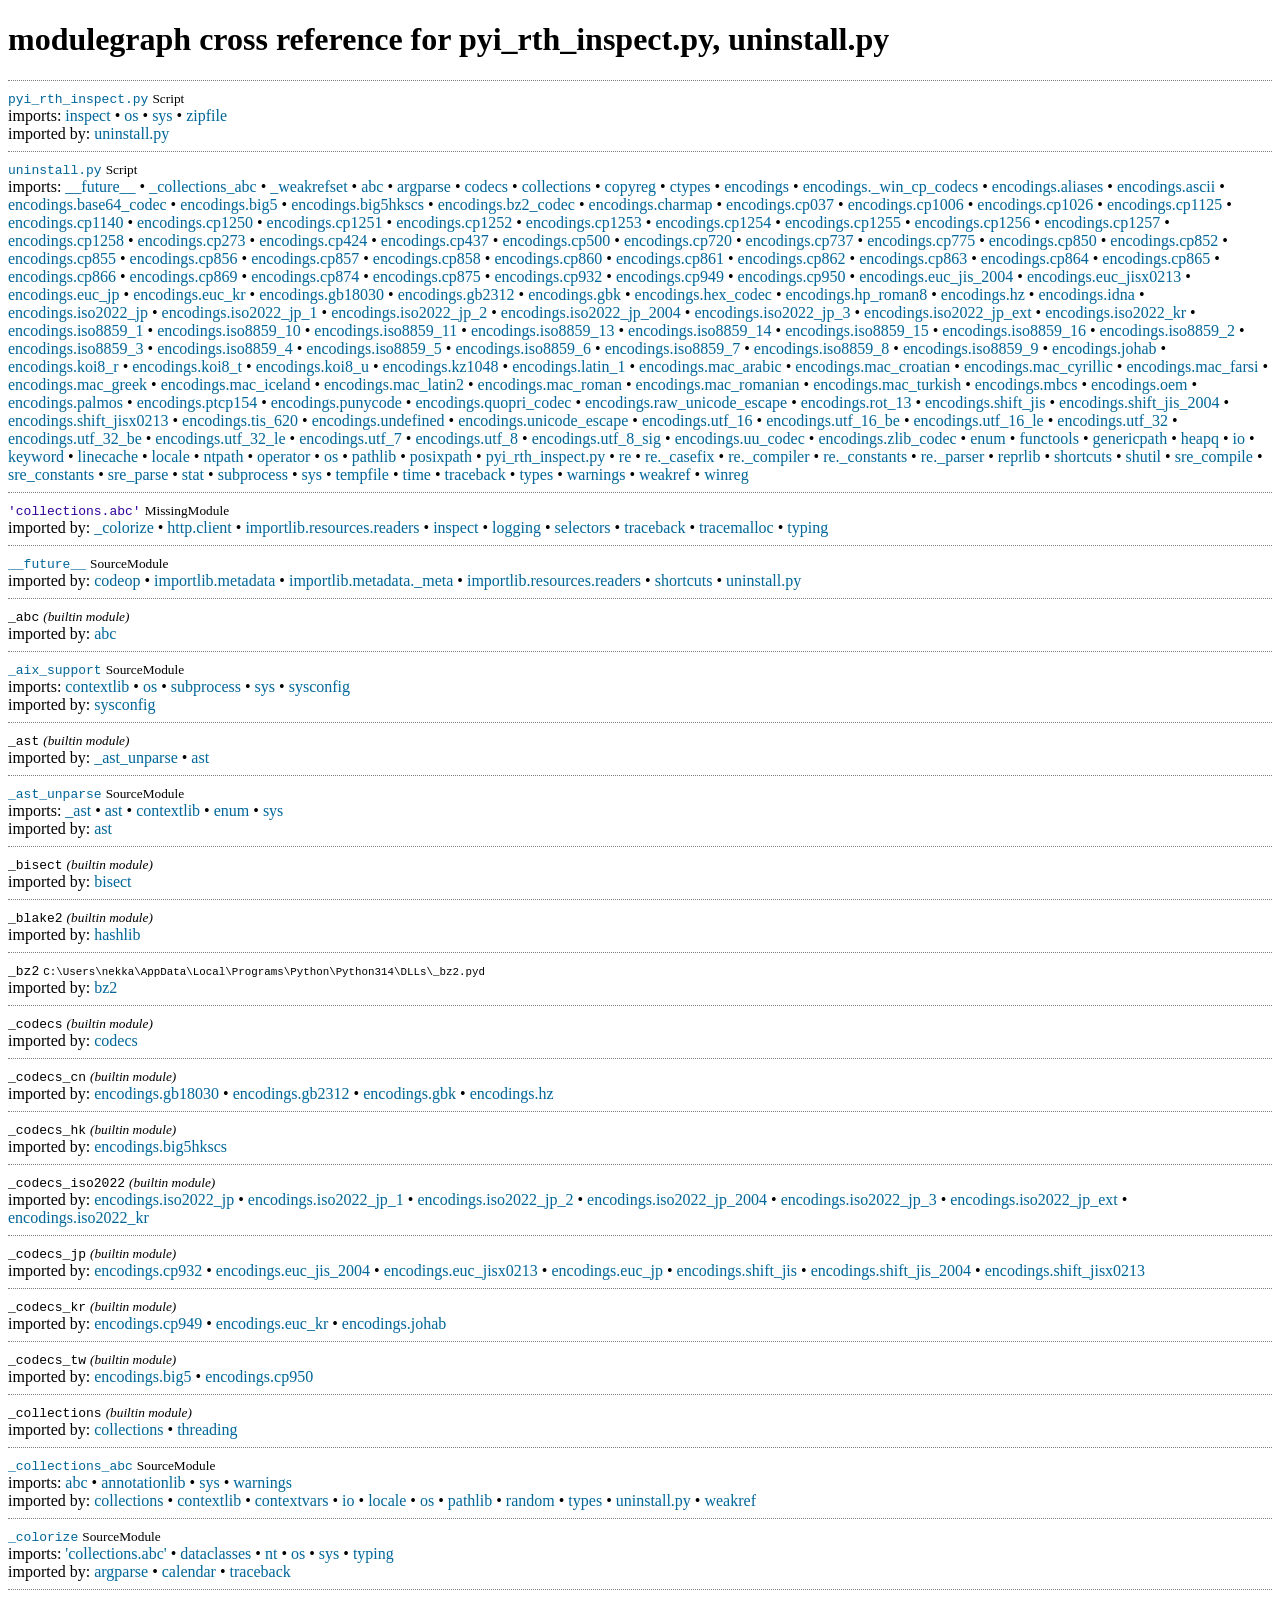
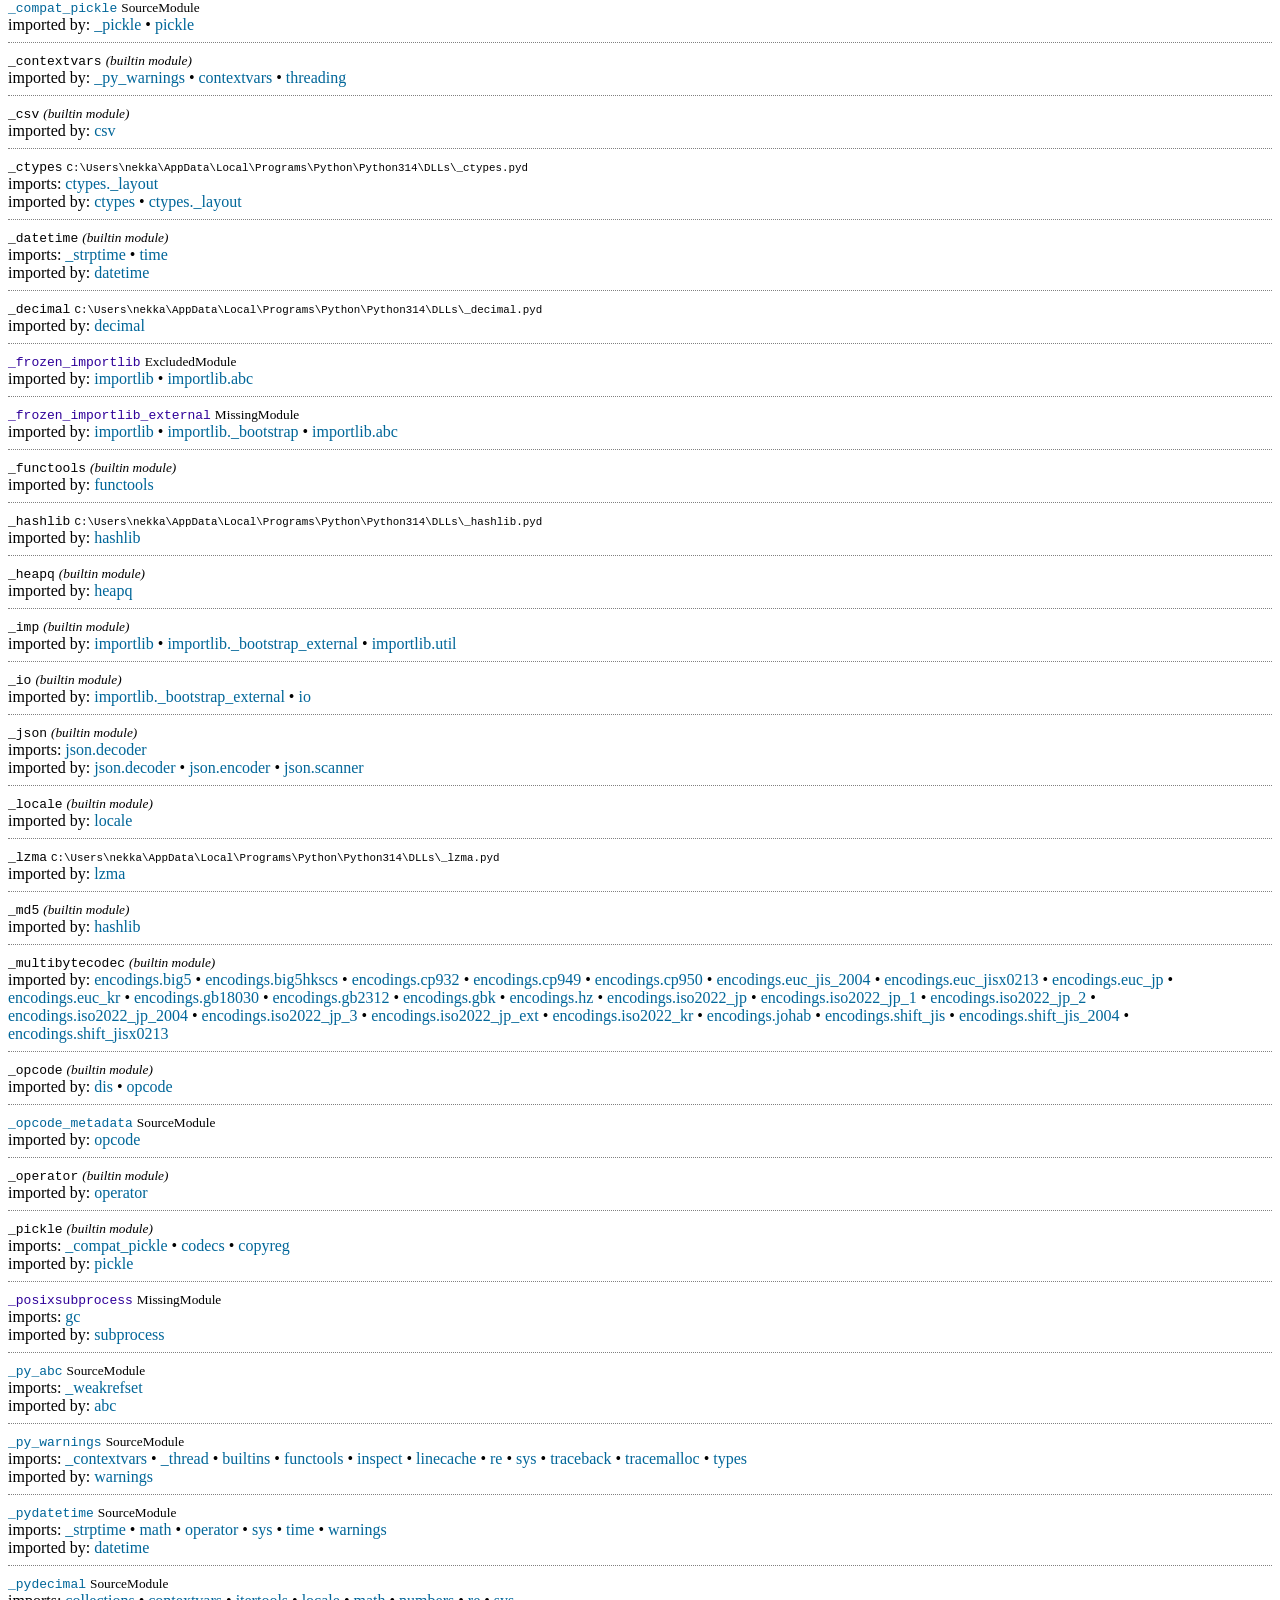
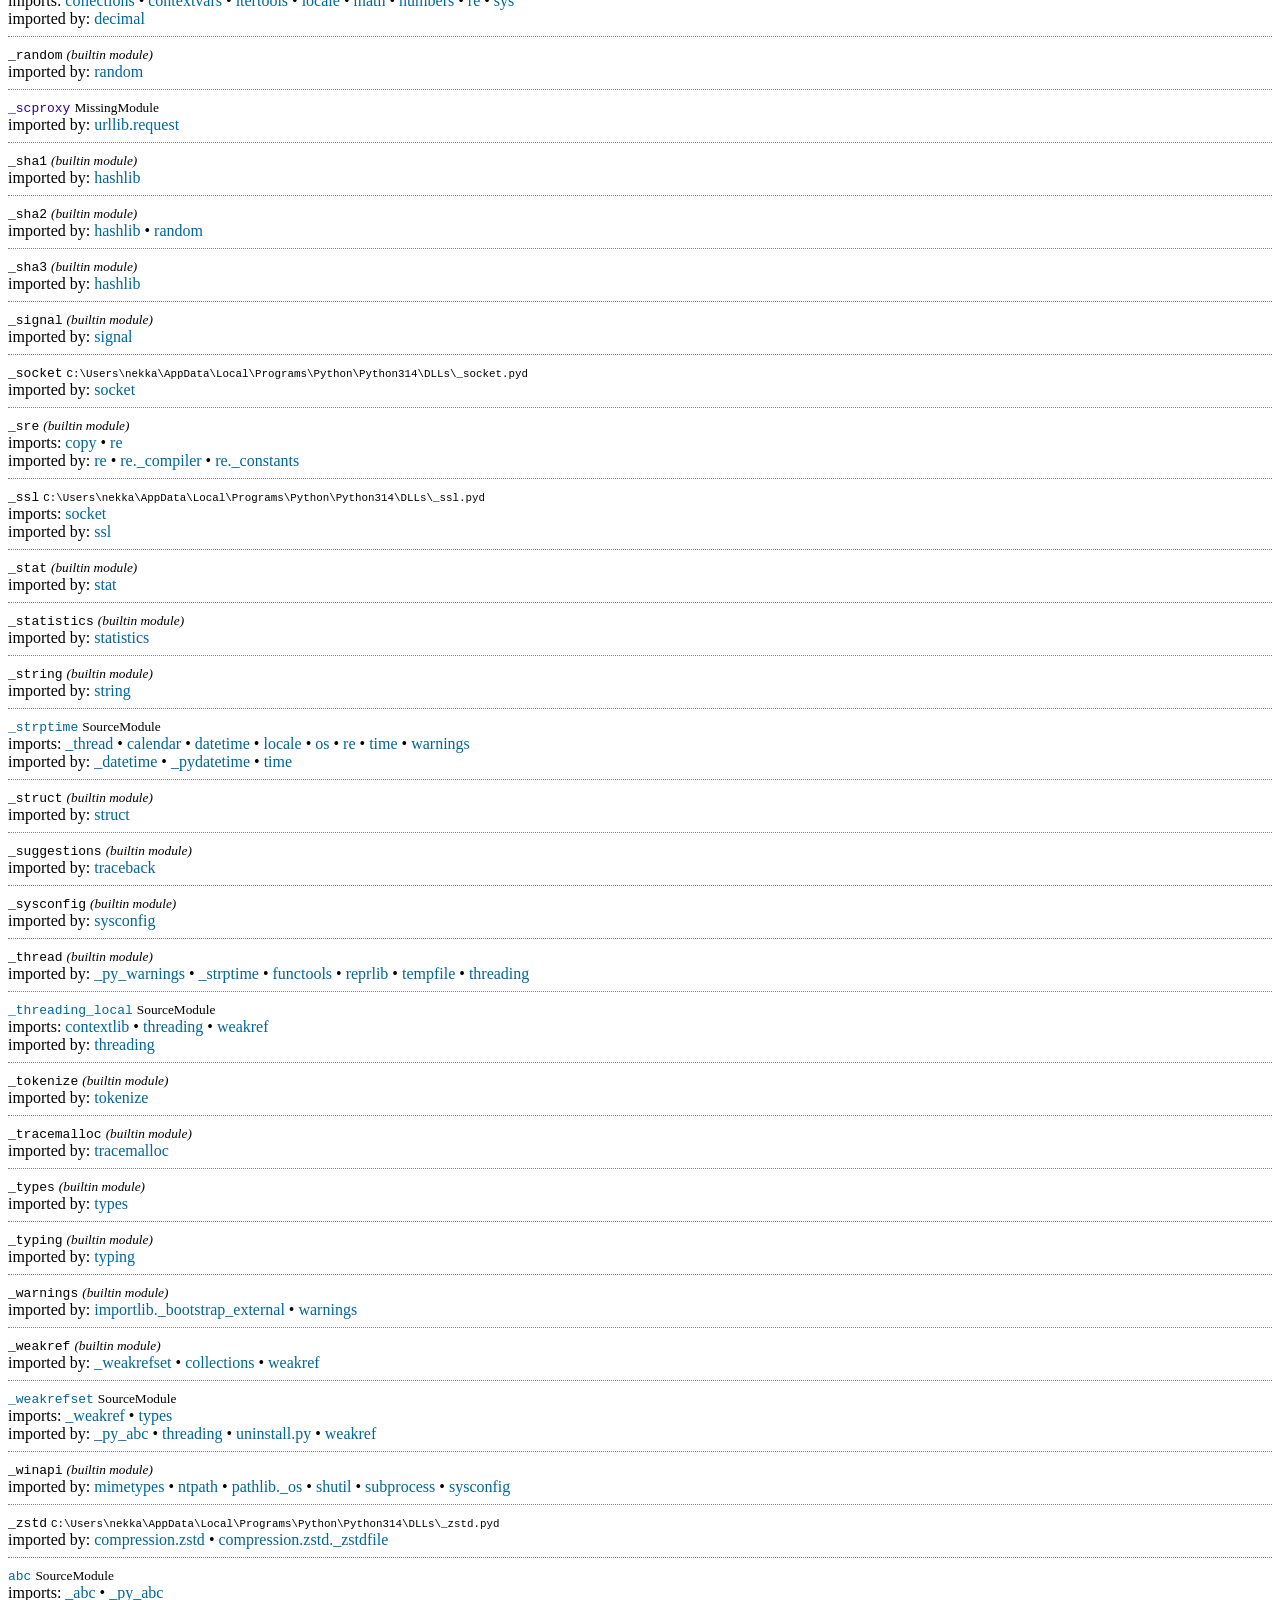
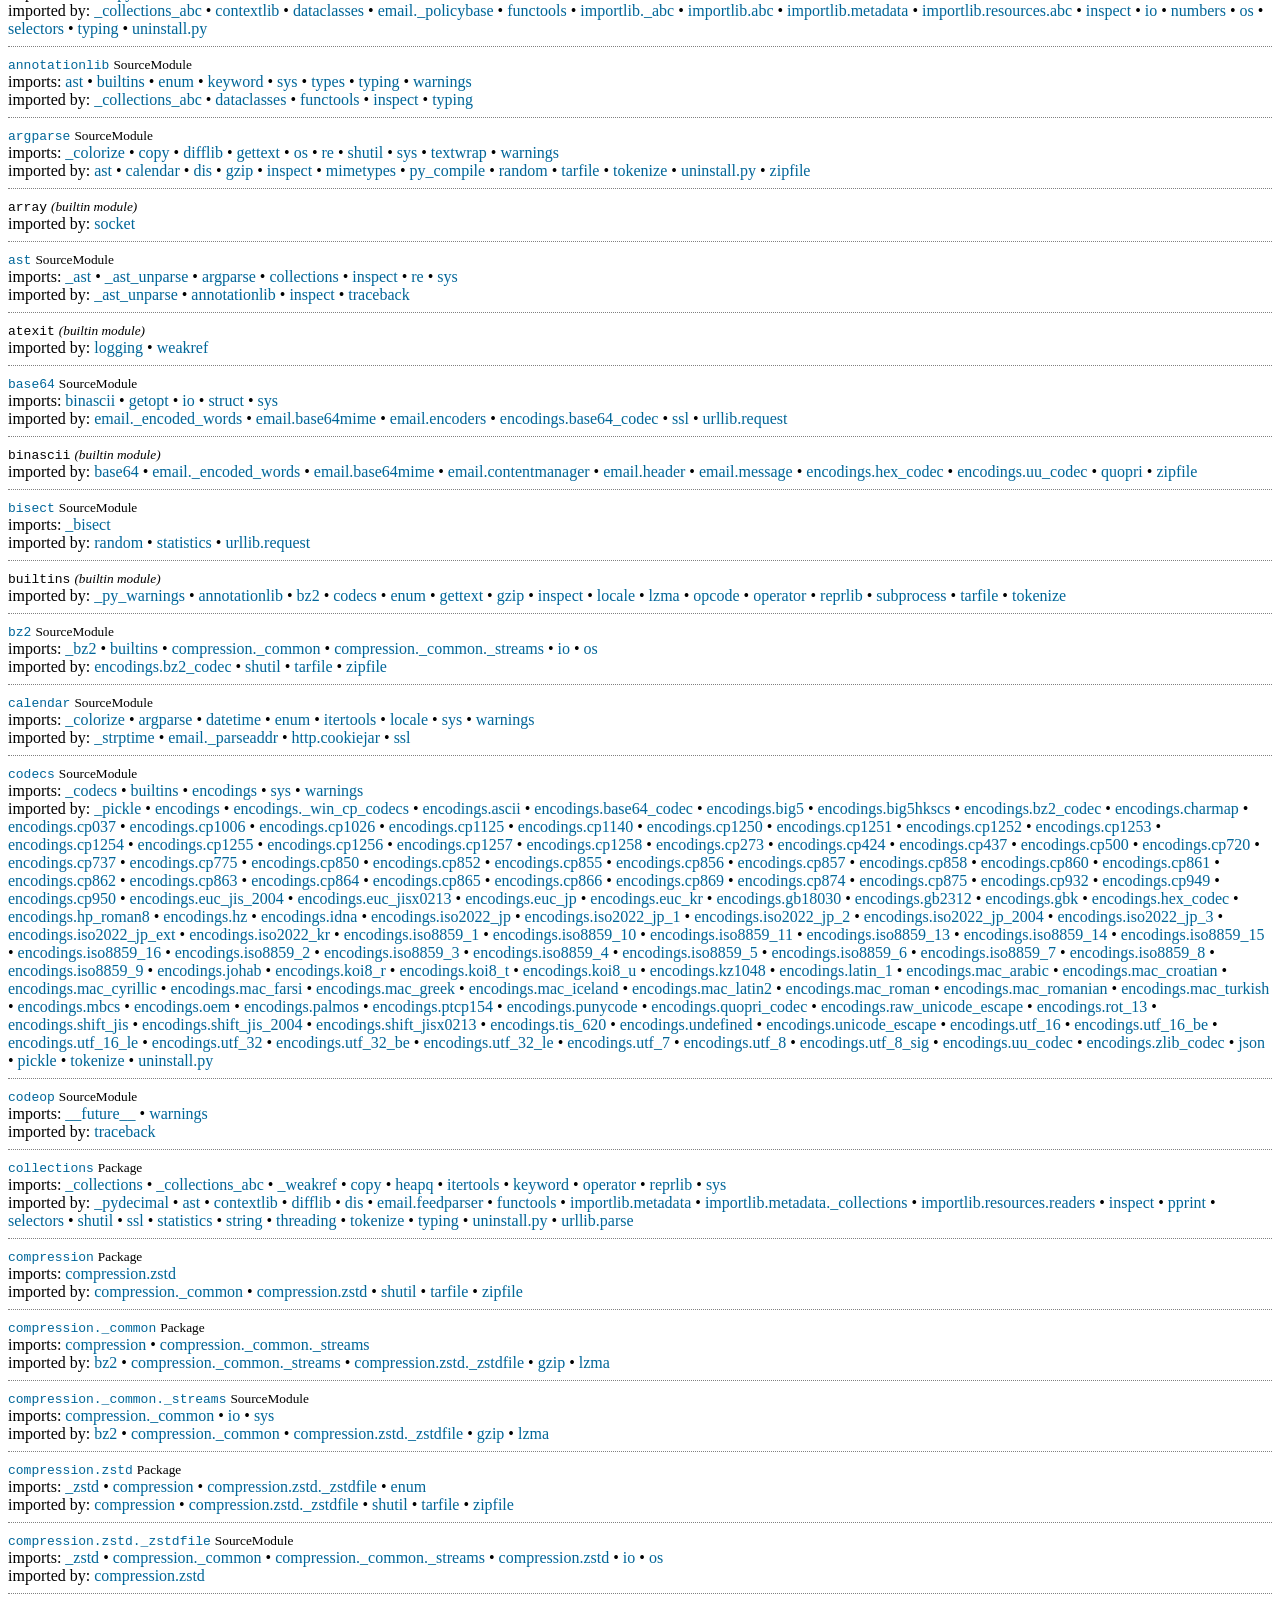
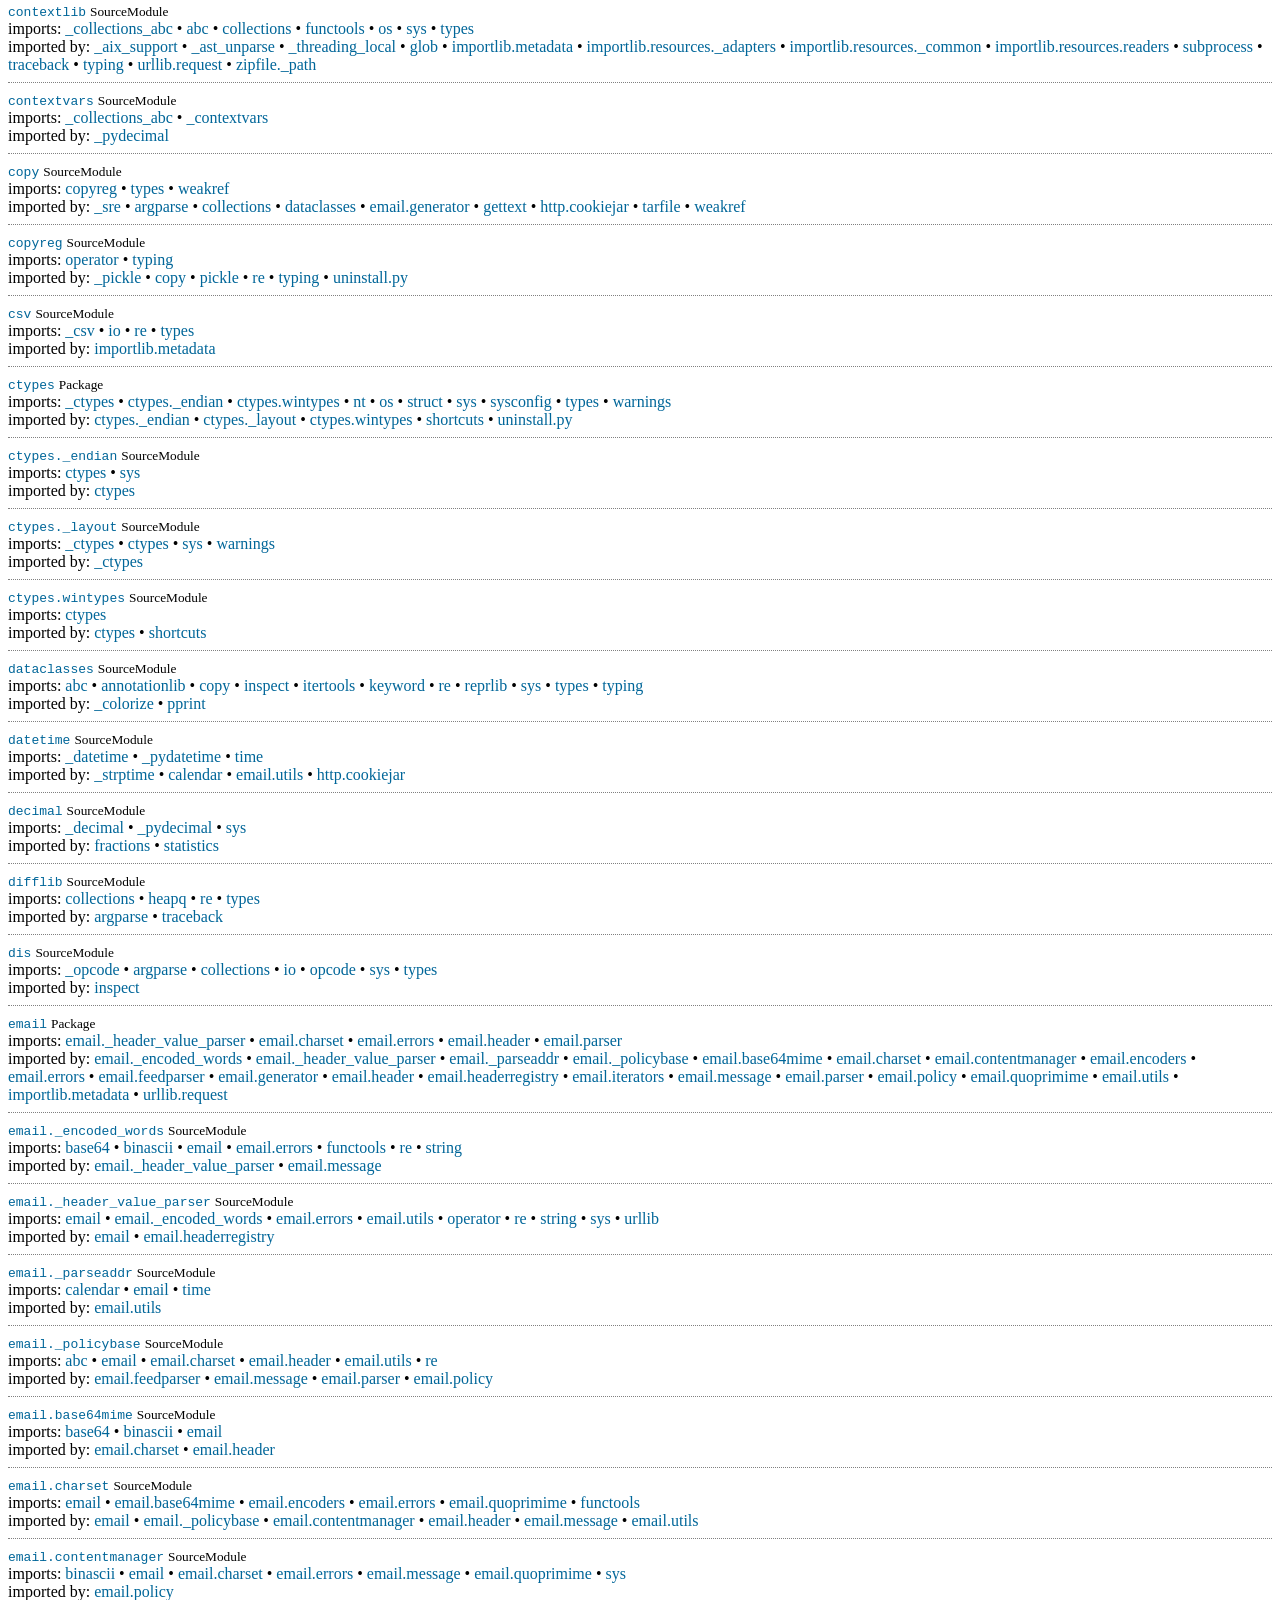
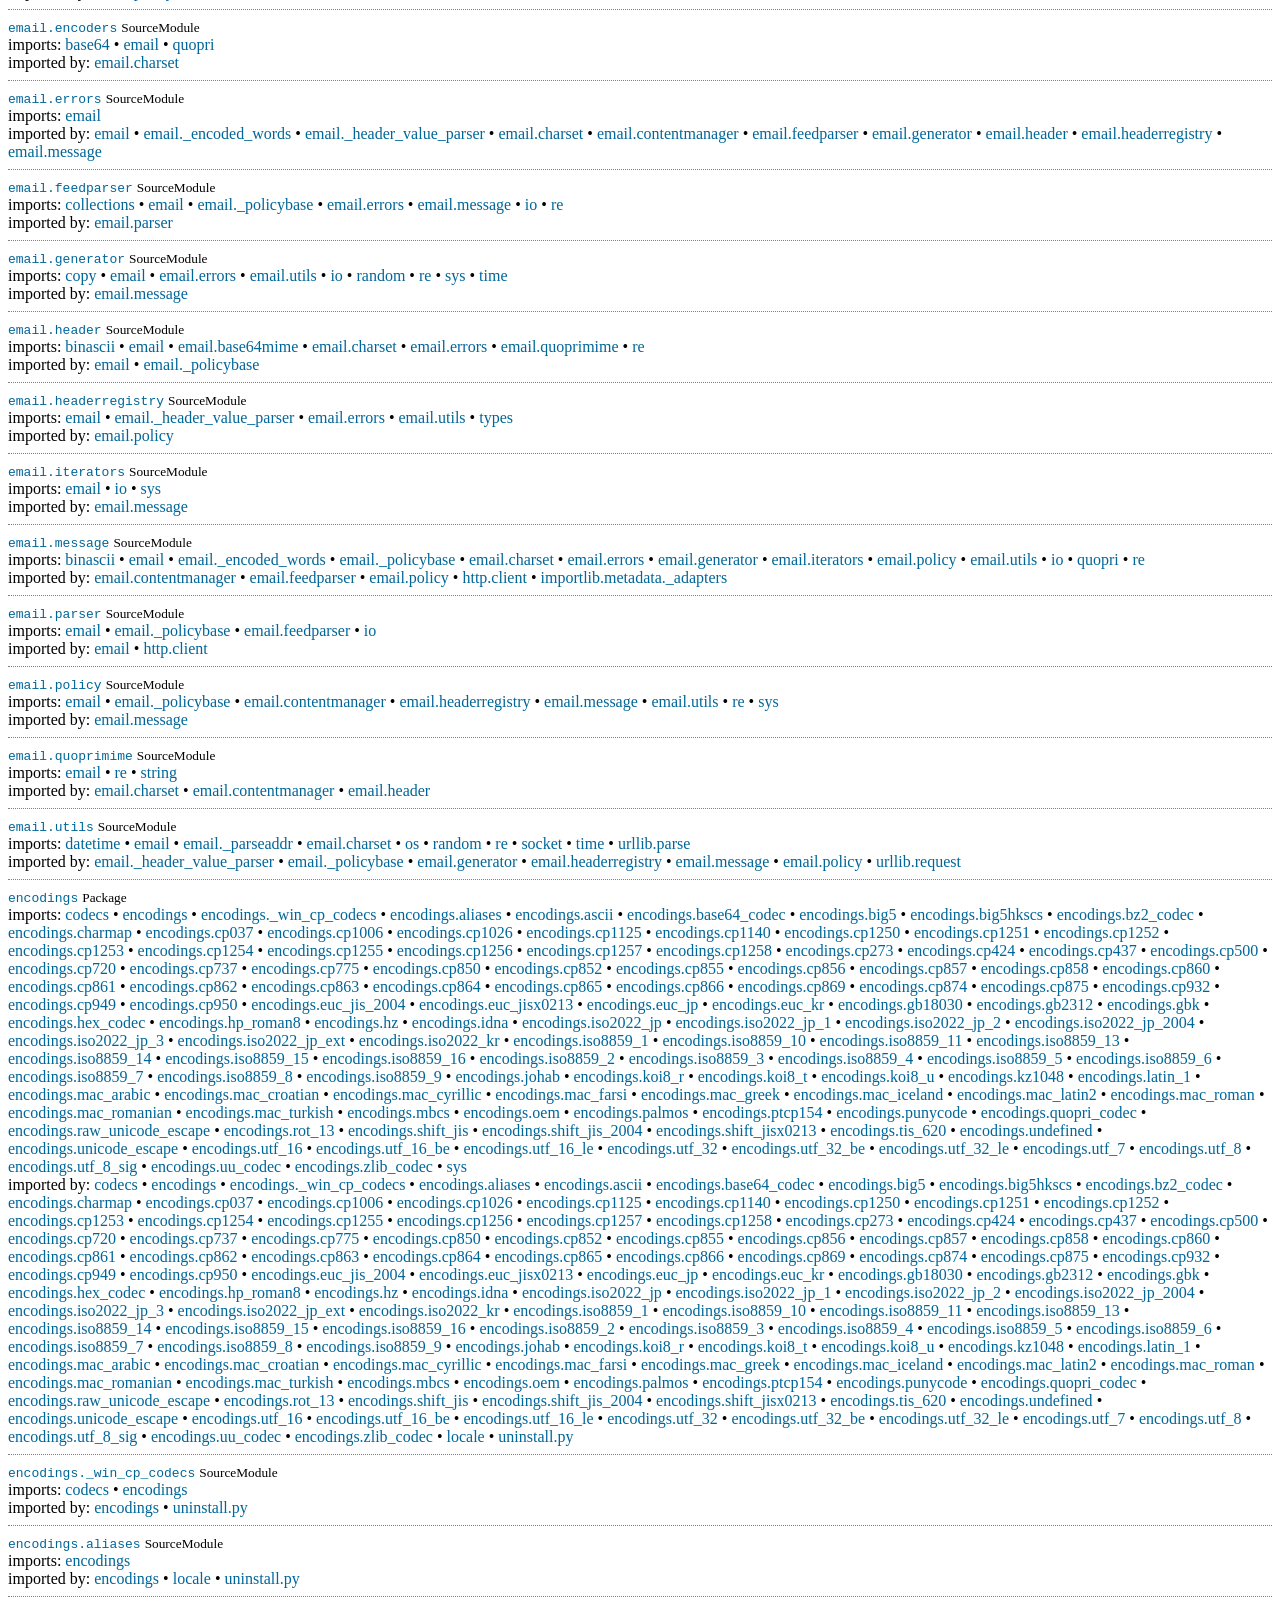
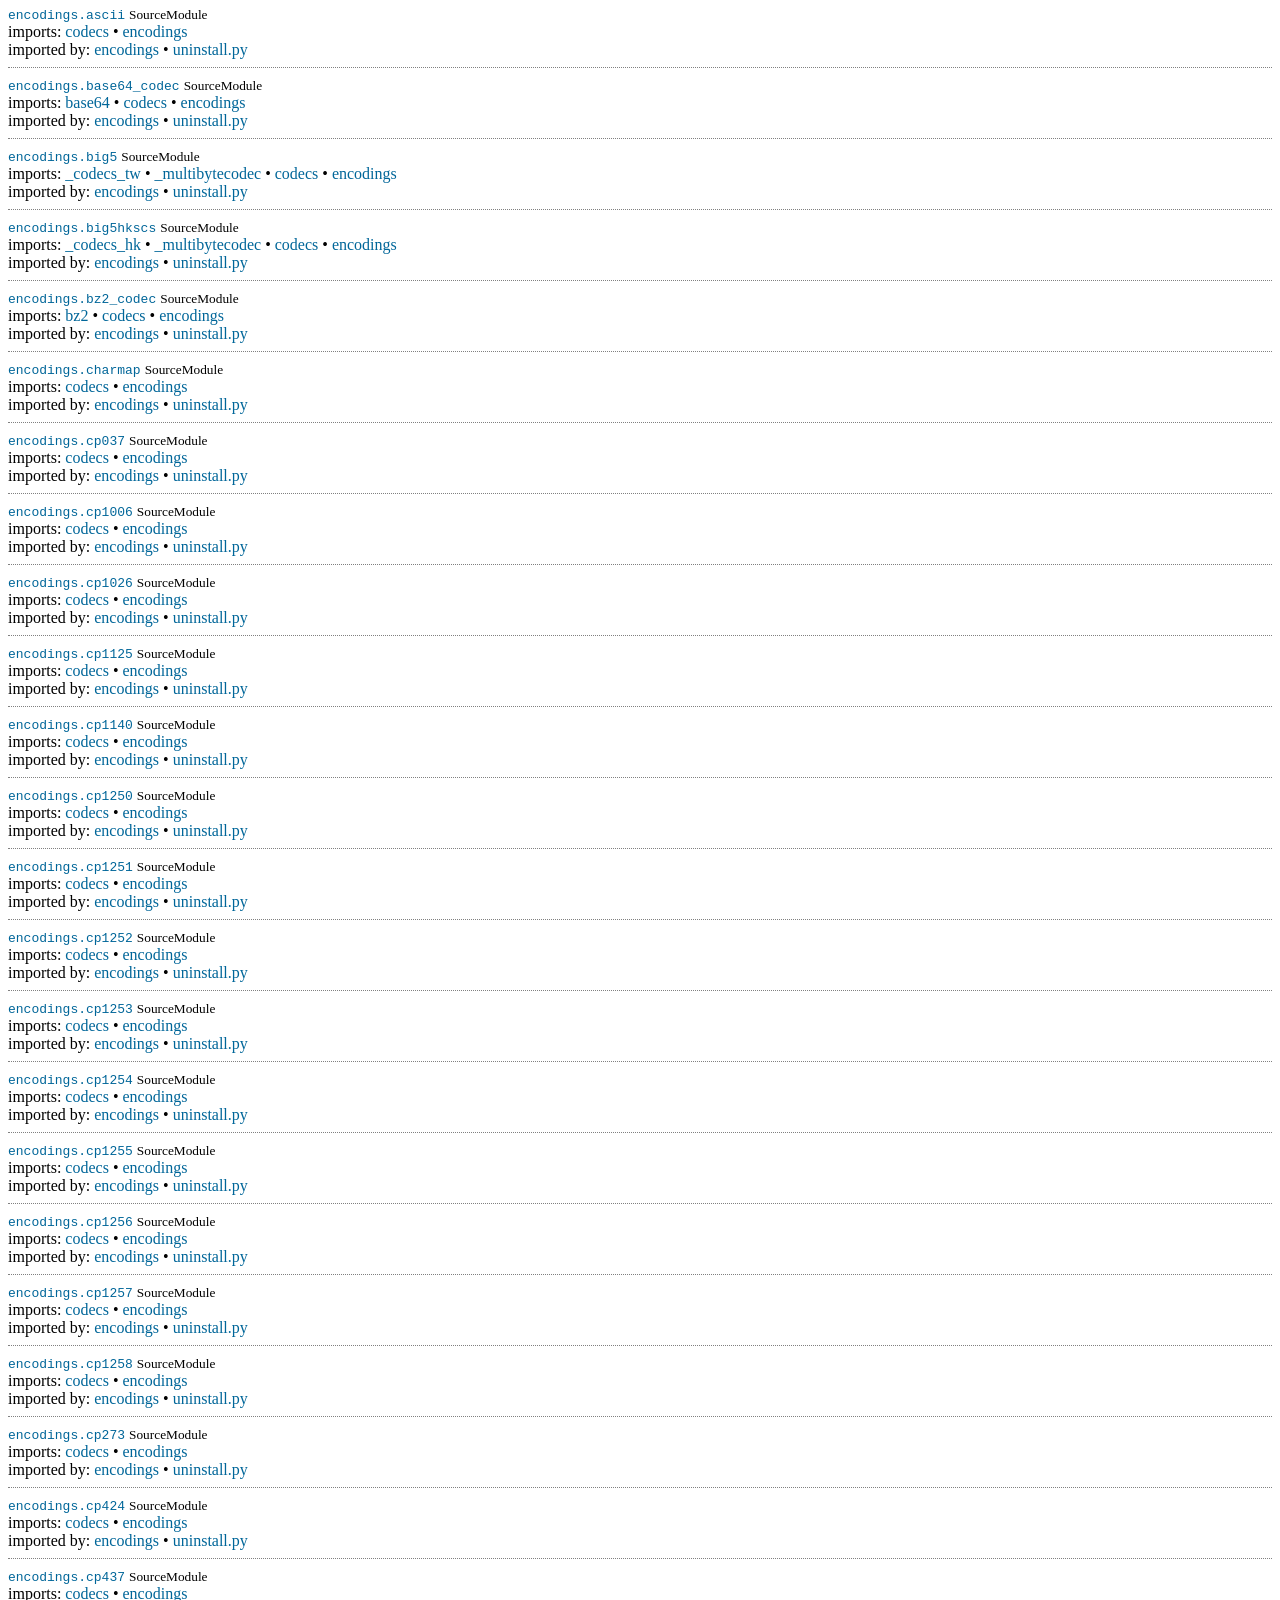
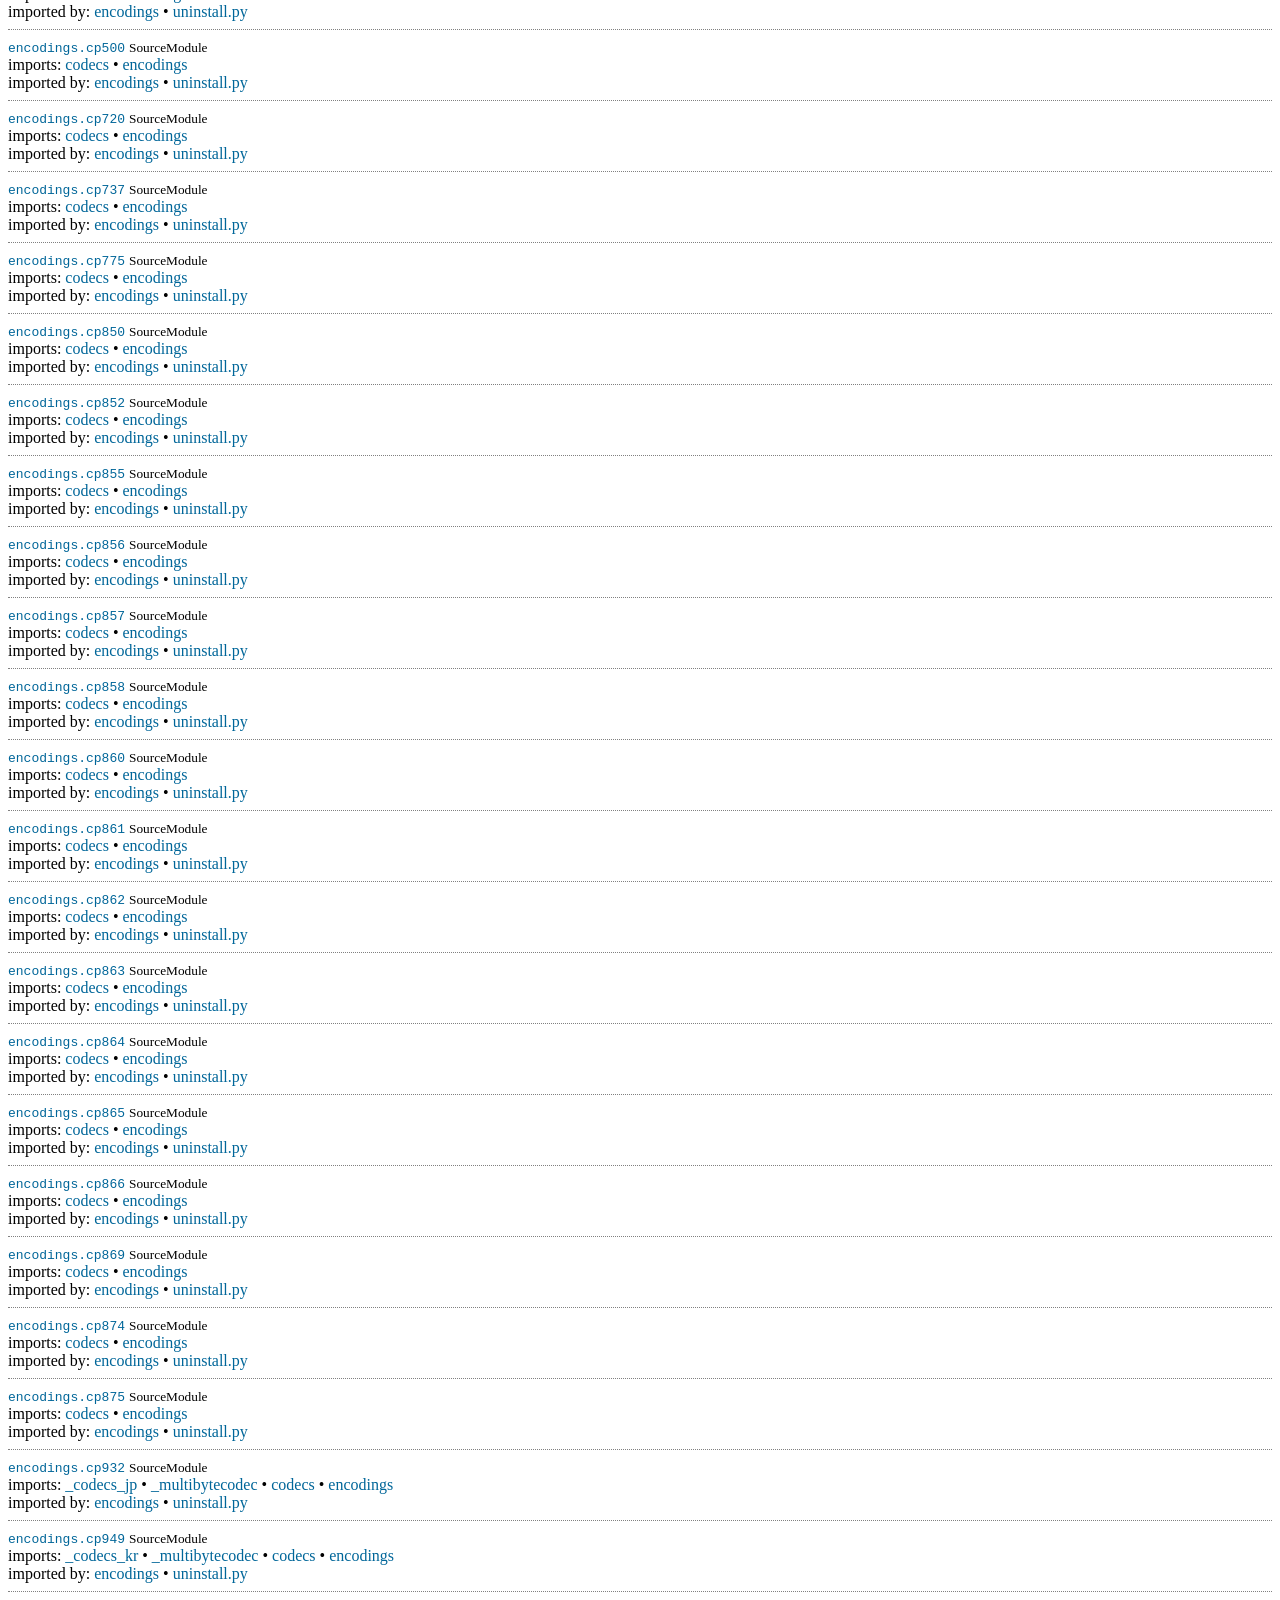
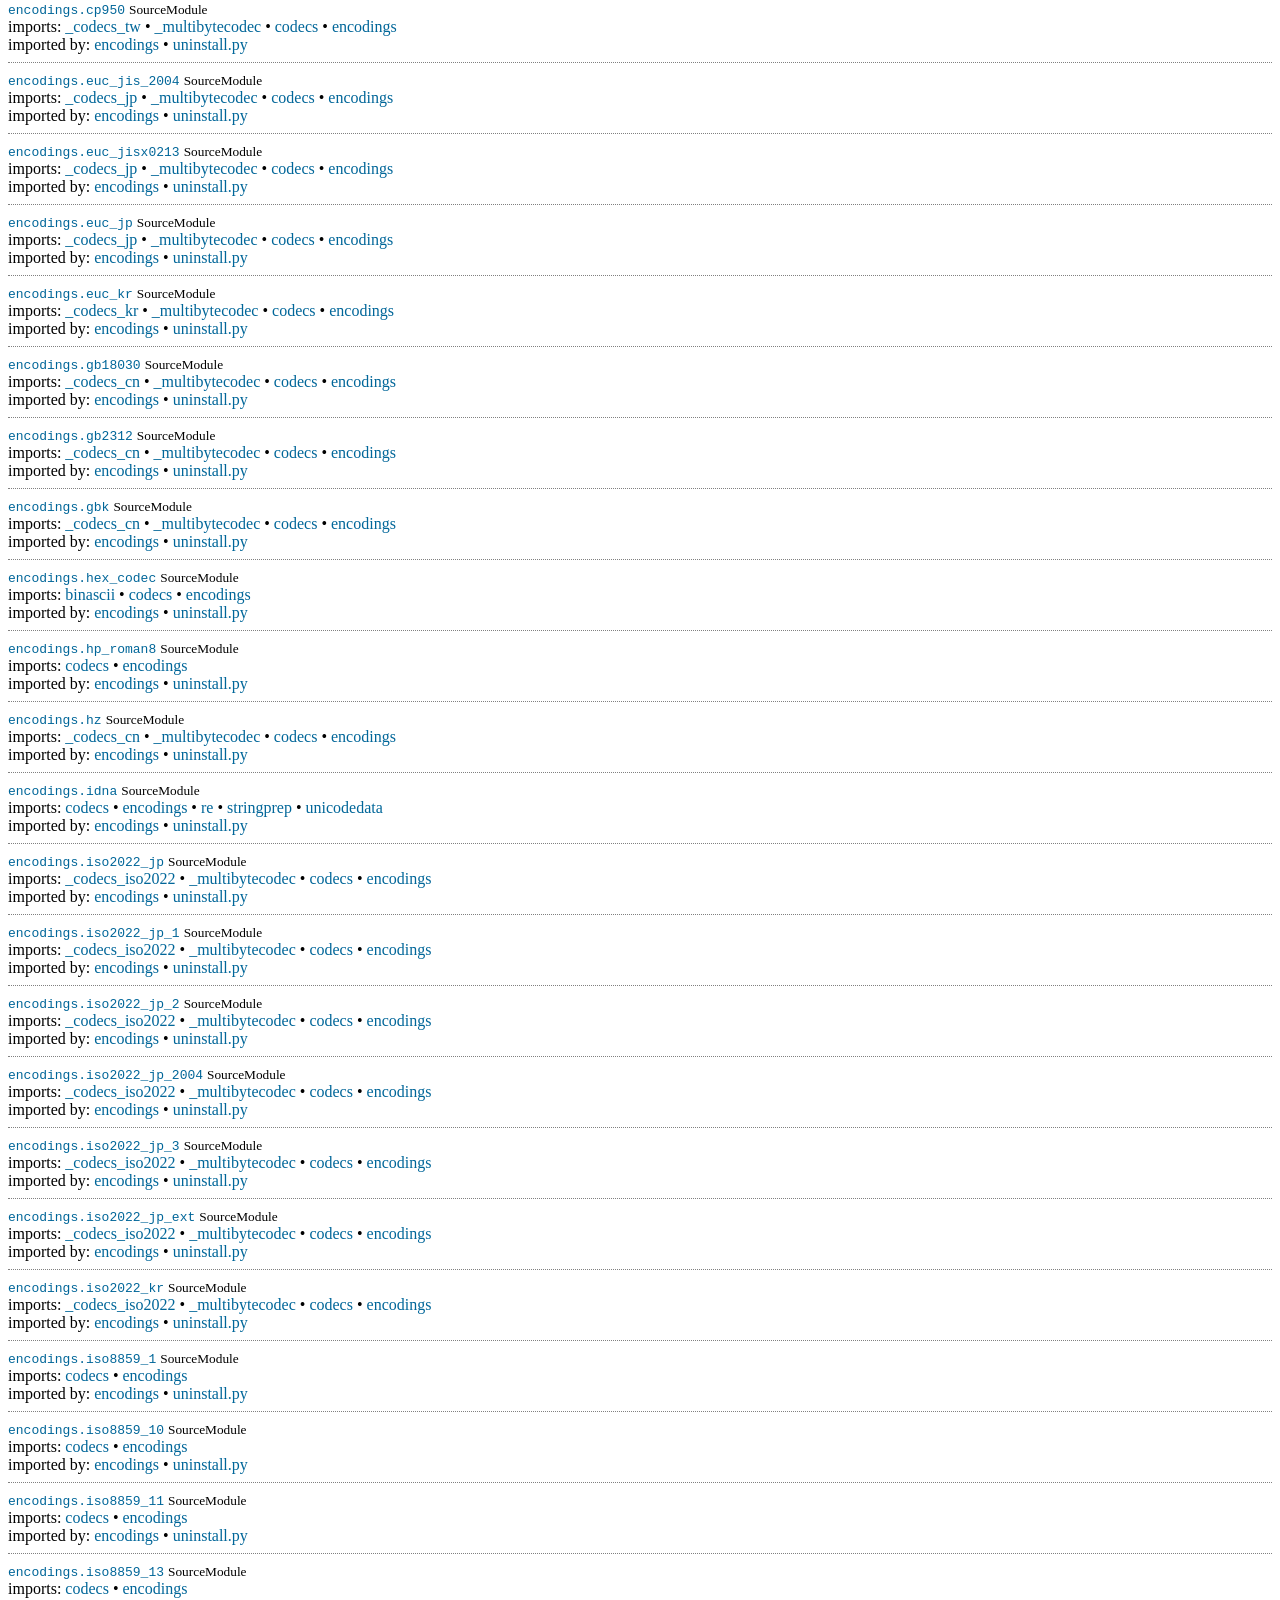
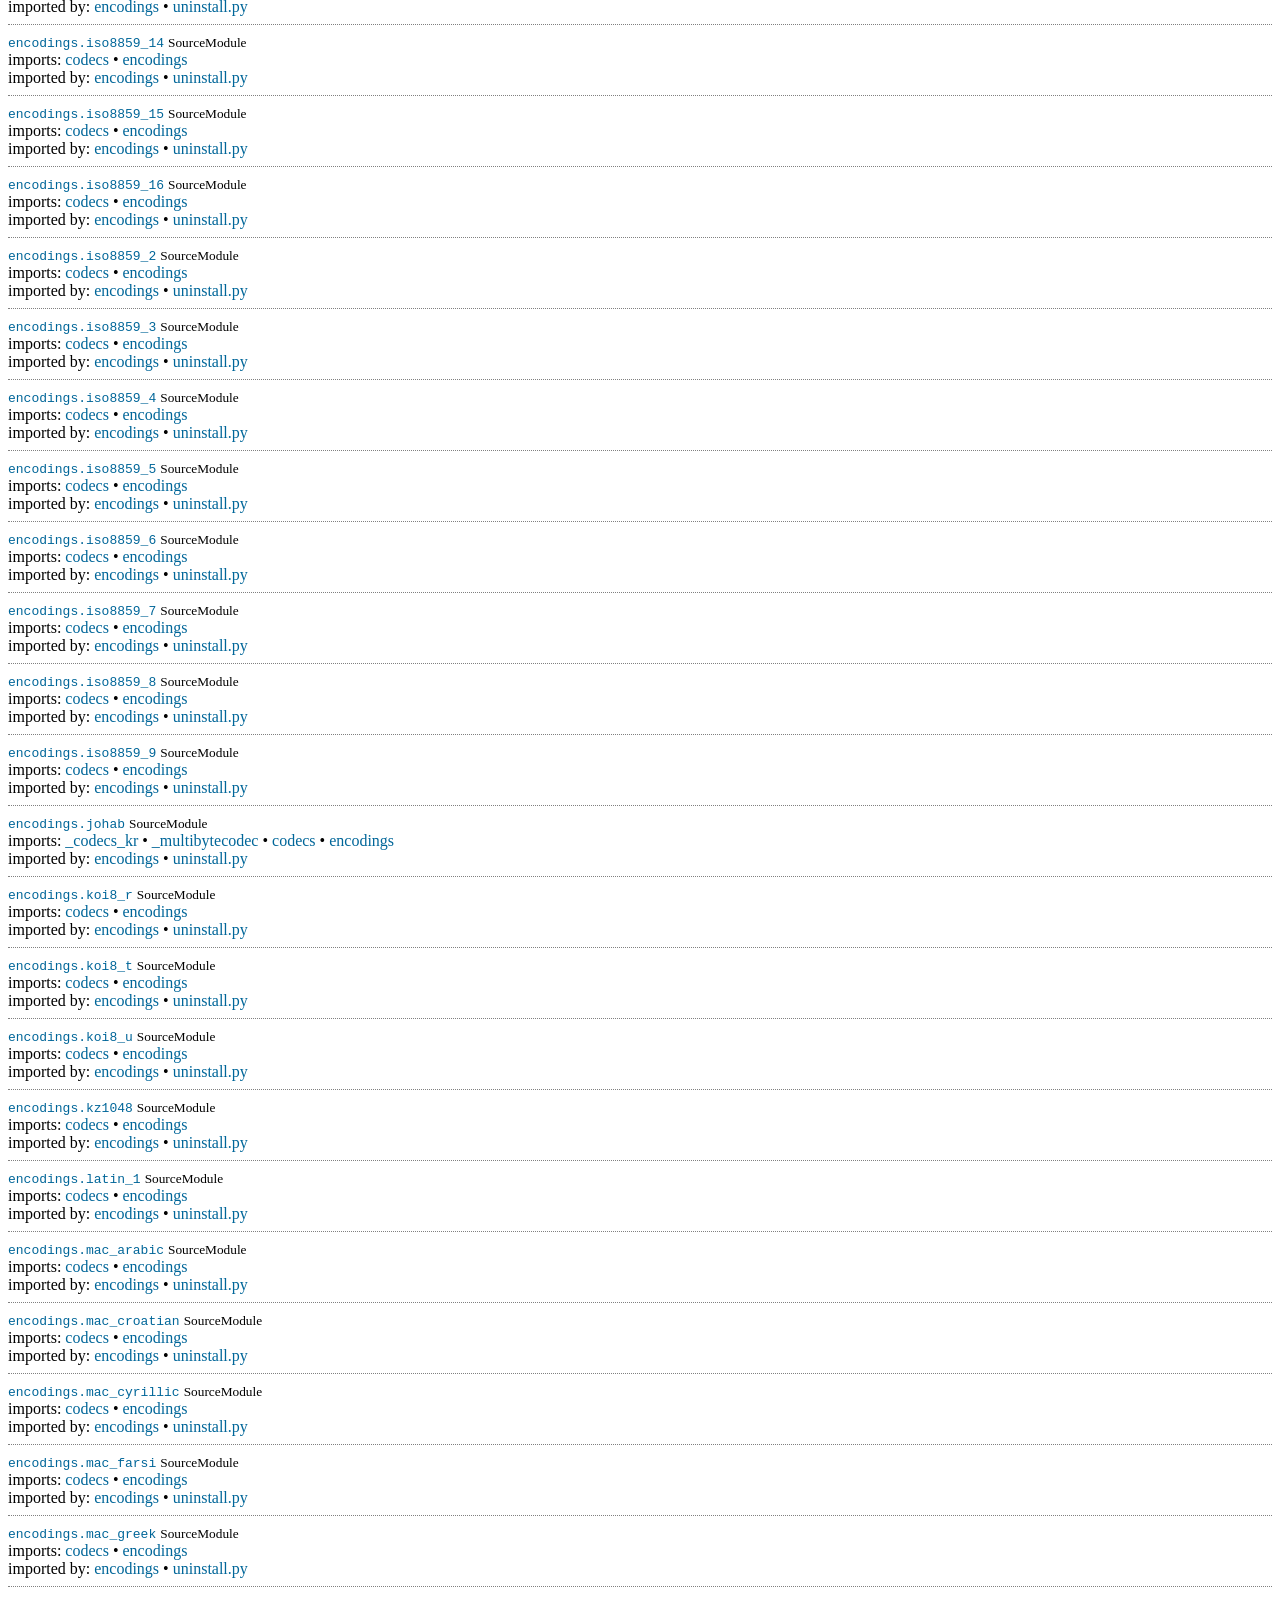
<file: usb-kit/out/_work/uninstall/uninstall/xref-uninstall.html>
<!DOCTYPE html>
<html>
  <head>
    <meta charset="UTF-8">
    <title>modulegraph cross reference for pyi_rth_inspect.py, uninstall.py</title>
    <style>
      .node { padding: 0.5em 0 0.5em; border-top: thin grey dotted; }
      .moduletype { font: smaller italic }
      .node a { text-decoration: none; color: #006699; }
      .node a:visited { text-decoration: none; color: #2f0099; }
    </style>
  </head>
  <body>
    <h1>modulegraph cross reference for pyi_rth_inspect.py, uninstall.py</h1>

<div class="node">
  <a name="pyi_rth_inspect.py"></a>
  <a target="code" href="///E:/vinta-os-1.6.3.2-main%20%281%29/vinta-os-1.6.3.2-main/usb-kit/.buildenv/Lib/site-packages/PyInstaller/hooks/rthooks/pyi_rth_inspect.py" type="text/plain"><tt>pyi_rth_inspect.py</tt></a>
<span class="moduletype">Script</span>  <div class="import">
imports:
    <a href="#inspect">inspect</a>
 &#8226;   <a href="#os">os</a>
 &#8226;   <a href="#sys">sys</a>
 &#8226;   <a href="#zipfile">zipfile</a>

  </div>
  <div class="import">
imported by:
    <a href="#uninstall.py">uninstall.py</a>

  </div>

</div>

<div class="node">
  <a name="uninstall.py"></a>
  <a target="code" href="///E:/vinta-os-1.6.3.2-main%20%281%29/vinta-os-1.6.3.2-main/usb-kit/uninstall.py" type="text/plain"><tt>uninstall.py</tt></a>
<span class="moduletype">Script</span>  <div class="import">
imports:
    <a href="#__future__">__future__</a>
 &#8226;   <a href="#_collections_abc">_collections_abc</a>
 &#8226;   <a href="#_weakrefset">_weakrefset</a>
 &#8226;   <a href="#abc">abc</a>
 &#8226;   <a href="#argparse">argparse</a>
 &#8226;   <a href="#codecs">codecs</a>
 &#8226;   <a href="#collections">collections</a>
 &#8226;   <a href="#copyreg">copyreg</a>
 &#8226;   <a href="#ctypes">ctypes</a>
 &#8226;   <a href="#encodings">encodings</a>
 &#8226;   <a href="#encodings._win_cp_codecs">encodings._win_cp_codecs</a>
 &#8226;   <a href="#encodings.aliases">encodings.aliases</a>
 &#8226;   <a href="#encodings.ascii">encodings.ascii</a>
 &#8226;   <a href="#encodings.base64_codec">encodings.base64_codec</a>
 &#8226;   <a href="#encodings.big5">encodings.big5</a>
 &#8226;   <a href="#encodings.big5hkscs">encodings.big5hkscs</a>
 &#8226;   <a href="#encodings.bz2_codec">encodings.bz2_codec</a>
 &#8226;   <a href="#encodings.charmap">encodings.charmap</a>
 &#8226;   <a href="#encodings.cp037">encodings.cp037</a>
 &#8226;   <a href="#encodings.cp1006">encodings.cp1006</a>
 &#8226;   <a href="#encodings.cp1026">encodings.cp1026</a>
 &#8226;   <a href="#encodings.cp1125">encodings.cp1125</a>
 &#8226;   <a href="#encodings.cp1140">encodings.cp1140</a>
 &#8226;   <a href="#encodings.cp1250">encodings.cp1250</a>
 &#8226;   <a href="#encodings.cp1251">encodings.cp1251</a>
 &#8226;   <a href="#encodings.cp1252">encodings.cp1252</a>
 &#8226;   <a href="#encodings.cp1253">encodings.cp1253</a>
 &#8226;   <a href="#encodings.cp1254">encodings.cp1254</a>
 &#8226;   <a href="#encodings.cp1255">encodings.cp1255</a>
 &#8226;   <a href="#encodings.cp1256">encodings.cp1256</a>
 &#8226;   <a href="#encodings.cp1257">encodings.cp1257</a>
 &#8226;   <a href="#encodings.cp1258">encodings.cp1258</a>
 &#8226;   <a href="#encodings.cp273">encodings.cp273</a>
 &#8226;   <a href="#encodings.cp424">encodings.cp424</a>
 &#8226;   <a href="#encodings.cp437">encodings.cp437</a>
 &#8226;   <a href="#encodings.cp500">encodings.cp500</a>
 &#8226;   <a href="#encodings.cp720">encodings.cp720</a>
 &#8226;   <a href="#encodings.cp737">encodings.cp737</a>
 &#8226;   <a href="#encodings.cp775">encodings.cp775</a>
 &#8226;   <a href="#encodings.cp850">encodings.cp850</a>
 &#8226;   <a href="#encodings.cp852">encodings.cp852</a>
 &#8226;   <a href="#encodings.cp855">encodings.cp855</a>
 &#8226;   <a href="#encodings.cp856">encodings.cp856</a>
 &#8226;   <a href="#encodings.cp857">encodings.cp857</a>
 &#8226;   <a href="#encodings.cp858">encodings.cp858</a>
 &#8226;   <a href="#encodings.cp860">encodings.cp860</a>
 &#8226;   <a href="#encodings.cp861">encodings.cp861</a>
 &#8226;   <a href="#encodings.cp862">encodings.cp862</a>
 &#8226;   <a href="#encodings.cp863">encodings.cp863</a>
 &#8226;   <a href="#encodings.cp864">encodings.cp864</a>
 &#8226;   <a href="#encodings.cp865">encodings.cp865</a>
 &#8226;   <a href="#encodings.cp866">encodings.cp866</a>
 &#8226;   <a href="#encodings.cp869">encodings.cp869</a>
 &#8226;   <a href="#encodings.cp874">encodings.cp874</a>
 &#8226;   <a href="#encodings.cp875">encodings.cp875</a>
 &#8226;   <a href="#encodings.cp932">encodings.cp932</a>
 &#8226;   <a href="#encodings.cp949">encodings.cp949</a>
 &#8226;   <a href="#encodings.cp950">encodings.cp950</a>
 &#8226;   <a href="#encodings.euc_jis_2004">encodings.euc_jis_2004</a>
 &#8226;   <a href="#encodings.euc_jisx0213">encodings.euc_jisx0213</a>
 &#8226;   <a href="#encodings.euc_jp">encodings.euc_jp</a>
 &#8226;   <a href="#encodings.euc_kr">encodings.euc_kr</a>
 &#8226;   <a href="#encodings.gb18030">encodings.gb18030</a>
 &#8226;   <a href="#encodings.gb2312">encodings.gb2312</a>
 &#8226;   <a href="#encodings.gbk">encodings.gbk</a>
 &#8226;   <a href="#encodings.hex_codec">encodings.hex_codec</a>
 &#8226;   <a href="#encodings.hp_roman8">encodings.hp_roman8</a>
 &#8226;   <a href="#encodings.hz">encodings.hz</a>
 &#8226;   <a href="#encodings.idna">encodings.idna</a>
 &#8226;   <a href="#encodings.iso2022_jp">encodings.iso2022_jp</a>
 &#8226;   <a href="#encodings.iso2022_jp_1">encodings.iso2022_jp_1</a>
 &#8226;   <a href="#encodings.iso2022_jp_2">encodings.iso2022_jp_2</a>
 &#8226;   <a href="#encodings.iso2022_jp_2004">encodings.iso2022_jp_2004</a>
 &#8226;   <a href="#encodings.iso2022_jp_3">encodings.iso2022_jp_3</a>
 &#8226;   <a href="#encodings.iso2022_jp_ext">encodings.iso2022_jp_ext</a>
 &#8226;   <a href="#encodings.iso2022_kr">encodings.iso2022_kr</a>
 &#8226;   <a href="#encodings.iso8859_1">encodings.iso8859_1</a>
 &#8226;   <a href="#encodings.iso8859_10">encodings.iso8859_10</a>
 &#8226;   <a href="#encodings.iso8859_11">encodings.iso8859_11</a>
 &#8226;   <a href="#encodings.iso8859_13">encodings.iso8859_13</a>
 &#8226;   <a href="#encodings.iso8859_14">encodings.iso8859_14</a>
 &#8226;   <a href="#encodings.iso8859_15">encodings.iso8859_15</a>
 &#8226;   <a href="#encodings.iso8859_16">encodings.iso8859_16</a>
 &#8226;   <a href="#encodings.iso8859_2">encodings.iso8859_2</a>
 &#8226;   <a href="#encodings.iso8859_3">encodings.iso8859_3</a>
 &#8226;   <a href="#encodings.iso8859_4">encodings.iso8859_4</a>
 &#8226;   <a href="#encodings.iso8859_5">encodings.iso8859_5</a>
 &#8226;   <a href="#encodings.iso8859_6">encodings.iso8859_6</a>
 &#8226;   <a href="#encodings.iso8859_7">encodings.iso8859_7</a>
 &#8226;   <a href="#encodings.iso8859_8">encodings.iso8859_8</a>
 &#8226;   <a href="#encodings.iso8859_9">encodings.iso8859_9</a>
 &#8226;   <a href="#encodings.johab">encodings.johab</a>
 &#8226;   <a href="#encodings.koi8_r">encodings.koi8_r</a>
 &#8226;   <a href="#encodings.koi8_t">encodings.koi8_t</a>
 &#8226;   <a href="#encodings.koi8_u">encodings.koi8_u</a>
 &#8226;   <a href="#encodings.kz1048">encodings.kz1048</a>
 &#8226;   <a href="#encodings.latin_1">encodings.latin_1</a>
 &#8226;   <a href="#encodings.mac_arabic">encodings.mac_arabic</a>
 &#8226;   <a href="#encodings.mac_croatian">encodings.mac_croatian</a>
 &#8226;   <a href="#encodings.mac_cyrillic">encodings.mac_cyrillic</a>
 &#8226;   <a href="#encodings.mac_farsi">encodings.mac_farsi</a>
 &#8226;   <a href="#encodings.mac_greek">encodings.mac_greek</a>
 &#8226;   <a href="#encodings.mac_iceland">encodings.mac_iceland</a>
 &#8226;   <a href="#encodings.mac_latin2">encodings.mac_latin2</a>
 &#8226;   <a href="#encodings.mac_roman">encodings.mac_roman</a>
 &#8226;   <a href="#encodings.mac_romanian">encodings.mac_romanian</a>
 &#8226;   <a href="#encodings.mac_turkish">encodings.mac_turkish</a>
 &#8226;   <a href="#encodings.mbcs">encodings.mbcs</a>
 &#8226;   <a href="#encodings.oem">encodings.oem</a>
 &#8226;   <a href="#encodings.palmos">encodings.palmos</a>
 &#8226;   <a href="#encodings.ptcp154">encodings.ptcp154</a>
 &#8226;   <a href="#encodings.punycode">encodings.punycode</a>
 &#8226;   <a href="#encodings.quopri_codec">encodings.quopri_codec</a>
 &#8226;   <a href="#encodings.raw_unicode_escape">encodings.raw_unicode_escape</a>
 &#8226;   <a href="#encodings.rot_13">encodings.rot_13</a>
 &#8226;   <a href="#encodings.shift_jis">encodings.shift_jis</a>
 &#8226;   <a href="#encodings.shift_jis_2004">encodings.shift_jis_2004</a>
 &#8226;   <a href="#encodings.shift_jisx0213">encodings.shift_jisx0213</a>
 &#8226;   <a href="#encodings.tis_620">encodings.tis_620</a>
 &#8226;   <a href="#encodings.undefined">encodings.undefined</a>
 &#8226;   <a href="#encodings.unicode_escape">encodings.unicode_escape</a>
 &#8226;   <a href="#encodings.utf_16">encodings.utf_16</a>
 &#8226;   <a href="#encodings.utf_16_be">encodings.utf_16_be</a>
 &#8226;   <a href="#encodings.utf_16_le">encodings.utf_16_le</a>
 &#8226;   <a href="#encodings.utf_32">encodings.utf_32</a>
 &#8226;   <a href="#encodings.utf_32_be">encodings.utf_32_be</a>
 &#8226;   <a href="#encodings.utf_32_le">encodings.utf_32_le</a>
 &#8226;   <a href="#encodings.utf_7">encodings.utf_7</a>
 &#8226;   <a href="#encodings.utf_8">encodings.utf_8</a>
 &#8226;   <a href="#encodings.utf_8_sig">encodings.utf_8_sig</a>
 &#8226;   <a href="#encodings.uu_codec">encodings.uu_codec</a>
 &#8226;   <a href="#encodings.zlib_codec">encodings.zlib_codec</a>
 &#8226;   <a href="#enum">enum</a>
 &#8226;   <a href="#functools">functools</a>
 &#8226;   <a href="#genericpath">genericpath</a>
 &#8226;   <a href="#heapq">heapq</a>
 &#8226;   <a href="#io">io</a>
 &#8226;   <a href="#keyword">keyword</a>
 &#8226;   <a href="#linecache">linecache</a>
 &#8226;   <a href="#locale">locale</a>
 &#8226;   <a href="#ntpath">ntpath</a>
 &#8226;   <a href="#operator">operator</a>
 &#8226;   <a href="#os">os</a>
 &#8226;   <a href="#pathlib">pathlib</a>
 &#8226;   <a href="#posixpath">posixpath</a>
 &#8226;   <a href="#pyi_rth_inspect.py">pyi_rth_inspect.py</a>
 &#8226;   <a href="#re">re</a>
 &#8226;   <a href="#re._casefix">re._casefix</a>
 &#8226;   <a href="#re._compiler">re._compiler</a>
 &#8226;   <a href="#re._constants">re._constants</a>
 &#8226;   <a href="#re._parser">re._parser</a>
 &#8226;   <a href="#reprlib">reprlib</a>
 &#8226;   <a href="#shortcuts">shortcuts</a>
 &#8226;   <a href="#shutil">shutil</a>
 &#8226;   <a href="#sre_compile">sre_compile</a>
 &#8226;   <a href="#sre_constants">sre_constants</a>
 &#8226;   <a href="#sre_parse">sre_parse</a>
 &#8226;   <a href="#stat">stat</a>
 &#8226;   <a href="#subprocess">subprocess</a>
 &#8226;   <a href="#sys">sys</a>
 &#8226;   <a href="#tempfile">tempfile</a>
 &#8226;   <a href="#time">time</a>
 &#8226;   <a href="#traceback">traceback</a>
 &#8226;   <a href="#types">types</a>
 &#8226;   <a href="#warnings">warnings</a>
 &#8226;   <a href="#weakref">weakref</a>
 &#8226;   <a href="#winreg">winreg</a>

  </div>

</div>

<div class="node">
  <a name="'collections.abc'"></a>
  <a target="code" href="" type="text/plain"><tt>'collections.abc'</tt></a>
<span class="moduletype">MissingModule</span>  <div class="import">
imported by:
    <a href="#_colorize">_colorize</a>
 &#8226;   <a href="#http.client">http.client</a>
 &#8226;   <a href="#importlib.resources.readers">importlib.resources.readers</a>
 &#8226;   <a href="#inspect">inspect</a>
 &#8226;   <a href="#logging">logging</a>
 &#8226;   <a href="#selectors">selectors</a>
 &#8226;   <a href="#traceback">traceback</a>
 &#8226;   <a href="#tracemalloc">tracemalloc</a>
 &#8226;   <a href="#typing">typing</a>

  </div>

</div>

<div class="node">
  <a name="__future__"></a>
  <a target="code" href="///C:/Users/nekka/AppData/Local/Programs/Python/Python314/Lib/__future__.py" type="text/plain"><tt>__future__</tt></a>
<span class="moduletype">SourceModule</span>  <div class="import">
imported by:
    <a href="#codeop">codeop</a>
 &#8226;   <a href="#importlib.metadata">importlib.metadata</a>
 &#8226;   <a href="#importlib.metadata._meta">importlib.metadata._meta</a>
 &#8226;   <a href="#importlib.resources.readers">importlib.resources.readers</a>
 &#8226;   <a href="#shortcuts">shortcuts</a>
 &#8226;   <a href="#uninstall.py">uninstall.py</a>

  </div>

</div>

<div class="node">
  <a name="_abc"></a>
  <tt>_abc</tt> <span class="moduletype"><i>(builtin module)</i></span>  <div class="import">
imported by:
    <a href="#abc">abc</a>

  </div>

</div>

<div class="node">
  <a name="_aix_support"></a>
  <a target="code" href="///C:/Users/nekka/AppData/Local/Programs/Python/Python314/Lib/_aix_support.py" type="text/plain"><tt>_aix_support</tt></a>
<span class="moduletype">SourceModule</span>  <div class="import">
imports:
    <a href="#contextlib">contextlib</a>
 &#8226;   <a href="#os">os</a>
 &#8226;   <a href="#subprocess">subprocess</a>
 &#8226;   <a href="#sys">sys</a>
 &#8226;   <a href="#sysconfig">sysconfig</a>

  </div>
  <div class="import">
imported by:
    <a href="#sysconfig">sysconfig</a>

  </div>

</div>

<div class="node">
  <a name="_ast"></a>
  <tt>_ast</tt> <span class="moduletype"><i>(builtin module)</i></span>  <div class="import">
imported by:
    <a href="#_ast_unparse">_ast_unparse</a>
 &#8226;   <a href="#ast">ast</a>

  </div>

</div>

<div class="node">
  <a name="_ast_unparse"></a>
  <a target="code" href="///C:/Users/nekka/AppData/Local/Programs/Python/Python314/Lib/_ast_unparse.py" type="text/plain"><tt>_ast_unparse</tt></a>
<span class="moduletype">SourceModule</span>  <div class="import">
imports:
    <a href="#_ast">_ast</a>
 &#8226;   <a href="#ast">ast</a>
 &#8226;   <a href="#contextlib">contextlib</a>
 &#8226;   <a href="#enum">enum</a>
 &#8226;   <a href="#sys">sys</a>

  </div>
  <div class="import">
imported by:
    <a href="#ast">ast</a>

  </div>

</div>

<div class="node">
  <a name="_bisect"></a>
  <tt>_bisect</tt> <span class="moduletype"><i>(builtin module)</i></span>  <div class="import">
imported by:
    <a href="#bisect">bisect</a>

  </div>

</div>

<div class="node">
  <a name="_blake2"></a>
  <tt>_blake2</tt> <span class="moduletype"><i>(builtin module)</i></span>  <div class="import">
imported by:
    <a href="#hashlib">hashlib</a>

  </div>

</div>

<div class="node">
  <a name="_bz2"></a>
  <tt>_bz2</tt> <span class="moduletype"><tt>C:\Users\nekka\AppData\Local\Programs\Python\Python314\DLLs\_bz2.pyd</tt></span>  <div class="import">
imported by:
    <a href="#bz2">bz2</a>

  </div>

</div>

<div class="node">
  <a name="_codecs"></a>
  <tt>_codecs</tt> <span class="moduletype"><i>(builtin module)</i></span>  <div class="import">
imported by:
    <a href="#codecs">codecs</a>

  </div>

</div>

<div class="node">
  <a name="_codecs_cn"></a>
  <tt>_codecs_cn</tt> <span class="moduletype"><i>(builtin module)</i></span>  <div class="import">
imported by:
    <a href="#encodings.gb18030">encodings.gb18030</a>
 &#8226;   <a href="#encodings.gb2312">encodings.gb2312</a>
 &#8226;   <a href="#encodings.gbk">encodings.gbk</a>
 &#8226;   <a href="#encodings.hz">encodings.hz</a>

  </div>

</div>

<div class="node">
  <a name="_codecs_hk"></a>
  <tt>_codecs_hk</tt> <span class="moduletype"><i>(builtin module)</i></span>  <div class="import">
imported by:
    <a href="#encodings.big5hkscs">encodings.big5hkscs</a>

  </div>

</div>

<div class="node">
  <a name="_codecs_iso2022"></a>
  <tt>_codecs_iso2022</tt> <span class="moduletype"><i>(builtin module)</i></span>  <div class="import">
imported by:
    <a href="#encodings.iso2022_jp">encodings.iso2022_jp</a>
 &#8226;   <a href="#encodings.iso2022_jp_1">encodings.iso2022_jp_1</a>
 &#8226;   <a href="#encodings.iso2022_jp_2">encodings.iso2022_jp_2</a>
 &#8226;   <a href="#encodings.iso2022_jp_2004">encodings.iso2022_jp_2004</a>
 &#8226;   <a href="#encodings.iso2022_jp_3">encodings.iso2022_jp_3</a>
 &#8226;   <a href="#encodings.iso2022_jp_ext">encodings.iso2022_jp_ext</a>
 &#8226;   <a href="#encodings.iso2022_kr">encodings.iso2022_kr</a>

  </div>

</div>

<div class="node">
  <a name="_codecs_jp"></a>
  <tt>_codecs_jp</tt> <span class="moduletype"><i>(builtin module)</i></span>  <div class="import">
imported by:
    <a href="#encodings.cp932">encodings.cp932</a>
 &#8226;   <a href="#encodings.euc_jis_2004">encodings.euc_jis_2004</a>
 &#8226;   <a href="#encodings.euc_jisx0213">encodings.euc_jisx0213</a>
 &#8226;   <a href="#encodings.euc_jp">encodings.euc_jp</a>
 &#8226;   <a href="#encodings.shift_jis">encodings.shift_jis</a>
 &#8226;   <a href="#encodings.shift_jis_2004">encodings.shift_jis_2004</a>
 &#8226;   <a href="#encodings.shift_jisx0213">encodings.shift_jisx0213</a>

  </div>

</div>

<div class="node">
  <a name="_codecs_kr"></a>
  <tt>_codecs_kr</tt> <span class="moduletype"><i>(builtin module)</i></span>  <div class="import">
imported by:
    <a href="#encodings.cp949">encodings.cp949</a>
 &#8226;   <a href="#encodings.euc_kr">encodings.euc_kr</a>
 &#8226;   <a href="#encodings.johab">encodings.johab</a>

  </div>

</div>

<div class="node">
  <a name="_codecs_tw"></a>
  <tt>_codecs_tw</tt> <span class="moduletype"><i>(builtin module)</i></span>  <div class="import">
imported by:
    <a href="#encodings.big5">encodings.big5</a>
 &#8226;   <a href="#encodings.cp950">encodings.cp950</a>

  </div>

</div>

<div class="node">
  <a name="_collections"></a>
  <tt>_collections</tt> <span class="moduletype"><i>(builtin module)</i></span>  <div class="import">
imported by:
    <a href="#collections">collections</a>
 &#8226;   <a href="#threading">threading</a>

  </div>

</div>

<div class="node">
  <a name="_collections_abc"></a>
  <a target="code" href="///C:/Users/nekka/AppData/Local/Programs/Python/Python314/Lib/_collections_abc.py" type="text/plain"><tt>_collections_abc</tt></a>
<span class="moduletype">SourceModule</span>  <div class="import">
imports:
    <a href="#abc">abc</a>
 &#8226;   <a href="#annotationlib">annotationlib</a>
 &#8226;   <a href="#sys">sys</a>
 &#8226;   <a href="#warnings">warnings</a>

  </div>
  <div class="import">
imported by:
    <a href="#collections">collections</a>
 &#8226;   <a href="#contextlib">contextlib</a>
 &#8226;   <a href="#contextvars">contextvars</a>
 &#8226;   <a href="#io">io</a>
 &#8226;   <a href="#locale">locale</a>
 &#8226;   <a href="#os">os</a>
 &#8226;   <a href="#pathlib">pathlib</a>
 &#8226;   <a href="#random">random</a>
 &#8226;   <a href="#types">types</a>
 &#8226;   <a href="#uninstall.py">uninstall.py</a>
 &#8226;   <a href="#weakref">weakref</a>

  </div>

</div>

<div class="node">
  <a name="_colorize"></a>
  <a target="code" href="///C:/Users/nekka/AppData/Local/Programs/Python/Python314/Lib/_colorize.py" type="text/plain"><tt>_colorize</tt></a>
<span class="moduletype">SourceModule</span>  <div class="import">
imports:
    <a href="#'collections.abc'">'collections.abc'</a>
 &#8226;   <a href="#dataclasses">dataclasses</a>
 &#8226;   <a href="#nt">nt</a>
 &#8226;   <a href="#os">os</a>
 &#8226;   <a href="#sys">sys</a>
 &#8226;   <a href="#typing">typing</a>

  </div>
  <div class="import">
imported by:
    <a href="#argparse">argparse</a>
 &#8226;   <a href="#calendar">calendar</a>
 &#8226;   <a href="#traceback">traceback</a>

  </div>

</div>

<div class="node">
  <a name="_compat_pickle"></a>
  <a target="code" href="///C:/Users/nekka/AppData/Local/Programs/Python/Python314/Lib/_compat_pickle.py" type="text/plain"><tt>_compat_pickle</tt></a>
<span class="moduletype">SourceModule</span>  <div class="import">
imported by:
    <a href="#_pickle">_pickle</a>
 &#8226;   <a href="#pickle">pickle</a>

  </div>

</div>

<div class="node">
  <a name="_contextvars"></a>
  <tt>_contextvars</tt> <span class="moduletype"><i>(builtin module)</i></span>  <div class="import">
imported by:
    <a href="#_py_warnings">_py_warnings</a>
 &#8226;   <a href="#contextvars">contextvars</a>
 &#8226;   <a href="#threading">threading</a>

  </div>

</div>

<div class="node">
  <a name="_csv"></a>
  <tt>_csv</tt> <span class="moduletype"><i>(builtin module)</i></span>  <div class="import">
imported by:
    <a href="#csv">csv</a>

  </div>

</div>

<div class="node">
  <a name="_ctypes"></a>
  <tt>_ctypes</tt> <span class="moduletype"><tt>C:\Users\nekka\AppData\Local\Programs\Python\Python314\DLLs\_ctypes.pyd</tt></span>  <div class="import">
imports:
    <a href="#ctypes._layout">ctypes._layout</a>

  </div>
  <div class="import">
imported by:
    <a href="#ctypes">ctypes</a>
 &#8226;   <a href="#ctypes._layout">ctypes._layout</a>

  </div>

</div>

<div class="node">
  <a name="_datetime"></a>
  <tt>_datetime</tt> <span class="moduletype"><i>(builtin module)</i></span>  <div class="import">
imports:
    <a href="#_strptime">_strptime</a>
 &#8226;   <a href="#time">time</a>

  </div>
  <div class="import">
imported by:
    <a href="#datetime">datetime</a>

  </div>

</div>

<div class="node">
  <a name="_decimal"></a>
  <tt>_decimal</tt> <span class="moduletype"><tt>C:\Users\nekka\AppData\Local\Programs\Python\Python314\DLLs\_decimal.pyd</tt></span>  <div class="import">
imported by:
    <a href="#decimal">decimal</a>

  </div>

</div>

<div class="node">
  <a name="_frozen_importlib"></a>
  <a target="code" href="" type="text/plain"><tt>_frozen_importlib</tt></a>
<span class="moduletype">ExcludedModule</span>  <div class="import">
imported by:
    <a href="#importlib">importlib</a>
 &#8226;   <a href="#importlib.abc">importlib.abc</a>

  </div>

</div>

<div class="node">
  <a name="_frozen_importlib_external"></a>
  <a target="code" href="" type="text/plain"><tt>_frozen_importlib_external</tt></a>
<span class="moduletype">MissingModule</span>  <div class="import">
imported by:
    <a href="#importlib">importlib</a>
 &#8226;   <a href="#importlib._bootstrap">importlib._bootstrap</a>
 &#8226;   <a href="#importlib.abc">importlib.abc</a>

  </div>

</div>

<div class="node">
  <a name="_functools"></a>
  <tt>_functools</tt> <span class="moduletype"><i>(builtin module)</i></span>  <div class="import">
imported by:
    <a href="#functools">functools</a>

  </div>

</div>

<div class="node">
  <a name="_hashlib"></a>
  <tt>_hashlib</tt> <span class="moduletype"><tt>C:\Users\nekka\AppData\Local\Programs\Python\Python314\DLLs\_hashlib.pyd</tt></span>  <div class="import">
imported by:
    <a href="#hashlib">hashlib</a>

  </div>

</div>

<div class="node">
  <a name="_heapq"></a>
  <tt>_heapq</tt> <span class="moduletype"><i>(builtin module)</i></span>  <div class="import">
imported by:
    <a href="#heapq">heapq</a>

  </div>

</div>

<div class="node">
  <a name="_imp"></a>
  <tt>_imp</tt> <span class="moduletype"><i>(builtin module)</i></span>  <div class="import">
imported by:
    <a href="#importlib">importlib</a>
 &#8226;   <a href="#importlib._bootstrap_external">importlib._bootstrap_external</a>
 &#8226;   <a href="#importlib.util">importlib.util</a>

  </div>

</div>

<div class="node">
  <a name="_io"></a>
  <tt>_io</tt> <span class="moduletype"><i>(builtin module)</i></span>  <div class="import">
imported by:
    <a href="#importlib._bootstrap_external">importlib._bootstrap_external</a>
 &#8226;   <a href="#io">io</a>

  </div>

</div>

<div class="node">
  <a name="_json"></a>
  <tt>_json</tt> <span class="moduletype"><i>(builtin module)</i></span>  <div class="import">
imports:
    <a href="#json.decoder">json.decoder</a>

  </div>
  <div class="import">
imported by:
    <a href="#json.decoder">json.decoder</a>
 &#8226;   <a href="#json.encoder">json.encoder</a>
 &#8226;   <a href="#json.scanner">json.scanner</a>

  </div>

</div>

<div class="node">
  <a name="_locale"></a>
  <tt>_locale</tt> <span class="moduletype"><i>(builtin module)</i></span>  <div class="import">
imported by:
    <a href="#locale">locale</a>

  </div>

</div>

<div class="node">
  <a name="_lzma"></a>
  <tt>_lzma</tt> <span class="moduletype"><tt>C:\Users\nekka\AppData\Local\Programs\Python\Python314\DLLs\_lzma.pyd</tt></span>  <div class="import">
imported by:
    <a href="#lzma">lzma</a>

  </div>

</div>

<div class="node">
  <a name="_md5"></a>
  <tt>_md5</tt> <span class="moduletype"><i>(builtin module)</i></span>  <div class="import">
imported by:
    <a href="#hashlib">hashlib</a>

  </div>

</div>

<div class="node">
  <a name="_multibytecodec"></a>
  <tt>_multibytecodec</tt> <span class="moduletype"><i>(builtin module)</i></span>  <div class="import">
imported by:
    <a href="#encodings.big5">encodings.big5</a>
 &#8226;   <a href="#encodings.big5hkscs">encodings.big5hkscs</a>
 &#8226;   <a href="#encodings.cp932">encodings.cp932</a>
 &#8226;   <a href="#encodings.cp949">encodings.cp949</a>
 &#8226;   <a href="#encodings.cp950">encodings.cp950</a>
 &#8226;   <a href="#encodings.euc_jis_2004">encodings.euc_jis_2004</a>
 &#8226;   <a href="#encodings.euc_jisx0213">encodings.euc_jisx0213</a>
 &#8226;   <a href="#encodings.euc_jp">encodings.euc_jp</a>
 &#8226;   <a href="#encodings.euc_kr">encodings.euc_kr</a>
 &#8226;   <a href="#encodings.gb18030">encodings.gb18030</a>
 &#8226;   <a href="#encodings.gb2312">encodings.gb2312</a>
 &#8226;   <a href="#encodings.gbk">encodings.gbk</a>
 &#8226;   <a href="#encodings.hz">encodings.hz</a>
 &#8226;   <a href="#encodings.iso2022_jp">encodings.iso2022_jp</a>
 &#8226;   <a href="#encodings.iso2022_jp_1">encodings.iso2022_jp_1</a>
 &#8226;   <a href="#encodings.iso2022_jp_2">encodings.iso2022_jp_2</a>
 &#8226;   <a href="#encodings.iso2022_jp_2004">encodings.iso2022_jp_2004</a>
 &#8226;   <a href="#encodings.iso2022_jp_3">encodings.iso2022_jp_3</a>
 &#8226;   <a href="#encodings.iso2022_jp_ext">encodings.iso2022_jp_ext</a>
 &#8226;   <a href="#encodings.iso2022_kr">encodings.iso2022_kr</a>
 &#8226;   <a href="#encodings.johab">encodings.johab</a>
 &#8226;   <a href="#encodings.shift_jis">encodings.shift_jis</a>
 &#8226;   <a href="#encodings.shift_jis_2004">encodings.shift_jis_2004</a>
 &#8226;   <a href="#encodings.shift_jisx0213">encodings.shift_jisx0213</a>

  </div>

</div>

<div class="node">
  <a name="_opcode"></a>
  <tt>_opcode</tt> <span class="moduletype"><i>(builtin module)</i></span>  <div class="import">
imported by:
    <a href="#dis">dis</a>
 &#8226;   <a href="#opcode">opcode</a>

  </div>

</div>

<div class="node">
  <a name="_opcode_metadata"></a>
  <a target="code" href="///C:/Users/nekka/AppData/Local/Programs/Python/Python314/Lib/_opcode_metadata.py" type="text/plain"><tt>_opcode_metadata</tt></a>
<span class="moduletype">SourceModule</span>  <div class="import">
imported by:
    <a href="#opcode">opcode</a>

  </div>

</div>

<div class="node">
  <a name="_operator"></a>
  <tt>_operator</tt> <span class="moduletype"><i>(builtin module)</i></span>  <div class="import">
imported by:
    <a href="#operator">operator</a>

  </div>

</div>

<div class="node">
  <a name="_pickle"></a>
  <tt>_pickle</tt> <span class="moduletype"><i>(builtin module)</i></span>  <div class="import">
imports:
    <a href="#_compat_pickle">_compat_pickle</a>
 &#8226;   <a href="#codecs">codecs</a>
 &#8226;   <a href="#copyreg">copyreg</a>

  </div>
  <div class="import">
imported by:
    <a href="#pickle">pickle</a>

  </div>

</div>

<div class="node">
  <a name="_posixsubprocess"></a>
  <a target="code" href="" type="text/plain"><tt>_posixsubprocess</tt></a>
<span class="moduletype">MissingModule</span>  <div class="import">
imports:
    <a href="#gc">gc</a>

  </div>
  <div class="import">
imported by:
    <a href="#subprocess">subprocess</a>

  </div>

</div>

<div class="node">
  <a name="_py_abc"></a>
  <a target="code" href="///C:/Users/nekka/AppData/Local/Programs/Python/Python314/Lib/_py_abc.py" type="text/plain"><tt>_py_abc</tt></a>
<span class="moduletype">SourceModule</span>  <div class="import">
imports:
    <a href="#_weakrefset">_weakrefset</a>

  </div>
  <div class="import">
imported by:
    <a href="#abc">abc</a>

  </div>

</div>

<div class="node">
  <a name="_py_warnings"></a>
  <a target="code" href="///C:/Users/nekka/AppData/Local/Programs/Python/Python314/Lib/_py_warnings.py" type="text/plain"><tt>_py_warnings</tt></a>
<span class="moduletype">SourceModule</span>  <div class="import">
imports:
    <a href="#_contextvars">_contextvars</a>
 &#8226;   <a href="#_thread">_thread</a>
 &#8226;   <a href="#builtins">builtins</a>
 &#8226;   <a href="#functools">functools</a>
 &#8226;   <a href="#inspect">inspect</a>
 &#8226;   <a href="#linecache">linecache</a>
 &#8226;   <a href="#re">re</a>
 &#8226;   <a href="#sys">sys</a>
 &#8226;   <a href="#traceback">traceback</a>
 &#8226;   <a href="#tracemalloc">tracemalloc</a>
 &#8226;   <a href="#types">types</a>

  </div>
  <div class="import">
imported by:
    <a href="#warnings">warnings</a>

  </div>

</div>

<div class="node">
  <a name="_pydatetime"></a>
  <a target="code" href="///C:/Users/nekka/AppData/Local/Programs/Python/Python314/Lib/_pydatetime.py" type="text/plain"><tt>_pydatetime</tt></a>
<span class="moduletype">SourceModule</span>  <div class="import">
imports:
    <a href="#_strptime">_strptime</a>
 &#8226;   <a href="#math">math</a>
 &#8226;   <a href="#operator">operator</a>
 &#8226;   <a href="#sys">sys</a>
 &#8226;   <a href="#time">time</a>
 &#8226;   <a href="#warnings">warnings</a>

  </div>
  <div class="import">
imported by:
    <a href="#datetime">datetime</a>

  </div>

</div>

<div class="node">
  <a name="_pydecimal"></a>
  <a target="code" href="///C:/Users/nekka/AppData/Local/Programs/Python/Python314/Lib/_pydecimal.py" type="text/plain"><tt>_pydecimal</tt></a>
<span class="moduletype">SourceModule</span>  <div class="import">
imports:
    <a href="#collections">collections</a>
 &#8226;   <a href="#contextvars">contextvars</a>
 &#8226;   <a href="#itertools">itertools</a>
 &#8226;   <a href="#locale">locale</a>
 &#8226;   <a href="#math">math</a>
 &#8226;   <a href="#numbers">numbers</a>
 &#8226;   <a href="#re">re</a>
 &#8226;   <a href="#sys">sys</a>

  </div>
  <div class="import">
imported by:
    <a href="#decimal">decimal</a>

  </div>

</div>

<div class="node">
  <a name="_random"></a>
  <tt>_random</tt> <span class="moduletype"><i>(builtin module)</i></span>  <div class="import">
imported by:
    <a href="#random">random</a>

  </div>

</div>

<div class="node">
  <a name="_scproxy"></a>
  <a target="code" href="" type="text/plain"><tt>_scproxy</tt></a>
<span class="moduletype">MissingModule</span>  <div class="import">
imported by:
    <a href="#urllib.request">urllib.request</a>

  </div>

</div>

<div class="node">
  <a name="_sha1"></a>
  <tt>_sha1</tt> <span class="moduletype"><i>(builtin module)</i></span>  <div class="import">
imported by:
    <a href="#hashlib">hashlib</a>

  </div>

</div>

<div class="node">
  <a name="_sha2"></a>
  <tt>_sha2</tt> <span class="moduletype"><i>(builtin module)</i></span>  <div class="import">
imported by:
    <a href="#hashlib">hashlib</a>
 &#8226;   <a href="#random">random</a>

  </div>

</div>

<div class="node">
  <a name="_sha3"></a>
  <tt>_sha3</tt> <span class="moduletype"><i>(builtin module)</i></span>  <div class="import">
imported by:
    <a href="#hashlib">hashlib</a>

  </div>

</div>

<div class="node">
  <a name="_signal"></a>
  <tt>_signal</tt> <span class="moduletype"><i>(builtin module)</i></span>  <div class="import">
imported by:
    <a href="#signal">signal</a>

  </div>

</div>

<div class="node">
  <a name="_socket"></a>
  <tt>_socket</tt> <span class="moduletype"><tt>C:\Users\nekka\AppData\Local\Programs\Python\Python314\DLLs\_socket.pyd</tt></span>  <div class="import">
imported by:
    <a href="#socket">socket</a>

  </div>

</div>

<div class="node">
  <a name="_sre"></a>
  <tt>_sre</tt> <span class="moduletype"><i>(builtin module)</i></span>  <div class="import">
imports:
    <a href="#copy">copy</a>
 &#8226;   <a href="#re">re</a>

  </div>
  <div class="import">
imported by:
    <a href="#re">re</a>
 &#8226;   <a href="#re._compiler">re._compiler</a>
 &#8226;   <a href="#re._constants">re._constants</a>

  </div>

</div>

<div class="node">
  <a name="_ssl"></a>
  <tt>_ssl</tt> <span class="moduletype"><tt>C:\Users\nekka\AppData\Local\Programs\Python\Python314\DLLs\_ssl.pyd</tt></span>  <div class="import">
imports:
    <a href="#socket">socket</a>

  </div>
  <div class="import">
imported by:
    <a href="#ssl">ssl</a>

  </div>

</div>

<div class="node">
  <a name="_stat"></a>
  <tt>_stat</tt> <span class="moduletype"><i>(builtin module)</i></span>  <div class="import">
imported by:
    <a href="#stat">stat</a>

  </div>

</div>

<div class="node">
  <a name="_statistics"></a>
  <tt>_statistics</tt> <span class="moduletype"><i>(builtin module)</i></span>  <div class="import">
imported by:
    <a href="#statistics">statistics</a>

  </div>

</div>

<div class="node">
  <a name="_string"></a>
  <tt>_string</tt> <span class="moduletype"><i>(builtin module)</i></span>  <div class="import">
imported by:
    <a href="#string">string</a>

  </div>

</div>

<div class="node">
  <a name="_strptime"></a>
  <a target="code" href="///C:/Users/nekka/AppData/Local/Programs/Python/Python314/Lib/_strptime.py" type="text/plain"><tt>_strptime</tt></a>
<span class="moduletype">SourceModule</span>  <div class="import">
imports:
    <a href="#_thread">_thread</a>
 &#8226;   <a href="#calendar">calendar</a>
 &#8226;   <a href="#datetime">datetime</a>
 &#8226;   <a href="#locale">locale</a>
 &#8226;   <a href="#os">os</a>
 &#8226;   <a href="#re">re</a>
 &#8226;   <a href="#time">time</a>
 &#8226;   <a href="#warnings">warnings</a>

  </div>
  <div class="import">
imported by:
    <a href="#_datetime">_datetime</a>
 &#8226;   <a href="#_pydatetime">_pydatetime</a>
 &#8226;   <a href="#time">time</a>

  </div>

</div>

<div class="node">
  <a name="_struct"></a>
  <tt>_struct</tt> <span class="moduletype"><i>(builtin module)</i></span>  <div class="import">
imported by:
    <a href="#struct">struct</a>

  </div>

</div>

<div class="node">
  <a name="_suggestions"></a>
  <tt>_suggestions</tt> <span class="moduletype"><i>(builtin module)</i></span>  <div class="import">
imported by:
    <a href="#traceback">traceback</a>

  </div>

</div>

<div class="node">
  <a name="_sysconfig"></a>
  <tt>_sysconfig</tt> <span class="moduletype"><i>(builtin module)</i></span>  <div class="import">
imported by:
    <a href="#sysconfig">sysconfig</a>

  </div>

</div>

<div class="node">
  <a name="_thread"></a>
  <tt>_thread</tt> <span class="moduletype"><i>(builtin module)</i></span>  <div class="import">
imported by:
    <a href="#_py_warnings">_py_warnings</a>
 &#8226;   <a href="#_strptime">_strptime</a>
 &#8226;   <a href="#functools">functools</a>
 &#8226;   <a href="#reprlib">reprlib</a>
 &#8226;   <a href="#tempfile">tempfile</a>
 &#8226;   <a href="#threading">threading</a>

  </div>

</div>

<div class="node">
  <a name="_threading_local"></a>
  <a target="code" href="///C:/Users/nekka/AppData/Local/Programs/Python/Python314/Lib/_threading_local.py" type="text/plain"><tt>_threading_local</tt></a>
<span class="moduletype">SourceModule</span>  <div class="import">
imports:
    <a href="#contextlib">contextlib</a>
 &#8226;   <a href="#threading">threading</a>
 &#8226;   <a href="#weakref">weakref</a>

  </div>
  <div class="import">
imported by:
    <a href="#threading">threading</a>

  </div>

</div>

<div class="node">
  <a name="_tokenize"></a>
  <tt>_tokenize</tt> <span class="moduletype"><i>(builtin module)</i></span>  <div class="import">
imported by:
    <a href="#tokenize">tokenize</a>

  </div>

</div>

<div class="node">
  <a name="_tracemalloc"></a>
  <tt>_tracemalloc</tt> <span class="moduletype"><i>(builtin module)</i></span>  <div class="import">
imported by:
    <a href="#tracemalloc">tracemalloc</a>

  </div>

</div>

<div class="node">
  <a name="_types"></a>
  <tt>_types</tt> <span class="moduletype"><i>(builtin module)</i></span>  <div class="import">
imported by:
    <a href="#types">types</a>

  </div>

</div>

<div class="node">
  <a name="_typing"></a>
  <tt>_typing</tt> <span class="moduletype"><i>(builtin module)</i></span>  <div class="import">
imported by:
    <a href="#typing">typing</a>

  </div>

</div>

<div class="node">
  <a name="_warnings"></a>
  <tt>_warnings</tt> <span class="moduletype"><i>(builtin module)</i></span>  <div class="import">
imported by:
    <a href="#importlib._bootstrap_external">importlib._bootstrap_external</a>
 &#8226;   <a href="#warnings">warnings</a>

  </div>

</div>

<div class="node">
  <a name="_weakref"></a>
  <tt>_weakref</tt> <span class="moduletype"><i>(builtin module)</i></span>  <div class="import">
imported by:
    <a href="#_weakrefset">_weakrefset</a>
 &#8226;   <a href="#collections">collections</a>
 &#8226;   <a href="#weakref">weakref</a>

  </div>

</div>

<div class="node">
  <a name="_weakrefset"></a>
  <a target="code" href="///C:/Users/nekka/AppData/Local/Programs/Python/Python314/Lib/_weakrefset.py" type="text/plain"><tt>_weakrefset</tt></a>
<span class="moduletype">SourceModule</span>  <div class="import">
imports:
    <a href="#_weakref">_weakref</a>
 &#8226;   <a href="#types">types</a>

  </div>
  <div class="import">
imported by:
    <a href="#_py_abc">_py_abc</a>
 &#8226;   <a href="#threading">threading</a>
 &#8226;   <a href="#uninstall.py">uninstall.py</a>
 &#8226;   <a href="#weakref">weakref</a>

  </div>

</div>

<div class="node">
  <a name="_winapi"></a>
  <tt>_winapi</tt> <span class="moduletype"><i>(builtin module)</i></span>  <div class="import">
imported by:
    <a href="#mimetypes">mimetypes</a>
 &#8226;   <a href="#ntpath">ntpath</a>
 &#8226;   <a href="#pathlib._os">pathlib._os</a>
 &#8226;   <a href="#shutil">shutil</a>
 &#8226;   <a href="#subprocess">subprocess</a>
 &#8226;   <a href="#sysconfig">sysconfig</a>

  </div>

</div>

<div class="node">
  <a name="_zstd"></a>
  <tt>_zstd</tt> <span class="moduletype"><tt>C:\Users\nekka\AppData\Local\Programs\Python\Python314\DLLs\_zstd.pyd</tt></span>  <div class="import">
imported by:
    <a href="#compression.zstd">compression.zstd</a>
 &#8226;   <a href="#compression.zstd._zstdfile">compression.zstd._zstdfile</a>

  </div>

</div>

<div class="node">
  <a name="abc"></a>
  <a target="code" href="///C:/Users/nekka/AppData/Local/Programs/Python/Python314/Lib/abc.py" type="text/plain"><tt>abc</tt></a>
<span class="moduletype">SourceModule</span>  <div class="import">
imports:
    <a href="#_abc">_abc</a>
 &#8226;   <a href="#_py_abc">_py_abc</a>

  </div>
  <div class="import">
imported by:
    <a href="#_collections_abc">_collections_abc</a>
 &#8226;   <a href="#contextlib">contextlib</a>
 &#8226;   <a href="#dataclasses">dataclasses</a>
 &#8226;   <a href="#email._policybase">email._policybase</a>
 &#8226;   <a href="#functools">functools</a>
 &#8226;   <a href="#importlib._abc">importlib._abc</a>
 &#8226;   <a href="#importlib.abc">importlib.abc</a>
 &#8226;   <a href="#importlib.metadata">importlib.metadata</a>
 &#8226;   <a href="#importlib.resources.abc">importlib.resources.abc</a>
 &#8226;   <a href="#inspect">inspect</a>
 &#8226;   <a href="#io">io</a>
 &#8226;   <a href="#numbers">numbers</a>
 &#8226;   <a href="#os">os</a>
 &#8226;   <a href="#selectors">selectors</a>
 &#8226;   <a href="#typing">typing</a>
 &#8226;   <a href="#uninstall.py">uninstall.py</a>

  </div>

</div>

<div class="node">
  <a name="annotationlib"></a>
  <a target="code" href="///C:/Users/nekka/AppData/Local/Programs/Python/Python314/Lib/annotationlib.py" type="text/plain"><tt>annotationlib</tt></a>
<span class="moduletype">SourceModule</span>  <div class="import">
imports:
    <a href="#ast">ast</a>
 &#8226;   <a href="#builtins">builtins</a>
 &#8226;   <a href="#enum">enum</a>
 &#8226;   <a href="#keyword">keyword</a>
 &#8226;   <a href="#sys">sys</a>
 &#8226;   <a href="#types">types</a>
 &#8226;   <a href="#typing">typing</a>
 &#8226;   <a href="#warnings">warnings</a>

  </div>
  <div class="import">
imported by:
    <a href="#_collections_abc">_collections_abc</a>
 &#8226;   <a href="#dataclasses">dataclasses</a>
 &#8226;   <a href="#functools">functools</a>
 &#8226;   <a href="#inspect">inspect</a>
 &#8226;   <a href="#typing">typing</a>

  </div>

</div>

<div class="node">
  <a name="argparse"></a>
  <a target="code" href="///C:/Users/nekka/AppData/Local/Programs/Python/Python314/Lib/argparse.py" type="text/plain"><tt>argparse</tt></a>
<span class="moduletype">SourceModule</span>  <div class="import">
imports:
    <a href="#_colorize">_colorize</a>
 &#8226;   <a href="#copy">copy</a>
 &#8226;   <a href="#difflib">difflib</a>
 &#8226;   <a href="#gettext">gettext</a>
 &#8226;   <a href="#os">os</a>
 &#8226;   <a href="#re">re</a>
 &#8226;   <a href="#shutil">shutil</a>
 &#8226;   <a href="#sys">sys</a>
 &#8226;   <a href="#textwrap">textwrap</a>
 &#8226;   <a href="#warnings">warnings</a>

  </div>
  <div class="import">
imported by:
    <a href="#ast">ast</a>
 &#8226;   <a href="#calendar">calendar</a>
 &#8226;   <a href="#dis">dis</a>
 &#8226;   <a href="#gzip">gzip</a>
 &#8226;   <a href="#inspect">inspect</a>
 &#8226;   <a href="#mimetypes">mimetypes</a>
 &#8226;   <a href="#py_compile">py_compile</a>
 &#8226;   <a href="#random">random</a>
 &#8226;   <a href="#tarfile">tarfile</a>
 &#8226;   <a href="#tokenize">tokenize</a>
 &#8226;   <a href="#uninstall.py">uninstall.py</a>
 &#8226;   <a href="#zipfile">zipfile</a>

  </div>

</div>

<div class="node">
  <a name="array"></a>
  <tt>array</tt> <span class="moduletype"><i>(builtin module)</i></span>  <div class="import">
imported by:
    <a href="#socket">socket</a>

  </div>

</div>

<div class="node">
  <a name="ast"></a>
  <a target="code" href="///C:/Users/nekka/AppData/Local/Programs/Python/Python314/Lib/ast.py" type="text/plain"><tt>ast</tt></a>
<span class="moduletype">SourceModule</span>  <div class="import">
imports:
    <a href="#_ast">_ast</a>
 &#8226;   <a href="#_ast_unparse">_ast_unparse</a>
 &#8226;   <a href="#argparse">argparse</a>
 &#8226;   <a href="#collections">collections</a>
 &#8226;   <a href="#inspect">inspect</a>
 &#8226;   <a href="#re">re</a>
 &#8226;   <a href="#sys">sys</a>

  </div>
  <div class="import">
imported by:
    <a href="#_ast_unparse">_ast_unparse</a>
 &#8226;   <a href="#annotationlib">annotationlib</a>
 &#8226;   <a href="#inspect">inspect</a>
 &#8226;   <a href="#traceback">traceback</a>

  </div>

</div>

<div class="node">
  <a name="atexit"></a>
  <tt>atexit</tt> <span class="moduletype"><i>(builtin module)</i></span>  <div class="import">
imported by:
    <a href="#logging">logging</a>
 &#8226;   <a href="#weakref">weakref</a>

  </div>

</div>

<div class="node">
  <a name="base64"></a>
  <a target="code" href="///C:/Users/nekka/AppData/Local/Programs/Python/Python314/Lib/base64.py" type="text/plain"><tt>base64</tt></a>
<span class="moduletype">SourceModule</span>  <div class="import">
imports:
    <a href="#binascii">binascii</a>
 &#8226;   <a href="#getopt">getopt</a>
 &#8226;   <a href="#io">io</a>
 &#8226;   <a href="#struct">struct</a>
 &#8226;   <a href="#sys">sys</a>

  </div>
  <div class="import">
imported by:
    <a href="#email._encoded_words">email._encoded_words</a>
 &#8226;   <a href="#email.base64mime">email.base64mime</a>
 &#8226;   <a href="#email.encoders">email.encoders</a>
 &#8226;   <a href="#encodings.base64_codec">encodings.base64_codec</a>
 &#8226;   <a href="#ssl">ssl</a>
 &#8226;   <a href="#urllib.request">urllib.request</a>

  </div>

</div>

<div class="node">
  <a name="binascii"></a>
  <tt>binascii</tt> <span class="moduletype"><i>(builtin module)</i></span>  <div class="import">
imported by:
    <a href="#base64">base64</a>
 &#8226;   <a href="#email._encoded_words">email._encoded_words</a>
 &#8226;   <a href="#email.base64mime">email.base64mime</a>
 &#8226;   <a href="#email.contentmanager">email.contentmanager</a>
 &#8226;   <a href="#email.header">email.header</a>
 &#8226;   <a href="#email.message">email.message</a>
 &#8226;   <a href="#encodings.hex_codec">encodings.hex_codec</a>
 &#8226;   <a href="#encodings.uu_codec">encodings.uu_codec</a>
 &#8226;   <a href="#quopri">quopri</a>
 &#8226;   <a href="#zipfile">zipfile</a>

  </div>

</div>

<div class="node">
  <a name="bisect"></a>
  <a target="code" href="///C:/Users/nekka/AppData/Local/Programs/Python/Python314/Lib/bisect.py" type="text/plain"><tt>bisect</tt></a>
<span class="moduletype">SourceModule</span>  <div class="import">
imports:
    <a href="#_bisect">_bisect</a>

  </div>
  <div class="import">
imported by:
    <a href="#random">random</a>
 &#8226;   <a href="#statistics">statistics</a>
 &#8226;   <a href="#urllib.request">urllib.request</a>

  </div>

</div>

<div class="node">
  <a name="builtins"></a>
  <tt>builtins</tt> <span class="moduletype"><i>(builtin module)</i></span>  <div class="import">
imported by:
    <a href="#_py_warnings">_py_warnings</a>
 &#8226;   <a href="#annotationlib">annotationlib</a>
 &#8226;   <a href="#bz2">bz2</a>
 &#8226;   <a href="#codecs">codecs</a>
 &#8226;   <a href="#enum">enum</a>
 &#8226;   <a href="#gettext">gettext</a>
 &#8226;   <a href="#gzip">gzip</a>
 &#8226;   <a href="#inspect">inspect</a>
 &#8226;   <a href="#locale">locale</a>
 &#8226;   <a href="#lzma">lzma</a>
 &#8226;   <a href="#opcode">opcode</a>
 &#8226;   <a href="#operator">operator</a>
 &#8226;   <a href="#reprlib">reprlib</a>
 &#8226;   <a href="#subprocess">subprocess</a>
 &#8226;   <a href="#tarfile">tarfile</a>
 &#8226;   <a href="#tokenize">tokenize</a>

  </div>

</div>

<div class="node">
  <a name="bz2"></a>
  <a target="code" href="///C:/Users/nekka/AppData/Local/Programs/Python/Python314/Lib/bz2.py" type="text/plain"><tt>bz2</tt></a>
<span class="moduletype">SourceModule</span>  <div class="import">
imports:
    <a href="#_bz2">_bz2</a>
 &#8226;   <a href="#builtins">builtins</a>
 &#8226;   <a href="#compression._common">compression._common</a>
 &#8226;   <a href="#compression._common._streams">compression._common._streams</a>
 &#8226;   <a href="#io">io</a>
 &#8226;   <a href="#os">os</a>

  </div>
  <div class="import">
imported by:
    <a href="#encodings.bz2_codec">encodings.bz2_codec</a>
 &#8226;   <a href="#shutil">shutil</a>
 &#8226;   <a href="#tarfile">tarfile</a>
 &#8226;   <a href="#zipfile">zipfile</a>

  </div>

</div>

<div class="node">
  <a name="calendar"></a>
  <a target="code" href="///C:/Users/nekka/AppData/Local/Programs/Python/Python314/Lib/calendar.py" type="text/plain"><tt>calendar</tt></a>
<span class="moduletype">SourceModule</span>  <div class="import">
imports:
    <a href="#_colorize">_colorize</a>
 &#8226;   <a href="#argparse">argparse</a>
 &#8226;   <a href="#datetime">datetime</a>
 &#8226;   <a href="#enum">enum</a>
 &#8226;   <a href="#itertools">itertools</a>
 &#8226;   <a href="#locale">locale</a>
 &#8226;   <a href="#sys">sys</a>
 &#8226;   <a href="#warnings">warnings</a>

  </div>
  <div class="import">
imported by:
    <a href="#_strptime">_strptime</a>
 &#8226;   <a href="#email._parseaddr">email._parseaddr</a>
 &#8226;   <a href="#http.cookiejar">http.cookiejar</a>
 &#8226;   <a href="#ssl">ssl</a>

  </div>

</div>

<div class="node">
  <a name="codecs"></a>
  <a target="code" href="///C:/Users/nekka/AppData/Local/Programs/Python/Python314/Lib/codecs.py" type="text/plain"><tt>codecs</tt></a>
<span class="moduletype">SourceModule</span>  <div class="import">
imports:
    <a href="#_codecs">_codecs</a>
 &#8226;   <a href="#builtins">builtins</a>
 &#8226;   <a href="#encodings">encodings</a>
 &#8226;   <a href="#sys">sys</a>
 &#8226;   <a href="#warnings">warnings</a>

  </div>
  <div class="import">
imported by:
    <a href="#_pickle">_pickle</a>
 &#8226;   <a href="#encodings">encodings</a>
 &#8226;   <a href="#encodings._win_cp_codecs">encodings._win_cp_codecs</a>
 &#8226;   <a href="#encodings.ascii">encodings.ascii</a>
 &#8226;   <a href="#encodings.base64_codec">encodings.base64_codec</a>
 &#8226;   <a href="#encodings.big5">encodings.big5</a>
 &#8226;   <a href="#encodings.big5hkscs">encodings.big5hkscs</a>
 &#8226;   <a href="#encodings.bz2_codec">encodings.bz2_codec</a>
 &#8226;   <a href="#encodings.charmap">encodings.charmap</a>
 &#8226;   <a href="#encodings.cp037">encodings.cp037</a>
 &#8226;   <a href="#encodings.cp1006">encodings.cp1006</a>
 &#8226;   <a href="#encodings.cp1026">encodings.cp1026</a>
 &#8226;   <a href="#encodings.cp1125">encodings.cp1125</a>
 &#8226;   <a href="#encodings.cp1140">encodings.cp1140</a>
 &#8226;   <a href="#encodings.cp1250">encodings.cp1250</a>
 &#8226;   <a href="#encodings.cp1251">encodings.cp1251</a>
 &#8226;   <a href="#encodings.cp1252">encodings.cp1252</a>
 &#8226;   <a href="#encodings.cp1253">encodings.cp1253</a>
 &#8226;   <a href="#encodings.cp1254">encodings.cp1254</a>
 &#8226;   <a href="#encodings.cp1255">encodings.cp1255</a>
 &#8226;   <a href="#encodings.cp1256">encodings.cp1256</a>
 &#8226;   <a href="#encodings.cp1257">encodings.cp1257</a>
 &#8226;   <a href="#encodings.cp1258">encodings.cp1258</a>
 &#8226;   <a href="#encodings.cp273">encodings.cp273</a>
 &#8226;   <a href="#encodings.cp424">encodings.cp424</a>
 &#8226;   <a href="#encodings.cp437">encodings.cp437</a>
 &#8226;   <a href="#encodings.cp500">encodings.cp500</a>
 &#8226;   <a href="#encodings.cp720">encodings.cp720</a>
 &#8226;   <a href="#encodings.cp737">encodings.cp737</a>
 &#8226;   <a href="#encodings.cp775">encodings.cp775</a>
 &#8226;   <a href="#encodings.cp850">encodings.cp850</a>
 &#8226;   <a href="#encodings.cp852">encodings.cp852</a>
 &#8226;   <a href="#encodings.cp855">encodings.cp855</a>
 &#8226;   <a href="#encodings.cp856">encodings.cp856</a>
 &#8226;   <a href="#encodings.cp857">encodings.cp857</a>
 &#8226;   <a href="#encodings.cp858">encodings.cp858</a>
 &#8226;   <a href="#encodings.cp860">encodings.cp860</a>
 &#8226;   <a href="#encodings.cp861">encodings.cp861</a>
 &#8226;   <a href="#encodings.cp862">encodings.cp862</a>
 &#8226;   <a href="#encodings.cp863">encodings.cp863</a>
 &#8226;   <a href="#encodings.cp864">encodings.cp864</a>
 &#8226;   <a href="#encodings.cp865">encodings.cp865</a>
 &#8226;   <a href="#encodings.cp866">encodings.cp866</a>
 &#8226;   <a href="#encodings.cp869">encodings.cp869</a>
 &#8226;   <a href="#encodings.cp874">encodings.cp874</a>
 &#8226;   <a href="#encodings.cp875">encodings.cp875</a>
 &#8226;   <a href="#encodings.cp932">encodings.cp932</a>
 &#8226;   <a href="#encodings.cp949">encodings.cp949</a>
 &#8226;   <a href="#encodings.cp950">encodings.cp950</a>
 &#8226;   <a href="#encodings.euc_jis_2004">encodings.euc_jis_2004</a>
 &#8226;   <a href="#encodings.euc_jisx0213">encodings.euc_jisx0213</a>
 &#8226;   <a href="#encodings.euc_jp">encodings.euc_jp</a>
 &#8226;   <a href="#encodings.euc_kr">encodings.euc_kr</a>
 &#8226;   <a href="#encodings.gb18030">encodings.gb18030</a>
 &#8226;   <a href="#encodings.gb2312">encodings.gb2312</a>
 &#8226;   <a href="#encodings.gbk">encodings.gbk</a>
 &#8226;   <a href="#encodings.hex_codec">encodings.hex_codec</a>
 &#8226;   <a href="#encodings.hp_roman8">encodings.hp_roman8</a>
 &#8226;   <a href="#encodings.hz">encodings.hz</a>
 &#8226;   <a href="#encodings.idna">encodings.idna</a>
 &#8226;   <a href="#encodings.iso2022_jp">encodings.iso2022_jp</a>
 &#8226;   <a href="#encodings.iso2022_jp_1">encodings.iso2022_jp_1</a>
 &#8226;   <a href="#encodings.iso2022_jp_2">encodings.iso2022_jp_2</a>
 &#8226;   <a href="#encodings.iso2022_jp_2004">encodings.iso2022_jp_2004</a>
 &#8226;   <a href="#encodings.iso2022_jp_3">encodings.iso2022_jp_3</a>
 &#8226;   <a href="#encodings.iso2022_jp_ext">encodings.iso2022_jp_ext</a>
 &#8226;   <a href="#encodings.iso2022_kr">encodings.iso2022_kr</a>
 &#8226;   <a href="#encodings.iso8859_1">encodings.iso8859_1</a>
 &#8226;   <a href="#encodings.iso8859_10">encodings.iso8859_10</a>
 &#8226;   <a href="#encodings.iso8859_11">encodings.iso8859_11</a>
 &#8226;   <a href="#encodings.iso8859_13">encodings.iso8859_13</a>
 &#8226;   <a href="#encodings.iso8859_14">encodings.iso8859_14</a>
 &#8226;   <a href="#encodings.iso8859_15">encodings.iso8859_15</a>
 &#8226;   <a href="#encodings.iso8859_16">encodings.iso8859_16</a>
 &#8226;   <a href="#encodings.iso8859_2">encodings.iso8859_2</a>
 &#8226;   <a href="#encodings.iso8859_3">encodings.iso8859_3</a>
 &#8226;   <a href="#encodings.iso8859_4">encodings.iso8859_4</a>
 &#8226;   <a href="#encodings.iso8859_5">encodings.iso8859_5</a>
 &#8226;   <a href="#encodings.iso8859_6">encodings.iso8859_6</a>
 &#8226;   <a href="#encodings.iso8859_7">encodings.iso8859_7</a>
 &#8226;   <a href="#encodings.iso8859_8">encodings.iso8859_8</a>
 &#8226;   <a href="#encodings.iso8859_9">encodings.iso8859_9</a>
 &#8226;   <a href="#encodings.johab">encodings.johab</a>
 &#8226;   <a href="#encodings.koi8_r">encodings.koi8_r</a>
 &#8226;   <a href="#encodings.koi8_t">encodings.koi8_t</a>
 &#8226;   <a href="#encodings.koi8_u">encodings.koi8_u</a>
 &#8226;   <a href="#encodings.kz1048">encodings.kz1048</a>
 &#8226;   <a href="#encodings.latin_1">encodings.latin_1</a>
 &#8226;   <a href="#encodings.mac_arabic">encodings.mac_arabic</a>
 &#8226;   <a href="#encodings.mac_croatian">encodings.mac_croatian</a>
 &#8226;   <a href="#encodings.mac_cyrillic">encodings.mac_cyrillic</a>
 &#8226;   <a href="#encodings.mac_farsi">encodings.mac_farsi</a>
 &#8226;   <a href="#encodings.mac_greek">encodings.mac_greek</a>
 &#8226;   <a href="#encodings.mac_iceland">encodings.mac_iceland</a>
 &#8226;   <a href="#encodings.mac_latin2">encodings.mac_latin2</a>
 &#8226;   <a href="#encodings.mac_roman">encodings.mac_roman</a>
 &#8226;   <a href="#encodings.mac_romanian">encodings.mac_romanian</a>
 &#8226;   <a href="#encodings.mac_turkish">encodings.mac_turkish</a>
 &#8226;   <a href="#encodings.mbcs">encodings.mbcs</a>
 &#8226;   <a href="#encodings.oem">encodings.oem</a>
 &#8226;   <a href="#encodings.palmos">encodings.palmos</a>
 &#8226;   <a href="#encodings.ptcp154">encodings.ptcp154</a>
 &#8226;   <a href="#encodings.punycode">encodings.punycode</a>
 &#8226;   <a href="#encodings.quopri_codec">encodings.quopri_codec</a>
 &#8226;   <a href="#encodings.raw_unicode_escape">encodings.raw_unicode_escape</a>
 &#8226;   <a href="#encodings.rot_13">encodings.rot_13</a>
 &#8226;   <a href="#encodings.shift_jis">encodings.shift_jis</a>
 &#8226;   <a href="#encodings.shift_jis_2004">encodings.shift_jis_2004</a>
 &#8226;   <a href="#encodings.shift_jisx0213">encodings.shift_jisx0213</a>
 &#8226;   <a href="#encodings.tis_620">encodings.tis_620</a>
 &#8226;   <a href="#encodings.undefined">encodings.undefined</a>
 &#8226;   <a href="#encodings.unicode_escape">encodings.unicode_escape</a>
 &#8226;   <a href="#encodings.utf_16">encodings.utf_16</a>
 &#8226;   <a href="#encodings.utf_16_be">encodings.utf_16_be</a>
 &#8226;   <a href="#encodings.utf_16_le">encodings.utf_16_le</a>
 &#8226;   <a href="#encodings.utf_32">encodings.utf_32</a>
 &#8226;   <a href="#encodings.utf_32_be">encodings.utf_32_be</a>
 &#8226;   <a href="#encodings.utf_32_le">encodings.utf_32_le</a>
 &#8226;   <a href="#encodings.utf_7">encodings.utf_7</a>
 &#8226;   <a href="#encodings.utf_8">encodings.utf_8</a>
 &#8226;   <a href="#encodings.utf_8_sig">encodings.utf_8_sig</a>
 &#8226;   <a href="#encodings.uu_codec">encodings.uu_codec</a>
 &#8226;   <a href="#encodings.zlib_codec">encodings.zlib_codec</a>
 &#8226;   <a href="#json">json</a>
 &#8226;   <a href="#pickle">pickle</a>
 &#8226;   <a href="#tokenize">tokenize</a>
 &#8226;   <a href="#uninstall.py">uninstall.py</a>

  </div>

</div>

<div class="node">
  <a name="codeop"></a>
  <a target="code" href="///C:/Users/nekka/AppData/Local/Programs/Python/Python314/Lib/codeop.py" type="text/plain"><tt>codeop</tt></a>
<span class="moduletype">SourceModule</span>  <div class="import">
imports:
    <a href="#__future__">__future__</a>
 &#8226;   <a href="#warnings">warnings</a>

  </div>
  <div class="import">
imported by:
    <a href="#traceback">traceback</a>

  </div>

</div>

<div class="node">
  <a name="collections"></a>
  <a target="code" href="///C:/Users/nekka/AppData/Local/Programs/Python/Python314/Lib/collections/__init__.py" type="text/plain"><tt>collections</tt></a>
<span class="moduletype">Package</span>  <div class="import">
imports:
    <a href="#_collections">_collections</a>
 &#8226;   <a href="#_collections_abc">_collections_abc</a>
 &#8226;   <a href="#_weakref">_weakref</a>
 &#8226;   <a href="#copy">copy</a>
 &#8226;   <a href="#heapq">heapq</a>
 &#8226;   <a href="#itertools">itertools</a>
 &#8226;   <a href="#keyword">keyword</a>
 &#8226;   <a href="#operator">operator</a>
 &#8226;   <a href="#reprlib">reprlib</a>
 &#8226;   <a href="#sys">sys</a>

  </div>
  <div class="import">
imported by:
    <a href="#_pydecimal">_pydecimal</a>
 &#8226;   <a href="#ast">ast</a>
 &#8226;   <a href="#contextlib">contextlib</a>
 &#8226;   <a href="#difflib">difflib</a>
 &#8226;   <a href="#dis">dis</a>
 &#8226;   <a href="#email.feedparser">email.feedparser</a>
 &#8226;   <a href="#functools">functools</a>
 &#8226;   <a href="#importlib.metadata">importlib.metadata</a>
 &#8226;   <a href="#importlib.metadata._collections">importlib.metadata._collections</a>
 &#8226;   <a href="#importlib.resources.readers">importlib.resources.readers</a>
 &#8226;   <a href="#inspect">inspect</a>
 &#8226;   <a href="#pprint">pprint</a>
 &#8226;   <a href="#selectors">selectors</a>
 &#8226;   <a href="#shutil">shutil</a>
 &#8226;   <a href="#ssl">ssl</a>
 &#8226;   <a href="#statistics">statistics</a>
 &#8226;   <a href="#string">string</a>
 &#8226;   <a href="#threading">threading</a>
 &#8226;   <a href="#tokenize">tokenize</a>
 &#8226;   <a href="#typing">typing</a>
 &#8226;   <a href="#uninstall.py">uninstall.py</a>
 &#8226;   <a href="#urllib.parse">urllib.parse</a>

  </div>

</div>

<div class="node">
  <a name="compression"></a>
  <a target="code" href="///C:/Users/nekka/AppData/Local/Programs/Python/Python314/Lib/compression/__init__.py" type="text/plain"><tt>compression</tt></a>
<span class="moduletype">Package</span>  <div class="import">
imports:
    <a href="#compression.zstd">compression.zstd</a>

  </div>
  <div class="import">
imported by:
    <a href="#compression._common">compression._common</a>
 &#8226;   <a href="#compression.zstd">compression.zstd</a>
 &#8226;   <a href="#shutil">shutil</a>
 &#8226;   <a href="#tarfile">tarfile</a>
 &#8226;   <a href="#zipfile">zipfile</a>

  </div>

</div>

<div class="node">
  <a name="compression._common"></a>
  <a target="code" href="///C:/Users/nekka/AppData/Local/Programs/Python/Python314/Lib/compression/_common/__init__.py" type="text/plain"><tt>compression._common</tt></a>
<span class="moduletype">Package</span>  <div class="import">
imports:
    <a href="#compression">compression</a>
 &#8226;   <a href="#compression._common._streams">compression._common._streams</a>

  </div>
  <div class="import">
imported by:
    <a href="#bz2">bz2</a>
 &#8226;   <a href="#compression._common._streams">compression._common._streams</a>
 &#8226;   <a href="#compression.zstd._zstdfile">compression.zstd._zstdfile</a>
 &#8226;   <a href="#gzip">gzip</a>
 &#8226;   <a href="#lzma">lzma</a>

  </div>

</div>

<div class="node">
  <a name="compression._common._streams"></a>
  <a target="code" href="///C:/Users/nekka/AppData/Local/Programs/Python/Python314/Lib/compression/_common/_streams.py" type="text/plain"><tt>compression._common._streams</tt></a>
<span class="moduletype">SourceModule</span>  <div class="import">
imports:
    <a href="#compression._common">compression._common</a>
 &#8226;   <a href="#io">io</a>
 &#8226;   <a href="#sys">sys</a>

  </div>
  <div class="import">
imported by:
    <a href="#bz2">bz2</a>
 &#8226;   <a href="#compression._common">compression._common</a>
 &#8226;   <a href="#compression.zstd._zstdfile">compression.zstd._zstdfile</a>
 &#8226;   <a href="#gzip">gzip</a>
 &#8226;   <a href="#lzma">lzma</a>

  </div>

</div>

<div class="node">
  <a name="compression.zstd"></a>
  <a target="code" href="///C:/Users/nekka/AppData/Local/Programs/Python/Python314/Lib/compression/zstd/__init__.py" type="text/plain"><tt>compression.zstd</tt></a>
<span class="moduletype">Package</span>  <div class="import">
imports:
    <a href="#_zstd">_zstd</a>
 &#8226;   <a href="#compression">compression</a>
 &#8226;   <a href="#compression.zstd._zstdfile">compression.zstd._zstdfile</a>
 &#8226;   <a href="#enum">enum</a>

  </div>
  <div class="import">
imported by:
    <a href="#compression">compression</a>
 &#8226;   <a href="#compression.zstd._zstdfile">compression.zstd._zstdfile</a>
 &#8226;   <a href="#shutil">shutil</a>
 &#8226;   <a href="#tarfile">tarfile</a>
 &#8226;   <a href="#zipfile">zipfile</a>

  </div>

</div>

<div class="node">
  <a name="compression.zstd._zstdfile"></a>
  <a target="code" href="///C:/Users/nekka/AppData/Local/Programs/Python/Python314/Lib/compression/zstd/_zstdfile.py" type="text/plain"><tt>compression.zstd._zstdfile</tt></a>
<span class="moduletype">SourceModule</span>  <div class="import">
imports:
    <a href="#_zstd">_zstd</a>
 &#8226;   <a href="#compression._common">compression._common</a>
 &#8226;   <a href="#compression._common._streams">compression._common._streams</a>
 &#8226;   <a href="#compression.zstd">compression.zstd</a>
 &#8226;   <a href="#io">io</a>
 &#8226;   <a href="#os">os</a>

  </div>
  <div class="import">
imported by:
    <a href="#compression.zstd">compression.zstd</a>

  </div>

</div>

<div class="node">
  <a name="contextlib"></a>
  <a target="code" href="///C:/Users/nekka/AppData/Local/Programs/Python/Python314/Lib/contextlib.py" type="text/plain"><tt>contextlib</tt></a>
<span class="moduletype">SourceModule</span>  <div class="import">
imports:
    <a href="#_collections_abc">_collections_abc</a>
 &#8226;   <a href="#abc">abc</a>
 &#8226;   <a href="#collections">collections</a>
 &#8226;   <a href="#functools">functools</a>
 &#8226;   <a href="#os">os</a>
 &#8226;   <a href="#sys">sys</a>
 &#8226;   <a href="#types">types</a>

  </div>
  <div class="import">
imported by:
    <a href="#_aix_support">_aix_support</a>
 &#8226;   <a href="#_ast_unparse">_ast_unparse</a>
 &#8226;   <a href="#_threading_local">_threading_local</a>
 &#8226;   <a href="#glob">glob</a>
 &#8226;   <a href="#importlib.metadata">importlib.metadata</a>
 &#8226;   <a href="#importlib.resources._adapters">importlib.resources._adapters</a>
 &#8226;   <a href="#importlib.resources._common">importlib.resources._common</a>
 &#8226;   <a href="#importlib.resources.readers">importlib.resources.readers</a>
 &#8226;   <a href="#subprocess">subprocess</a>
 &#8226;   <a href="#traceback">traceback</a>
 &#8226;   <a href="#typing">typing</a>
 &#8226;   <a href="#urllib.request">urllib.request</a>
 &#8226;   <a href="#zipfile._path">zipfile._path</a>

  </div>

</div>

<div class="node">
  <a name="contextvars"></a>
  <a target="code" href="///C:/Users/nekka/AppData/Local/Programs/Python/Python314/Lib/contextvars.py" type="text/plain"><tt>contextvars</tt></a>
<span class="moduletype">SourceModule</span>  <div class="import">
imports:
    <a href="#_collections_abc">_collections_abc</a>
 &#8226;   <a href="#_contextvars">_contextvars</a>

  </div>
  <div class="import">
imported by:
    <a href="#_pydecimal">_pydecimal</a>

  </div>

</div>

<div class="node">
  <a name="copy"></a>
  <a target="code" href="///C:/Users/nekka/AppData/Local/Programs/Python/Python314/Lib/copy.py" type="text/plain"><tt>copy</tt></a>
<span class="moduletype">SourceModule</span>  <div class="import">
imports:
    <a href="#copyreg">copyreg</a>
 &#8226;   <a href="#types">types</a>
 &#8226;   <a href="#weakref">weakref</a>

  </div>
  <div class="import">
imported by:
    <a href="#_sre">_sre</a>
 &#8226;   <a href="#argparse">argparse</a>
 &#8226;   <a href="#collections">collections</a>
 &#8226;   <a href="#dataclasses">dataclasses</a>
 &#8226;   <a href="#email.generator">email.generator</a>
 &#8226;   <a href="#gettext">gettext</a>
 &#8226;   <a href="#http.cookiejar">http.cookiejar</a>
 &#8226;   <a href="#tarfile">tarfile</a>
 &#8226;   <a href="#weakref">weakref</a>

  </div>

</div>

<div class="node">
  <a name="copyreg"></a>
  <a target="code" href="///C:/Users/nekka/AppData/Local/Programs/Python/Python314/Lib/copyreg.py" type="text/plain"><tt>copyreg</tt></a>
<span class="moduletype">SourceModule</span>  <div class="import">
imports:
    <a href="#operator">operator</a>
 &#8226;   <a href="#typing">typing</a>

  </div>
  <div class="import">
imported by:
    <a href="#_pickle">_pickle</a>
 &#8226;   <a href="#copy">copy</a>
 &#8226;   <a href="#pickle">pickle</a>
 &#8226;   <a href="#re">re</a>
 &#8226;   <a href="#typing">typing</a>
 &#8226;   <a href="#uninstall.py">uninstall.py</a>

  </div>

</div>

<div class="node">
  <a name="csv"></a>
  <a target="code" href="///C:/Users/nekka/AppData/Local/Programs/Python/Python314/Lib/csv.py" type="text/plain"><tt>csv</tt></a>
<span class="moduletype">SourceModule</span>  <div class="import">
imports:
    <a href="#_csv">_csv</a>
 &#8226;   <a href="#io">io</a>
 &#8226;   <a href="#re">re</a>
 &#8226;   <a href="#types">types</a>

  </div>
  <div class="import">
imported by:
    <a href="#importlib.metadata">importlib.metadata</a>

  </div>

</div>

<div class="node">
  <a name="ctypes"></a>
  <a target="code" href="///C:/Users/nekka/AppData/Local/Programs/Python/Python314/Lib/ctypes/__init__.py" type="text/plain"><tt>ctypes</tt></a>
<span class="moduletype">Package</span>  <div class="import">
imports:
    <a href="#_ctypes">_ctypes</a>
 &#8226;   <a href="#ctypes._endian">ctypes._endian</a>
 &#8226;   <a href="#ctypes.wintypes">ctypes.wintypes</a>
 &#8226;   <a href="#nt">nt</a>
 &#8226;   <a href="#os">os</a>
 &#8226;   <a href="#struct">struct</a>
 &#8226;   <a href="#sys">sys</a>
 &#8226;   <a href="#sysconfig">sysconfig</a>
 &#8226;   <a href="#types">types</a>
 &#8226;   <a href="#warnings">warnings</a>

  </div>
  <div class="import">
imported by:
    <a href="#ctypes._endian">ctypes._endian</a>
 &#8226;   <a href="#ctypes._layout">ctypes._layout</a>
 &#8226;   <a href="#ctypes.wintypes">ctypes.wintypes</a>
 &#8226;   <a href="#shortcuts">shortcuts</a>
 &#8226;   <a href="#uninstall.py">uninstall.py</a>

  </div>

</div>

<div class="node">
  <a name="ctypes._endian"></a>
  <a target="code" href="///C:/Users/nekka/AppData/Local/Programs/Python/Python314/Lib/ctypes/_endian.py" type="text/plain"><tt>ctypes._endian</tt></a>
<span class="moduletype">SourceModule</span>  <div class="import">
imports:
    <a href="#ctypes">ctypes</a>
 &#8226;   <a href="#sys">sys</a>

  </div>
  <div class="import">
imported by:
    <a href="#ctypes">ctypes</a>

  </div>

</div>

<div class="node">
  <a name="ctypes._layout"></a>
  <a target="code" href="///C:/Users/nekka/AppData/Local/Programs/Python/Python314/Lib/ctypes/_layout.py" type="text/plain"><tt>ctypes._layout</tt></a>
<span class="moduletype">SourceModule</span>  <div class="import">
imports:
    <a href="#_ctypes">_ctypes</a>
 &#8226;   <a href="#ctypes">ctypes</a>
 &#8226;   <a href="#sys">sys</a>
 &#8226;   <a href="#warnings">warnings</a>

  </div>
  <div class="import">
imported by:
    <a href="#_ctypes">_ctypes</a>

  </div>

</div>

<div class="node">
  <a name="ctypes.wintypes"></a>
  <a target="code" href="///C:/Users/nekka/AppData/Local/Programs/Python/Python314/Lib/ctypes/wintypes.py" type="text/plain"><tt>ctypes.wintypes</tt></a>
<span class="moduletype">SourceModule</span>  <div class="import">
imports:
    <a href="#ctypes">ctypes</a>

  </div>
  <div class="import">
imported by:
    <a href="#ctypes">ctypes</a>
 &#8226;   <a href="#shortcuts">shortcuts</a>

  </div>

</div>

<div class="node">
  <a name="dataclasses"></a>
  <a target="code" href="///C:/Users/nekka/AppData/Local/Programs/Python/Python314/Lib/dataclasses.py" type="text/plain"><tt>dataclasses</tt></a>
<span class="moduletype">SourceModule</span>  <div class="import">
imports:
    <a href="#abc">abc</a>
 &#8226;   <a href="#annotationlib">annotationlib</a>
 &#8226;   <a href="#copy">copy</a>
 &#8226;   <a href="#inspect">inspect</a>
 &#8226;   <a href="#itertools">itertools</a>
 &#8226;   <a href="#keyword">keyword</a>
 &#8226;   <a href="#re">re</a>
 &#8226;   <a href="#reprlib">reprlib</a>
 &#8226;   <a href="#sys">sys</a>
 &#8226;   <a href="#types">types</a>
 &#8226;   <a href="#typing">typing</a>

  </div>
  <div class="import">
imported by:
    <a href="#_colorize">_colorize</a>
 &#8226;   <a href="#pprint">pprint</a>

  </div>

</div>

<div class="node">
  <a name="datetime"></a>
  <a target="code" href="///C:/Users/nekka/AppData/Local/Programs/Python/Python314/Lib/datetime.py" type="text/plain"><tt>datetime</tt></a>
<span class="moduletype">SourceModule</span>  <div class="import">
imports:
    <a href="#_datetime">_datetime</a>
 &#8226;   <a href="#_pydatetime">_pydatetime</a>
 &#8226;   <a href="#time">time</a>

  </div>
  <div class="import">
imported by:
    <a href="#_strptime">_strptime</a>
 &#8226;   <a href="#calendar">calendar</a>
 &#8226;   <a href="#email.utils">email.utils</a>
 &#8226;   <a href="#http.cookiejar">http.cookiejar</a>

  </div>

</div>

<div class="node">
  <a name="decimal"></a>
  <a target="code" href="///C:/Users/nekka/AppData/Local/Programs/Python/Python314/Lib/decimal.py" type="text/plain"><tt>decimal</tt></a>
<span class="moduletype">SourceModule</span>  <div class="import">
imports:
    <a href="#_decimal">_decimal</a>
 &#8226;   <a href="#_pydecimal">_pydecimal</a>
 &#8226;   <a href="#sys">sys</a>

  </div>
  <div class="import">
imported by:
    <a href="#fractions">fractions</a>
 &#8226;   <a href="#statistics">statistics</a>

  </div>

</div>

<div class="node">
  <a name="difflib"></a>
  <a target="code" href="///C:/Users/nekka/AppData/Local/Programs/Python/Python314/Lib/difflib.py" type="text/plain"><tt>difflib</tt></a>
<span class="moduletype">SourceModule</span>  <div class="import">
imports:
    <a href="#collections">collections</a>
 &#8226;   <a href="#heapq">heapq</a>
 &#8226;   <a href="#re">re</a>
 &#8226;   <a href="#types">types</a>

  </div>
  <div class="import">
imported by:
    <a href="#argparse">argparse</a>
 &#8226;   <a href="#traceback">traceback</a>

  </div>

</div>

<div class="node">
  <a name="dis"></a>
  <a target="code" href="///C:/Users/nekka/AppData/Local/Programs/Python/Python314/Lib/dis.py" type="text/plain"><tt>dis</tt></a>
<span class="moduletype">SourceModule</span>  <div class="import">
imports:
    <a href="#_opcode">_opcode</a>
 &#8226;   <a href="#argparse">argparse</a>
 &#8226;   <a href="#collections">collections</a>
 &#8226;   <a href="#io">io</a>
 &#8226;   <a href="#opcode">opcode</a>
 &#8226;   <a href="#sys">sys</a>
 &#8226;   <a href="#types">types</a>

  </div>
  <div class="import">
imported by:
    <a href="#inspect">inspect</a>

  </div>

</div>

<div class="node">
  <a name="email"></a>
  <a target="code" href="///C:/Users/nekka/AppData/Local/Programs/Python/Python314/Lib/email/__init__.py" type="text/plain"><tt>email</tt></a>
<span class="moduletype">Package</span>  <div class="import">
imports:
    <a href="#email._header_value_parser">email._header_value_parser</a>
 &#8226;   <a href="#email.charset">email.charset</a>
 &#8226;   <a href="#email.errors">email.errors</a>
 &#8226;   <a href="#email.header">email.header</a>
 &#8226;   <a href="#email.parser">email.parser</a>

  </div>
  <div class="import">
imported by:
    <a href="#email._encoded_words">email._encoded_words</a>
 &#8226;   <a href="#email._header_value_parser">email._header_value_parser</a>
 &#8226;   <a href="#email._parseaddr">email._parseaddr</a>
 &#8226;   <a href="#email._policybase">email._policybase</a>
 &#8226;   <a href="#email.base64mime">email.base64mime</a>
 &#8226;   <a href="#email.charset">email.charset</a>
 &#8226;   <a href="#email.contentmanager">email.contentmanager</a>
 &#8226;   <a href="#email.encoders">email.encoders</a>
 &#8226;   <a href="#email.errors">email.errors</a>
 &#8226;   <a href="#email.feedparser">email.feedparser</a>
 &#8226;   <a href="#email.generator">email.generator</a>
 &#8226;   <a href="#email.header">email.header</a>
 &#8226;   <a href="#email.headerregistry">email.headerregistry</a>
 &#8226;   <a href="#email.iterators">email.iterators</a>
 &#8226;   <a href="#email.message">email.message</a>
 &#8226;   <a href="#email.parser">email.parser</a>
 &#8226;   <a href="#email.policy">email.policy</a>
 &#8226;   <a href="#email.quoprimime">email.quoprimime</a>
 &#8226;   <a href="#email.utils">email.utils</a>
 &#8226;   <a href="#importlib.metadata">importlib.metadata</a>
 &#8226;   <a href="#urllib.request">urllib.request</a>

  </div>

</div>

<div class="node">
  <a name="email._encoded_words"></a>
  <a target="code" href="///C:/Users/nekka/AppData/Local/Programs/Python/Python314/Lib/email/_encoded_words.py" type="text/plain"><tt>email._encoded_words</tt></a>
<span class="moduletype">SourceModule</span>  <div class="import">
imports:
    <a href="#base64">base64</a>
 &#8226;   <a href="#binascii">binascii</a>
 &#8226;   <a href="#email">email</a>
 &#8226;   <a href="#email.errors">email.errors</a>
 &#8226;   <a href="#functools">functools</a>
 &#8226;   <a href="#re">re</a>
 &#8226;   <a href="#string">string</a>

  </div>
  <div class="import">
imported by:
    <a href="#email._header_value_parser">email._header_value_parser</a>
 &#8226;   <a href="#email.message">email.message</a>

  </div>

</div>

<div class="node">
  <a name="email._header_value_parser"></a>
  <a target="code" href="///C:/Users/nekka/AppData/Local/Programs/Python/Python314/Lib/email/_header_value_parser.py" type="text/plain"><tt>email._header_value_parser</tt></a>
<span class="moduletype">SourceModule</span>  <div class="import">
imports:
    <a href="#email">email</a>
 &#8226;   <a href="#email._encoded_words">email._encoded_words</a>
 &#8226;   <a href="#email.errors">email.errors</a>
 &#8226;   <a href="#email.utils">email.utils</a>
 &#8226;   <a href="#operator">operator</a>
 &#8226;   <a href="#re">re</a>
 &#8226;   <a href="#string">string</a>
 &#8226;   <a href="#sys">sys</a>
 &#8226;   <a href="#urllib">urllib</a>

  </div>
  <div class="import">
imported by:
    <a href="#email">email</a>
 &#8226;   <a href="#email.headerregistry">email.headerregistry</a>

  </div>

</div>

<div class="node">
  <a name="email._parseaddr"></a>
  <a target="code" href="///C:/Users/nekka/AppData/Local/Programs/Python/Python314/Lib/email/_parseaddr.py" type="text/plain"><tt>email._parseaddr</tt></a>
<span class="moduletype">SourceModule</span>  <div class="import">
imports:
    <a href="#calendar">calendar</a>
 &#8226;   <a href="#email">email</a>
 &#8226;   <a href="#time">time</a>

  </div>
  <div class="import">
imported by:
    <a href="#email.utils">email.utils</a>

  </div>

</div>

<div class="node">
  <a name="email._policybase"></a>
  <a target="code" href="///C:/Users/nekka/AppData/Local/Programs/Python/Python314/Lib/email/_policybase.py" type="text/plain"><tt>email._policybase</tt></a>
<span class="moduletype">SourceModule</span>  <div class="import">
imports:
    <a href="#abc">abc</a>
 &#8226;   <a href="#email">email</a>
 &#8226;   <a href="#email.charset">email.charset</a>
 &#8226;   <a href="#email.header">email.header</a>
 &#8226;   <a href="#email.utils">email.utils</a>
 &#8226;   <a href="#re">re</a>

  </div>
  <div class="import">
imported by:
    <a href="#email.feedparser">email.feedparser</a>
 &#8226;   <a href="#email.message">email.message</a>
 &#8226;   <a href="#email.parser">email.parser</a>
 &#8226;   <a href="#email.policy">email.policy</a>

  </div>

</div>

<div class="node">
  <a name="email.base64mime"></a>
  <a target="code" href="///C:/Users/nekka/AppData/Local/Programs/Python/Python314/Lib/email/base64mime.py" type="text/plain"><tt>email.base64mime</tt></a>
<span class="moduletype">SourceModule</span>  <div class="import">
imports:
    <a href="#base64">base64</a>
 &#8226;   <a href="#binascii">binascii</a>
 &#8226;   <a href="#email">email</a>

  </div>
  <div class="import">
imported by:
    <a href="#email.charset">email.charset</a>
 &#8226;   <a href="#email.header">email.header</a>

  </div>

</div>

<div class="node">
  <a name="email.charset"></a>
  <a target="code" href="///C:/Users/nekka/AppData/Local/Programs/Python/Python314/Lib/email/charset.py" type="text/plain"><tt>email.charset</tt></a>
<span class="moduletype">SourceModule</span>  <div class="import">
imports:
    <a href="#email">email</a>
 &#8226;   <a href="#email.base64mime">email.base64mime</a>
 &#8226;   <a href="#email.encoders">email.encoders</a>
 &#8226;   <a href="#email.errors">email.errors</a>
 &#8226;   <a href="#email.quoprimime">email.quoprimime</a>
 &#8226;   <a href="#functools">functools</a>

  </div>
  <div class="import">
imported by:
    <a href="#email">email</a>
 &#8226;   <a href="#email._policybase">email._policybase</a>
 &#8226;   <a href="#email.contentmanager">email.contentmanager</a>
 &#8226;   <a href="#email.header">email.header</a>
 &#8226;   <a href="#email.message">email.message</a>
 &#8226;   <a href="#email.utils">email.utils</a>

  </div>

</div>

<div class="node">
  <a name="email.contentmanager"></a>
  <a target="code" href="///C:/Users/nekka/AppData/Local/Programs/Python/Python314/Lib/email/contentmanager.py" type="text/plain"><tt>email.contentmanager</tt></a>
<span class="moduletype">SourceModule</span>  <div class="import">
imports:
    <a href="#binascii">binascii</a>
 &#8226;   <a href="#email">email</a>
 &#8226;   <a href="#email.charset">email.charset</a>
 &#8226;   <a href="#email.errors">email.errors</a>
 &#8226;   <a href="#email.message">email.message</a>
 &#8226;   <a href="#email.quoprimime">email.quoprimime</a>
 &#8226;   <a href="#sys">sys</a>

  </div>
  <div class="import">
imported by:
    <a href="#email.policy">email.policy</a>

  </div>

</div>

<div class="node">
  <a name="email.encoders"></a>
  <a target="code" href="///C:/Users/nekka/AppData/Local/Programs/Python/Python314/Lib/email/encoders.py" type="text/plain"><tt>email.encoders</tt></a>
<span class="moduletype">SourceModule</span>  <div class="import">
imports:
    <a href="#base64">base64</a>
 &#8226;   <a href="#email">email</a>
 &#8226;   <a href="#quopri">quopri</a>

  </div>
  <div class="import">
imported by:
    <a href="#email.charset">email.charset</a>

  </div>

</div>

<div class="node">
  <a name="email.errors"></a>
  <a target="code" href="///C:/Users/nekka/AppData/Local/Programs/Python/Python314/Lib/email/errors.py" type="text/plain"><tt>email.errors</tt></a>
<span class="moduletype">SourceModule</span>  <div class="import">
imports:
    <a href="#email">email</a>

  </div>
  <div class="import">
imported by:
    <a href="#email">email</a>
 &#8226;   <a href="#email._encoded_words">email._encoded_words</a>
 &#8226;   <a href="#email._header_value_parser">email._header_value_parser</a>
 &#8226;   <a href="#email.charset">email.charset</a>
 &#8226;   <a href="#email.contentmanager">email.contentmanager</a>
 &#8226;   <a href="#email.feedparser">email.feedparser</a>
 &#8226;   <a href="#email.generator">email.generator</a>
 &#8226;   <a href="#email.header">email.header</a>
 &#8226;   <a href="#email.headerregistry">email.headerregistry</a>
 &#8226;   <a href="#email.message">email.message</a>

  </div>

</div>

<div class="node">
  <a name="email.feedparser"></a>
  <a target="code" href="///C:/Users/nekka/AppData/Local/Programs/Python/Python314/Lib/email/feedparser.py" type="text/plain"><tt>email.feedparser</tt></a>
<span class="moduletype">SourceModule</span>  <div class="import">
imports:
    <a href="#collections">collections</a>
 &#8226;   <a href="#email">email</a>
 &#8226;   <a href="#email._policybase">email._policybase</a>
 &#8226;   <a href="#email.errors">email.errors</a>
 &#8226;   <a href="#email.message">email.message</a>
 &#8226;   <a href="#io">io</a>
 &#8226;   <a href="#re">re</a>

  </div>
  <div class="import">
imported by:
    <a href="#email.parser">email.parser</a>

  </div>

</div>

<div class="node">
  <a name="email.generator"></a>
  <a target="code" href="///C:/Users/nekka/AppData/Local/Programs/Python/Python314/Lib/email/generator.py" type="text/plain"><tt>email.generator</tt></a>
<span class="moduletype">SourceModule</span>  <div class="import">
imports:
    <a href="#copy">copy</a>
 &#8226;   <a href="#email">email</a>
 &#8226;   <a href="#email.errors">email.errors</a>
 &#8226;   <a href="#email.utils">email.utils</a>
 &#8226;   <a href="#io">io</a>
 &#8226;   <a href="#random">random</a>
 &#8226;   <a href="#re">re</a>
 &#8226;   <a href="#sys">sys</a>
 &#8226;   <a href="#time">time</a>

  </div>
  <div class="import">
imported by:
    <a href="#email.message">email.message</a>

  </div>

</div>

<div class="node">
  <a name="email.header"></a>
  <a target="code" href="///C:/Users/nekka/AppData/Local/Programs/Python/Python314/Lib/email/header.py" type="text/plain"><tt>email.header</tt></a>
<span class="moduletype">SourceModule</span>  <div class="import">
imports:
    <a href="#binascii">binascii</a>
 &#8226;   <a href="#email">email</a>
 &#8226;   <a href="#email.base64mime">email.base64mime</a>
 &#8226;   <a href="#email.charset">email.charset</a>
 &#8226;   <a href="#email.errors">email.errors</a>
 &#8226;   <a href="#email.quoprimime">email.quoprimime</a>
 &#8226;   <a href="#re">re</a>

  </div>
  <div class="import">
imported by:
    <a href="#email">email</a>
 &#8226;   <a href="#email._policybase">email._policybase</a>

  </div>

</div>

<div class="node">
  <a name="email.headerregistry"></a>
  <a target="code" href="///C:/Users/nekka/AppData/Local/Programs/Python/Python314/Lib/email/headerregistry.py" type="text/plain"><tt>email.headerregistry</tt></a>
<span class="moduletype">SourceModule</span>  <div class="import">
imports:
    <a href="#email">email</a>
 &#8226;   <a href="#email._header_value_parser">email._header_value_parser</a>
 &#8226;   <a href="#email.errors">email.errors</a>
 &#8226;   <a href="#email.utils">email.utils</a>
 &#8226;   <a href="#types">types</a>

  </div>
  <div class="import">
imported by:
    <a href="#email.policy">email.policy</a>

  </div>

</div>

<div class="node">
  <a name="email.iterators"></a>
  <a target="code" href="///C:/Users/nekka/AppData/Local/Programs/Python/Python314/Lib/email/iterators.py" type="text/plain"><tt>email.iterators</tt></a>
<span class="moduletype">SourceModule</span>  <div class="import">
imports:
    <a href="#email">email</a>
 &#8226;   <a href="#io">io</a>
 &#8226;   <a href="#sys">sys</a>

  </div>
  <div class="import">
imported by:
    <a href="#email.message">email.message</a>

  </div>

</div>

<div class="node">
  <a name="email.message"></a>
  <a target="code" href="///C:/Users/nekka/AppData/Local/Programs/Python/Python314/Lib/email/message.py" type="text/plain"><tt>email.message</tt></a>
<span class="moduletype">SourceModule</span>  <div class="import">
imports:
    <a href="#binascii">binascii</a>
 &#8226;   <a href="#email">email</a>
 &#8226;   <a href="#email._encoded_words">email._encoded_words</a>
 &#8226;   <a href="#email._policybase">email._policybase</a>
 &#8226;   <a href="#email.charset">email.charset</a>
 &#8226;   <a href="#email.errors">email.errors</a>
 &#8226;   <a href="#email.generator">email.generator</a>
 &#8226;   <a href="#email.iterators">email.iterators</a>
 &#8226;   <a href="#email.policy">email.policy</a>
 &#8226;   <a href="#email.utils">email.utils</a>
 &#8226;   <a href="#io">io</a>
 &#8226;   <a href="#quopri">quopri</a>
 &#8226;   <a href="#re">re</a>

  </div>
  <div class="import">
imported by:
    <a href="#email.contentmanager">email.contentmanager</a>
 &#8226;   <a href="#email.feedparser">email.feedparser</a>
 &#8226;   <a href="#email.policy">email.policy</a>
 &#8226;   <a href="#http.client">http.client</a>
 &#8226;   <a href="#importlib.metadata._adapters">importlib.metadata._adapters</a>

  </div>

</div>

<div class="node">
  <a name="email.parser"></a>
  <a target="code" href="///C:/Users/nekka/AppData/Local/Programs/Python/Python314/Lib/email/parser.py" type="text/plain"><tt>email.parser</tt></a>
<span class="moduletype">SourceModule</span>  <div class="import">
imports:
    <a href="#email">email</a>
 &#8226;   <a href="#email._policybase">email._policybase</a>
 &#8226;   <a href="#email.feedparser">email.feedparser</a>
 &#8226;   <a href="#io">io</a>

  </div>
  <div class="import">
imported by:
    <a href="#email">email</a>
 &#8226;   <a href="#http.client">http.client</a>

  </div>

</div>

<div class="node">
  <a name="email.policy"></a>
  <a target="code" href="///C:/Users/nekka/AppData/Local/Programs/Python/Python314/Lib/email/policy.py" type="text/plain"><tt>email.policy</tt></a>
<span class="moduletype">SourceModule</span>  <div class="import">
imports:
    <a href="#email">email</a>
 &#8226;   <a href="#email._policybase">email._policybase</a>
 &#8226;   <a href="#email.contentmanager">email.contentmanager</a>
 &#8226;   <a href="#email.headerregistry">email.headerregistry</a>
 &#8226;   <a href="#email.message">email.message</a>
 &#8226;   <a href="#email.utils">email.utils</a>
 &#8226;   <a href="#re">re</a>
 &#8226;   <a href="#sys">sys</a>

  </div>
  <div class="import">
imported by:
    <a href="#email.message">email.message</a>

  </div>

</div>

<div class="node">
  <a name="email.quoprimime"></a>
  <a target="code" href="///C:/Users/nekka/AppData/Local/Programs/Python/Python314/Lib/email/quoprimime.py" type="text/plain"><tt>email.quoprimime</tt></a>
<span class="moduletype">SourceModule</span>  <div class="import">
imports:
    <a href="#email">email</a>
 &#8226;   <a href="#re">re</a>
 &#8226;   <a href="#string">string</a>

  </div>
  <div class="import">
imported by:
    <a href="#email.charset">email.charset</a>
 &#8226;   <a href="#email.contentmanager">email.contentmanager</a>
 &#8226;   <a href="#email.header">email.header</a>

  </div>

</div>

<div class="node">
  <a name="email.utils"></a>
  <a target="code" href="///C:/Users/nekka/AppData/Local/Programs/Python/Python314/Lib/email/utils.py" type="text/plain"><tt>email.utils</tt></a>
<span class="moduletype">SourceModule</span>  <div class="import">
imports:
    <a href="#datetime">datetime</a>
 &#8226;   <a href="#email">email</a>
 &#8226;   <a href="#email._parseaddr">email._parseaddr</a>
 &#8226;   <a href="#email.charset">email.charset</a>
 &#8226;   <a href="#os">os</a>
 &#8226;   <a href="#random">random</a>
 &#8226;   <a href="#re">re</a>
 &#8226;   <a href="#socket">socket</a>
 &#8226;   <a href="#time">time</a>
 &#8226;   <a href="#urllib.parse">urllib.parse</a>

  </div>
  <div class="import">
imported by:
    <a href="#email._header_value_parser">email._header_value_parser</a>
 &#8226;   <a href="#email._policybase">email._policybase</a>
 &#8226;   <a href="#email.generator">email.generator</a>
 &#8226;   <a href="#email.headerregistry">email.headerregistry</a>
 &#8226;   <a href="#email.message">email.message</a>
 &#8226;   <a href="#email.policy">email.policy</a>
 &#8226;   <a href="#urllib.request">urllib.request</a>

  </div>

</div>

<div class="node">
  <a name="encodings"></a>
  <a target="code" href="///C:/Users/nekka/AppData/Local/Programs/Python/Python314/Lib/encodings/__init__.py" type="text/plain"><tt>encodings</tt></a>
<span class="moduletype">Package</span>  <div class="import">
imports:
    <a href="#codecs">codecs</a>
 &#8226;   <a href="#encodings">encodings</a>
 &#8226;   <a href="#encodings._win_cp_codecs">encodings._win_cp_codecs</a>
 &#8226;   <a href="#encodings.aliases">encodings.aliases</a>
 &#8226;   <a href="#encodings.ascii">encodings.ascii</a>
 &#8226;   <a href="#encodings.base64_codec">encodings.base64_codec</a>
 &#8226;   <a href="#encodings.big5">encodings.big5</a>
 &#8226;   <a href="#encodings.big5hkscs">encodings.big5hkscs</a>
 &#8226;   <a href="#encodings.bz2_codec">encodings.bz2_codec</a>
 &#8226;   <a href="#encodings.charmap">encodings.charmap</a>
 &#8226;   <a href="#encodings.cp037">encodings.cp037</a>
 &#8226;   <a href="#encodings.cp1006">encodings.cp1006</a>
 &#8226;   <a href="#encodings.cp1026">encodings.cp1026</a>
 &#8226;   <a href="#encodings.cp1125">encodings.cp1125</a>
 &#8226;   <a href="#encodings.cp1140">encodings.cp1140</a>
 &#8226;   <a href="#encodings.cp1250">encodings.cp1250</a>
 &#8226;   <a href="#encodings.cp1251">encodings.cp1251</a>
 &#8226;   <a href="#encodings.cp1252">encodings.cp1252</a>
 &#8226;   <a href="#encodings.cp1253">encodings.cp1253</a>
 &#8226;   <a href="#encodings.cp1254">encodings.cp1254</a>
 &#8226;   <a href="#encodings.cp1255">encodings.cp1255</a>
 &#8226;   <a href="#encodings.cp1256">encodings.cp1256</a>
 &#8226;   <a href="#encodings.cp1257">encodings.cp1257</a>
 &#8226;   <a href="#encodings.cp1258">encodings.cp1258</a>
 &#8226;   <a href="#encodings.cp273">encodings.cp273</a>
 &#8226;   <a href="#encodings.cp424">encodings.cp424</a>
 &#8226;   <a href="#encodings.cp437">encodings.cp437</a>
 &#8226;   <a href="#encodings.cp500">encodings.cp500</a>
 &#8226;   <a href="#encodings.cp720">encodings.cp720</a>
 &#8226;   <a href="#encodings.cp737">encodings.cp737</a>
 &#8226;   <a href="#encodings.cp775">encodings.cp775</a>
 &#8226;   <a href="#encodings.cp850">encodings.cp850</a>
 &#8226;   <a href="#encodings.cp852">encodings.cp852</a>
 &#8226;   <a href="#encodings.cp855">encodings.cp855</a>
 &#8226;   <a href="#encodings.cp856">encodings.cp856</a>
 &#8226;   <a href="#encodings.cp857">encodings.cp857</a>
 &#8226;   <a href="#encodings.cp858">encodings.cp858</a>
 &#8226;   <a href="#encodings.cp860">encodings.cp860</a>
 &#8226;   <a href="#encodings.cp861">encodings.cp861</a>
 &#8226;   <a href="#encodings.cp862">encodings.cp862</a>
 &#8226;   <a href="#encodings.cp863">encodings.cp863</a>
 &#8226;   <a href="#encodings.cp864">encodings.cp864</a>
 &#8226;   <a href="#encodings.cp865">encodings.cp865</a>
 &#8226;   <a href="#encodings.cp866">encodings.cp866</a>
 &#8226;   <a href="#encodings.cp869">encodings.cp869</a>
 &#8226;   <a href="#encodings.cp874">encodings.cp874</a>
 &#8226;   <a href="#encodings.cp875">encodings.cp875</a>
 &#8226;   <a href="#encodings.cp932">encodings.cp932</a>
 &#8226;   <a href="#encodings.cp949">encodings.cp949</a>
 &#8226;   <a href="#encodings.cp950">encodings.cp950</a>
 &#8226;   <a href="#encodings.euc_jis_2004">encodings.euc_jis_2004</a>
 &#8226;   <a href="#encodings.euc_jisx0213">encodings.euc_jisx0213</a>
 &#8226;   <a href="#encodings.euc_jp">encodings.euc_jp</a>
 &#8226;   <a href="#encodings.euc_kr">encodings.euc_kr</a>
 &#8226;   <a href="#encodings.gb18030">encodings.gb18030</a>
 &#8226;   <a href="#encodings.gb2312">encodings.gb2312</a>
 &#8226;   <a href="#encodings.gbk">encodings.gbk</a>
 &#8226;   <a href="#encodings.hex_codec">encodings.hex_codec</a>
 &#8226;   <a href="#encodings.hp_roman8">encodings.hp_roman8</a>
 &#8226;   <a href="#encodings.hz">encodings.hz</a>
 &#8226;   <a href="#encodings.idna">encodings.idna</a>
 &#8226;   <a href="#encodings.iso2022_jp">encodings.iso2022_jp</a>
 &#8226;   <a href="#encodings.iso2022_jp_1">encodings.iso2022_jp_1</a>
 &#8226;   <a href="#encodings.iso2022_jp_2">encodings.iso2022_jp_2</a>
 &#8226;   <a href="#encodings.iso2022_jp_2004">encodings.iso2022_jp_2004</a>
 &#8226;   <a href="#encodings.iso2022_jp_3">encodings.iso2022_jp_3</a>
 &#8226;   <a href="#encodings.iso2022_jp_ext">encodings.iso2022_jp_ext</a>
 &#8226;   <a href="#encodings.iso2022_kr">encodings.iso2022_kr</a>
 &#8226;   <a href="#encodings.iso8859_1">encodings.iso8859_1</a>
 &#8226;   <a href="#encodings.iso8859_10">encodings.iso8859_10</a>
 &#8226;   <a href="#encodings.iso8859_11">encodings.iso8859_11</a>
 &#8226;   <a href="#encodings.iso8859_13">encodings.iso8859_13</a>
 &#8226;   <a href="#encodings.iso8859_14">encodings.iso8859_14</a>
 &#8226;   <a href="#encodings.iso8859_15">encodings.iso8859_15</a>
 &#8226;   <a href="#encodings.iso8859_16">encodings.iso8859_16</a>
 &#8226;   <a href="#encodings.iso8859_2">encodings.iso8859_2</a>
 &#8226;   <a href="#encodings.iso8859_3">encodings.iso8859_3</a>
 &#8226;   <a href="#encodings.iso8859_4">encodings.iso8859_4</a>
 &#8226;   <a href="#encodings.iso8859_5">encodings.iso8859_5</a>
 &#8226;   <a href="#encodings.iso8859_6">encodings.iso8859_6</a>
 &#8226;   <a href="#encodings.iso8859_7">encodings.iso8859_7</a>
 &#8226;   <a href="#encodings.iso8859_8">encodings.iso8859_8</a>
 &#8226;   <a href="#encodings.iso8859_9">encodings.iso8859_9</a>
 &#8226;   <a href="#encodings.johab">encodings.johab</a>
 &#8226;   <a href="#encodings.koi8_r">encodings.koi8_r</a>
 &#8226;   <a href="#encodings.koi8_t">encodings.koi8_t</a>
 &#8226;   <a href="#encodings.koi8_u">encodings.koi8_u</a>
 &#8226;   <a href="#encodings.kz1048">encodings.kz1048</a>
 &#8226;   <a href="#encodings.latin_1">encodings.latin_1</a>
 &#8226;   <a href="#encodings.mac_arabic">encodings.mac_arabic</a>
 &#8226;   <a href="#encodings.mac_croatian">encodings.mac_croatian</a>
 &#8226;   <a href="#encodings.mac_cyrillic">encodings.mac_cyrillic</a>
 &#8226;   <a href="#encodings.mac_farsi">encodings.mac_farsi</a>
 &#8226;   <a href="#encodings.mac_greek">encodings.mac_greek</a>
 &#8226;   <a href="#encodings.mac_iceland">encodings.mac_iceland</a>
 &#8226;   <a href="#encodings.mac_latin2">encodings.mac_latin2</a>
 &#8226;   <a href="#encodings.mac_roman">encodings.mac_roman</a>
 &#8226;   <a href="#encodings.mac_romanian">encodings.mac_romanian</a>
 &#8226;   <a href="#encodings.mac_turkish">encodings.mac_turkish</a>
 &#8226;   <a href="#encodings.mbcs">encodings.mbcs</a>
 &#8226;   <a href="#encodings.oem">encodings.oem</a>
 &#8226;   <a href="#encodings.palmos">encodings.palmos</a>
 &#8226;   <a href="#encodings.ptcp154">encodings.ptcp154</a>
 &#8226;   <a href="#encodings.punycode">encodings.punycode</a>
 &#8226;   <a href="#encodings.quopri_codec">encodings.quopri_codec</a>
 &#8226;   <a href="#encodings.raw_unicode_escape">encodings.raw_unicode_escape</a>
 &#8226;   <a href="#encodings.rot_13">encodings.rot_13</a>
 &#8226;   <a href="#encodings.shift_jis">encodings.shift_jis</a>
 &#8226;   <a href="#encodings.shift_jis_2004">encodings.shift_jis_2004</a>
 &#8226;   <a href="#encodings.shift_jisx0213">encodings.shift_jisx0213</a>
 &#8226;   <a href="#encodings.tis_620">encodings.tis_620</a>
 &#8226;   <a href="#encodings.undefined">encodings.undefined</a>
 &#8226;   <a href="#encodings.unicode_escape">encodings.unicode_escape</a>
 &#8226;   <a href="#encodings.utf_16">encodings.utf_16</a>
 &#8226;   <a href="#encodings.utf_16_be">encodings.utf_16_be</a>
 &#8226;   <a href="#encodings.utf_16_le">encodings.utf_16_le</a>
 &#8226;   <a href="#encodings.utf_32">encodings.utf_32</a>
 &#8226;   <a href="#encodings.utf_32_be">encodings.utf_32_be</a>
 &#8226;   <a href="#encodings.utf_32_le">encodings.utf_32_le</a>
 &#8226;   <a href="#encodings.utf_7">encodings.utf_7</a>
 &#8226;   <a href="#encodings.utf_8">encodings.utf_8</a>
 &#8226;   <a href="#encodings.utf_8_sig">encodings.utf_8_sig</a>
 &#8226;   <a href="#encodings.uu_codec">encodings.uu_codec</a>
 &#8226;   <a href="#encodings.zlib_codec">encodings.zlib_codec</a>
 &#8226;   <a href="#sys">sys</a>

  </div>
  <div class="import">
imported by:
    <a href="#codecs">codecs</a>
 &#8226;   <a href="#encodings">encodings</a>
 &#8226;   <a href="#encodings._win_cp_codecs">encodings._win_cp_codecs</a>
 &#8226;   <a href="#encodings.aliases">encodings.aliases</a>
 &#8226;   <a href="#encodings.ascii">encodings.ascii</a>
 &#8226;   <a href="#encodings.base64_codec">encodings.base64_codec</a>
 &#8226;   <a href="#encodings.big5">encodings.big5</a>
 &#8226;   <a href="#encodings.big5hkscs">encodings.big5hkscs</a>
 &#8226;   <a href="#encodings.bz2_codec">encodings.bz2_codec</a>
 &#8226;   <a href="#encodings.charmap">encodings.charmap</a>
 &#8226;   <a href="#encodings.cp037">encodings.cp037</a>
 &#8226;   <a href="#encodings.cp1006">encodings.cp1006</a>
 &#8226;   <a href="#encodings.cp1026">encodings.cp1026</a>
 &#8226;   <a href="#encodings.cp1125">encodings.cp1125</a>
 &#8226;   <a href="#encodings.cp1140">encodings.cp1140</a>
 &#8226;   <a href="#encodings.cp1250">encodings.cp1250</a>
 &#8226;   <a href="#encodings.cp1251">encodings.cp1251</a>
 &#8226;   <a href="#encodings.cp1252">encodings.cp1252</a>
 &#8226;   <a href="#encodings.cp1253">encodings.cp1253</a>
 &#8226;   <a href="#encodings.cp1254">encodings.cp1254</a>
 &#8226;   <a href="#encodings.cp1255">encodings.cp1255</a>
 &#8226;   <a href="#encodings.cp1256">encodings.cp1256</a>
 &#8226;   <a href="#encodings.cp1257">encodings.cp1257</a>
 &#8226;   <a href="#encodings.cp1258">encodings.cp1258</a>
 &#8226;   <a href="#encodings.cp273">encodings.cp273</a>
 &#8226;   <a href="#encodings.cp424">encodings.cp424</a>
 &#8226;   <a href="#encodings.cp437">encodings.cp437</a>
 &#8226;   <a href="#encodings.cp500">encodings.cp500</a>
 &#8226;   <a href="#encodings.cp720">encodings.cp720</a>
 &#8226;   <a href="#encodings.cp737">encodings.cp737</a>
 &#8226;   <a href="#encodings.cp775">encodings.cp775</a>
 &#8226;   <a href="#encodings.cp850">encodings.cp850</a>
 &#8226;   <a href="#encodings.cp852">encodings.cp852</a>
 &#8226;   <a href="#encodings.cp855">encodings.cp855</a>
 &#8226;   <a href="#encodings.cp856">encodings.cp856</a>
 &#8226;   <a href="#encodings.cp857">encodings.cp857</a>
 &#8226;   <a href="#encodings.cp858">encodings.cp858</a>
 &#8226;   <a href="#encodings.cp860">encodings.cp860</a>
 &#8226;   <a href="#encodings.cp861">encodings.cp861</a>
 &#8226;   <a href="#encodings.cp862">encodings.cp862</a>
 &#8226;   <a href="#encodings.cp863">encodings.cp863</a>
 &#8226;   <a href="#encodings.cp864">encodings.cp864</a>
 &#8226;   <a href="#encodings.cp865">encodings.cp865</a>
 &#8226;   <a href="#encodings.cp866">encodings.cp866</a>
 &#8226;   <a href="#encodings.cp869">encodings.cp869</a>
 &#8226;   <a href="#encodings.cp874">encodings.cp874</a>
 &#8226;   <a href="#encodings.cp875">encodings.cp875</a>
 &#8226;   <a href="#encodings.cp932">encodings.cp932</a>
 &#8226;   <a href="#encodings.cp949">encodings.cp949</a>
 &#8226;   <a href="#encodings.cp950">encodings.cp950</a>
 &#8226;   <a href="#encodings.euc_jis_2004">encodings.euc_jis_2004</a>
 &#8226;   <a href="#encodings.euc_jisx0213">encodings.euc_jisx0213</a>
 &#8226;   <a href="#encodings.euc_jp">encodings.euc_jp</a>
 &#8226;   <a href="#encodings.euc_kr">encodings.euc_kr</a>
 &#8226;   <a href="#encodings.gb18030">encodings.gb18030</a>
 &#8226;   <a href="#encodings.gb2312">encodings.gb2312</a>
 &#8226;   <a href="#encodings.gbk">encodings.gbk</a>
 &#8226;   <a href="#encodings.hex_codec">encodings.hex_codec</a>
 &#8226;   <a href="#encodings.hp_roman8">encodings.hp_roman8</a>
 &#8226;   <a href="#encodings.hz">encodings.hz</a>
 &#8226;   <a href="#encodings.idna">encodings.idna</a>
 &#8226;   <a href="#encodings.iso2022_jp">encodings.iso2022_jp</a>
 &#8226;   <a href="#encodings.iso2022_jp_1">encodings.iso2022_jp_1</a>
 &#8226;   <a href="#encodings.iso2022_jp_2">encodings.iso2022_jp_2</a>
 &#8226;   <a href="#encodings.iso2022_jp_2004">encodings.iso2022_jp_2004</a>
 &#8226;   <a href="#encodings.iso2022_jp_3">encodings.iso2022_jp_3</a>
 &#8226;   <a href="#encodings.iso2022_jp_ext">encodings.iso2022_jp_ext</a>
 &#8226;   <a href="#encodings.iso2022_kr">encodings.iso2022_kr</a>
 &#8226;   <a href="#encodings.iso8859_1">encodings.iso8859_1</a>
 &#8226;   <a href="#encodings.iso8859_10">encodings.iso8859_10</a>
 &#8226;   <a href="#encodings.iso8859_11">encodings.iso8859_11</a>
 &#8226;   <a href="#encodings.iso8859_13">encodings.iso8859_13</a>
 &#8226;   <a href="#encodings.iso8859_14">encodings.iso8859_14</a>
 &#8226;   <a href="#encodings.iso8859_15">encodings.iso8859_15</a>
 &#8226;   <a href="#encodings.iso8859_16">encodings.iso8859_16</a>
 &#8226;   <a href="#encodings.iso8859_2">encodings.iso8859_2</a>
 &#8226;   <a href="#encodings.iso8859_3">encodings.iso8859_3</a>
 &#8226;   <a href="#encodings.iso8859_4">encodings.iso8859_4</a>
 &#8226;   <a href="#encodings.iso8859_5">encodings.iso8859_5</a>
 &#8226;   <a href="#encodings.iso8859_6">encodings.iso8859_6</a>
 &#8226;   <a href="#encodings.iso8859_7">encodings.iso8859_7</a>
 &#8226;   <a href="#encodings.iso8859_8">encodings.iso8859_8</a>
 &#8226;   <a href="#encodings.iso8859_9">encodings.iso8859_9</a>
 &#8226;   <a href="#encodings.johab">encodings.johab</a>
 &#8226;   <a href="#encodings.koi8_r">encodings.koi8_r</a>
 &#8226;   <a href="#encodings.koi8_t">encodings.koi8_t</a>
 &#8226;   <a href="#encodings.koi8_u">encodings.koi8_u</a>
 &#8226;   <a href="#encodings.kz1048">encodings.kz1048</a>
 &#8226;   <a href="#encodings.latin_1">encodings.latin_1</a>
 &#8226;   <a href="#encodings.mac_arabic">encodings.mac_arabic</a>
 &#8226;   <a href="#encodings.mac_croatian">encodings.mac_croatian</a>
 &#8226;   <a href="#encodings.mac_cyrillic">encodings.mac_cyrillic</a>
 &#8226;   <a href="#encodings.mac_farsi">encodings.mac_farsi</a>
 &#8226;   <a href="#encodings.mac_greek">encodings.mac_greek</a>
 &#8226;   <a href="#encodings.mac_iceland">encodings.mac_iceland</a>
 &#8226;   <a href="#encodings.mac_latin2">encodings.mac_latin2</a>
 &#8226;   <a href="#encodings.mac_roman">encodings.mac_roman</a>
 &#8226;   <a href="#encodings.mac_romanian">encodings.mac_romanian</a>
 &#8226;   <a href="#encodings.mac_turkish">encodings.mac_turkish</a>
 &#8226;   <a href="#encodings.mbcs">encodings.mbcs</a>
 &#8226;   <a href="#encodings.oem">encodings.oem</a>
 &#8226;   <a href="#encodings.palmos">encodings.palmos</a>
 &#8226;   <a href="#encodings.ptcp154">encodings.ptcp154</a>
 &#8226;   <a href="#encodings.punycode">encodings.punycode</a>
 &#8226;   <a href="#encodings.quopri_codec">encodings.quopri_codec</a>
 &#8226;   <a href="#encodings.raw_unicode_escape">encodings.raw_unicode_escape</a>
 &#8226;   <a href="#encodings.rot_13">encodings.rot_13</a>
 &#8226;   <a href="#encodings.shift_jis">encodings.shift_jis</a>
 &#8226;   <a href="#encodings.shift_jis_2004">encodings.shift_jis_2004</a>
 &#8226;   <a href="#encodings.shift_jisx0213">encodings.shift_jisx0213</a>
 &#8226;   <a href="#encodings.tis_620">encodings.tis_620</a>
 &#8226;   <a href="#encodings.undefined">encodings.undefined</a>
 &#8226;   <a href="#encodings.unicode_escape">encodings.unicode_escape</a>
 &#8226;   <a href="#encodings.utf_16">encodings.utf_16</a>
 &#8226;   <a href="#encodings.utf_16_be">encodings.utf_16_be</a>
 &#8226;   <a href="#encodings.utf_16_le">encodings.utf_16_le</a>
 &#8226;   <a href="#encodings.utf_32">encodings.utf_32</a>
 &#8226;   <a href="#encodings.utf_32_be">encodings.utf_32_be</a>
 &#8226;   <a href="#encodings.utf_32_le">encodings.utf_32_le</a>
 &#8226;   <a href="#encodings.utf_7">encodings.utf_7</a>
 &#8226;   <a href="#encodings.utf_8">encodings.utf_8</a>
 &#8226;   <a href="#encodings.utf_8_sig">encodings.utf_8_sig</a>
 &#8226;   <a href="#encodings.uu_codec">encodings.uu_codec</a>
 &#8226;   <a href="#encodings.zlib_codec">encodings.zlib_codec</a>
 &#8226;   <a href="#locale">locale</a>
 &#8226;   <a href="#uninstall.py">uninstall.py</a>

  </div>

</div>

<div class="node">
  <a name="encodings._win_cp_codecs"></a>
  <a target="code" href="///C:/Users/nekka/AppData/Local/Programs/Python/Python314/Lib/encodings/_win_cp_codecs.py" type="text/plain"><tt>encodings._win_cp_codecs</tt></a>
<span class="moduletype">SourceModule</span>  <div class="import">
imports:
    <a href="#codecs">codecs</a>
 &#8226;   <a href="#encodings">encodings</a>

  </div>
  <div class="import">
imported by:
    <a href="#encodings">encodings</a>
 &#8226;   <a href="#uninstall.py">uninstall.py</a>

  </div>

</div>

<div class="node">
  <a name="encodings.aliases"></a>
  <a target="code" href="///C:/Users/nekka/AppData/Local/Programs/Python/Python314/Lib/encodings/aliases.py" type="text/plain"><tt>encodings.aliases</tt></a>
<span class="moduletype">SourceModule</span>  <div class="import">
imports:
    <a href="#encodings">encodings</a>

  </div>
  <div class="import">
imported by:
    <a href="#encodings">encodings</a>
 &#8226;   <a href="#locale">locale</a>
 &#8226;   <a href="#uninstall.py">uninstall.py</a>

  </div>

</div>

<div class="node">
  <a name="encodings.ascii"></a>
  <a target="code" href="///C:/Users/nekka/AppData/Local/Programs/Python/Python314/Lib/encodings/ascii.py" type="text/plain"><tt>encodings.ascii</tt></a>
<span class="moduletype">SourceModule</span>  <div class="import">
imports:
    <a href="#codecs">codecs</a>
 &#8226;   <a href="#encodings">encodings</a>

  </div>
  <div class="import">
imported by:
    <a href="#encodings">encodings</a>
 &#8226;   <a href="#uninstall.py">uninstall.py</a>

  </div>

</div>

<div class="node">
  <a name="encodings.base64_codec"></a>
  <a target="code" href="///C:/Users/nekka/AppData/Local/Programs/Python/Python314/Lib/encodings/base64_codec.py" type="text/plain"><tt>encodings.base64_codec</tt></a>
<span class="moduletype">SourceModule</span>  <div class="import">
imports:
    <a href="#base64">base64</a>
 &#8226;   <a href="#codecs">codecs</a>
 &#8226;   <a href="#encodings">encodings</a>

  </div>
  <div class="import">
imported by:
    <a href="#encodings">encodings</a>
 &#8226;   <a href="#uninstall.py">uninstall.py</a>

  </div>

</div>

<div class="node">
  <a name="encodings.big5"></a>
  <a target="code" href="///C:/Users/nekka/AppData/Local/Programs/Python/Python314/Lib/encodings/big5.py" type="text/plain"><tt>encodings.big5</tt></a>
<span class="moduletype">SourceModule</span>  <div class="import">
imports:
    <a href="#_codecs_tw">_codecs_tw</a>
 &#8226;   <a href="#_multibytecodec">_multibytecodec</a>
 &#8226;   <a href="#codecs">codecs</a>
 &#8226;   <a href="#encodings">encodings</a>

  </div>
  <div class="import">
imported by:
    <a href="#encodings">encodings</a>
 &#8226;   <a href="#uninstall.py">uninstall.py</a>

  </div>

</div>

<div class="node">
  <a name="encodings.big5hkscs"></a>
  <a target="code" href="///C:/Users/nekka/AppData/Local/Programs/Python/Python314/Lib/encodings/big5hkscs.py" type="text/plain"><tt>encodings.big5hkscs</tt></a>
<span class="moduletype">SourceModule</span>  <div class="import">
imports:
    <a href="#_codecs_hk">_codecs_hk</a>
 &#8226;   <a href="#_multibytecodec">_multibytecodec</a>
 &#8226;   <a href="#codecs">codecs</a>
 &#8226;   <a href="#encodings">encodings</a>

  </div>
  <div class="import">
imported by:
    <a href="#encodings">encodings</a>
 &#8226;   <a href="#uninstall.py">uninstall.py</a>

  </div>

</div>

<div class="node">
  <a name="encodings.bz2_codec"></a>
  <a target="code" href="///C:/Users/nekka/AppData/Local/Programs/Python/Python314/Lib/encodings/bz2_codec.py" type="text/plain"><tt>encodings.bz2_codec</tt></a>
<span class="moduletype">SourceModule</span>  <div class="import">
imports:
    <a href="#bz2">bz2</a>
 &#8226;   <a href="#codecs">codecs</a>
 &#8226;   <a href="#encodings">encodings</a>

  </div>
  <div class="import">
imported by:
    <a href="#encodings">encodings</a>
 &#8226;   <a href="#uninstall.py">uninstall.py</a>

  </div>

</div>

<div class="node">
  <a name="encodings.charmap"></a>
  <a target="code" href="///C:/Users/nekka/AppData/Local/Programs/Python/Python314/Lib/encodings/charmap.py" type="text/plain"><tt>encodings.charmap</tt></a>
<span class="moduletype">SourceModule</span>  <div class="import">
imports:
    <a href="#codecs">codecs</a>
 &#8226;   <a href="#encodings">encodings</a>

  </div>
  <div class="import">
imported by:
    <a href="#encodings">encodings</a>
 &#8226;   <a href="#uninstall.py">uninstall.py</a>

  </div>

</div>

<div class="node">
  <a name="encodings.cp037"></a>
  <a target="code" href="///C:/Users/nekka/AppData/Local/Programs/Python/Python314/Lib/encodings/cp037.py" type="text/plain"><tt>encodings.cp037</tt></a>
<span class="moduletype">SourceModule</span>  <div class="import">
imports:
    <a href="#codecs">codecs</a>
 &#8226;   <a href="#encodings">encodings</a>

  </div>
  <div class="import">
imported by:
    <a href="#encodings">encodings</a>
 &#8226;   <a href="#uninstall.py">uninstall.py</a>

  </div>

</div>

<div class="node">
  <a name="encodings.cp1006"></a>
  <a target="code" href="///C:/Users/nekka/AppData/Local/Programs/Python/Python314/Lib/encodings/cp1006.py" type="text/plain"><tt>encodings.cp1006</tt></a>
<span class="moduletype">SourceModule</span>  <div class="import">
imports:
    <a href="#codecs">codecs</a>
 &#8226;   <a href="#encodings">encodings</a>

  </div>
  <div class="import">
imported by:
    <a href="#encodings">encodings</a>
 &#8226;   <a href="#uninstall.py">uninstall.py</a>

  </div>

</div>

<div class="node">
  <a name="encodings.cp1026"></a>
  <a target="code" href="///C:/Users/nekka/AppData/Local/Programs/Python/Python314/Lib/encodings/cp1026.py" type="text/plain"><tt>encodings.cp1026</tt></a>
<span class="moduletype">SourceModule</span>  <div class="import">
imports:
    <a href="#codecs">codecs</a>
 &#8226;   <a href="#encodings">encodings</a>

  </div>
  <div class="import">
imported by:
    <a href="#encodings">encodings</a>
 &#8226;   <a href="#uninstall.py">uninstall.py</a>

  </div>

</div>

<div class="node">
  <a name="encodings.cp1125"></a>
  <a target="code" href="///C:/Users/nekka/AppData/Local/Programs/Python/Python314/Lib/encodings/cp1125.py" type="text/plain"><tt>encodings.cp1125</tt></a>
<span class="moduletype">SourceModule</span>  <div class="import">
imports:
    <a href="#codecs">codecs</a>
 &#8226;   <a href="#encodings">encodings</a>

  </div>
  <div class="import">
imported by:
    <a href="#encodings">encodings</a>
 &#8226;   <a href="#uninstall.py">uninstall.py</a>

  </div>

</div>

<div class="node">
  <a name="encodings.cp1140"></a>
  <a target="code" href="///C:/Users/nekka/AppData/Local/Programs/Python/Python314/Lib/encodings/cp1140.py" type="text/plain"><tt>encodings.cp1140</tt></a>
<span class="moduletype">SourceModule</span>  <div class="import">
imports:
    <a href="#codecs">codecs</a>
 &#8226;   <a href="#encodings">encodings</a>

  </div>
  <div class="import">
imported by:
    <a href="#encodings">encodings</a>
 &#8226;   <a href="#uninstall.py">uninstall.py</a>

  </div>

</div>

<div class="node">
  <a name="encodings.cp1250"></a>
  <a target="code" href="///C:/Users/nekka/AppData/Local/Programs/Python/Python314/Lib/encodings/cp1250.py" type="text/plain"><tt>encodings.cp1250</tt></a>
<span class="moduletype">SourceModule</span>  <div class="import">
imports:
    <a href="#codecs">codecs</a>
 &#8226;   <a href="#encodings">encodings</a>

  </div>
  <div class="import">
imported by:
    <a href="#encodings">encodings</a>
 &#8226;   <a href="#uninstall.py">uninstall.py</a>

  </div>

</div>

<div class="node">
  <a name="encodings.cp1251"></a>
  <a target="code" href="///C:/Users/nekka/AppData/Local/Programs/Python/Python314/Lib/encodings/cp1251.py" type="text/plain"><tt>encodings.cp1251</tt></a>
<span class="moduletype">SourceModule</span>  <div class="import">
imports:
    <a href="#codecs">codecs</a>
 &#8226;   <a href="#encodings">encodings</a>

  </div>
  <div class="import">
imported by:
    <a href="#encodings">encodings</a>
 &#8226;   <a href="#uninstall.py">uninstall.py</a>

  </div>

</div>

<div class="node">
  <a name="encodings.cp1252"></a>
  <a target="code" href="///C:/Users/nekka/AppData/Local/Programs/Python/Python314/Lib/encodings/cp1252.py" type="text/plain"><tt>encodings.cp1252</tt></a>
<span class="moduletype">SourceModule</span>  <div class="import">
imports:
    <a href="#codecs">codecs</a>
 &#8226;   <a href="#encodings">encodings</a>

  </div>
  <div class="import">
imported by:
    <a href="#encodings">encodings</a>
 &#8226;   <a href="#uninstall.py">uninstall.py</a>

  </div>

</div>

<div class="node">
  <a name="encodings.cp1253"></a>
  <a target="code" href="///C:/Users/nekka/AppData/Local/Programs/Python/Python314/Lib/encodings/cp1253.py" type="text/plain"><tt>encodings.cp1253</tt></a>
<span class="moduletype">SourceModule</span>  <div class="import">
imports:
    <a href="#codecs">codecs</a>
 &#8226;   <a href="#encodings">encodings</a>

  </div>
  <div class="import">
imported by:
    <a href="#encodings">encodings</a>
 &#8226;   <a href="#uninstall.py">uninstall.py</a>

  </div>

</div>

<div class="node">
  <a name="encodings.cp1254"></a>
  <a target="code" href="///C:/Users/nekka/AppData/Local/Programs/Python/Python314/Lib/encodings/cp1254.py" type="text/plain"><tt>encodings.cp1254</tt></a>
<span class="moduletype">SourceModule</span>  <div class="import">
imports:
    <a href="#codecs">codecs</a>
 &#8226;   <a href="#encodings">encodings</a>

  </div>
  <div class="import">
imported by:
    <a href="#encodings">encodings</a>
 &#8226;   <a href="#uninstall.py">uninstall.py</a>

  </div>

</div>

<div class="node">
  <a name="encodings.cp1255"></a>
  <a target="code" href="///C:/Users/nekka/AppData/Local/Programs/Python/Python314/Lib/encodings/cp1255.py" type="text/plain"><tt>encodings.cp1255</tt></a>
<span class="moduletype">SourceModule</span>  <div class="import">
imports:
    <a href="#codecs">codecs</a>
 &#8226;   <a href="#encodings">encodings</a>

  </div>
  <div class="import">
imported by:
    <a href="#encodings">encodings</a>
 &#8226;   <a href="#uninstall.py">uninstall.py</a>

  </div>

</div>

<div class="node">
  <a name="encodings.cp1256"></a>
  <a target="code" href="///C:/Users/nekka/AppData/Local/Programs/Python/Python314/Lib/encodings/cp1256.py" type="text/plain"><tt>encodings.cp1256</tt></a>
<span class="moduletype">SourceModule</span>  <div class="import">
imports:
    <a href="#codecs">codecs</a>
 &#8226;   <a href="#encodings">encodings</a>

  </div>
  <div class="import">
imported by:
    <a href="#encodings">encodings</a>
 &#8226;   <a href="#uninstall.py">uninstall.py</a>

  </div>

</div>

<div class="node">
  <a name="encodings.cp1257"></a>
  <a target="code" href="///C:/Users/nekka/AppData/Local/Programs/Python/Python314/Lib/encodings/cp1257.py" type="text/plain"><tt>encodings.cp1257</tt></a>
<span class="moduletype">SourceModule</span>  <div class="import">
imports:
    <a href="#codecs">codecs</a>
 &#8226;   <a href="#encodings">encodings</a>

  </div>
  <div class="import">
imported by:
    <a href="#encodings">encodings</a>
 &#8226;   <a href="#uninstall.py">uninstall.py</a>

  </div>

</div>

<div class="node">
  <a name="encodings.cp1258"></a>
  <a target="code" href="///C:/Users/nekka/AppData/Local/Programs/Python/Python314/Lib/encodings/cp1258.py" type="text/plain"><tt>encodings.cp1258</tt></a>
<span class="moduletype">SourceModule</span>  <div class="import">
imports:
    <a href="#codecs">codecs</a>
 &#8226;   <a href="#encodings">encodings</a>

  </div>
  <div class="import">
imported by:
    <a href="#encodings">encodings</a>
 &#8226;   <a href="#uninstall.py">uninstall.py</a>

  </div>

</div>

<div class="node">
  <a name="encodings.cp273"></a>
  <a target="code" href="///C:/Users/nekka/AppData/Local/Programs/Python/Python314/Lib/encodings/cp273.py" type="text/plain"><tt>encodings.cp273</tt></a>
<span class="moduletype">SourceModule</span>  <div class="import">
imports:
    <a href="#codecs">codecs</a>
 &#8226;   <a href="#encodings">encodings</a>

  </div>
  <div class="import">
imported by:
    <a href="#encodings">encodings</a>
 &#8226;   <a href="#uninstall.py">uninstall.py</a>

  </div>

</div>

<div class="node">
  <a name="encodings.cp424"></a>
  <a target="code" href="///C:/Users/nekka/AppData/Local/Programs/Python/Python314/Lib/encodings/cp424.py" type="text/plain"><tt>encodings.cp424</tt></a>
<span class="moduletype">SourceModule</span>  <div class="import">
imports:
    <a href="#codecs">codecs</a>
 &#8226;   <a href="#encodings">encodings</a>

  </div>
  <div class="import">
imported by:
    <a href="#encodings">encodings</a>
 &#8226;   <a href="#uninstall.py">uninstall.py</a>

  </div>

</div>

<div class="node">
  <a name="encodings.cp437"></a>
  <a target="code" href="///C:/Users/nekka/AppData/Local/Programs/Python/Python314/Lib/encodings/cp437.py" type="text/plain"><tt>encodings.cp437</tt></a>
<span class="moduletype">SourceModule</span>  <div class="import">
imports:
    <a href="#codecs">codecs</a>
 &#8226;   <a href="#encodings">encodings</a>

  </div>
  <div class="import">
imported by:
    <a href="#encodings">encodings</a>
 &#8226;   <a href="#uninstall.py">uninstall.py</a>

  </div>

</div>

<div class="node">
  <a name="encodings.cp500"></a>
  <a target="code" href="///C:/Users/nekka/AppData/Local/Programs/Python/Python314/Lib/encodings/cp500.py" type="text/plain"><tt>encodings.cp500</tt></a>
<span class="moduletype">SourceModule</span>  <div class="import">
imports:
    <a href="#codecs">codecs</a>
 &#8226;   <a href="#encodings">encodings</a>

  </div>
  <div class="import">
imported by:
    <a href="#encodings">encodings</a>
 &#8226;   <a href="#uninstall.py">uninstall.py</a>

  </div>

</div>

<div class="node">
  <a name="encodings.cp720"></a>
  <a target="code" href="///C:/Users/nekka/AppData/Local/Programs/Python/Python314/Lib/encodings/cp720.py" type="text/plain"><tt>encodings.cp720</tt></a>
<span class="moduletype">SourceModule</span>  <div class="import">
imports:
    <a href="#codecs">codecs</a>
 &#8226;   <a href="#encodings">encodings</a>

  </div>
  <div class="import">
imported by:
    <a href="#encodings">encodings</a>
 &#8226;   <a href="#uninstall.py">uninstall.py</a>

  </div>

</div>

<div class="node">
  <a name="encodings.cp737"></a>
  <a target="code" href="///C:/Users/nekka/AppData/Local/Programs/Python/Python314/Lib/encodings/cp737.py" type="text/plain"><tt>encodings.cp737</tt></a>
<span class="moduletype">SourceModule</span>  <div class="import">
imports:
    <a href="#codecs">codecs</a>
 &#8226;   <a href="#encodings">encodings</a>

  </div>
  <div class="import">
imported by:
    <a href="#encodings">encodings</a>
 &#8226;   <a href="#uninstall.py">uninstall.py</a>

  </div>

</div>

<div class="node">
  <a name="encodings.cp775"></a>
  <a target="code" href="///C:/Users/nekka/AppData/Local/Programs/Python/Python314/Lib/encodings/cp775.py" type="text/plain"><tt>encodings.cp775</tt></a>
<span class="moduletype">SourceModule</span>  <div class="import">
imports:
    <a href="#codecs">codecs</a>
 &#8226;   <a href="#encodings">encodings</a>

  </div>
  <div class="import">
imported by:
    <a href="#encodings">encodings</a>
 &#8226;   <a href="#uninstall.py">uninstall.py</a>

  </div>

</div>

<div class="node">
  <a name="encodings.cp850"></a>
  <a target="code" href="///C:/Users/nekka/AppData/Local/Programs/Python/Python314/Lib/encodings/cp850.py" type="text/plain"><tt>encodings.cp850</tt></a>
<span class="moduletype">SourceModule</span>  <div class="import">
imports:
    <a href="#codecs">codecs</a>
 &#8226;   <a href="#encodings">encodings</a>

  </div>
  <div class="import">
imported by:
    <a href="#encodings">encodings</a>
 &#8226;   <a href="#uninstall.py">uninstall.py</a>

  </div>

</div>

<div class="node">
  <a name="encodings.cp852"></a>
  <a target="code" href="///C:/Users/nekka/AppData/Local/Programs/Python/Python314/Lib/encodings/cp852.py" type="text/plain"><tt>encodings.cp852</tt></a>
<span class="moduletype">SourceModule</span>  <div class="import">
imports:
    <a href="#codecs">codecs</a>
 &#8226;   <a href="#encodings">encodings</a>

  </div>
  <div class="import">
imported by:
    <a href="#encodings">encodings</a>
 &#8226;   <a href="#uninstall.py">uninstall.py</a>

  </div>

</div>

<div class="node">
  <a name="encodings.cp855"></a>
  <a target="code" href="///C:/Users/nekka/AppData/Local/Programs/Python/Python314/Lib/encodings/cp855.py" type="text/plain"><tt>encodings.cp855</tt></a>
<span class="moduletype">SourceModule</span>  <div class="import">
imports:
    <a href="#codecs">codecs</a>
 &#8226;   <a href="#encodings">encodings</a>

  </div>
  <div class="import">
imported by:
    <a href="#encodings">encodings</a>
 &#8226;   <a href="#uninstall.py">uninstall.py</a>

  </div>

</div>

<div class="node">
  <a name="encodings.cp856"></a>
  <a target="code" href="///C:/Users/nekka/AppData/Local/Programs/Python/Python314/Lib/encodings/cp856.py" type="text/plain"><tt>encodings.cp856</tt></a>
<span class="moduletype">SourceModule</span>  <div class="import">
imports:
    <a href="#codecs">codecs</a>
 &#8226;   <a href="#encodings">encodings</a>

  </div>
  <div class="import">
imported by:
    <a href="#encodings">encodings</a>
 &#8226;   <a href="#uninstall.py">uninstall.py</a>

  </div>

</div>

<div class="node">
  <a name="encodings.cp857"></a>
  <a target="code" href="///C:/Users/nekka/AppData/Local/Programs/Python/Python314/Lib/encodings/cp857.py" type="text/plain"><tt>encodings.cp857</tt></a>
<span class="moduletype">SourceModule</span>  <div class="import">
imports:
    <a href="#codecs">codecs</a>
 &#8226;   <a href="#encodings">encodings</a>

  </div>
  <div class="import">
imported by:
    <a href="#encodings">encodings</a>
 &#8226;   <a href="#uninstall.py">uninstall.py</a>

  </div>

</div>

<div class="node">
  <a name="encodings.cp858"></a>
  <a target="code" href="///C:/Users/nekka/AppData/Local/Programs/Python/Python314/Lib/encodings/cp858.py" type="text/plain"><tt>encodings.cp858</tt></a>
<span class="moduletype">SourceModule</span>  <div class="import">
imports:
    <a href="#codecs">codecs</a>
 &#8226;   <a href="#encodings">encodings</a>

  </div>
  <div class="import">
imported by:
    <a href="#encodings">encodings</a>
 &#8226;   <a href="#uninstall.py">uninstall.py</a>

  </div>

</div>

<div class="node">
  <a name="encodings.cp860"></a>
  <a target="code" href="///C:/Users/nekka/AppData/Local/Programs/Python/Python314/Lib/encodings/cp860.py" type="text/plain"><tt>encodings.cp860</tt></a>
<span class="moduletype">SourceModule</span>  <div class="import">
imports:
    <a href="#codecs">codecs</a>
 &#8226;   <a href="#encodings">encodings</a>

  </div>
  <div class="import">
imported by:
    <a href="#encodings">encodings</a>
 &#8226;   <a href="#uninstall.py">uninstall.py</a>

  </div>

</div>

<div class="node">
  <a name="encodings.cp861"></a>
  <a target="code" href="///C:/Users/nekka/AppData/Local/Programs/Python/Python314/Lib/encodings/cp861.py" type="text/plain"><tt>encodings.cp861</tt></a>
<span class="moduletype">SourceModule</span>  <div class="import">
imports:
    <a href="#codecs">codecs</a>
 &#8226;   <a href="#encodings">encodings</a>

  </div>
  <div class="import">
imported by:
    <a href="#encodings">encodings</a>
 &#8226;   <a href="#uninstall.py">uninstall.py</a>

  </div>

</div>

<div class="node">
  <a name="encodings.cp862"></a>
  <a target="code" href="///C:/Users/nekka/AppData/Local/Programs/Python/Python314/Lib/encodings/cp862.py" type="text/plain"><tt>encodings.cp862</tt></a>
<span class="moduletype">SourceModule</span>  <div class="import">
imports:
    <a href="#codecs">codecs</a>
 &#8226;   <a href="#encodings">encodings</a>

  </div>
  <div class="import">
imported by:
    <a href="#encodings">encodings</a>
 &#8226;   <a href="#uninstall.py">uninstall.py</a>

  </div>

</div>

<div class="node">
  <a name="encodings.cp863"></a>
  <a target="code" href="///C:/Users/nekka/AppData/Local/Programs/Python/Python314/Lib/encodings/cp863.py" type="text/plain"><tt>encodings.cp863</tt></a>
<span class="moduletype">SourceModule</span>  <div class="import">
imports:
    <a href="#codecs">codecs</a>
 &#8226;   <a href="#encodings">encodings</a>

  </div>
  <div class="import">
imported by:
    <a href="#encodings">encodings</a>
 &#8226;   <a href="#uninstall.py">uninstall.py</a>

  </div>

</div>

<div class="node">
  <a name="encodings.cp864"></a>
  <a target="code" href="///C:/Users/nekka/AppData/Local/Programs/Python/Python314/Lib/encodings/cp864.py" type="text/plain"><tt>encodings.cp864</tt></a>
<span class="moduletype">SourceModule</span>  <div class="import">
imports:
    <a href="#codecs">codecs</a>
 &#8226;   <a href="#encodings">encodings</a>

  </div>
  <div class="import">
imported by:
    <a href="#encodings">encodings</a>
 &#8226;   <a href="#uninstall.py">uninstall.py</a>

  </div>

</div>

<div class="node">
  <a name="encodings.cp865"></a>
  <a target="code" href="///C:/Users/nekka/AppData/Local/Programs/Python/Python314/Lib/encodings/cp865.py" type="text/plain"><tt>encodings.cp865</tt></a>
<span class="moduletype">SourceModule</span>  <div class="import">
imports:
    <a href="#codecs">codecs</a>
 &#8226;   <a href="#encodings">encodings</a>

  </div>
  <div class="import">
imported by:
    <a href="#encodings">encodings</a>
 &#8226;   <a href="#uninstall.py">uninstall.py</a>

  </div>

</div>

<div class="node">
  <a name="encodings.cp866"></a>
  <a target="code" href="///C:/Users/nekka/AppData/Local/Programs/Python/Python314/Lib/encodings/cp866.py" type="text/plain"><tt>encodings.cp866</tt></a>
<span class="moduletype">SourceModule</span>  <div class="import">
imports:
    <a href="#codecs">codecs</a>
 &#8226;   <a href="#encodings">encodings</a>

  </div>
  <div class="import">
imported by:
    <a href="#encodings">encodings</a>
 &#8226;   <a href="#uninstall.py">uninstall.py</a>

  </div>

</div>

<div class="node">
  <a name="encodings.cp869"></a>
  <a target="code" href="///C:/Users/nekka/AppData/Local/Programs/Python/Python314/Lib/encodings/cp869.py" type="text/plain"><tt>encodings.cp869</tt></a>
<span class="moduletype">SourceModule</span>  <div class="import">
imports:
    <a href="#codecs">codecs</a>
 &#8226;   <a href="#encodings">encodings</a>

  </div>
  <div class="import">
imported by:
    <a href="#encodings">encodings</a>
 &#8226;   <a href="#uninstall.py">uninstall.py</a>

  </div>

</div>

<div class="node">
  <a name="encodings.cp874"></a>
  <a target="code" href="///C:/Users/nekka/AppData/Local/Programs/Python/Python314/Lib/encodings/cp874.py" type="text/plain"><tt>encodings.cp874</tt></a>
<span class="moduletype">SourceModule</span>  <div class="import">
imports:
    <a href="#codecs">codecs</a>
 &#8226;   <a href="#encodings">encodings</a>

  </div>
  <div class="import">
imported by:
    <a href="#encodings">encodings</a>
 &#8226;   <a href="#uninstall.py">uninstall.py</a>

  </div>

</div>

<div class="node">
  <a name="encodings.cp875"></a>
  <a target="code" href="///C:/Users/nekka/AppData/Local/Programs/Python/Python314/Lib/encodings/cp875.py" type="text/plain"><tt>encodings.cp875</tt></a>
<span class="moduletype">SourceModule</span>  <div class="import">
imports:
    <a href="#codecs">codecs</a>
 &#8226;   <a href="#encodings">encodings</a>

  </div>
  <div class="import">
imported by:
    <a href="#encodings">encodings</a>
 &#8226;   <a href="#uninstall.py">uninstall.py</a>

  </div>

</div>

<div class="node">
  <a name="encodings.cp932"></a>
  <a target="code" href="///C:/Users/nekka/AppData/Local/Programs/Python/Python314/Lib/encodings/cp932.py" type="text/plain"><tt>encodings.cp932</tt></a>
<span class="moduletype">SourceModule</span>  <div class="import">
imports:
    <a href="#_codecs_jp">_codecs_jp</a>
 &#8226;   <a href="#_multibytecodec">_multibytecodec</a>
 &#8226;   <a href="#codecs">codecs</a>
 &#8226;   <a href="#encodings">encodings</a>

  </div>
  <div class="import">
imported by:
    <a href="#encodings">encodings</a>
 &#8226;   <a href="#uninstall.py">uninstall.py</a>

  </div>

</div>

<div class="node">
  <a name="encodings.cp949"></a>
  <a target="code" href="///C:/Users/nekka/AppData/Local/Programs/Python/Python314/Lib/encodings/cp949.py" type="text/plain"><tt>encodings.cp949</tt></a>
<span class="moduletype">SourceModule</span>  <div class="import">
imports:
    <a href="#_codecs_kr">_codecs_kr</a>
 &#8226;   <a href="#_multibytecodec">_multibytecodec</a>
 &#8226;   <a href="#codecs">codecs</a>
 &#8226;   <a href="#encodings">encodings</a>

  </div>
  <div class="import">
imported by:
    <a href="#encodings">encodings</a>
 &#8226;   <a href="#uninstall.py">uninstall.py</a>

  </div>

</div>

<div class="node">
  <a name="encodings.cp950"></a>
  <a target="code" href="///C:/Users/nekka/AppData/Local/Programs/Python/Python314/Lib/encodings/cp950.py" type="text/plain"><tt>encodings.cp950</tt></a>
<span class="moduletype">SourceModule</span>  <div class="import">
imports:
    <a href="#_codecs_tw">_codecs_tw</a>
 &#8226;   <a href="#_multibytecodec">_multibytecodec</a>
 &#8226;   <a href="#codecs">codecs</a>
 &#8226;   <a href="#encodings">encodings</a>

  </div>
  <div class="import">
imported by:
    <a href="#encodings">encodings</a>
 &#8226;   <a href="#uninstall.py">uninstall.py</a>

  </div>

</div>

<div class="node">
  <a name="encodings.euc_jis_2004"></a>
  <a target="code" href="///C:/Users/nekka/AppData/Local/Programs/Python/Python314/Lib/encodings/euc_jis_2004.py" type="text/plain"><tt>encodings.euc_jis_2004</tt></a>
<span class="moduletype">SourceModule</span>  <div class="import">
imports:
    <a href="#_codecs_jp">_codecs_jp</a>
 &#8226;   <a href="#_multibytecodec">_multibytecodec</a>
 &#8226;   <a href="#codecs">codecs</a>
 &#8226;   <a href="#encodings">encodings</a>

  </div>
  <div class="import">
imported by:
    <a href="#encodings">encodings</a>
 &#8226;   <a href="#uninstall.py">uninstall.py</a>

  </div>

</div>

<div class="node">
  <a name="encodings.euc_jisx0213"></a>
  <a target="code" href="///C:/Users/nekka/AppData/Local/Programs/Python/Python314/Lib/encodings/euc_jisx0213.py" type="text/plain"><tt>encodings.euc_jisx0213</tt></a>
<span class="moduletype">SourceModule</span>  <div class="import">
imports:
    <a href="#_codecs_jp">_codecs_jp</a>
 &#8226;   <a href="#_multibytecodec">_multibytecodec</a>
 &#8226;   <a href="#codecs">codecs</a>
 &#8226;   <a href="#encodings">encodings</a>

  </div>
  <div class="import">
imported by:
    <a href="#encodings">encodings</a>
 &#8226;   <a href="#uninstall.py">uninstall.py</a>

  </div>

</div>

<div class="node">
  <a name="encodings.euc_jp"></a>
  <a target="code" href="///C:/Users/nekka/AppData/Local/Programs/Python/Python314/Lib/encodings/euc_jp.py" type="text/plain"><tt>encodings.euc_jp</tt></a>
<span class="moduletype">SourceModule</span>  <div class="import">
imports:
    <a href="#_codecs_jp">_codecs_jp</a>
 &#8226;   <a href="#_multibytecodec">_multibytecodec</a>
 &#8226;   <a href="#codecs">codecs</a>
 &#8226;   <a href="#encodings">encodings</a>

  </div>
  <div class="import">
imported by:
    <a href="#encodings">encodings</a>
 &#8226;   <a href="#uninstall.py">uninstall.py</a>

  </div>

</div>

<div class="node">
  <a name="encodings.euc_kr"></a>
  <a target="code" href="///C:/Users/nekka/AppData/Local/Programs/Python/Python314/Lib/encodings/euc_kr.py" type="text/plain"><tt>encodings.euc_kr</tt></a>
<span class="moduletype">SourceModule</span>  <div class="import">
imports:
    <a href="#_codecs_kr">_codecs_kr</a>
 &#8226;   <a href="#_multibytecodec">_multibytecodec</a>
 &#8226;   <a href="#codecs">codecs</a>
 &#8226;   <a href="#encodings">encodings</a>

  </div>
  <div class="import">
imported by:
    <a href="#encodings">encodings</a>
 &#8226;   <a href="#uninstall.py">uninstall.py</a>

  </div>

</div>

<div class="node">
  <a name="encodings.gb18030"></a>
  <a target="code" href="///C:/Users/nekka/AppData/Local/Programs/Python/Python314/Lib/encodings/gb18030.py" type="text/plain"><tt>encodings.gb18030</tt></a>
<span class="moduletype">SourceModule</span>  <div class="import">
imports:
    <a href="#_codecs_cn">_codecs_cn</a>
 &#8226;   <a href="#_multibytecodec">_multibytecodec</a>
 &#8226;   <a href="#codecs">codecs</a>
 &#8226;   <a href="#encodings">encodings</a>

  </div>
  <div class="import">
imported by:
    <a href="#encodings">encodings</a>
 &#8226;   <a href="#uninstall.py">uninstall.py</a>

  </div>

</div>

<div class="node">
  <a name="encodings.gb2312"></a>
  <a target="code" href="///C:/Users/nekka/AppData/Local/Programs/Python/Python314/Lib/encodings/gb2312.py" type="text/plain"><tt>encodings.gb2312</tt></a>
<span class="moduletype">SourceModule</span>  <div class="import">
imports:
    <a href="#_codecs_cn">_codecs_cn</a>
 &#8226;   <a href="#_multibytecodec">_multibytecodec</a>
 &#8226;   <a href="#codecs">codecs</a>
 &#8226;   <a href="#encodings">encodings</a>

  </div>
  <div class="import">
imported by:
    <a href="#encodings">encodings</a>
 &#8226;   <a href="#uninstall.py">uninstall.py</a>

  </div>

</div>

<div class="node">
  <a name="encodings.gbk"></a>
  <a target="code" href="///C:/Users/nekka/AppData/Local/Programs/Python/Python314/Lib/encodings/gbk.py" type="text/plain"><tt>encodings.gbk</tt></a>
<span class="moduletype">SourceModule</span>  <div class="import">
imports:
    <a href="#_codecs_cn">_codecs_cn</a>
 &#8226;   <a href="#_multibytecodec">_multibytecodec</a>
 &#8226;   <a href="#codecs">codecs</a>
 &#8226;   <a href="#encodings">encodings</a>

  </div>
  <div class="import">
imported by:
    <a href="#encodings">encodings</a>
 &#8226;   <a href="#uninstall.py">uninstall.py</a>

  </div>

</div>

<div class="node">
  <a name="encodings.hex_codec"></a>
  <a target="code" href="///C:/Users/nekka/AppData/Local/Programs/Python/Python314/Lib/encodings/hex_codec.py" type="text/plain"><tt>encodings.hex_codec</tt></a>
<span class="moduletype">SourceModule</span>  <div class="import">
imports:
    <a href="#binascii">binascii</a>
 &#8226;   <a href="#codecs">codecs</a>
 &#8226;   <a href="#encodings">encodings</a>

  </div>
  <div class="import">
imported by:
    <a href="#encodings">encodings</a>
 &#8226;   <a href="#uninstall.py">uninstall.py</a>

  </div>

</div>

<div class="node">
  <a name="encodings.hp_roman8"></a>
  <a target="code" href="///C:/Users/nekka/AppData/Local/Programs/Python/Python314/Lib/encodings/hp_roman8.py" type="text/plain"><tt>encodings.hp_roman8</tt></a>
<span class="moduletype">SourceModule</span>  <div class="import">
imports:
    <a href="#codecs">codecs</a>
 &#8226;   <a href="#encodings">encodings</a>

  </div>
  <div class="import">
imported by:
    <a href="#encodings">encodings</a>
 &#8226;   <a href="#uninstall.py">uninstall.py</a>

  </div>

</div>

<div class="node">
  <a name="encodings.hz"></a>
  <a target="code" href="///C:/Users/nekka/AppData/Local/Programs/Python/Python314/Lib/encodings/hz.py" type="text/plain"><tt>encodings.hz</tt></a>
<span class="moduletype">SourceModule</span>  <div class="import">
imports:
    <a href="#_codecs_cn">_codecs_cn</a>
 &#8226;   <a href="#_multibytecodec">_multibytecodec</a>
 &#8226;   <a href="#codecs">codecs</a>
 &#8226;   <a href="#encodings">encodings</a>

  </div>
  <div class="import">
imported by:
    <a href="#encodings">encodings</a>
 &#8226;   <a href="#uninstall.py">uninstall.py</a>

  </div>

</div>

<div class="node">
  <a name="encodings.idna"></a>
  <a target="code" href="///C:/Users/nekka/AppData/Local/Programs/Python/Python314/Lib/encodings/idna.py" type="text/plain"><tt>encodings.idna</tt></a>
<span class="moduletype">SourceModule</span>  <div class="import">
imports:
    <a href="#codecs">codecs</a>
 &#8226;   <a href="#encodings">encodings</a>
 &#8226;   <a href="#re">re</a>
 &#8226;   <a href="#stringprep">stringprep</a>
 &#8226;   <a href="#unicodedata">unicodedata</a>

  </div>
  <div class="import">
imported by:
    <a href="#encodings">encodings</a>
 &#8226;   <a href="#uninstall.py">uninstall.py</a>

  </div>

</div>

<div class="node">
  <a name="encodings.iso2022_jp"></a>
  <a target="code" href="///C:/Users/nekka/AppData/Local/Programs/Python/Python314/Lib/encodings/iso2022_jp.py" type="text/plain"><tt>encodings.iso2022_jp</tt></a>
<span class="moduletype">SourceModule</span>  <div class="import">
imports:
    <a href="#_codecs_iso2022">_codecs_iso2022</a>
 &#8226;   <a href="#_multibytecodec">_multibytecodec</a>
 &#8226;   <a href="#codecs">codecs</a>
 &#8226;   <a href="#encodings">encodings</a>

  </div>
  <div class="import">
imported by:
    <a href="#encodings">encodings</a>
 &#8226;   <a href="#uninstall.py">uninstall.py</a>

  </div>

</div>

<div class="node">
  <a name="encodings.iso2022_jp_1"></a>
  <a target="code" href="///C:/Users/nekka/AppData/Local/Programs/Python/Python314/Lib/encodings/iso2022_jp_1.py" type="text/plain"><tt>encodings.iso2022_jp_1</tt></a>
<span class="moduletype">SourceModule</span>  <div class="import">
imports:
    <a href="#_codecs_iso2022">_codecs_iso2022</a>
 &#8226;   <a href="#_multibytecodec">_multibytecodec</a>
 &#8226;   <a href="#codecs">codecs</a>
 &#8226;   <a href="#encodings">encodings</a>

  </div>
  <div class="import">
imported by:
    <a href="#encodings">encodings</a>
 &#8226;   <a href="#uninstall.py">uninstall.py</a>

  </div>

</div>

<div class="node">
  <a name="encodings.iso2022_jp_2"></a>
  <a target="code" href="///C:/Users/nekka/AppData/Local/Programs/Python/Python314/Lib/encodings/iso2022_jp_2.py" type="text/plain"><tt>encodings.iso2022_jp_2</tt></a>
<span class="moduletype">SourceModule</span>  <div class="import">
imports:
    <a href="#_codecs_iso2022">_codecs_iso2022</a>
 &#8226;   <a href="#_multibytecodec">_multibytecodec</a>
 &#8226;   <a href="#codecs">codecs</a>
 &#8226;   <a href="#encodings">encodings</a>

  </div>
  <div class="import">
imported by:
    <a href="#encodings">encodings</a>
 &#8226;   <a href="#uninstall.py">uninstall.py</a>

  </div>

</div>

<div class="node">
  <a name="encodings.iso2022_jp_2004"></a>
  <a target="code" href="///C:/Users/nekka/AppData/Local/Programs/Python/Python314/Lib/encodings/iso2022_jp_2004.py" type="text/plain"><tt>encodings.iso2022_jp_2004</tt></a>
<span class="moduletype">SourceModule</span>  <div class="import">
imports:
    <a href="#_codecs_iso2022">_codecs_iso2022</a>
 &#8226;   <a href="#_multibytecodec">_multibytecodec</a>
 &#8226;   <a href="#codecs">codecs</a>
 &#8226;   <a href="#encodings">encodings</a>

  </div>
  <div class="import">
imported by:
    <a href="#encodings">encodings</a>
 &#8226;   <a href="#uninstall.py">uninstall.py</a>

  </div>

</div>

<div class="node">
  <a name="encodings.iso2022_jp_3"></a>
  <a target="code" href="///C:/Users/nekka/AppData/Local/Programs/Python/Python314/Lib/encodings/iso2022_jp_3.py" type="text/plain"><tt>encodings.iso2022_jp_3</tt></a>
<span class="moduletype">SourceModule</span>  <div class="import">
imports:
    <a href="#_codecs_iso2022">_codecs_iso2022</a>
 &#8226;   <a href="#_multibytecodec">_multibytecodec</a>
 &#8226;   <a href="#codecs">codecs</a>
 &#8226;   <a href="#encodings">encodings</a>

  </div>
  <div class="import">
imported by:
    <a href="#encodings">encodings</a>
 &#8226;   <a href="#uninstall.py">uninstall.py</a>

  </div>

</div>

<div class="node">
  <a name="encodings.iso2022_jp_ext"></a>
  <a target="code" href="///C:/Users/nekka/AppData/Local/Programs/Python/Python314/Lib/encodings/iso2022_jp_ext.py" type="text/plain"><tt>encodings.iso2022_jp_ext</tt></a>
<span class="moduletype">SourceModule</span>  <div class="import">
imports:
    <a href="#_codecs_iso2022">_codecs_iso2022</a>
 &#8226;   <a href="#_multibytecodec">_multibytecodec</a>
 &#8226;   <a href="#codecs">codecs</a>
 &#8226;   <a href="#encodings">encodings</a>

  </div>
  <div class="import">
imported by:
    <a href="#encodings">encodings</a>
 &#8226;   <a href="#uninstall.py">uninstall.py</a>

  </div>

</div>

<div class="node">
  <a name="encodings.iso2022_kr"></a>
  <a target="code" href="///C:/Users/nekka/AppData/Local/Programs/Python/Python314/Lib/encodings/iso2022_kr.py" type="text/plain"><tt>encodings.iso2022_kr</tt></a>
<span class="moduletype">SourceModule</span>  <div class="import">
imports:
    <a href="#_codecs_iso2022">_codecs_iso2022</a>
 &#8226;   <a href="#_multibytecodec">_multibytecodec</a>
 &#8226;   <a href="#codecs">codecs</a>
 &#8226;   <a href="#encodings">encodings</a>

  </div>
  <div class="import">
imported by:
    <a href="#encodings">encodings</a>
 &#8226;   <a href="#uninstall.py">uninstall.py</a>

  </div>

</div>

<div class="node">
  <a name="encodings.iso8859_1"></a>
  <a target="code" href="///C:/Users/nekka/AppData/Local/Programs/Python/Python314/Lib/encodings/iso8859_1.py" type="text/plain"><tt>encodings.iso8859_1</tt></a>
<span class="moduletype">SourceModule</span>  <div class="import">
imports:
    <a href="#codecs">codecs</a>
 &#8226;   <a href="#encodings">encodings</a>

  </div>
  <div class="import">
imported by:
    <a href="#encodings">encodings</a>
 &#8226;   <a href="#uninstall.py">uninstall.py</a>

  </div>

</div>

<div class="node">
  <a name="encodings.iso8859_10"></a>
  <a target="code" href="///C:/Users/nekka/AppData/Local/Programs/Python/Python314/Lib/encodings/iso8859_10.py" type="text/plain"><tt>encodings.iso8859_10</tt></a>
<span class="moduletype">SourceModule</span>  <div class="import">
imports:
    <a href="#codecs">codecs</a>
 &#8226;   <a href="#encodings">encodings</a>

  </div>
  <div class="import">
imported by:
    <a href="#encodings">encodings</a>
 &#8226;   <a href="#uninstall.py">uninstall.py</a>

  </div>

</div>

<div class="node">
  <a name="encodings.iso8859_11"></a>
  <a target="code" href="///C:/Users/nekka/AppData/Local/Programs/Python/Python314/Lib/encodings/iso8859_11.py" type="text/plain"><tt>encodings.iso8859_11</tt></a>
<span class="moduletype">SourceModule</span>  <div class="import">
imports:
    <a href="#codecs">codecs</a>
 &#8226;   <a href="#encodings">encodings</a>

  </div>
  <div class="import">
imported by:
    <a href="#encodings">encodings</a>
 &#8226;   <a href="#uninstall.py">uninstall.py</a>

  </div>

</div>

<div class="node">
  <a name="encodings.iso8859_13"></a>
  <a target="code" href="///C:/Users/nekka/AppData/Local/Programs/Python/Python314/Lib/encodings/iso8859_13.py" type="text/plain"><tt>encodings.iso8859_13</tt></a>
<span class="moduletype">SourceModule</span>  <div class="import">
imports:
    <a href="#codecs">codecs</a>
 &#8226;   <a href="#encodings">encodings</a>

  </div>
  <div class="import">
imported by:
    <a href="#encodings">encodings</a>
 &#8226;   <a href="#uninstall.py">uninstall.py</a>

  </div>

</div>

<div class="node">
  <a name="encodings.iso8859_14"></a>
  <a target="code" href="///C:/Users/nekka/AppData/Local/Programs/Python/Python314/Lib/encodings/iso8859_14.py" type="text/plain"><tt>encodings.iso8859_14</tt></a>
<span class="moduletype">SourceModule</span>  <div class="import">
imports:
    <a href="#codecs">codecs</a>
 &#8226;   <a href="#encodings">encodings</a>

  </div>
  <div class="import">
imported by:
    <a href="#encodings">encodings</a>
 &#8226;   <a href="#uninstall.py">uninstall.py</a>

  </div>

</div>

<div class="node">
  <a name="encodings.iso8859_15"></a>
  <a target="code" href="///C:/Users/nekka/AppData/Local/Programs/Python/Python314/Lib/encodings/iso8859_15.py" type="text/plain"><tt>encodings.iso8859_15</tt></a>
<span class="moduletype">SourceModule</span>  <div class="import">
imports:
    <a href="#codecs">codecs</a>
 &#8226;   <a href="#encodings">encodings</a>

  </div>
  <div class="import">
imported by:
    <a href="#encodings">encodings</a>
 &#8226;   <a href="#uninstall.py">uninstall.py</a>

  </div>

</div>

<div class="node">
  <a name="encodings.iso8859_16"></a>
  <a target="code" href="///C:/Users/nekka/AppData/Local/Programs/Python/Python314/Lib/encodings/iso8859_16.py" type="text/plain"><tt>encodings.iso8859_16</tt></a>
<span class="moduletype">SourceModule</span>  <div class="import">
imports:
    <a href="#codecs">codecs</a>
 &#8226;   <a href="#encodings">encodings</a>

  </div>
  <div class="import">
imported by:
    <a href="#encodings">encodings</a>
 &#8226;   <a href="#uninstall.py">uninstall.py</a>

  </div>

</div>

<div class="node">
  <a name="encodings.iso8859_2"></a>
  <a target="code" href="///C:/Users/nekka/AppData/Local/Programs/Python/Python314/Lib/encodings/iso8859_2.py" type="text/plain"><tt>encodings.iso8859_2</tt></a>
<span class="moduletype">SourceModule</span>  <div class="import">
imports:
    <a href="#codecs">codecs</a>
 &#8226;   <a href="#encodings">encodings</a>

  </div>
  <div class="import">
imported by:
    <a href="#encodings">encodings</a>
 &#8226;   <a href="#uninstall.py">uninstall.py</a>

  </div>

</div>

<div class="node">
  <a name="encodings.iso8859_3"></a>
  <a target="code" href="///C:/Users/nekka/AppData/Local/Programs/Python/Python314/Lib/encodings/iso8859_3.py" type="text/plain"><tt>encodings.iso8859_3</tt></a>
<span class="moduletype">SourceModule</span>  <div class="import">
imports:
    <a href="#codecs">codecs</a>
 &#8226;   <a href="#encodings">encodings</a>

  </div>
  <div class="import">
imported by:
    <a href="#encodings">encodings</a>
 &#8226;   <a href="#uninstall.py">uninstall.py</a>

  </div>

</div>

<div class="node">
  <a name="encodings.iso8859_4"></a>
  <a target="code" href="///C:/Users/nekka/AppData/Local/Programs/Python/Python314/Lib/encodings/iso8859_4.py" type="text/plain"><tt>encodings.iso8859_4</tt></a>
<span class="moduletype">SourceModule</span>  <div class="import">
imports:
    <a href="#codecs">codecs</a>
 &#8226;   <a href="#encodings">encodings</a>

  </div>
  <div class="import">
imported by:
    <a href="#encodings">encodings</a>
 &#8226;   <a href="#uninstall.py">uninstall.py</a>

  </div>

</div>

<div class="node">
  <a name="encodings.iso8859_5"></a>
  <a target="code" href="///C:/Users/nekka/AppData/Local/Programs/Python/Python314/Lib/encodings/iso8859_5.py" type="text/plain"><tt>encodings.iso8859_5</tt></a>
<span class="moduletype">SourceModule</span>  <div class="import">
imports:
    <a href="#codecs">codecs</a>
 &#8226;   <a href="#encodings">encodings</a>

  </div>
  <div class="import">
imported by:
    <a href="#encodings">encodings</a>
 &#8226;   <a href="#uninstall.py">uninstall.py</a>

  </div>

</div>

<div class="node">
  <a name="encodings.iso8859_6"></a>
  <a target="code" href="///C:/Users/nekka/AppData/Local/Programs/Python/Python314/Lib/encodings/iso8859_6.py" type="text/plain"><tt>encodings.iso8859_6</tt></a>
<span class="moduletype">SourceModule</span>  <div class="import">
imports:
    <a href="#codecs">codecs</a>
 &#8226;   <a href="#encodings">encodings</a>

  </div>
  <div class="import">
imported by:
    <a href="#encodings">encodings</a>
 &#8226;   <a href="#uninstall.py">uninstall.py</a>

  </div>

</div>

<div class="node">
  <a name="encodings.iso8859_7"></a>
  <a target="code" href="///C:/Users/nekka/AppData/Local/Programs/Python/Python314/Lib/encodings/iso8859_7.py" type="text/plain"><tt>encodings.iso8859_7</tt></a>
<span class="moduletype">SourceModule</span>  <div class="import">
imports:
    <a href="#codecs">codecs</a>
 &#8226;   <a href="#encodings">encodings</a>

  </div>
  <div class="import">
imported by:
    <a href="#encodings">encodings</a>
 &#8226;   <a href="#uninstall.py">uninstall.py</a>

  </div>

</div>

<div class="node">
  <a name="encodings.iso8859_8"></a>
  <a target="code" href="///C:/Users/nekka/AppData/Local/Programs/Python/Python314/Lib/encodings/iso8859_8.py" type="text/plain"><tt>encodings.iso8859_8</tt></a>
<span class="moduletype">SourceModule</span>  <div class="import">
imports:
    <a href="#codecs">codecs</a>
 &#8226;   <a href="#encodings">encodings</a>

  </div>
  <div class="import">
imported by:
    <a href="#encodings">encodings</a>
 &#8226;   <a href="#uninstall.py">uninstall.py</a>

  </div>

</div>

<div class="node">
  <a name="encodings.iso8859_9"></a>
  <a target="code" href="///C:/Users/nekka/AppData/Local/Programs/Python/Python314/Lib/encodings/iso8859_9.py" type="text/plain"><tt>encodings.iso8859_9</tt></a>
<span class="moduletype">SourceModule</span>  <div class="import">
imports:
    <a href="#codecs">codecs</a>
 &#8226;   <a href="#encodings">encodings</a>

  </div>
  <div class="import">
imported by:
    <a href="#encodings">encodings</a>
 &#8226;   <a href="#uninstall.py">uninstall.py</a>

  </div>

</div>

<div class="node">
  <a name="encodings.johab"></a>
  <a target="code" href="///C:/Users/nekka/AppData/Local/Programs/Python/Python314/Lib/encodings/johab.py" type="text/plain"><tt>encodings.johab</tt></a>
<span class="moduletype">SourceModule</span>  <div class="import">
imports:
    <a href="#_codecs_kr">_codecs_kr</a>
 &#8226;   <a href="#_multibytecodec">_multibytecodec</a>
 &#8226;   <a href="#codecs">codecs</a>
 &#8226;   <a href="#encodings">encodings</a>

  </div>
  <div class="import">
imported by:
    <a href="#encodings">encodings</a>
 &#8226;   <a href="#uninstall.py">uninstall.py</a>

  </div>

</div>

<div class="node">
  <a name="encodings.koi8_r"></a>
  <a target="code" href="///C:/Users/nekka/AppData/Local/Programs/Python/Python314/Lib/encodings/koi8_r.py" type="text/plain"><tt>encodings.koi8_r</tt></a>
<span class="moduletype">SourceModule</span>  <div class="import">
imports:
    <a href="#codecs">codecs</a>
 &#8226;   <a href="#encodings">encodings</a>

  </div>
  <div class="import">
imported by:
    <a href="#encodings">encodings</a>
 &#8226;   <a href="#uninstall.py">uninstall.py</a>

  </div>

</div>

<div class="node">
  <a name="encodings.koi8_t"></a>
  <a target="code" href="///C:/Users/nekka/AppData/Local/Programs/Python/Python314/Lib/encodings/koi8_t.py" type="text/plain"><tt>encodings.koi8_t</tt></a>
<span class="moduletype">SourceModule</span>  <div class="import">
imports:
    <a href="#codecs">codecs</a>
 &#8226;   <a href="#encodings">encodings</a>

  </div>
  <div class="import">
imported by:
    <a href="#encodings">encodings</a>
 &#8226;   <a href="#uninstall.py">uninstall.py</a>

  </div>

</div>

<div class="node">
  <a name="encodings.koi8_u"></a>
  <a target="code" href="///C:/Users/nekka/AppData/Local/Programs/Python/Python314/Lib/encodings/koi8_u.py" type="text/plain"><tt>encodings.koi8_u</tt></a>
<span class="moduletype">SourceModule</span>  <div class="import">
imports:
    <a href="#codecs">codecs</a>
 &#8226;   <a href="#encodings">encodings</a>

  </div>
  <div class="import">
imported by:
    <a href="#encodings">encodings</a>
 &#8226;   <a href="#uninstall.py">uninstall.py</a>

  </div>

</div>

<div class="node">
  <a name="encodings.kz1048"></a>
  <a target="code" href="///C:/Users/nekka/AppData/Local/Programs/Python/Python314/Lib/encodings/kz1048.py" type="text/plain"><tt>encodings.kz1048</tt></a>
<span class="moduletype">SourceModule</span>  <div class="import">
imports:
    <a href="#codecs">codecs</a>
 &#8226;   <a href="#encodings">encodings</a>

  </div>
  <div class="import">
imported by:
    <a href="#encodings">encodings</a>
 &#8226;   <a href="#uninstall.py">uninstall.py</a>

  </div>

</div>

<div class="node">
  <a name="encodings.latin_1"></a>
  <a target="code" href="///C:/Users/nekka/AppData/Local/Programs/Python/Python314/Lib/encodings/latin_1.py" type="text/plain"><tt>encodings.latin_1</tt></a>
<span class="moduletype">SourceModule</span>  <div class="import">
imports:
    <a href="#codecs">codecs</a>
 &#8226;   <a href="#encodings">encodings</a>

  </div>
  <div class="import">
imported by:
    <a href="#encodings">encodings</a>
 &#8226;   <a href="#uninstall.py">uninstall.py</a>

  </div>

</div>

<div class="node">
  <a name="encodings.mac_arabic"></a>
  <a target="code" href="///C:/Users/nekka/AppData/Local/Programs/Python/Python314/Lib/encodings/mac_arabic.py" type="text/plain"><tt>encodings.mac_arabic</tt></a>
<span class="moduletype">SourceModule</span>  <div class="import">
imports:
    <a href="#codecs">codecs</a>
 &#8226;   <a href="#encodings">encodings</a>

  </div>
  <div class="import">
imported by:
    <a href="#encodings">encodings</a>
 &#8226;   <a href="#uninstall.py">uninstall.py</a>

  </div>

</div>

<div class="node">
  <a name="encodings.mac_croatian"></a>
  <a target="code" href="///C:/Users/nekka/AppData/Local/Programs/Python/Python314/Lib/encodings/mac_croatian.py" type="text/plain"><tt>encodings.mac_croatian</tt></a>
<span class="moduletype">SourceModule</span>  <div class="import">
imports:
    <a href="#codecs">codecs</a>
 &#8226;   <a href="#encodings">encodings</a>

  </div>
  <div class="import">
imported by:
    <a href="#encodings">encodings</a>
 &#8226;   <a href="#uninstall.py">uninstall.py</a>

  </div>

</div>

<div class="node">
  <a name="encodings.mac_cyrillic"></a>
  <a target="code" href="///C:/Users/nekka/AppData/Local/Programs/Python/Python314/Lib/encodings/mac_cyrillic.py" type="text/plain"><tt>encodings.mac_cyrillic</tt></a>
<span class="moduletype">SourceModule</span>  <div class="import">
imports:
    <a href="#codecs">codecs</a>
 &#8226;   <a href="#encodings">encodings</a>

  </div>
  <div class="import">
imported by:
    <a href="#encodings">encodings</a>
 &#8226;   <a href="#uninstall.py">uninstall.py</a>

  </div>

</div>

<div class="node">
  <a name="encodings.mac_farsi"></a>
  <a target="code" href="///C:/Users/nekka/AppData/Local/Programs/Python/Python314/Lib/encodings/mac_farsi.py" type="text/plain"><tt>encodings.mac_farsi</tt></a>
<span class="moduletype">SourceModule</span>  <div class="import">
imports:
    <a href="#codecs">codecs</a>
 &#8226;   <a href="#encodings">encodings</a>

  </div>
  <div class="import">
imported by:
    <a href="#encodings">encodings</a>
 &#8226;   <a href="#uninstall.py">uninstall.py</a>

  </div>

</div>

<div class="node">
  <a name="encodings.mac_greek"></a>
  <a target="code" href="///C:/Users/nekka/AppData/Local/Programs/Python/Python314/Lib/encodings/mac_greek.py" type="text/plain"><tt>encodings.mac_greek</tt></a>
<span class="moduletype">SourceModule</span>  <div class="import">
imports:
    <a href="#codecs">codecs</a>
 &#8226;   <a href="#encodings">encodings</a>

  </div>
  <div class="import">
imported by:
    <a href="#encodings">encodings</a>
 &#8226;   <a href="#uninstall.py">uninstall.py</a>

  </div>

</div>

<div class="node">
  <a name="encodings.mac_iceland"></a>
  <a target="code" href="///C:/Users/nekka/AppData/Local/Programs/Python/Python314/Lib/encodings/mac_iceland.py" type="text/plain"><tt>encodings.mac_iceland</tt></a>
<span class="moduletype">SourceModule</span>  <div class="import">
imports:
    <a href="#codecs">codecs</a>
 &#8226;   <a href="#encodings">encodings</a>

  </div>
  <div class="import">
imported by:
    <a href="#encodings">encodings</a>
 &#8226;   <a href="#uninstall.py">uninstall.py</a>

  </div>

</div>

<div class="node">
  <a name="encodings.mac_latin2"></a>
  <a target="code" href="///C:/Users/nekka/AppData/Local/Programs/Python/Python314/Lib/encodings/mac_latin2.py" type="text/plain"><tt>encodings.mac_latin2</tt></a>
<span class="moduletype">SourceModule</span>  <div class="import">
imports:
    <a href="#codecs">codecs</a>
 &#8226;   <a href="#encodings">encodings</a>

  </div>
  <div class="import">
imported by:
    <a href="#encodings">encodings</a>
 &#8226;   <a href="#uninstall.py">uninstall.py</a>

  </div>

</div>

<div class="node">
  <a name="encodings.mac_roman"></a>
  <a target="code" href="///C:/Users/nekka/AppData/Local/Programs/Python/Python314/Lib/encodings/mac_roman.py" type="text/plain"><tt>encodings.mac_roman</tt></a>
<span class="moduletype">SourceModule</span>  <div class="import">
imports:
    <a href="#codecs">codecs</a>
 &#8226;   <a href="#encodings">encodings</a>

  </div>
  <div class="import">
imported by:
    <a href="#encodings">encodings</a>
 &#8226;   <a href="#uninstall.py">uninstall.py</a>

  </div>

</div>

<div class="node">
  <a name="encodings.mac_romanian"></a>
  <a target="code" href="///C:/Users/nekka/AppData/Local/Programs/Python/Python314/Lib/encodings/mac_romanian.py" type="text/plain"><tt>encodings.mac_romanian</tt></a>
<span class="moduletype">SourceModule</span>  <div class="import">
imports:
    <a href="#codecs">codecs</a>
 &#8226;   <a href="#encodings">encodings</a>

  </div>
  <div class="import">
imported by:
    <a href="#encodings">encodings</a>
 &#8226;   <a href="#uninstall.py">uninstall.py</a>

  </div>

</div>

<div class="node">
  <a name="encodings.mac_turkish"></a>
  <a target="code" href="///C:/Users/nekka/AppData/Local/Programs/Python/Python314/Lib/encodings/mac_turkish.py" type="text/plain"><tt>encodings.mac_turkish</tt></a>
<span class="moduletype">SourceModule</span>  <div class="import">
imports:
    <a href="#codecs">codecs</a>
 &#8226;   <a href="#encodings">encodings</a>

  </div>
  <div class="import">
imported by:
    <a href="#encodings">encodings</a>
 &#8226;   <a href="#uninstall.py">uninstall.py</a>

  </div>

</div>

<div class="node">
  <a name="encodings.mbcs"></a>
  <a target="code" href="///C:/Users/nekka/AppData/Local/Programs/Python/Python314/Lib/encodings/mbcs.py" type="text/plain"><tt>encodings.mbcs</tt></a>
<span class="moduletype">SourceModule</span>  <div class="import">
imports:
    <a href="#codecs">codecs</a>
 &#8226;   <a href="#encodings">encodings</a>

  </div>
  <div class="import">
imported by:
    <a href="#encodings">encodings</a>
 &#8226;   <a href="#uninstall.py">uninstall.py</a>

  </div>

</div>

<div class="node">
  <a name="encodings.oem"></a>
  <a target="code" href="///C:/Users/nekka/AppData/Local/Programs/Python/Python314/Lib/encodings/oem.py" type="text/plain"><tt>encodings.oem</tt></a>
<span class="moduletype">SourceModule</span>  <div class="import">
imports:
    <a href="#codecs">codecs</a>
 &#8226;   <a href="#encodings">encodings</a>

  </div>
  <div class="import">
imported by:
    <a href="#encodings">encodings</a>
 &#8226;   <a href="#uninstall.py">uninstall.py</a>

  </div>

</div>

<div class="node">
  <a name="encodings.palmos"></a>
  <a target="code" href="///C:/Users/nekka/AppData/Local/Programs/Python/Python314/Lib/encodings/palmos.py" type="text/plain"><tt>encodings.palmos</tt></a>
<span class="moduletype">SourceModule</span>  <div class="import">
imports:
    <a href="#codecs">codecs</a>
 &#8226;   <a href="#encodings">encodings</a>

  </div>
  <div class="import">
imported by:
    <a href="#encodings">encodings</a>
 &#8226;   <a href="#uninstall.py">uninstall.py</a>

  </div>

</div>

<div class="node">
  <a name="encodings.ptcp154"></a>
  <a target="code" href="///C:/Users/nekka/AppData/Local/Programs/Python/Python314/Lib/encodings/ptcp154.py" type="text/plain"><tt>encodings.ptcp154</tt></a>
<span class="moduletype">SourceModule</span>  <div class="import">
imports:
    <a href="#codecs">codecs</a>
 &#8226;   <a href="#encodings">encodings</a>

  </div>
  <div class="import">
imported by:
    <a href="#encodings">encodings</a>
 &#8226;   <a href="#uninstall.py">uninstall.py</a>

  </div>

</div>

<div class="node">
  <a name="encodings.punycode"></a>
  <a target="code" href="///C:/Users/nekka/AppData/Local/Programs/Python/Python314/Lib/encodings/punycode.py" type="text/plain"><tt>encodings.punycode</tt></a>
<span class="moduletype">SourceModule</span>  <div class="import">
imports:
    <a href="#codecs">codecs</a>
 &#8226;   <a href="#encodings">encodings</a>

  </div>
  <div class="import">
imported by:
    <a href="#encodings">encodings</a>
 &#8226;   <a href="#uninstall.py">uninstall.py</a>

  </div>

</div>

<div class="node">
  <a name="encodings.quopri_codec"></a>
  <a target="code" href="///C:/Users/nekka/AppData/Local/Programs/Python/Python314/Lib/encodings/quopri_codec.py" type="text/plain"><tt>encodings.quopri_codec</tt></a>
<span class="moduletype">SourceModule</span>  <div class="import">
imports:
    <a href="#codecs">codecs</a>
 &#8226;   <a href="#encodings">encodings</a>
 &#8226;   <a href="#io">io</a>
 &#8226;   <a href="#quopri">quopri</a>

  </div>
  <div class="import">
imported by:
    <a href="#encodings">encodings</a>
 &#8226;   <a href="#uninstall.py">uninstall.py</a>

  </div>

</div>

<div class="node">
  <a name="encodings.raw_unicode_escape"></a>
  <a target="code" href="///C:/Users/nekka/AppData/Local/Programs/Python/Python314/Lib/encodings/raw_unicode_escape.py" type="text/plain"><tt>encodings.raw_unicode_escape</tt></a>
<span class="moduletype">SourceModule</span>  <div class="import">
imports:
    <a href="#codecs">codecs</a>
 &#8226;   <a href="#encodings">encodings</a>

  </div>
  <div class="import">
imported by:
    <a href="#encodings">encodings</a>
 &#8226;   <a href="#uninstall.py">uninstall.py</a>

  </div>

</div>

<div class="node">
  <a name="encodings.rot_13"></a>
  <a target="code" href="///C:/Users/nekka/AppData/Local/Programs/Python/Python314/Lib/encodings/rot_13.py" type="text/plain"><tt>encodings.rot_13</tt></a>
<span class="moduletype">SourceModule</span>  <div class="import">
imports:
    <a href="#codecs">codecs</a>
 &#8226;   <a href="#encodings">encodings</a>
 &#8226;   <a href="#sys">sys</a>

  </div>
  <div class="import">
imported by:
    <a href="#encodings">encodings</a>
 &#8226;   <a href="#uninstall.py">uninstall.py</a>

  </div>

</div>

<div class="node">
  <a name="encodings.shift_jis"></a>
  <a target="code" href="///C:/Users/nekka/AppData/Local/Programs/Python/Python314/Lib/encodings/shift_jis.py" type="text/plain"><tt>encodings.shift_jis</tt></a>
<span class="moduletype">SourceModule</span>  <div class="import">
imports:
    <a href="#_codecs_jp">_codecs_jp</a>
 &#8226;   <a href="#_multibytecodec">_multibytecodec</a>
 &#8226;   <a href="#codecs">codecs</a>
 &#8226;   <a href="#encodings">encodings</a>

  </div>
  <div class="import">
imported by:
    <a href="#encodings">encodings</a>
 &#8226;   <a href="#uninstall.py">uninstall.py</a>

  </div>

</div>

<div class="node">
  <a name="encodings.shift_jis_2004"></a>
  <a target="code" href="///C:/Users/nekka/AppData/Local/Programs/Python/Python314/Lib/encodings/shift_jis_2004.py" type="text/plain"><tt>encodings.shift_jis_2004</tt></a>
<span class="moduletype">SourceModule</span>  <div class="import">
imports:
    <a href="#_codecs_jp">_codecs_jp</a>
 &#8226;   <a href="#_multibytecodec">_multibytecodec</a>
 &#8226;   <a href="#codecs">codecs</a>
 &#8226;   <a href="#encodings">encodings</a>

  </div>
  <div class="import">
imported by:
    <a href="#encodings">encodings</a>
 &#8226;   <a href="#uninstall.py">uninstall.py</a>

  </div>

</div>

<div class="node">
  <a name="encodings.shift_jisx0213"></a>
  <a target="code" href="///C:/Users/nekka/AppData/Local/Programs/Python/Python314/Lib/encodings/shift_jisx0213.py" type="text/plain"><tt>encodings.shift_jisx0213</tt></a>
<span class="moduletype">SourceModule</span>  <div class="import">
imports:
    <a href="#_codecs_jp">_codecs_jp</a>
 &#8226;   <a href="#_multibytecodec">_multibytecodec</a>
 &#8226;   <a href="#codecs">codecs</a>
 &#8226;   <a href="#encodings">encodings</a>

  </div>
  <div class="import">
imported by:
    <a href="#encodings">encodings</a>
 &#8226;   <a href="#uninstall.py">uninstall.py</a>

  </div>

</div>

<div class="node">
  <a name="encodings.tis_620"></a>
  <a target="code" href="///C:/Users/nekka/AppData/Local/Programs/Python/Python314/Lib/encodings/tis_620.py" type="text/plain"><tt>encodings.tis_620</tt></a>
<span class="moduletype">SourceModule</span>  <div class="import">
imports:
    <a href="#codecs">codecs</a>
 &#8226;   <a href="#encodings">encodings</a>

  </div>
  <div class="import">
imported by:
    <a href="#encodings">encodings</a>
 &#8226;   <a href="#uninstall.py">uninstall.py</a>

  </div>

</div>

<div class="node">
  <a name="encodings.undefined"></a>
  <a target="code" href="///C:/Users/nekka/AppData/Local/Programs/Python/Python314/Lib/encodings/undefined.py" type="text/plain"><tt>encodings.undefined</tt></a>
<span class="moduletype">SourceModule</span>  <div class="import">
imports:
    <a href="#codecs">codecs</a>
 &#8226;   <a href="#encodings">encodings</a>

  </div>
  <div class="import">
imported by:
    <a href="#encodings">encodings</a>
 &#8226;   <a href="#uninstall.py">uninstall.py</a>

  </div>

</div>

<div class="node">
  <a name="encodings.unicode_escape"></a>
  <a target="code" href="///C:/Users/nekka/AppData/Local/Programs/Python/Python314/Lib/encodings/unicode_escape.py" type="text/plain"><tt>encodings.unicode_escape</tt></a>
<span class="moduletype">SourceModule</span>  <div class="import">
imports:
    <a href="#codecs">codecs</a>
 &#8226;   <a href="#encodings">encodings</a>

  </div>
  <div class="import">
imported by:
    <a href="#encodings">encodings</a>
 &#8226;   <a href="#uninstall.py">uninstall.py</a>

  </div>

</div>

<div class="node">
  <a name="encodings.utf_16"></a>
  <a target="code" href="///C:/Users/nekka/AppData/Local/Programs/Python/Python314/Lib/encodings/utf_16.py" type="text/plain"><tt>encodings.utf_16</tt></a>
<span class="moduletype">SourceModule</span>  <div class="import">
imports:
    <a href="#codecs">codecs</a>
 &#8226;   <a href="#encodings">encodings</a>
 &#8226;   <a href="#sys">sys</a>

  </div>
  <div class="import">
imported by:
    <a href="#encodings">encodings</a>
 &#8226;   <a href="#uninstall.py">uninstall.py</a>

  </div>

</div>

<div class="node">
  <a name="encodings.utf_16_be"></a>
  <a target="code" href="///C:/Users/nekka/AppData/Local/Programs/Python/Python314/Lib/encodings/utf_16_be.py" type="text/plain"><tt>encodings.utf_16_be</tt></a>
<span class="moduletype">SourceModule</span>  <div class="import">
imports:
    <a href="#codecs">codecs</a>
 &#8226;   <a href="#encodings">encodings</a>

  </div>
  <div class="import">
imported by:
    <a href="#encodings">encodings</a>
 &#8226;   <a href="#uninstall.py">uninstall.py</a>

  </div>

</div>

<div class="node">
  <a name="encodings.utf_16_le"></a>
  <a target="code" href="///C:/Users/nekka/AppData/Local/Programs/Python/Python314/Lib/encodings/utf_16_le.py" type="text/plain"><tt>encodings.utf_16_le</tt></a>
<span class="moduletype">SourceModule</span>  <div class="import">
imports:
    <a href="#codecs">codecs</a>
 &#8226;   <a href="#encodings">encodings</a>

  </div>
  <div class="import">
imported by:
    <a href="#encodings">encodings</a>
 &#8226;   <a href="#uninstall.py">uninstall.py</a>

  </div>

</div>

<div class="node">
  <a name="encodings.utf_32"></a>
  <a target="code" href="///C:/Users/nekka/AppData/Local/Programs/Python/Python314/Lib/encodings/utf_32.py" type="text/plain"><tt>encodings.utf_32</tt></a>
<span class="moduletype">SourceModule</span>  <div class="import">
imports:
    <a href="#codecs">codecs</a>
 &#8226;   <a href="#encodings">encodings</a>
 &#8226;   <a href="#sys">sys</a>

  </div>
  <div class="import">
imported by:
    <a href="#encodings">encodings</a>
 &#8226;   <a href="#uninstall.py">uninstall.py</a>

  </div>

</div>

<div class="node">
  <a name="encodings.utf_32_be"></a>
  <a target="code" href="///C:/Users/nekka/AppData/Local/Programs/Python/Python314/Lib/encodings/utf_32_be.py" type="text/plain"><tt>encodings.utf_32_be</tt></a>
<span class="moduletype">SourceModule</span>  <div class="import">
imports:
    <a href="#codecs">codecs</a>
 &#8226;   <a href="#encodings">encodings</a>

  </div>
  <div class="import">
imported by:
    <a href="#encodings">encodings</a>
 &#8226;   <a href="#uninstall.py">uninstall.py</a>

  </div>

</div>

<div class="node">
  <a name="encodings.utf_32_le"></a>
  <a target="code" href="///C:/Users/nekka/AppData/Local/Programs/Python/Python314/Lib/encodings/utf_32_le.py" type="text/plain"><tt>encodings.utf_32_le</tt></a>
<span class="moduletype">SourceModule</span>  <div class="import">
imports:
    <a href="#codecs">codecs</a>
 &#8226;   <a href="#encodings">encodings</a>

  </div>
  <div class="import">
imported by:
    <a href="#encodings">encodings</a>
 &#8226;   <a href="#uninstall.py">uninstall.py</a>

  </div>

</div>

<div class="node">
  <a name="encodings.utf_7"></a>
  <a target="code" href="///C:/Users/nekka/AppData/Local/Programs/Python/Python314/Lib/encodings/utf_7.py" type="text/plain"><tt>encodings.utf_7</tt></a>
<span class="moduletype">SourceModule</span>  <div class="import">
imports:
    <a href="#codecs">codecs</a>
 &#8226;   <a href="#encodings">encodings</a>

  </div>
  <div class="import">
imported by:
    <a href="#encodings">encodings</a>
 &#8226;   <a href="#uninstall.py">uninstall.py</a>

  </div>

</div>

<div class="node">
  <a name="encodings.utf_8"></a>
  <a target="code" href="///C:/Users/nekka/AppData/Local/Programs/Python/Python314/Lib/encodings/utf_8.py" type="text/plain"><tt>encodings.utf_8</tt></a>
<span class="moduletype">SourceModule</span>  <div class="import">
imports:
    <a href="#codecs">codecs</a>
 &#8226;   <a href="#encodings">encodings</a>

  </div>
  <div class="import">
imported by:
    <a href="#encodings">encodings</a>
 &#8226;   <a href="#uninstall.py">uninstall.py</a>

  </div>

</div>

<div class="node">
  <a name="encodings.utf_8_sig"></a>
  <a target="code" href="///C:/Users/nekka/AppData/Local/Programs/Python/Python314/Lib/encodings/utf_8_sig.py" type="text/plain"><tt>encodings.utf_8_sig</tt></a>
<span class="moduletype">SourceModule</span>  <div class="import">
imports:
    <a href="#codecs">codecs</a>
 &#8226;   <a href="#encodings">encodings</a>

  </div>
  <div class="import">
imported by:
    <a href="#encodings">encodings</a>
 &#8226;   <a href="#uninstall.py">uninstall.py</a>

  </div>

</div>

<div class="node">
  <a name="encodings.uu_codec"></a>
  <a target="code" href="///C:/Users/nekka/AppData/Local/Programs/Python/Python314/Lib/encodings/uu_codec.py" type="text/plain"><tt>encodings.uu_codec</tt></a>
<span class="moduletype">SourceModule</span>  <div class="import">
imports:
    <a href="#binascii">binascii</a>
 &#8226;   <a href="#codecs">codecs</a>
 &#8226;   <a href="#encodings">encodings</a>
 &#8226;   <a href="#io">io</a>

  </div>
  <div class="import">
imported by:
    <a href="#encodings">encodings</a>
 &#8226;   <a href="#uninstall.py">uninstall.py</a>

  </div>

</div>

<div class="node">
  <a name="encodings.zlib_codec"></a>
  <a target="code" href="///C:/Users/nekka/AppData/Local/Programs/Python/Python314/Lib/encodings/zlib_codec.py" type="text/plain"><tt>encodings.zlib_codec</tt></a>
<span class="moduletype">SourceModule</span>  <div class="import">
imports:
    <a href="#codecs">codecs</a>
 &#8226;   <a href="#encodings">encodings</a>
 &#8226;   <a href="#zlib">zlib</a>

  </div>
  <div class="import">
imported by:
    <a href="#encodings">encodings</a>
 &#8226;   <a href="#uninstall.py">uninstall.py</a>

  </div>

</div>

<div class="node">
  <a name="enum"></a>
  <a target="code" href="///C:/Users/nekka/AppData/Local/Programs/Python/Python314/Lib/enum.py" type="text/plain"><tt>enum</tt></a>
<span class="moduletype">SourceModule</span>  <div class="import">
imports:
    <a href="#builtins">builtins</a>
 &#8226;   <a href="#inspect">inspect</a>
 &#8226;   <a href="#sys">sys</a>
 &#8226;   <a href="#types">types</a>

  </div>
  <div class="import">
imported by:
    <a href="#_ast_unparse">_ast_unparse</a>
 &#8226;   <a href="#annotationlib">annotationlib</a>
 &#8226;   <a href="#calendar">calendar</a>
 &#8226;   <a href="#compression.zstd">compression.zstd</a>
 &#8226;   <a href="#http">http</a>
 &#8226;   <a href="#inspect">inspect</a>
 &#8226;   <a href="#py_compile">py_compile</a>
 &#8226;   <a href="#re">re</a>
 &#8226;   <a href="#signal">signal</a>
 &#8226;   <a href="#socket">socket</a>
 &#8226;   <a href="#ssl">ssl</a>
 &#8226;   <a href="#uninstall.py">uninstall.py</a>

  </div>

</div>

<div class="node">
  <a name="errno"></a>
  <tt>errno</tt> <span class="moduletype"><i>(builtin module)</i></span>  <div class="import">
imported by:
    <a href="#gettext">gettext</a>
 &#8226;   <a href="#gzip">gzip</a>
 &#8226;   <a href="#http.client">http.client</a>
 &#8226;   <a href="#pathlib">pathlib</a>
 &#8226;   <a href="#pathlib._os">pathlib._os</a>
 &#8226;   <a href="#posixpath">posixpath</a>
 &#8226;   <a href="#shutil">shutil</a>
 &#8226;   <a href="#socket">socket</a>
 &#8226;   <a href="#ssl">ssl</a>
 &#8226;   <a href="#subprocess">subprocess</a>
 &#8226;   <a href="#tempfile">tempfile</a>

  </div>

</div>

<div class="node">
  <a name="fcntl"></a>
  <a target="code" href="" type="text/plain"><tt>fcntl</tt></a>
<span class="moduletype">MissingModule</span>  <div class="import">
imported by:
    <a href="#pathlib._os">pathlib._os</a>
 &#8226;   <a href="#subprocess">subprocess</a>

  </div>

</div>

<div class="node">
  <a name="fnmatch"></a>
  <a target="code" href="///C:/Users/nekka/AppData/Local/Programs/Python/Python314/Lib/fnmatch.py" type="text/plain"><tt>fnmatch</tt></a>
<span class="moduletype">SourceModule</span>  <div class="import">
imports:
    <a href="#functools">functools</a>
 &#8226;   <a href="#itertools">itertools</a>
 &#8226;   <a href="#os">os</a>
 &#8226;   <a href="#posixpath">posixpath</a>
 &#8226;   <a href="#re">re</a>

  </div>
  <div class="import">
imported by:
    <a href="#glob">glob</a>
 &#8226;   <a href="#shutil">shutil</a>
 &#8226;   <a href="#tracemalloc">tracemalloc</a>
 &#8226;   <a href="#urllib.request">urllib.request</a>

  </div>

</div>

<div class="node">
  <a name="fractions"></a>
  <a target="code" href="///C:/Users/nekka/AppData/Local/Programs/Python/Python314/Lib/fractions.py" type="text/plain"><tt>fractions</tt></a>
<span class="moduletype">SourceModule</span>  <div class="import">
imports:
    <a href="#decimal">decimal</a>
 &#8226;   <a href="#functools">functools</a>
 &#8226;   <a href="#math">math</a>
 &#8226;   <a href="#numbers">numbers</a>
 &#8226;   <a href="#operator">operator</a>
 &#8226;   <a href="#re">re</a>
 &#8226;   <a href="#sys">sys</a>

  </div>
  <div class="import">
imported by:
    <a href="#statistics">statistics</a>

  </div>

</div>

<div class="node">
  <a name="ftplib"></a>
  <a target="code" href="///C:/Users/nekka/AppData/Local/Programs/Python/Python314/Lib/ftplib.py" type="text/plain"><tt>ftplib</tt></a>
<span class="moduletype">SourceModule</span>  <div class="import">
imports:
    <a href="#netrc">netrc</a>
 &#8226;   <a href="#re">re</a>
 &#8226;   <a href="#socket">socket</a>
 &#8226;   <a href="#ssl">ssl</a>
 &#8226;   <a href="#sys">sys</a>

  </div>
  <div class="import">
imported by:
    <a href="#urllib.request">urllib.request</a>

  </div>

</div>

<div class="node">
  <a name="functools"></a>
  <a target="code" href="///C:/Users/nekka/AppData/Local/Programs/Python/Python314/Lib/functools.py" type="text/plain"><tt>functools</tt></a>
<span class="moduletype">SourceModule</span>  <div class="import">
imports:
    <a href="#_functools">_functools</a>
 &#8226;   <a href="#_thread">_thread</a>
 &#8226;   <a href="#abc">abc</a>
 &#8226;   <a href="#annotationlib">annotationlib</a>
 &#8226;   <a href="#collections">collections</a>
 &#8226;   <a href="#operator">operator</a>
 &#8226;   <a href="#os">os</a>
 &#8226;   <a href="#reprlib">reprlib</a>
 &#8226;   <a href="#types">types</a>
 &#8226;   <a href="#typing">typing</a>
 &#8226;   <a href="#warnings">warnings</a>
 &#8226;   <a href="#weakref">weakref</a>

  </div>
  <div class="import">
imported by:
    <a href="#_py_warnings">_py_warnings</a>
 &#8226;   <a href="#contextlib">contextlib</a>
 &#8226;   <a href="#email._encoded_words">email._encoded_words</a>
 &#8226;   <a href="#email.charset">email.charset</a>
 &#8226;   <a href="#fnmatch">fnmatch</a>
 &#8226;   <a href="#fractions">fractions</a>
 &#8226;   <a href="#glob">glob</a>
 &#8226;   <a href="#importlib.metadata">importlib.metadata</a>
 &#8226;   <a href="#importlib.metadata._adapters">importlib.metadata._adapters</a>
 &#8226;   <a href="#importlib.metadata._functools">importlib.metadata._functools</a>
 &#8226;   <a href="#importlib.resources._common">importlib.resources._common</a>
 &#8226;   <a href="#inspect">inspect</a>
 &#8226;   <a href="#ipaddress">ipaddress</a>
 &#8226;   <a href="#locale">locale</a>
 &#8226;   <a href="#operator">operator</a>
 &#8226;   <a href="#pickle">pickle</a>
 &#8226;   <a href="#re">re</a>
 &#8226;   <a href="#statistics">statistics</a>
 &#8226;   <a href="#tempfile">tempfile</a>
 &#8226;   <a href="#tokenize">tokenize</a>
 &#8226;   <a href="#tracemalloc">tracemalloc</a>
 &#8226;   <a href="#types">types</a>
 &#8226;   <a href="#typing">typing</a>
 &#8226;   <a href="#uninstall.py">uninstall.py</a>
 &#8226;   <a href="#urllib.parse">urllib.parse</a>

  </div>

</div>

<div class="node">
  <a name="gc"></a>
  <tt>gc</tt> <span class="moduletype"><i>(builtin module)</i></span>  <div class="import">
imports:
    <a href="#time">time</a>

  </div>
  <div class="import">
imported by:
    <a href="#_posixsubprocess">_posixsubprocess</a>
 &#8226;   <a href="#weakref">weakref</a>

  </div>

</div>

<div class="node">
  <a name="genericpath"></a>
  <a target="code" href="///C:/Users/nekka/AppData/Local/Programs/Python/Python314/Lib/genericpath.py" type="text/plain"><tt>genericpath</tt></a>
<span class="moduletype">SourceModule</span>  <div class="import">
imports:
    <a href="#os">os</a>
 &#8226;   <a href="#stat">stat</a>

  </div>
  <div class="import">
imported by:
    <a href="#ntpath">ntpath</a>
 &#8226;   <a href="#posixpath">posixpath</a>
 &#8226;   <a href="#uninstall.py">uninstall.py</a>

  </div>

</div>

<div class="node">
  <a name="getopt"></a>
  <a target="code" href="///C:/Users/nekka/AppData/Local/Programs/Python/Python314/Lib/getopt.py" type="text/plain"><tt>getopt</tt></a>
<span class="moduletype">SourceModule</span>  <div class="import">
imports:
    <a href="#gettext">gettext</a>
 &#8226;   <a href="#os">os</a>
 &#8226;   <a href="#sys">sys</a>

  </div>
  <div class="import">
imported by:
    <a href="#base64">base64</a>
 &#8226;   <a href="#quopri">quopri</a>

  </div>

</div>

<div class="node">
  <a name="gettext"></a>
  <a target="code" href="///C:/Users/nekka/AppData/Local/Programs/Python/Python314/Lib/gettext.py" type="text/plain"><tt>gettext</tt></a>
<span class="moduletype">SourceModule</span>  <div class="import">
imports:
    <a href="#builtins">builtins</a>
 &#8226;   <a href="#copy">copy</a>
 &#8226;   <a href="#errno">errno</a>
 &#8226;   <a href="#locale">locale</a>
 &#8226;   <a href="#operator">operator</a>
 &#8226;   <a href="#os">os</a>
 &#8226;   <a href="#re">re</a>
 &#8226;   <a href="#struct">struct</a>
 &#8226;   <a href="#sys">sys</a>
 &#8226;   <a href="#warnings">warnings</a>

  </div>
  <div class="import">
imported by:
    <a href="#argparse">argparse</a>
 &#8226;   <a href="#getopt">getopt</a>

  </div>

</div>

<div class="node">
  <a name="glob"></a>
  <a target="code" href="///C:/Users/nekka/AppData/Local/Programs/Python/Python314/Lib/glob.py" type="text/plain"><tt>glob</tt></a>
<span class="moduletype">SourceModule</span>  <div class="import">
imports:
    <a href="#contextlib">contextlib</a>
 &#8226;   <a href="#fnmatch">fnmatch</a>
 &#8226;   <a href="#functools">functools</a>
 &#8226;   <a href="#itertools">itertools</a>
 &#8226;   <a href="#operator">operator</a>
 &#8226;   <a href="#os">os</a>
 &#8226;   <a href="#re">re</a>
 &#8226;   <a href="#stat">stat</a>
 &#8226;   <a href="#sys">sys</a>
 &#8226;   <a href="#warnings">warnings</a>

  </div>
  <div class="import">
imported by:
    <a href="#pathlib">pathlib</a>

  </div>

</div>

<div class="node">
  <a name="grp"></a>
  <a target="code" href="" type="text/plain"><tt>grp</tt></a>
<span class="moduletype">MissingModule</span>  <div class="import">
imported by:
    <a href="#pathlib">pathlib</a>
 &#8226;   <a href="#shutil">shutil</a>
 &#8226;   <a href="#subprocess">subprocess</a>
 &#8226;   <a href="#tarfile">tarfile</a>

  </div>

</div>

<div class="node">
  <a name="gzip"></a>
  <a target="code" href="///C:/Users/nekka/AppData/Local/Programs/Python/Python314/Lib/gzip.py" type="text/plain"><tt>gzip</tt></a>
<span class="moduletype">SourceModule</span>  <div class="import">
imports:
    <a href="#argparse">argparse</a>
 &#8226;   <a href="#builtins">builtins</a>
 &#8226;   <a href="#compression._common">compression._common</a>
 &#8226;   <a href="#compression._common._streams">compression._common._streams</a>
 &#8226;   <a href="#errno">errno</a>
 &#8226;   <a href="#io">io</a>
 &#8226;   <a href="#os">os</a>
 &#8226;   <a href="#struct">struct</a>
 &#8226;   <a href="#sys">sys</a>
 &#8226;   <a href="#time">time</a>
 &#8226;   <a href="#warnings">warnings</a>
 &#8226;   <a href="#weakref">weakref</a>
 &#8226;   <a href="#zlib">zlib</a>

  </div>
  <div class="import">
imported by:
    <a href="#tarfile">tarfile</a>

  </div>

</div>

<div class="node">
  <a name="hashlib"></a>
  <a target="code" href="///C:/Users/nekka/AppData/Local/Programs/Python/Python314/Lib/hashlib.py" type="text/plain"><tt>hashlib</tt></a>
<span class="moduletype">SourceModule</span>  <div class="import">
imports:
    <a href="#_blake2">_blake2</a>
 &#8226;   <a href="#_hashlib">_hashlib</a>
 &#8226;   <a href="#_md5">_md5</a>
 &#8226;   <a href="#_sha1">_sha1</a>
 &#8226;   <a href="#_sha2">_sha2</a>
 &#8226;   <a href="#_sha3">_sha3</a>
 &#8226;   <a href="#logging">logging</a>

  </div>
  <div class="import">
imported by:
    <a href="#random">random</a>
 &#8226;   <a href="#urllib.request">urllib.request</a>

  </div>

</div>

<div class="node">
  <a name="heapq"></a>
  <a target="code" href="///C:/Users/nekka/AppData/Local/Programs/Python/Python314/Lib/heapq.py" type="text/plain"><tt>heapq</tt></a>
<span class="moduletype">SourceModule</span>  <div class="import">
imports:
    <a href="#_heapq">_heapq</a>

  </div>
  <div class="import">
imported by:
    <a href="#collections">collections</a>
 &#8226;   <a href="#difflib">difflib</a>
 &#8226;   <a href="#uninstall.py">uninstall.py</a>

  </div>

</div>

<div class="node">
  <a name="http"></a>
  <a target="code" href="///C:/Users/nekka/AppData/Local/Programs/Python/Python314/Lib/http/__init__.py" type="text/plain"><tt>http</tt></a>
<span class="moduletype">Package</span>  <div class="import">
imports:
    <a href="#enum">enum</a>

  </div>
  <div class="import">
imported by:
    <a href="#http.client">http.client</a>
 &#8226;   <a href="#http.cookiejar">http.cookiejar</a>

  </div>

</div>

<div class="node">
  <a name="http.client"></a>
  <a target="code" href="///C:/Users/nekka/AppData/Local/Programs/Python/Python314/Lib/http/client.py" type="text/plain"><tt>http.client</tt></a>
<span class="moduletype">SourceModule</span>  <div class="import">
imports:
    <a href="#'collections.abc'">'collections.abc'</a>
 &#8226;   <a href="#email.message">email.message</a>
 &#8226;   <a href="#email.parser">email.parser</a>
 &#8226;   <a href="#errno">errno</a>
 &#8226;   <a href="#http">http</a>
 &#8226;   <a href="#io">io</a>
 &#8226;   <a href="#re">re</a>
 &#8226;   <a href="#socket">socket</a>
 &#8226;   <a href="#ssl">ssl</a>
 &#8226;   <a href="#sys">sys</a>
 &#8226;   <a href="#urllib.parse">urllib.parse</a>

  </div>
  <div class="import">
imported by:
    <a href="#http.cookiejar">http.cookiejar</a>
 &#8226;   <a href="#urllib.request">urllib.request</a>

  </div>

</div>

<div class="node">
  <a name="http.cookiejar"></a>
  <a target="code" href="///C:/Users/nekka/AppData/Local/Programs/Python/Python314/Lib/http/cookiejar.py" type="text/plain"><tt>http.cookiejar</tt></a>
<span class="moduletype">SourceModule</span>  <div class="import">
imports:
    <a href="#calendar">calendar</a>
 &#8226;   <a href="#copy">copy</a>
 &#8226;   <a href="#datetime">datetime</a>
 &#8226;   <a href="#http">http</a>
 &#8226;   <a href="#http.client">http.client</a>
 &#8226;   <a href="#io">io</a>
 &#8226;   <a href="#logging">logging</a>
 &#8226;   <a href="#os">os</a>
 &#8226;   <a href="#re">re</a>
 &#8226;   <a href="#threading">threading</a>
 &#8226;   <a href="#time">time</a>
 &#8226;   <a href="#traceback">traceback</a>
 &#8226;   <a href="#urllib.parse">urllib.parse</a>
 &#8226;   <a href="#urllib.request">urllib.request</a>
 &#8226;   <a href="#warnings">warnings</a>

  </div>
  <div class="import">
imported by:
    <a href="#urllib.request">urllib.request</a>

  </div>

</div>

<div class="node">
  <a name="importlib"></a>
  <a target="code" href="///C:/Users/nekka/AppData/Local/Programs/Python/Python314/Lib/importlib/__init__.py" type="text/plain"><tt>importlib</tt></a>
<span class="moduletype">Package</span>  <div class="import">
imports:
    <a href="#_frozen_importlib">_frozen_importlib</a>
 &#8226;   <a href="#_frozen_importlib_external">_frozen_importlib_external</a>
 &#8226;   <a href="#_imp">_imp</a>
 &#8226;   <a href="#importlib">importlib</a>
 &#8226;   <a href="#importlib._bootstrap">importlib._bootstrap</a>
 &#8226;   <a href="#importlib._bootstrap_external">importlib._bootstrap_external</a>
 &#8226;   <a href="#importlib.machinery">importlib.machinery</a>
 &#8226;   <a href="#sys">sys</a>

  </div>
  <div class="import">
imported by:
    <a href="#importlib">importlib</a>
 &#8226;   <a href="#importlib._abc">importlib._abc</a>
 &#8226;   <a href="#importlib._bootstrap">importlib._bootstrap</a>
 &#8226;   <a href="#importlib._bootstrap_external">importlib._bootstrap_external</a>
 &#8226;   <a href="#importlib.abc">importlib.abc</a>
 &#8226;   <a href="#importlib.machinery">importlib.machinery</a>
 &#8226;   <a href="#importlib.metadata">importlib.metadata</a>
 &#8226;   <a href="#importlib.readers">importlib.readers</a>
 &#8226;   <a href="#importlib.resources">importlib.resources</a>
 &#8226;   <a href="#importlib.resources._common">importlib.resources._common</a>
 &#8226;   <a href="#importlib.util">importlib.util</a>
 &#8226;   <a href="#inspect">inspect</a>
 &#8226;   <a href="#sysconfig">sysconfig</a>

  </div>

</div>

<div class="node">
  <a name="importlib._abc"></a>
  <a target="code" href="///C:/Users/nekka/AppData/Local/Programs/Python/Python314/Lib/importlib/_abc.py" type="text/plain"><tt>importlib._abc</tt></a>
<span class="moduletype">SourceModule</span>  <div class="import">
imports:
    <a href="#abc">abc</a>
 &#8226;   <a href="#importlib">importlib</a>
 &#8226;   <a href="#importlib._bootstrap">importlib._bootstrap</a>

  </div>
  <div class="import">
imported by:
    <a href="#importlib.abc">importlib.abc</a>
 &#8226;   <a href="#importlib.util">importlib.util</a>

  </div>

</div>

<div class="node">
  <a name="importlib._bootstrap"></a>
  <a target="code" href="///C:/Users/nekka/AppData/Local/Programs/Python/Python314/Lib/importlib/_bootstrap.py" type="text/plain"><tt>importlib._bootstrap</tt></a>
<span class="moduletype">SourceModule</span>  <div class="import">
imports:
    <a href="#_frozen_importlib_external">_frozen_importlib_external</a>
 &#8226;   <a href="#importlib">importlib</a>

  </div>
  <div class="import">
imported by:
    <a href="#importlib">importlib</a>
 &#8226;   <a href="#importlib._abc">importlib._abc</a>
 &#8226;   <a href="#importlib.machinery">importlib.machinery</a>
 &#8226;   <a href="#importlib.util">importlib.util</a>

  </div>

</div>

<div class="node">
  <a name="importlib._bootstrap_external"></a>
  <a target="code" href="///C:/Users/nekka/AppData/Local/Programs/Python/Python314/Lib/importlib/_bootstrap_external.py" type="text/plain"><tt>importlib._bootstrap_external</tt></a>
<span class="moduletype">SourceModule</span>  <div class="import">
imports:
    <a href="#_imp">_imp</a>
 &#8226;   <a href="#_io">_io</a>
 &#8226;   <a href="#_warnings">_warnings</a>
 &#8226;   <a href="#importlib">importlib</a>
 &#8226;   <a href="#importlib.metadata">importlib.metadata</a>
 &#8226;   <a href="#importlib.readers">importlib.readers</a>
 &#8226;   <a href="#marshal">marshal</a>
 &#8226;   <a href="#nt">nt</a>
 &#8226;   <a href="#posix">posix</a>
 &#8226;   <a href="#sys">sys</a>
 &#8226;   <a href="#tokenize">tokenize</a>
 &#8226;   <a href="#winreg">winreg</a>

  </div>
  <div class="import">
imported by:
    <a href="#importlib">importlib</a>
 &#8226;   <a href="#importlib.abc">importlib.abc</a>
 &#8226;   <a href="#importlib.machinery">importlib.machinery</a>
 &#8226;   <a href="#importlib.util">importlib.util</a>
 &#8226;   <a href="#py_compile">py_compile</a>

  </div>

</div>

<div class="node">
  <a name="importlib.abc"></a>
  <a target="code" href="///C:/Users/nekka/AppData/Local/Programs/Python/Python314/Lib/importlib/abc.py" type="text/plain"><tt>importlib.abc</tt></a>
<span class="moduletype">SourceModule</span>  <div class="import">
imports:
    <a href="#_frozen_importlib">_frozen_importlib</a>
 &#8226;   <a href="#_frozen_importlib_external">_frozen_importlib_external</a>
 &#8226;   <a href="#abc">abc</a>
 &#8226;   <a href="#importlib">importlib</a>
 &#8226;   <a href="#importlib._abc">importlib._abc</a>
 &#8226;   <a href="#importlib._bootstrap_external">importlib._bootstrap_external</a>
 &#8226;   <a href="#importlib.machinery">importlib.machinery</a>
 &#8226;   <a href="#warnings">warnings</a>

  </div>
  <div class="import">
imported by:
    <a href="#importlib.metadata">importlib.metadata</a>

  </div>

</div>

<div class="node">
  <a name="importlib.machinery"></a>
  <a target="code" href="///C:/Users/nekka/AppData/Local/Programs/Python/Python314/Lib/importlib/machinery.py" type="text/plain"><tt>importlib.machinery</tt></a>
<span class="moduletype">SourceModule</span>  <div class="import">
imports:
    <a href="#importlib">importlib</a>
 &#8226;   <a href="#importlib._bootstrap">importlib._bootstrap</a>
 &#8226;   <a href="#importlib._bootstrap_external">importlib._bootstrap_external</a>
 &#8226;   <a href="#warnings">warnings</a>

  </div>
  <div class="import">
imported by:
    <a href="#importlib">importlib</a>
 &#8226;   <a href="#importlib.abc">importlib.abc</a>
 &#8226;   <a href="#inspect">inspect</a>
 &#8226;   <a href="#py_compile">py_compile</a>
 &#8226;   <a href="#sysconfig">sysconfig</a>

  </div>

</div>

<div class="node">
  <a name="importlib.metadata"></a>
  <a target="code" href="///C:/Users/nekka/AppData/Local/Programs/Python/Python314/Lib/importlib/metadata/__init__.py" type="text/plain"><tt>importlib.metadata</tt></a>
<span class="moduletype">Package</span>  <div class="import">
imports:
    <a href="#__future__">__future__</a>
 &#8226;   <a href="#abc">abc</a>
 &#8226;   <a href="#collections">collections</a>
 &#8226;   <a href="#contextlib">contextlib</a>
 &#8226;   <a href="#csv">csv</a>
 &#8226;   <a href="#email">email</a>
 &#8226;   <a href="#functools">functools</a>
 &#8226;   <a href="#importlib">importlib</a>
 &#8226;   <a href="#importlib.abc">importlib.abc</a>
 &#8226;   <a href="#importlib.metadata">importlib.metadata</a>
 &#8226;   <a href="#importlib.metadata._adapters">importlib.metadata._adapters</a>
 &#8226;   <a href="#importlib.metadata._collections">importlib.metadata._collections</a>
 &#8226;   <a href="#importlib.metadata._functools">importlib.metadata._functools</a>
 &#8226;   <a href="#importlib.metadata._itertools">importlib.metadata._itertools</a>
 &#8226;   <a href="#importlib.metadata._meta">importlib.metadata._meta</a>
 &#8226;   <a href="#inspect">inspect</a>
 &#8226;   <a href="#itertools">itertools</a>
 &#8226;   <a href="#json">json</a>
 &#8226;   <a href="#operator">operator</a>
 &#8226;   <a href="#os">os</a>
 &#8226;   <a href="#pathlib">pathlib</a>
 &#8226;   <a href="#posixpath">posixpath</a>
 &#8226;   <a href="#re">re</a>
 &#8226;   <a href="#sys">sys</a>
 &#8226;   <a href="#textwrap">textwrap</a>
 &#8226;   <a href="#types">types</a>
 &#8226;   <a href="#typing">typing</a>
 &#8226;   <a href="#warnings">warnings</a>
 &#8226;   <a href="#zipfile">zipfile</a>

  </div>
  <div class="import">
imported by:
    <a href="#importlib._bootstrap_external">importlib._bootstrap_external</a>
 &#8226;   <a href="#importlib.metadata">importlib.metadata</a>
 &#8226;   <a href="#importlib.metadata._adapters">importlib.metadata._adapters</a>
 &#8226;   <a href="#importlib.metadata._collections">importlib.metadata._collections</a>
 &#8226;   <a href="#importlib.metadata._functools">importlib.metadata._functools</a>
 &#8226;   <a href="#importlib.metadata._itertools">importlib.metadata._itertools</a>
 &#8226;   <a href="#importlib.metadata._meta">importlib.metadata._meta</a>
 &#8226;   <a href="#importlib.metadata._text">importlib.metadata._text</a>

  </div>

</div>

<div class="node">
  <a name="importlib.metadata._adapters"></a>
  <a target="code" href="///C:/Users/nekka/AppData/Local/Programs/Python/Python314/Lib/importlib/metadata/_adapters.py" type="text/plain"><tt>importlib.metadata._adapters</tt></a>
<span class="moduletype">SourceModule</span>  <div class="import">
imports:
    <a href="#email.message">email.message</a>
 &#8226;   <a href="#functools">functools</a>
 &#8226;   <a href="#importlib.metadata">importlib.metadata</a>
 &#8226;   <a href="#importlib.metadata._text">importlib.metadata._text</a>
 &#8226;   <a href="#re">re</a>
 &#8226;   <a href="#textwrap">textwrap</a>
 &#8226;   <a href="#warnings">warnings</a>

  </div>
  <div class="import">
imported by:
    <a href="#importlib.metadata">importlib.metadata</a>

  </div>

</div>

<div class="node">
  <a name="importlib.metadata._collections"></a>
  <a target="code" href="///C:/Users/nekka/AppData/Local/Programs/Python/Python314/Lib/importlib/metadata/_collections.py" type="text/plain"><tt>importlib.metadata._collections</tt></a>
<span class="moduletype">SourceModule</span>  <div class="import">
imports:
    <a href="#collections">collections</a>
 &#8226;   <a href="#importlib.metadata">importlib.metadata</a>

  </div>
  <div class="import">
imported by:
    <a href="#importlib.metadata">importlib.metadata</a>

  </div>

</div>

<div class="node">
  <a name="importlib.metadata._functools"></a>
  <a target="code" href="///C:/Users/nekka/AppData/Local/Programs/Python/Python314/Lib/importlib/metadata/_functools.py" type="text/plain"><tt>importlib.metadata._functools</tt></a>
<span class="moduletype">SourceModule</span>  <div class="import">
imports:
    <a href="#functools">functools</a>
 &#8226;   <a href="#importlib.metadata">importlib.metadata</a>
 &#8226;   <a href="#types">types</a>

  </div>
  <div class="import">
imported by:
    <a href="#importlib.metadata">importlib.metadata</a>
 &#8226;   <a href="#importlib.metadata._text">importlib.metadata._text</a>

  </div>

</div>

<div class="node">
  <a name="importlib.metadata._itertools"></a>
  <a target="code" href="///C:/Users/nekka/AppData/Local/Programs/Python/Python314/Lib/importlib/metadata/_itertools.py" type="text/plain"><tt>importlib.metadata._itertools</tt></a>
<span class="moduletype">SourceModule</span>  <div class="import">
imports:
    <a href="#importlib.metadata">importlib.metadata</a>
 &#8226;   <a href="#itertools">itertools</a>

  </div>
  <div class="import">
imported by:
    <a href="#importlib.metadata">importlib.metadata</a>

  </div>

</div>

<div class="node">
  <a name="importlib.metadata._meta"></a>
  <a target="code" href="///C:/Users/nekka/AppData/Local/Programs/Python/Python314/Lib/importlib/metadata/_meta.py" type="text/plain"><tt>importlib.metadata._meta</tt></a>
<span class="moduletype">SourceModule</span>  <div class="import">
imports:
    <a href="#__future__">__future__</a>
 &#8226;   <a href="#importlib.metadata">importlib.metadata</a>
 &#8226;   <a href="#os">os</a>
 &#8226;   <a href="#typing">typing</a>

  </div>
  <div class="import">
imported by:
    <a href="#importlib.metadata">importlib.metadata</a>

  </div>

</div>

<div class="node">
  <a name="importlib.metadata._text"></a>
  <a target="code" href="///C:/Users/nekka/AppData/Local/Programs/Python/Python314/Lib/importlib/metadata/_text.py" type="text/plain"><tt>importlib.metadata._text</tt></a>
<span class="moduletype">SourceModule</span>  <div class="import">
imports:
    <a href="#importlib.metadata">importlib.metadata</a>
 &#8226;   <a href="#importlib.metadata._functools">importlib.metadata._functools</a>
 &#8226;   <a href="#re">re</a>

  </div>
  <div class="import">
imported by:
    <a href="#importlib.metadata._adapters">importlib.metadata._adapters</a>

  </div>

</div>

<div class="node">
  <a name="importlib.readers"></a>
  <a target="code" href="///C:/Users/nekka/AppData/Local/Programs/Python/Python314/Lib/importlib/readers.py" type="text/plain"><tt>importlib.readers</tt></a>
<span class="moduletype">SourceModule</span>  <div class="import">
imports:
    <a href="#importlib">importlib</a>
 &#8226;   <a href="#importlib.resources.readers">importlib.resources.readers</a>

  </div>
  <div class="import">
imported by:
    <a href="#importlib._bootstrap_external">importlib._bootstrap_external</a>

  </div>

</div>

<div class="node">
  <a name="importlib.resources"></a>
  <a target="code" href="///C:/Users/nekka/AppData/Local/Programs/Python/Python314/Lib/importlib/resources/__init__.py" type="text/plain"><tt>importlib.resources</tt></a>
<span class="moduletype">Package</span>  <div class="import">
imports:
    <a href="#importlib">importlib</a>
 &#8226;   <a href="#importlib.resources">importlib.resources</a>
 &#8226;   <a href="#importlib.resources._common">importlib.resources._common</a>
 &#8226;   <a href="#importlib.resources._functional">importlib.resources._functional</a>
 &#8226;   <a href="#importlib.resources.abc">importlib.resources.abc</a>

  </div>
  <div class="import">
imported by:
    <a href="#importlib.resources">importlib.resources</a>
 &#8226;   <a href="#importlib.resources._adapters">importlib.resources._adapters</a>
 &#8226;   <a href="#importlib.resources._common">importlib.resources._common</a>
 &#8226;   <a href="#importlib.resources._functional">importlib.resources._functional</a>
 &#8226;   <a href="#importlib.resources._itertools">importlib.resources._itertools</a>
 &#8226;   <a href="#importlib.resources.abc">importlib.resources.abc</a>
 &#8226;   <a href="#importlib.resources.readers">importlib.resources.readers</a>

  </div>

</div>

<div class="node">
  <a name="importlib.resources._adapters"></a>
  <a target="code" href="///C:/Users/nekka/AppData/Local/Programs/Python/Python314/Lib/importlib/resources/_adapters.py" type="text/plain"><tt>importlib.resources._adapters</tt></a>
<span class="moduletype">SourceModule</span>  <div class="import">
imports:
    <a href="#contextlib">contextlib</a>
 &#8226;   <a href="#importlib.resources">importlib.resources</a>
 &#8226;   <a href="#importlib.resources.abc">importlib.resources.abc</a>
 &#8226;   <a href="#io">io</a>

  </div>
  <div class="import">
imported by:
    <a href="#importlib.resources._common">importlib.resources._common</a>

  </div>

</div>

<div class="node">
  <a name="importlib.resources._common"></a>
  <a target="code" href="///C:/Users/nekka/AppData/Local/Programs/Python/Python314/Lib/importlib/resources/_common.py" type="text/plain"><tt>importlib.resources._common</tt></a>
<span class="moduletype">SourceModule</span>  <div class="import">
imports:
    <a href="#contextlib">contextlib</a>
 &#8226;   <a href="#functools">functools</a>
 &#8226;   <a href="#importlib">importlib</a>
 &#8226;   <a href="#importlib.resources">importlib.resources</a>
 &#8226;   <a href="#importlib.resources._adapters">importlib.resources._adapters</a>
 &#8226;   <a href="#importlib.resources.abc">importlib.resources.abc</a>
 &#8226;   <a href="#inspect">inspect</a>
 &#8226;   <a href="#itertools">itertools</a>
 &#8226;   <a href="#os">os</a>
 &#8226;   <a href="#pathlib">pathlib</a>
 &#8226;   <a href="#tempfile">tempfile</a>
 &#8226;   <a href="#types">types</a>
 &#8226;   <a href="#typing">typing</a>
 &#8226;   <a href="#warnings">warnings</a>

  </div>
  <div class="import">
imported by:
    <a href="#importlib.resources">importlib.resources</a>
 &#8226;   <a href="#importlib.resources._functional">importlib.resources._functional</a>

  </div>

</div>

<div class="node">
  <a name="importlib.resources._functional"></a>
  <a target="code" href="///C:/Users/nekka/AppData/Local/Programs/Python/Python314/Lib/importlib/resources/_functional.py" type="text/plain"><tt>importlib.resources._functional</tt></a>
<span class="moduletype">SourceModule</span>  <div class="import">
imports:
    <a href="#importlib.resources">importlib.resources</a>
 &#8226;   <a href="#importlib.resources._common">importlib.resources._common</a>
 &#8226;   <a href="#warnings">warnings</a>

  </div>
  <div class="import">
imported by:
    <a href="#importlib.resources">importlib.resources</a>

  </div>

</div>

<div class="node">
  <a name="importlib.resources._itertools"></a>
  <a target="code" href="///C:/Users/nekka/AppData/Local/Programs/Python/Python314/Lib/importlib/resources/_itertools.py" type="text/plain"><tt>importlib.resources._itertools</tt></a>
<span class="moduletype">SourceModule</span>  <div class="import">
imports:
    <a href="#importlib.resources">importlib.resources</a>

  </div>
  <div class="import">
imported by:
    <a href="#importlib.resources.readers">importlib.resources.readers</a>

  </div>

</div>

<div class="node">
  <a name="importlib.resources.abc"></a>
  <a target="code" href="///C:/Users/nekka/AppData/Local/Programs/Python/Python314/Lib/importlib/resources/abc.py" type="text/plain"><tt>importlib.resources.abc</tt></a>
<span class="moduletype">SourceModule</span>  <div class="import">
imports:
    <a href="#abc">abc</a>
 &#8226;   <a href="#importlib.resources">importlib.resources</a>
 &#8226;   <a href="#io">io</a>
 &#8226;   <a href="#itertools">itertools</a>
 &#8226;   <a href="#os">os</a>
 &#8226;   <a href="#pathlib">pathlib</a>
 &#8226;   <a href="#typing">typing</a>

  </div>
  <div class="import">
imported by:
    <a href="#importlib.resources">importlib.resources</a>
 &#8226;   <a href="#importlib.resources._adapters">importlib.resources._adapters</a>
 &#8226;   <a href="#importlib.resources._common">importlib.resources._common</a>
 &#8226;   <a href="#importlib.resources.readers">importlib.resources.readers</a>

  </div>

</div>

<div class="node">
  <a name="importlib.resources.readers"></a>
  <a target="code" href="///C:/Users/nekka/AppData/Local/Programs/Python/Python314/Lib/importlib/resources/readers.py" type="text/plain"><tt>importlib.resources.readers</tt></a>
<span class="moduletype">SourceModule</span>  <div class="import">
imports:
    <a href="#'collections.abc'">'collections.abc'</a>
 &#8226;   <a href="#__future__">__future__</a>
 &#8226;   <a href="#collections">collections</a>
 &#8226;   <a href="#contextlib">contextlib</a>
 &#8226;   <a href="#importlib.resources">importlib.resources</a>
 &#8226;   <a href="#importlib.resources._itertools">importlib.resources._itertools</a>
 &#8226;   <a href="#importlib.resources.abc">importlib.resources.abc</a>
 &#8226;   <a href="#itertools">itertools</a>
 &#8226;   <a href="#operator">operator</a>
 &#8226;   <a href="#pathlib">pathlib</a>
 &#8226;   <a href="#re">re</a>
 &#8226;   <a href="#warnings">warnings</a>
 &#8226;   <a href="#zipfile">zipfile</a>

  </div>
  <div class="import">
imported by:
    <a href="#importlib.readers">importlib.readers</a>

  </div>

</div>

<div class="node">
  <a name="importlib.util"></a>
  <a target="code" href="///C:/Users/nekka/AppData/Local/Programs/Python/Python314/Lib/importlib/util.py" type="text/plain"><tt>importlib.util</tt></a>
<span class="moduletype">SourceModule</span>  <div class="import">
imports:
    <a href="#_imp">_imp</a>
 &#8226;   <a href="#importlib">importlib</a>
 &#8226;   <a href="#importlib._abc">importlib._abc</a>
 &#8226;   <a href="#importlib._bootstrap">importlib._bootstrap</a>
 &#8226;   <a href="#importlib._bootstrap_external">importlib._bootstrap_external</a>
 &#8226;   <a href="#sys">sys</a>
 &#8226;   <a href="#threading">threading</a>
 &#8226;   <a href="#types">types</a>

  </div>
  <div class="import">
imported by:
    <a href="#py_compile">py_compile</a>
 &#8226;   <a href="#sysconfig">sysconfig</a>
 &#8226;   <a href="#zipfile">zipfile</a>

  </div>

</div>

<div class="node">
  <a name="inspect"></a>
  <a target="code" href="///C:/Users/nekka/AppData/Local/Programs/Python/Python314/Lib/inspect.py" type="text/plain"><tt>inspect</tt></a>
<span class="moduletype">SourceModule</span>  <div class="import">
imports:
    <a href="#'collections.abc'">'collections.abc'</a>
 &#8226;   <a href="#abc">abc</a>
 &#8226;   <a href="#annotationlib">annotationlib</a>
 &#8226;   <a href="#argparse">argparse</a>
 &#8226;   <a href="#ast">ast</a>
 &#8226;   <a href="#builtins">builtins</a>
 &#8226;   <a href="#collections">collections</a>
 &#8226;   <a href="#dis">dis</a>
 &#8226;   <a href="#enum">enum</a>
 &#8226;   <a href="#functools">functools</a>
 &#8226;   <a href="#importlib">importlib</a>
 &#8226;   <a href="#importlib.machinery">importlib.machinery</a>
 &#8226;   <a href="#itertools">itertools</a>
 &#8226;   <a href="#keyword">keyword</a>
 &#8226;   <a href="#linecache">linecache</a>
 &#8226;   <a href="#operator">operator</a>
 &#8226;   <a href="#os">os</a>
 &#8226;   <a href="#re">re</a>
 &#8226;   <a href="#sys">sys</a>
 &#8226;   <a href="#token">token</a>
 &#8226;   <a href="#tokenize">tokenize</a>
 &#8226;   <a href="#types">types</a>
 &#8226;   <a href="#weakref">weakref</a>

  </div>
  <div class="import">
imported by:
    <a href="#_py_warnings">_py_warnings</a>
 &#8226;   <a href="#ast">ast</a>
 &#8226;   <a href="#dataclasses">dataclasses</a>
 &#8226;   <a href="#enum">enum</a>
 &#8226;   <a href="#importlib.metadata">importlib.metadata</a>
 &#8226;   <a href="#importlib.resources._common">importlib.resources._common</a>
 &#8226;   <a href="#pyi_rth_inspect.py">pyi_rth_inspect.py</a>
 &#8226;   <a href="#typing">typing</a>

  </div>

</div>

<div class="node">
  <a name="io"></a>
  <a target="code" href="///C:/Users/nekka/AppData/Local/Programs/Python/Python314/Lib/io.py" type="text/plain"><tt>io</tt></a>
<span class="moduletype">SourceModule</span>  <div class="import">
imports:
    <a href="#_collections_abc">_collections_abc</a>
 &#8226;   <a href="#_io">_io</a>
 &#8226;   <a href="#abc">abc</a>

  </div>
  <div class="import">
imported by:
    <a href="#base64">base64</a>
 &#8226;   <a href="#bz2">bz2</a>
 &#8226;   <a href="#compression._common._streams">compression._common._streams</a>
 &#8226;   <a href="#compression.zstd._zstdfile">compression.zstd._zstdfile</a>
 &#8226;   <a href="#csv">csv</a>
 &#8226;   <a href="#dis">dis</a>
 &#8226;   <a href="#email.feedparser">email.feedparser</a>
 &#8226;   <a href="#email.generator">email.generator</a>
 &#8226;   <a href="#email.iterators">email.iterators</a>
 &#8226;   <a href="#email.message">email.message</a>
 &#8226;   <a href="#email.parser">email.parser</a>
 &#8226;   <a href="#encodings.quopri_codec">encodings.quopri_codec</a>
 &#8226;   <a href="#encodings.uu_codec">encodings.uu_codec</a>
 &#8226;   <a href="#gzip">gzip</a>
 &#8226;   <a href="#http.client">http.client</a>
 &#8226;   <a href="#http.cookiejar">http.cookiejar</a>
 &#8226;   <a href="#importlib.resources._adapters">importlib.resources._adapters</a>
 &#8226;   <a href="#importlib.resources.abc">importlib.resources.abc</a>
 &#8226;   <a href="#logging">logging</a>
 &#8226;   <a href="#lzma">lzma</a>
 &#8226;   <a href="#os">os</a>
 &#8226;   <a href="#pathlib">pathlib</a>
 &#8226;   <a href="#pathlib._os">pathlib._os</a>
 &#8226;   <a href="#pickle">pickle</a>
 &#8226;   <a href="#pprint">pprint</a>
 &#8226;   <a href="#quopri">quopri</a>
 &#8226;   <a href="#socket">socket</a>
 &#8226;   <a href="#subprocess">subprocess</a>
 &#8226;   <a href="#tarfile">tarfile</a>
 &#8226;   <a href="#tempfile">tempfile</a>
 &#8226;   <a href="#tokenize">tokenize</a>
 &#8226;   <a href="#traceback">traceback</a>
 &#8226;   <a href="#uninstall.py">uninstall.py</a>
 &#8226;   <a href="#urllib.error">urllib.error</a>
 &#8226;   <a href="#urllib.request">urllib.request</a>
 &#8226;   <a href="#zipfile">zipfile</a>
 &#8226;   <a href="#zipfile._path">zipfile._path</a>

  </div>

</div>

<div class="node">
  <a name="ipaddress"></a>
  <a target="code" href="///C:/Users/nekka/AppData/Local/Programs/Python/Python314/Lib/ipaddress.py" type="text/plain"><tt>ipaddress</tt></a>
<span class="moduletype">SourceModule</span>  <div class="import">
imports:
    <a href="#functools">functools</a>
 &#8226;   <a href="#re">re</a>

  </div>
  <div class="import">
imported by:
    <a href="#urllib.parse">urllib.parse</a>
 &#8226;   <a href="#urllib.request">urllib.request</a>

  </div>

</div>

<div class="node">
  <a name="itertools"></a>
  <tt>itertools</tt> <span class="moduletype"><i>(builtin module)</i></span>  <div class="import">
imported by:
    <a href="#_pydecimal">_pydecimal</a>
 &#8226;   <a href="#calendar">calendar</a>
 &#8226;   <a href="#collections">collections</a>
 &#8226;   <a href="#dataclasses">dataclasses</a>
 &#8226;   <a href="#fnmatch">fnmatch</a>
 &#8226;   <a href="#glob">glob</a>
 &#8226;   <a href="#importlib.metadata">importlib.metadata</a>
 &#8226;   <a href="#importlib.metadata._itertools">importlib.metadata._itertools</a>
 &#8226;   <a href="#importlib.resources._common">importlib.resources._common</a>
 &#8226;   <a href="#importlib.resources.abc">importlib.resources.abc</a>
 &#8226;   <a href="#importlib.resources.readers">importlib.resources.readers</a>
 &#8226;   <a href="#inspect">inspect</a>
 &#8226;   <a href="#pathlib">pathlib</a>
 &#8226;   <a href="#pickle">pickle</a>
 &#8226;   <a href="#random">random</a>
 &#8226;   <a href="#reprlib">reprlib</a>
 &#8226;   <a href="#statistics">statistics</a>
 &#8226;   <a href="#threading">threading</a>
 &#8226;   <a href="#tokenize">tokenize</a>
 &#8226;   <a href="#traceback">traceback</a>
 &#8226;   <a href="#weakref">weakref</a>
 &#8226;   <a href="#zipfile._path">zipfile._path</a>

  </div>

</div>

<div class="node">
  <a name="json"></a>
  <a target="code" href="///C:/Users/nekka/AppData/Local/Programs/Python/Python314/Lib/json/__init__.py" type="text/plain"><tt>json</tt></a>
<span class="moduletype">Package</span>  <div class="import">
imports:
    <a href="#codecs">codecs</a>
 &#8226;   <a href="#json.decoder">json.decoder</a>
 &#8226;   <a href="#json.encoder">json.encoder</a>
 &#8226;   <a href="#json.scanner">json.scanner</a>

  </div>
  <div class="import">
imported by:
    <a href="#importlib.metadata">importlib.metadata</a>
 &#8226;   <a href="#json.decoder">json.decoder</a>
 &#8226;   <a href="#json.encoder">json.encoder</a>
 &#8226;   <a href="#json.scanner">json.scanner</a>

  </div>

</div>

<div class="node">
  <a name="json.decoder"></a>
  <a target="code" href="///C:/Users/nekka/AppData/Local/Programs/Python/Python314/Lib/json/decoder.py" type="text/plain"><tt>json.decoder</tt></a>
<span class="moduletype">SourceModule</span>  <div class="import">
imports:
    <a href="#_json">_json</a>
 &#8226;   <a href="#json">json</a>
 &#8226;   <a href="#json.scanner">json.scanner</a>
 &#8226;   <a href="#re">re</a>

  </div>
  <div class="import">
imported by:
    <a href="#_json">_json</a>
 &#8226;   <a href="#json">json</a>

  </div>

</div>

<div class="node">
  <a name="json.encoder"></a>
  <a target="code" href="///C:/Users/nekka/AppData/Local/Programs/Python/Python314/Lib/json/encoder.py" type="text/plain"><tt>json.encoder</tt></a>
<span class="moduletype">SourceModule</span>  <div class="import">
imports:
    <a href="#_json">_json</a>
 &#8226;   <a href="#json">json</a>
 &#8226;   <a href="#re">re</a>

  </div>
  <div class="import">
imported by:
    <a href="#json">json</a>

  </div>

</div>

<div class="node">
  <a name="json.scanner"></a>
  <a target="code" href="///C:/Users/nekka/AppData/Local/Programs/Python/Python314/Lib/json/scanner.py" type="text/plain"><tt>json.scanner</tt></a>
<span class="moduletype">SourceModule</span>  <div class="import">
imports:
    <a href="#_json">_json</a>
 &#8226;   <a href="#json">json</a>
 &#8226;   <a href="#re">re</a>

  </div>
  <div class="import">
imported by:
    <a href="#json">json</a>
 &#8226;   <a href="#json.decoder">json.decoder</a>

  </div>

</div>

<div class="node">
  <a name="keyword"></a>
  <a target="code" href="///C:/Users/nekka/AppData/Local/Programs/Python/Python314/Lib/keyword.py" type="text/plain"><tt>keyword</tt></a>
<span class="moduletype">SourceModule</span>  <div class="import">
imported by:
    <a href="#annotationlib">annotationlib</a>
 &#8226;   <a href="#collections">collections</a>
 &#8226;   <a href="#dataclasses">dataclasses</a>
 &#8226;   <a href="#inspect">inspect</a>
 &#8226;   <a href="#traceback">traceback</a>
 &#8226;   <a href="#uninstall.py">uninstall.py</a>

  </div>

</div>

<div class="node">
  <a name="linecache"></a>
  <a target="code" href="///C:/Users/nekka/AppData/Local/Programs/Python/Python314/Lib/linecache.py" type="text/plain"><tt>linecache</tt></a>
<span class="moduletype">SourceModule</span>  <div class="import">
imports:
    <a href="#os">os</a>
 &#8226;   <a href="#sys">sys</a>
 &#8226;   <a href="#tokenize">tokenize</a>

  </div>
  <div class="import">
imported by:
    <a href="#_py_warnings">_py_warnings</a>
 &#8226;   <a href="#inspect">inspect</a>
 &#8226;   <a href="#traceback">traceback</a>
 &#8226;   <a href="#tracemalloc">tracemalloc</a>
 &#8226;   <a href="#uninstall.py">uninstall.py</a>

  </div>

</div>

<div class="node">
  <a name="locale"></a>
  <a target="code" href="///C:/Users/nekka/AppData/Local/Programs/Python/Python314/Lib/locale.py" type="text/plain"><tt>locale</tt></a>
<span class="moduletype">SourceModule</span>  <div class="import">
imports:
    <a href="#_collections_abc">_collections_abc</a>
 &#8226;   <a href="#_locale">_locale</a>
 &#8226;   <a href="#builtins">builtins</a>
 &#8226;   <a href="#encodings">encodings</a>
 &#8226;   <a href="#encodings.aliases">encodings.aliases</a>
 &#8226;   <a href="#functools">functools</a>
 &#8226;   <a href="#os">os</a>
 &#8226;   <a href="#re">re</a>
 &#8226;   <a href="#sys">sys</a>
 &#8226;   <a href="#warnings">warnings</a>

  </div>
  <div class="import">
imported by:
    <a href="#_pydecimal">_pydecimal</a>
 &#8226;   <a href="#_strptime">_strptime</a>
 &#8226;   <a href="#calendar">calendar</a>
 &#8226;   <a href="#gettext">gettext</a>
 &#8226;   <a href="#subprocess">subprocess</a>
 &#8226;   <a href="#uninstall.py">uninstall.py</a>

  </div>

</div>

<div class="node">
  <a name="logging"></a>
  <a target="code" href="///C:/Users/nekka/AppData/Local/Programs/Python/Python314/Lib/logging/__init__.py" type="text/plain"><tt>logging</tt></a>
<span class="moduletype">Package</span>  <div class="import">
imports:
    <a href="#'collections.abc'">'collections.abc'</a>
 &#8226;   <a href="#atexit">atexit</a>
 &#8226;   <a href="#io">io</a>
 &#8226;   <a href="#os">os</a>
 &#8226;   <a href="#pickle">pickle</a>
 &#8226;   <a href="#re">re</a>
 &#8226;   <a href="#string">string</a>
 &#8226;   <a href="#sys">sys</a>
 &#8226;   <a href="#threading">threading</a>
 &#8226;   <a href="#time">time</a>
 &#8226;   <a href="#traceback">traceback</a>
 &#8226;   <a href="#types">types</a>
 &#8226;   <a href="#warnings">warnings</a>
 &#8226;   <a href="#weakref">weakref</a>

  </div>
  <div class="import">
imported by:
    <a href="#hashlib">hashlib</a>
 &#8226;   <a href="#http.cookiejar">http.cookiejar</a>

  </div>

</div>

<div class="node">
  <a name="lzma"></a>
  <a target="code" href="///C:/Users/nekka/AppData/Local/Programs/Python/Python314/Lib/lzma.py" type="text/plain"><tt>lzma</tt></a>
<span class="moduletype">SourceModule</span>  <div class="import">
imports:
    <a href="#_lzma">_lzma</a>
 &#8226;   <a href="#builtins">builtins</a>
 &#8226;   <a href="#compression._common">compression._common</a>
 &#8226;   <a href="#compression._common._streams">compression._common._streams</a>
 &#8226;   <a href="#io">io</a>
 &#8226;   <a href="#os">os</a>

  </div>
  <div class="import">
imported by:
    <a href="#shutil">shutil</a>
 &#8226;   <a href="#tarfile">tarfile</a>
 &#8226;   <a href="#zipfile">zipfile</a>

  </div>

</div>

<div class="node">
  <a name="marshal"></a>
  <tt>marshal</tt> <span class="moduletype"><i>(builtin module)</i></span>  <div class="import">
imported by:
    <a href="#importlib._bootstrap_external">importlib._bootstrap_external</a>

  </div>

</div>

<div class="node">
  <a name="math"></a>
  <tt>math</tt> <span class="moduletype"><i>(builtin module)</i></span>  <div class="import">
imported by:
    <a href="#_pydatetime">_pydatetime</a>
 &#8226;   <a href="#_pydecimal">_pydecimal</a>
 &#8226;   <a href="#fractions">fractions</a>
 &#8226;   <a href="#random">random</a>
 &#8226;   <a href="#reprlib">reprlib</a>
 &#8226;   <a href="#selectors">selectors</a>
 &#8226;   <a href="#statistics">statistics</a>
 &#8226;   <a href="#urllib.parse">urllib.parse</a>

  </div>

</div>

<div class="node">
  <a name="mimetypes"></a>
  <a target="code" href="///C:/Users/nekka/AppData/Local/Programs/Python/Python314/Lib/mimetypes.py" type="text/plain"><tt>mimetypes</tt></a>
<span class="moduletype">SourceModule</span>  <div class="import">
imports:
    <a href="#_winapi">_winapi</a>
 &#8226;   <a href="#argparse">argparse</a>
 &#8226;   <a href="#os">os</a>
 &#8226;   <a href="#posixpath">posixpath</a>
 &#8226;   <a href="#sys">sys</a>
 &#8226;   <a href="#urllib.parse">urllib.parse</a>
 &#8226;   <a href="#warnings">warnings</a>
 &#8226;   <a href="#winreg">winreg</a>

  </div>
  <div class="import">
imported by:
    <a href="#urllib.request">urllib.request</a>

  </div>

</div>

<div class="node">
  <a name="msvcrt"></a>
  <tt>msvcrt</tt> <span class="moduletype"><i>(builtin module)</i></span>  <div class="import">
imported by:
    <a href="#subprocess">subprocess</a>

  </div>

</div>

<div class="node">
  <a name="netrc"></a>
  <a target="code" href="///C:/Users/nekka/AppData/Local/Programs/Python/Python314/Lib/netrc.py" type="text/plain"><tt>netrc</tt></a>
<span class="moduletype">SourceModule</span>  <div class="import">
imports:
    <a href="#os">os</a>
 &#8226;   <a href="#pwd">pwd</a>
 &#8226;   <a href="#stat">stat</a>

  </div>
  <div class="import">
imported by:
    <a href="#ftplib">ftplib</a>

  </div>

</div>

<div class="node">
  <a name="nt"></a>
  <tt>nt</tt> <span class="moduletype"><i>(builtin module)</i></span>  <div class="import">
imported by:
    <a href="#_colorize">_colorize</a>
 &#8226;   <a href="#ctypes">ctypes</a>
 &#8226;   <a href="#importlib._bootstrap_external">importlib._bootstrap_external</a>
 &#8226;   <a href="#ntpath">ntpath</a>
 &#8226;   <a href="#os">os</a>
 &#8226;   <a href="#shutil">shutil</a>

  </div>

</div>

<div class="node">
  <a name="ntpath"></a>
  <a target="code" href="///C:/Users/nekka/AppData/Local/Programs/Python/Python314/Lib/ntpath.py" type="text/plain"><tt>ntpath</tt></a>
<span class="moduletype">SourceModule</span>  <div class="import">
imports:
    <a href="#_winapi">_winapi</a>
 &#8226;   <a href="#genericpath">genericpath</a>
 &#8226;   <a href="#nt">nt</a>
 &#8226;   <a href="#os">os</a>
 &#8226;   <a href="#re">re</a>
 &#8226;   <a href="#sys">sys</a>

  </div>
  <div class="import">
imported by:
    <a href="#os">os</a>
 &#8226;   <a href="#os.path">os.path</a>
 &#8226;   <a href="#pathlib">pathlib</a>
 &#8226;   <a href="#uninstall.py">uninstall.py</a>

  </div>

</div>

<div class="node">
  <a name="numbers"></a>
  <a target="code" href="///C:/Users/nekka/AppData/Local/Programs/Python/Python314/Lib/numbers.py" type="text/plain"><tt>numbers</tt></a>
<span class="moduletype">SourceModule</span>  <div class="import">
imports:
    <a href="#abc">abc</a>

  </div>
  <div class="import">
imported by:
    <a href="#_pydecimal">_pydecimal</a>
 &#8226;   <a href="#fractions">fractions</a>
 &#8226;   <a href="#statistics">statistics</a>

  </div>

</div>

<div class="node">
  <a name="opcode"></a>
  <a target="code" href="///C:/Users/nekka/AppData/Local/Programs/Python/Python314/Lib/opcode.py" type="text/plain"><tt>opcode</tt></a>
<span class="moduletype">SourceModule</span>  <div class="import">
imports:
    <a href="#_opcode">_opcode</a>
 &#8226;   <a href="#_opcode_metadata">_opcode_metadata</a>
 &#8226;   <a href="#builtins">builtins</a>

  </div>
  <div class="import">
imported by:
    <a href="#dis">dis</a>

  </div>

</div>

<div class="node">
  <a name="operator"></a>
  <a target="code" href="///C:/Users/nekka/AppData/Local/Programs/Python/Python314/Lib/operator.py" type="text/plain"><tt>operator</tt></a>
<span class="moduletype">SourceModule</span>  <div class="import">
imports:
    <a href="#_operator">_operator</a>
 &#8226;   <a href="#builtins">builtins</a>
 &#8226;   <a href="#functools">functools</a>

  </div>
  <div class="import">
imported by:
    <a href="#_pydatetime">_pydatetime</a>
 &#8226;   <a href="#collections">collections</a>
 &#8226;   <a href="#copyreg">copyreg</a>
 &#8226;   <a href="#email._header_value_parser">email._header_value_parser</a>
 &#8226;   <a href="#fractions">fractions</a>
 &#8226;   <a href="#functools">functools</a>
 &#8226;   <a href="#gettext">gettext</a>
 &#8226;   <a href="#glob">glob</a>
 &#8226;   <a href="#importlib.metadata">importlib.metadata</a>
 &#8226;   <a href="#importlib.resources.readers">importlib.resources.readers</a>
 &#8226;   <a href="#inspect">inspect</a>
 &#8226;   <a href="#pathlib">pathlib</a>
 &#8226;   <a href="#random">random</a>
 &#8226;   <a href="#statistics">statistics</a>
 &#8226;   <a href="#typing">typing</a>
 &#8226;   <a href="#uninstall.py">uninstall.py</a>

  </div>

</div>

<div class="node">
  <a name="os"></a>
  <a target="code" href="///C:/Users/nekka/AppData/Local/Programs/Python/Python314/Lib/os.py" type="text/plain"><tt>os</tt></a>
<span class="moduletype">SourceModule</span>  <div class="import">
imports:
    <a href="#_collections_abc">_collections_abc</a>
 &#8226;   <a href="#abc">abc</a>
 &#8226;   <a href="#io">io</a>
 &#8226;   <a href="#nt">nt</a>
 &#8226;   <a href="#ntpath">ntpath</a>
 &#8226;   <a href="#os.path">os.path</a>
 &#8226;   <a href="#posix">posix</a>
 &#8226;   <a href="#posixpath">posixpath</a>
 &#8226;   <a href="#stat">stat</a>
 &#8226;   <a href="#subprocess">subprocess</a>
 &#8226;   <a href="#sys">sys</a>
 &#8226;   <a href="#warnings">warnings</a>

  </div>
  <div class="import">
imported by:
    <a href="#_aix_support">_aix_support</a>
 &#8226;   <a href="#_colorize">_colorize</a>
 &#8226;   <a href="#_strptime">_strptime</a>
 &#8226;   <a href="#argparse">argparse</a>
 &#8226;   <a href="#bz2">bz2</a>
 &#8226;   <a href="#compression.zstd._zstdfile">compression.zstd._zstdfile</a>
 &#8226;   <a href="#contextlib">contextlib</a>
 &#8226;   <a href="#ctypes">ctypes</a>
 &#8226;   <a href="#email.utils">email.utils</a>
 &#8226;   <a href="#fnmatch">fnmatch</a>
 &#8226;   <a href="#functools">functools</a>
 &#8226;   <a href="#genericpath">genericpath</a>
 &#8226;   <a href="#getopt">getopt</a>
 &#8226;   <a href="#gettext">gettext</a>
 &#8226;   <a href="#glob">glob</a>
 &#8226;   <a href="#gzip">gzip</a>
 &#8226;   <a href="#http.cookiejar">http.cookiejar</a>
 &#8226;   <a href="#importlib.metadata">importlib.metadata</a>
 &#8226;   <a href="#importlib.metadata._meta">importlib.metadata._meta</a>
 &#8226;   <a href="#importlib.resources._common">importlib.resources._common</a>
 &#8226;   <a href="#importlib.resources.abc">importlib.resources.abc</a>
 &#8226;   <a href="#inspect">inspect</a>
 &#8226;   <a href="#linecache">linecache</a>
 &#8226;   <a href="#locale">locale</a>
 &#8226;   <a href="#logging">logging</a>
 &#8226;   <a href="#lzma">lzma</a>
 &#8226;   <a href="#mimetypes">mimetypes</a>
 &#8226;   <a href="#netrc">netrc</a>
 &#8226;   <a href="#ntpath">ntpath</a>
 &#8226;   <a href="#os.path">os.path</a>
 &#8226;   <a href="#pathlib">pathlib</a>
 &#8226;   <a href="#pathlib._os">pathlib._os</a>
 &#8226;   <a href="#posixpath">posixpath</a>
 &#8226;   <a href="#py_compile">py_compile</a>
 &#8226;   <a href="#pyi_rth_inspect.py">pyi_rth_inspect.py</a>
 &#8226;   <a href="#random">random</a>
 &#8226;   <a href="#shortcuts">shortcuts</a>
 &#8226;   <a href="#shutil">shutil</a>
 &#8226;   <a href="#socket">socket</a>
 &#8226;   <a href="#ssl">ssl</a>
 &#8226;   <a href="#subprocess">subprocess</a>
 &#8226;   <a href="#sysconfig">sysconfig</a>
 &#8226;   <a href="#tarfile">tarfile</a>
 &#8226;   <a href="#tempfile">tempfile</a>
 &#8226;   <a href="#threading">threading</a>
 &#8226;   <a href="#uninstall.py">uninstall.py</a>
 &#8226;   <a href="#urllib.request">urllib.request</a>
 &#8226;   <a href="#zipfile">zipfile</a>
 &#8226;   <a href="#zipfile._path.glob">zipfile._path.glob</a>

  </div>

</div>

<div class="node">
  <a name="os.path"></a>
  <a target="code" href="" type="text/plain"><tt>os.path</tt></a>
<span class="moduletype">AliasNode</span>  <div class="import">
imports:
    <a href="#ntpath">ntpath</a>
 &#8226;   <a href="#os">os</a>

  </div>
  <div class="import">
imported by:
    <a href="#os">os</a>
 &#8226;   <a href="#py_compile">py_compile</a>
 &#8226;   <a href="#sysconfig">sysconfig</a>
 &#8226;   <a href="#tracemalloc">tracemalloc</a>

  </div>

</div>

<div class="node">
  <a name="pathlib"></a>
  <a target="code" href="///C:/Users/nekka/AppData/Local/Programs/Python/Python314/Lib/pathlib/__init__.py" type="text/plain"><tt>pathlib</tt></a>
<span class="moduletype">Package</span>  <div class="import">
imports:
    <a href="#_collections_abc">_collections_abc</a>
 &#8226;   <a href="#errno">errno</a>
 &#8226;   <a href="#glob">glob</a>
 &#8226;   <a href="#grp">grp</a>
 &#8226;   <a href="#io">io</a>
 &#8226;   <a href="#itertools">itertools</a>
 &#8226;   <a href="#ntpath">ntpath</a>
 &#8226;   <a href="#operator">operator</a>
 &#8226;   <a href="#os">os</a>
 &#8226;   <a href="#pathlib._os">pathlib._os</a>
 &#8226;   <a href="#posixpath">posixpath</a>
 &#8226;   <a href="#pwd">pwd</a>
 &#8226;   <a href="#shutil">shutil</a>
 &#8226;   <a href="#stat">stat</a>
 &#8226;   <a href="#sys">sys</a>
 &#8226;   <a href="#urllib.error">urllib.error</a>
 &#8226;   <a href="#urllib.parse">urllib.parse</a>
 &#8226;   <a href="#urllib.request">urllib.request</a>
 &#8226;   <a href="#warnings">warnings</a>

  </div>
  <div class="import">
imported by:
    <a href="#importlib.metadata">importlib.metadata</a>
 &#8226;   <a href="#importlib.resources._common">importlib.resources._common</a>
 &#8226;   <a href="#importlib.resources.abc">importlib.resources.abc</a>
 &#8226;   <a href="#importlib.resources.readers">importlib.resources.readers</a>
 &#8226;   <a href="#pathlib._os">pathlib._os</a>
 &#8226;   <a href="#shortcuts">shortcuts</a>
 &#8226;   <a href="#uninstall.py">uninstall.py</a>
 &#8226;   <a href="#zipfile._path">zipfile._path</a>

  </div>

</div>

<div class="node">
  <a name="pathlib._os"></a>
  <a target="code" href="///C:/Users/nekka/AppData/Local/Programs/Python/Python314/Lib/pathlib/_os.py" type="text/plain"><tt>pathlib._os</tt></a>
<span class="moduletype">SourceModule</span>  <div class="import">
imports:
    <a href="#_winapi">_winapi</a>
 &#8226;   <a href="#errno">errno</a>
 &#8226;   <a href="#fcntl">fcntl</a>
 &#8226;   <a href="#io">io</a>
 &#8226;   <a href="#os">os</a>
 &#8226;   <a href="#pathlib">pathlib</a>
 &#8226;   <a href="#posix">posix</a>
 &#8226;   <a href="#stat">stat</a>
 &#8226;   <a href="#sys">sys</a>

  </div>
  <div class="import">
imported by:
    <a href="#pathlib">pathlib</a>

  </div>

</div>

<div class="node">
  <a name="pickle"></a>
  <a target="code" href="///C:/Users/nekka/AppData/Local/Programs/Python/Python314/Lib/pickle.py" type="text/plain"><tt>pickle</tt></a>
<span class="moduletype">SourceModule</span>  <div class="import">
imports:
    <a href="#_compat_pickle">_compat_pickle</a>
 &#8226;   <a href="#_pickle">_pickle</a>
 &#8226;   <a href="#codecs">codecs</a>
 &#8226;   <a href="#copyreg">copyreg</a>
 &#8226;   <a href="#functools">functools</a>
 &#8226;   <a href="#io">io</a>
 &#8226;   <a href="#itertools">itertools</a>
 &#8226;   <a href="#pprint">pprint</a>
 &#8226;   <a href="#struct">struct</a>
 &#8226;   <a href="#sys">sys</a>
 &#8226;   <a href="#types">types</a>

  </div>
  <div class="import">
imported by:
    <a href="#logging">logging</a>
 &#8226;   <a href="#tracemalloc">tracemalloc</a>

  </div>

</div>

<div class="node">
  <a name="posix"></a>
  <a target="code" href="" type="text/plain"><tt>posix</tt></a>
<span class="moduletype">MissingModule</span>  <div class="import">
imports:
    <a href="#resource">resource</a>

  </div>
  <div class="import">
imported by:
    <a href="#importlib._bootstrap_external">importlib._bootstrap_external</a>
 &#8226;   <a href="#os">os</a>
 &#8226;   <a href="#pathlib._os">pathlib._os</a>
 &#8226;   <a href="#posixpath">posixpath</a>
 &#8226;   <a href="#shutil">shutil</a>

  </div>

</div>

<div class="node">
  <a name="posixpath"></a>
  <a target="code" href="///C:/Users/nekka/AppData/Local/Programs/Python/Python314/Lib/posixpath.py" type="text/plain"><tt>posixpath</tt></a>
<span class="moduletype">SourceModule</span>  <div class="import">
imports:
    <a href="#errno">errno</a>
 &#8226;   <a href="#genericpath">genericpath</a>
 &#8226;   <a href="#os">os</a>
 &#8226;   <a href="#posix">posix</a>
 &#8226;   <a href="#pwd">pwd</a>
 &#8226;   <a href="#re">re</a>
 &#8226;   <a href="#stat">stat</a>
 &#8226;   <a href="#sys">sys</a>

  </div>
  <div class="import">
imported by:
    <a href="#fnmatch">fnmatch</a>
 &#8226;   <a href="#importlib.metadata">importlib.metadata</a>
 &#8226;   <a href="#mimetypes">mimetypes</a>
 &#8226;   <a href="#os">os</a>
 &#8226;   <a href="#pathlib">pathlib</a>
 &#8226;   <a href="#uninstall.py">uninstall.py</a>
 &#8226;   <a href="#zipfile._path">zipfile._path</a>

  </div>

</div>

<div class="node">
  <a name="pprint"></a>
  <a target="code" href="///C:/Users/nekka/AppData/Local/Programs/Python/Python314/Lib/pprint.py" type="text/plain"><tt>pprint</tt></a>
<span class="moduletype">SourceModule</span>  <div class="import">
imports:
    <a href="#collections">collections</a>
 &#8226;   <a href="#dataclasses">dataclasses</a>
 &#8226;   <a href="#io">io</a>
 &#8226;   <a href="#re">re</a>
 &#8226;   <a href="#sys">sys</a>
 &#8226;   <a href="#types">types</a>

  </div>
  <div class="import">
imported by:
    <a href="#pickle">pickle</a>

  </div>

</div>

<div class="node">
  <a name="pwd"></a>
  <a target="code" href="" type="text/plain"><tt>pwd</tt></a>
<span class="moduletype">MissingModule</span>  <div class="import">
imported by:
    <a href="#netrc">netrc</a>
 &#8226;   <a href="#pathlib">pathlib</a>
 &#8226;   <a href="#posixpath">posixpath</a>
 &#8226;   <a href="#shutil">shutil</a>
 &#8226;   <a href="#subprocess">subprocess</a>
 &#8226;   <a href="#tarfile">tarfile</a>

  </div>

</div>

<div class="node">
  <a name="py_compile"></a>
  <a target="code" href="///C:/Users/nekka/AppData/Local/Programs/Python/Python314/Lib/py_compile.py" type="text/plain"><tt>py_compile</tt></a>
<span class="moduletype">SourceModule</span>  <div class="import">
imports:
    <a href="#argparse">argparse</a>
 &#8226;   <a href="#enum">enum</a>
 &#8226;   <a href="#importlib._bootstrap_external">importlib._bootstrap_external</a>
 &#8226;   <a href="#importlib.machinery">importlib.machinery</a>
 &#8226;   <a href="#importlib.util">importlib.util</a>
 &#8226;   <a href="#os">os</a>
 &#8226;   <a href="#os.path">os.path</a>
 &#8226;   <a href="#sys">sys</a>
 &#8226;   <a href="#traceback">traceback</a>

  </div>
  <div class="import">
imported by:
    <a href="#zipfile">zipfile</a>

  </div>

</div>

<div class="node">
  <a name="quopri"></a>
  <a target="code" href="///C:/Users/nekka/AppData/Local/Programs/Python/Python314/Lib/quopri.py" type="text/plain"><tt>quopri</tt></a>
<span class="moduletype">SourceModule</span>  <div class="import">
imports:
    <a href="#binascii">binascii</a>
 &#8226;   <a href="#getopt">getopt</a>
 &#8226;   <a href="#io">io</a>
 &#8226;   <a href="#sys">sys</a>

  </div>
  <div class="import">
imported by:
    <a href="#email.encoders">email.encoders</a>
 &#8226;   <a href="#email.message">email.message</a>
 &#8226;   <a href="#encodings.quopri_codec">encodings.quopri_codec</a>

  </div>

</div>

<div class="node">
  <a name="random"></a>
  <a target="code" href="///C:/Users/nekka/AppData/Local/Programs/Python/Python314/Lib/random.py" type="text/plain"><tt>random</tt></a>
<span class="moduletype">SourceModule</span>  <div class="import">
imports:
    <a href="#_collections_abc">_collections_abc</a>
 &#8226;   <a href="#_random">_random</a>
 &#8226;   <a href="#_sha2">_sha2</a>
 &#8226;   <a href="#argparse">argparse</a>
 &#8226;   <a href="#bisect">bisect</a>
 &#8226;   <a href="#hashlib">hashlib</a>
 &#8226;   <a href="#itertools">itertools</a>
 &#8226;   <a href="#math">math</a>
 &#8226;   <a href="#operator">operator</a>
 &#8226;   <a href="#os">os</a>
 &#8226;   <a href="#statistics">statistics</a>
 &#8226;   <a href="#time">time</a>
 &#8226;   <a href="#warnings">warnings</a>

  </div>
  <div class="import">
imported by:
    <a href="#email.generator">email.generator</a>
 &#8226;   <a href="#email.utils">email.utils</a>
 &#8226;   <a href="#statistics">statistics</a>
 &#8226;   <a href="#tempfile">tempfile</a>

  </div>

</div>

<div class="node">
  <a name="re"></a>
  <a target="code" href="///C:/Users/nekka/AppData/Local/Programs/Python/Python314/Lib/re/__init__.py" type="text/plain"><tt>re</tt></a>
<span class="moduletype">Package</span>  <div class="import">
imports:
    <a href="#_sre">_sre</a>
 &#8226;   <a href="#copyreg">copyreg</a>
 &#8226;   <a href="#enum">enum</a>
 &#8226;   <a href="#functools">functools</a>
 &#8226;   <a href="#re">re</a>
 &#8226;   <a href="#re._compiler">re._compiler</a>
 &#8226;   <a href="#re._constants">re._constants</a>
 &#8226;   <a href="#re._parser">re._parser</a>
 &#8226;   <a href="#warnings">warnings</a>

  </div>
  <div class="import">
imported by:
    <a href="#_py_warnings">_py_warnings</a>
 &#8226;   <a href="#_pydecimal">_pydecimal</a>
 &#8226;   <a href="#_sre">_sre</a>
 &#8226;   <a href="#_strptime">_strptime</a>
 &#8226;   <a href="#argparse">argparse</a>
 &#8226;   <a href="#ast">ast</a>
 &#8226;   <a href="#csv">csv</a>
 &#8226;   <a href="#dataclasses">dataclasses</a>
 &#8226;   <a href="#difflib">difflib</a>
 &#8226;   <a href="#email._encoded_words">email._encoded_words</a>
 &#8226;   <a href="#email._header_value_parser">email._header_value_parser</a>
 &#8226;   <a href="#email._policybase">email._policybase</a>
 &#8226;   <a href="#email.feedparser">email.feedparser</a>
 &#8226;   <a href="#email.generator">email.generator</a>
 &#8226;   <a href="#email.header">email.header</a>
 &#8226;   <a href="#email.message">email.message</a>
 &#8226;   <a href="#email.policy">email.policy</a>
 &#8226;   <a href="#email.quoprimime">email.quoprimime</a>
 &#8226;   <a href="#email.utils">email.utils</a>
 &#8226;   <a href="#encodings.idna">encodings.idna</a>
 &#8226;   <a href="#fnmatch">fnmatch</a>
 &#8226;   <a href="#fractions">fractions</a>
 &#8226;   <a href="#ftplib">ftplib</a>
 &#8226;   <a href="#gettext">gettext</a>
 &#8226;   <a href="#glob">glob</a>
 &#8226;   <a href="#http.client">http.client</a>
 &#8226;   <a href="#http.cookiejar">http.cookiejar</a>
 &#8226;   <a href="#importlib.metadata">importlib.metadata</a>
 &#8226;   <a href="#importlib.metadata._adapters">importlib.metadata._adapters</a>
 &#8226;   <a href="#importlib.metadata._text">importlib.metadata._text</a>
 &#8226;   <a href="#importlib.resources.readers">importlib.resources.readers</a>
 &#8226;   <a href="#inspect">inspect</a>
 &#8226;   <a href="#ipaddress">ipaddress</a>
 &#8226;   <a href="#json.decoder">json.decoder</a>
 &#8226;   <a href="#json.encoder">json.encoder</a>
 &#8226;   <a href="#json.scanner">json.scanner</a>
 &#8226;   <a href="#locale">locale</a>
 &#8226;   <a href="#logging">logging</a>
 &#8226;   <a href="#ntpath">ntpath</a>
 &#8226;   <a href="#posixpath">posixpath</a>
 &#8226;   <a href="#pprint">pprint</a>
 &#8226;   <a href="#re">re</a>
 &#8226;   <a href="#re._casefix">re._casefix</a>
 &#8226;   <a href="#re._compiler">re._compiler</a>
 &#8226;   <a href="#re._constants">re._constants</a>
 &#8226;   <a href="#re._parser">re._parser</a>
 &#8226;   <a href="#sre_compile">sre_compile</a>
 &#8226;   <a href="#sre_constants">sre_constants</a>
 &#8226;   <a href="#sre_parse">sre_parse</a>
 &#8226;   <a href="#string">string</a>
 &#8226;   <a href="#sysconfig">sysconfig</a>
 &#8226;   <a href="#tarfile">tarfile</a>
 &#8226;   <a href="#textwrap">textwrap</a>
 &#8226;   <a href="#tokenize">tokenize</a>
 &#8226;   <a href="#typing">typing</a>
 &#8226;   <a href="#uninstall.py">uninstall.py</a>
 &#8226;   <a href="#urllib.parse">urllib.parse</a>
 &#8226;   <a href="#urllib.request">urllib.request</a>
 &#8226;   <a href="#zipfile._path">zipfile._path</a>
 &#8226;   <a href="#zipfile._path.glob">zipfile._path.glob</a>

  </div>

</div>

<div class="node">
  <a name="re._casefix"></a>
  <a target="code" href="///C:/Users/nekka/AppData/Local/Programs/Python/Python314/Lib/re/_casefix.py" type="text/plain"><tt>re._casefix</tt></a>
<span class="moduletype">SourceModule</span>  <div class="import">
imports:
    <a href="#re">re</a>

  </div>
  <div class="import">
imported by:
    <a href="#re._compiler">re._compiler</a>
 &#8226;   <a href="#uninstall.py">uninstall.py</a>

  </div>

</div>

<div class="node">
  <a name="re._compiler"></a>
  <a target="code" href="///C:/Users/nekka/AppData/Local/Programs/Python/Python314/Lib/re/_compiler.py" type="text/plain"><tt>re._compiler</tt></a>
<span class="moduletype">SourceModule</span>  <div class="import">
imports:
    <a href="#_sre">_sre</a>
 &#8226;   <a href="#re">re</a>
 &#8226;   <a href="#re._casefix">re._casefix</a>
 &#8226;   <a href="#re._constants">re._constants</a>
 &#8226;   <a href="#re._parser">re._parser</a>
 &#8226;   <a href="#sys">sys</a>

  </div>
  <div class="import">
imported by:
    <a href="#re">re</a>
 &#8226;   <a href="#sre_compile">sre_compile</a>
 &#8226;   <a href="#uninstall.py">uninstall.py</a>

  </div>

</div>

<div class="node">
  <a name="re._constants"></a>
  <a target="code" href="///C:/Users/nekka/AppData/Local/Programs/Python/Python314/Lib/re/_constants.py" type="text/plain"><tt>re._constants</tt></a>
<span class="moduletype">SourceModule</span>  <div class="import">
imports:
    <a href="#_sre">_sre</a>
 &#8226;   <a href="#re">re</a>

  </div>
  <div class="import">
imported by:
    <a href="#re">re</a>
 &#8226;   <a href="#re._compiler">re._compiler</a>
 &#8226;   <a href="#re._parser">re._parser</a>
 &#8226;   <a href="#sre_constants">sre_constants</a>
 &#8226;   <a href="#uninstall.py">uninstall.py</a>

  </div>

</div>

<div class="node">
  <a name="re._parser"></a>
  <a target="code" href="///C:/Users/nekka/AppData/Local/Programs/Python/Python314/Lib/re/_parser.py" type="text/plain"><tt>re._parser</tt></a>
<span class="moduletype">SourceModule</span>  <div class="import">
imports:
    <a href="#re">re</a>
 &#8226;   <a href="#re._constants">re._constants</a>
 &#8226;   <a href="#unicodedata">unicodedata</a>
 &#8226;   <a href="#warnings">warnings</a>

  </div>
  <div class="import">
imported by:
    <a href="#re">re</a>
 &#8226;   <a href="#re._compiler">re._compiler</a>
 &#8226;   <a href="#sre_parse">sre_parse</a>
 &#8226;   <a href="#uninstall.py">uninstall.py</a>

  </div>

</div>

<div class="node">
  <a name="reprlib"></a>
  <a target="code" href="///C:/Users/nekka/AppData/Local/Programs/Python/Python314/Lib/reprlib.py" type="text/plain"><tt>reprlib</tt></a>
<span class="moduletype">SourceModule</span>  <div class="import">
imports:
    <a href="#_thread">_thread</a>
 &#8226;   <a href="#builtins">builtins</a>
 &#8226;   <a href="#itertools">itertools</a>
 &#8226;   <a href="#math">math</a>
 &#8226;   <a href="#sys">sys</a>

  </div>
  <div class="import">
imported by:
    <a href="#collections">collections</a>
 &#8226;   <a href="#dataclasses">dataclasses</a>
 &#8226;   <a href="#functools">functools</a>
 &#8226;   <a href="#uninstall.py">uninstall.py</a>

  </div>

</div>

<div class="node">
  <a name="resource"></a>
  <a target="code" href="" type="text/plain"><tt>resource</tt></a>
<span class="moduletype">MissingModule</span>  <div class="import">
imported by:
    <a href="#posix">posix</a>

  </div>

</div>

<div class="node">
  <a name="select"></a>
  <tt>select</tt> <span class="moduletype"><tt>C:\Users\nekka\AppData\Local\Programs\Python\Python314\DLLs\select.pyd</tt></span>  <div class="import">
imported by:
    <a href="#selectors">selectors</a>
 &#8226;   <a href="#subprocess">subprocess</a>

  </div>

</div>

<div class="node">
  <a name="selectors"></a>
  <a target="code" href="///C:/Users/nekka/AppData/Local/Programs/Python/Python314/Lib/selectors.py" type="text/plain"><tt>selectors</tt></a>
<span class="moduletype">SourceModule</span>  <div class="import">
imports:
    <a href="#'collections.abc'">'collections.abc'</a>
 &#8226;   <a href="#abc">abc</a>
 &#8226;   <a href="#collections">collections</a>
 &#8226;   <a href="#math">math</a>
 &#8226;   <a href="#select">select</a>
 &#8226;   <a href="#sys">sys</a>

  </div>
  <div class="import">
imported by:
    <a href="#socket">socket</a>
 &#8226;   <a href="#subprocess">subprocess</a>

  </div>

</div>

<div class="node">
  <a name="shortcuts"></a>
  <a target="code" href="///E:/vinta-os-1.6.3.2-main%20%281%29/vinta-os-1.6.3.2-main/usb-kit/shortcuts.py" type="text/plain"><tt>shortcuts</tt></a>
<span class="moduletype">SourceModule</span>  <div class="import">
imports:
    <a href="#__future__">__future__</a>
 &#8226;   <a href="#ctypes">ctypes</a>
 &#8226;   <a href="#ctypes.wintypes">ctypes.wintypes</a>
 &#8226;   <a href="#os">os</a>
 &#8226;   <a href="#pathlib">pathlib</a>

  </div>
  <div class="import">
imported by:
    <a href="#uninstall.py">uninstall.py</a>

  </div>

</div>

<div class="node">
  <a name="shutil"></a>
  <a target="code" href="///C:/Users/nekka/AppData/Local/Programs/Python/Python314/Lib/shutil.py" type="text/plain"><tt>shutil</tt></a>
<span class="moduletype">SourceModule</span>  <div class="import">
imports:
    <a href="#_winapi">_winapi</a>
 &#8226;   <a href="#bz2">bz2</a>
 &#8226;   <a href="#collections">collections</a>
 &#8226;   <a href="#compression">compression</a>
 &#8226;   <a href="#compression.zstd">compression.zstd</a>
 &#8226;   <a href="#errno">errno</a>
 &#8226;   <a href="#fnmatch">fnmatch</a>
 &#8226;   <a href="#grp">grp</a>
 &#8226;   <a href="#lzma">lzma</a>
 &#8226;   <a href="#nt">nt</a>
 &#8226;   <a href="#os">os</a>
 &#8226;   <a href="#posix">posix</a>
 &#8226;   <a href="#pwd">pwd</a>
 &#8226;   <a href="#stat">stat</a>
 &#8226;   <a href="#sys">sys</a>
 &#8226;   <a href="#tarfile">tarfile</a>
 &#8226;   <a href="#warnings">warnings</a>
 &#8226;   <a href="#zipfile">zipfile</a>
 &#8226;   <a href="#zlib">zlib</a>

  </div>
  <div class="import">
imported by:
    <a href="#argparse">argparse</a>
 &#8226;   <a href="#pathlib">pathlib</a>
 &#8226;   <a href="#tarfile">tarfile</a>
 &#8226;   <a href="#tempfile">tempfile</a>
 &#8226;   <a href="#uninstall.py">uninstall.py</a>
 &#8226;   <a href="#zipfile">zipfile</a>

  </div>

</div>

<div class="node">
  <a name="signal"></a>
  <a target="code" href="///C:/Users/nekka/AppData/Local/Programs/Python/Python314/Lib/signal.py" type="text/plain"><tt>signal</tt></a>
<span class="moduletype">SourceModule</span>  <div class="import">
imports:
    <a href="#_signal">_signal</a>
 &#8226;   <a href="#enum">enum</a>

  </div>
  <div class="import">
imported by:
    <a href="#subprocess">subprocess</a>

  </div>

</div>

<div class="node">
  <a name="socket"></a>
  <a target="code" href="///C:/Users/nekka/AppData/Local/Programs/Python/Python314/Lib/socket.py" type="text/plain"><tt>socket</tt></a>
<span class="moduletype">SourceModule</span>  <div class="import">
imports:
    <a href="#_socket">_socket</a>
 &#8226;   <a href="#array">array</a>
 &#8226;   <a href="#enum">enum</a>
 &#8226;   <a href="#errno">errno</a>
 &#8226;   <a href="#io">io</a>
 &#8226;   <a href="#os">os</a>
 &#8226;   <a href="#selectors">selectors</a>
 &#8226;   <a href="#sys">sys</a>

  </div>
  <div class="import">
imported by:
    <a href="#_ssl">_ssl</a>
 &#8226;   <a href="#email.utils">email.utils</a>
 &#8226;   <a href="#ftplib">ftplib</a>
 &#8226;   <a href="#http.client">http.client</a>
 &#8226;   <a href="#ssl">ssl</a>
 &#8226;   <a href="#urllib.request">urllib.request</a>

  </div>

</div>

<div class="node">
  <a name="sre_compile"></a>
  <a target="code" href="///C:/Users/nekka/AppData/Local/Programs/Python/Python314/Lib/sre_compile.py" type="text/plain"><tt>sre_compile</tt></a>
<span class="moduletype">SourceModule</span>  <div class="import">
imports:
    <a href="#re">re</a>
 &#8226;   <a href="#re._compiler">re._compiler</a>
 &#8226;   <a href="#warnings">warnings</a>

  </div>
  <div class="import">
imported by:
    <a href="#uninstall.py">uninstall.py</a>

  </div>

</div>

<div class="node">
  <a name="sre_constants"></a>
  <a target="code" href="///C:/Users/nekka/AppData/Local/Programs/Python/Python314/Lib/sre_constants.py" type="text/plain"><tt>sre_constants</tt></a>
<span class="moduletype">SourceModule</span>  <div class="import">
imports:
    <a href="#re">re</a>
 &#8226;   <a href="#re._constants">re._constants</a>
 &#8226;   <a href="#warnings">warnings</a>

  </div>
  <div class="import">
imported by:
    <a href="#uninstall.py">uninstall.py</a>

  </div>

</div>

<div class="node">
  <a name="sre_parse"></a>
  <a target="code" href="///C:/Users/nekka/AppData/Local/Programs/Python/Python314/Lib/sre_parse.py" type="text/plain"><tt>sre_parse</tt></a>
<span class="moduletype">SourceModule</span>  <div class="import">
imports:
    <a href="#re">re</a>
 &#8226;   <a href="#re._parser">re._parser</a>
 &#8226;   <a href="#warnings">warnings</a>

  </div>
  <div class="import">
imported by:
    <a href="#uninstall.py">uninstall.py</a>

  </div>

</div>

<div class="node">
  <a name="ssl"></a>
  <a target="code" href="///C:/Users/nekka/AppData/Local/Programs/Python/Python314/Lib/ssl.py" type="text/plain"><tt>ssl</tt></a>
<span class="moduletype">SourceModule</span>  <div class="import">
imports:
    <a href="#_ssl">_ssl</a>
 &#8226;   <a href="#base64">base64</a>
 &#8226;   <a href="#calendar">calendar</a>
 &#8226;   <a href="#collections">collections</a>
 &#8226;   <a href="#enum">enum</a>
 &#8226;   <a href="#errno">errno</a>
 &#8226;   <a href="#os">os</a>
 &#8226;   <a href="#socket">socket</a>
 &#8226;   <a href="#sys">sys</a>
 &#8226;   <a href="#time">time</a>
 &#8226;   <a href="#warnings">warnings</a>

  </div>
  <div class="import">
imported by:
    <a href="#ftplib">ftplib</a>
 &#8226;   <a href="#http.client">http.client</a>
 &#8226;   <a href="#urllib.request">urllib.request</a>

  </div>

</div>

<div class="node">
  <a name="stat"></a>
  <a target="code" href="///C:/Users/nekka/AppData/Local/Programs/Python/Python314/Lib/stat.py" type="text/plain"><tt>stat</tt></a>
<span class="moduletype">SourceModule</span>  <div class="import">
imports:
    <a href="#_stat">_stat</a>

  </div>
  <div class="import">
imported by:
    <a href="#genericpath">genericpath</a>
 &#8226;   <a href="#glob">glob</a>
 &#8226;   <a href="#netrc">netrc</a>
 &#8226;   <a href="#os">os</a>
 &#8226;   <a href="#pathlib">pathlib</a>
 &#8226;   <a href="#pathlib._os">pathlib._os</a>
 &#8226;   <a href="#posixpath">posixpath</a>
 &#8226;   <a href="#shutil">shutil</a>
 &#8226;   <a href="#tarfile">tarfile</a>
 &#8226;   <a href="#uninstall.py">uninstall.py</a>
 &#8226;   <a href="#zipfile">zipfile</a>
 &#8226;   <a href="#zipfile._path">zipfile._path</a>

  </div>

</div>

<div class="node">
  <a name="statistics"></a>
  <a target="code" href="///C:/Users/nekka/AppData/Local/Programs/Python/Python314/Lib/statistics.py" type="text/plain"><tt>statistics</tt></a>
<span class="moduletype">SourceModule</span>  <div class="import">
imports:
    <a href="#_statistics">_statistics</a>
 &#8226;   <a href="#bisect">bisect</a>
 &#8226;   <a href="#collections">collections</a>
 &#8226;   <a href="#decimal">decimal</a>
 &#8226;   <a href="#fractions">fractions</a>
 &#8226;   <a href="#functools">functools</a>
 &#8226;   <a href="#itertools">itertools</a>
 &#8226;   <a href="#math">math</a>
 &#8226;   <a href="#numbers">numbers</a>
 &#8226;   <a href="#operator">operator</a>
 &#8226;   <a href="#random">random</a>
 &#8226;   <a href="#sys">sys</a>

  </div>
  <div class="import">
imported by:
    <a href="#random">random</a>

  </div>

</div>

<div class="node">
  <a name="string"></a>
  <a target="code" href="///C:/Users/nekka/AppData/Local/Programs/Python/Python314/Lib/string/__init__.py" type="text/plain"><tt>string</tt></a>
<span class="moduletype">Package</span>  <div class="import">
imports:
    <a href="#_string">_string</a>
 &#8226;   <a href="#collections">collections</a>
 &#8226;   <a href="#re">re</a>

  </div>
  <div class="import">
imported by:
    <a href="#email._encoded_words">email._encoded_words</a>
 &#8226;   <a href="#email._header_value_parser">email._header_value_parser</a>
 &#8226;   <a href="#email.quoprimime">email.quoprimime</a>
 &#8226;   <a href="#logging">logging</a>
 &#8226;   <a href="#urllib.request">urllib.request</a>

  </div>

</div>

<div class="node">
  <a name="stringprep"></a>
  <a target="code" href="///C:/Users/nekka/AppData/Local/Programs/Python/Python314/Lib/stringprep.py" type="text/plain"><tt>stringprep</tt></a>
<span class="moduletype">SourceModule</span>  <div class="import">
imports:
    <a href="#unicodedata">unicodedata</a>

  </div>
  <div class="import">
imported by:
    <a href="#encodings.idna">encodings.idna</a>

  </div>

</div>

<div class="node">
  <a name="struct"></a>
  <a target="code" href="///C:/Users/nekka/AppData/Local/Programs/Python/Python314/Lib/struct.py" type="text/plain"><tt>struct</tt></a>
<span class="moduletype">SourceModule</span>  <div class="import">
imports:
    <a href="#_struct">_struct</a>

  </div>
  <div class="import">
imported by:
    <a href="#base64">base64</a>
 &#8226;   <a href="#ctypes">ctypes</a>
 &#8226;   <a href="#gettext">gettext</a>
 &#8226;   <a href="#gzip">gzip</a>
 &#8226;   <a href="#pickle">pickle</a>
 &#8226;   <a href="#tarfile">tarfile</a>
 &#8226;   <a href="#zipfile">zipfile</a>

  </div>

</div>

<div class="node">
  <a name="subprocess"></a>
  <a target="code" href="///C:/Users/nekka/AppData/Local/Programs/Python/Python314/Lib/subprocess.py" type="text/plain"><tt>subprocess</tt></a>
<span class="moduletype">SourceModule</span>  <div class="import">
imports:
    <a href="#_posixsubprocess">_posixsubprocess</a>
 &#8226;   <a href="#_winapi">_winapi</a>
 &#8226;   <a href="#builtins">builtins</a>
 &#8226;   <a href="#contextlib">contextlib</a>
 &#8226;   <a href="#errno">errno</a>
 &#8226;   <a href="#fcntl">fcntl</a>
 &#8226;   <a href="#grp">grp</a>
 &#8226;   <a href="#io">io</a>
 &#8226;   <a href="#locale">locale</a>
 &#8226;   <a href="#msvcrt">msvcrt</a>
 &#8226;   <a href="#os">os</a>
 &#8226;   <a href="#pwd">pwd</a>
 &#8226;   <a href="#select">select</a>
 &#8226;   <a href="#selectors">selectors</a>
 &#8226;   <a href="#signal">signal</a>
 &#8226;   <a href="#sys">sys</a>
 &#8226;   <a href="#threading">threading</a>
 &#8226;   <a href="#time">time</a>
 &#8226;   <a href="#types">types</a>
 &#8226;   <a href="#warnings">warnings</a>

  </div>
  <div class="import">
imported by:
    <a href="#_aix_support">_aix_support</a>
 &#8226;   <a href="#os">os</a>
 &#8226;   <a href="#uninstall.py">uninstall.py</a>

  </div>

</div>

<div class="node">
  <a name="sys"></a>
  <tt>sys</tt> <span class="moduletype"><i>(builtin module)</i></span>  <div class="import">
imported by:
    <a href="#_aix_support">_aix_support</a>
 &#8226;   <a href="#_ast_unparse">_ast_unparse</a>
 &#8226;   <a href="#_collections_abc">_collections_abc</a>
 &#8226;   <a href="#_colorize">_colorize</a>
 &#8226;   <a href="#_py_warnings">_py_warnings</a>
 &#8226;   <a href="#_pydatetime">_pydatetime</a>
 &#8226;   <a href="#_pydecimal">_pydecimal</a>
 &#8226;   <a href="#annotationlib">annotationlib</a>
 &#8226;   <a href="#argparse">argparse</a>
 &#8226;   <a href="#ast">ast</a>
 &#8226;   <a href="#base64">base64</a>
 &#8226;   <a href="#calendar">calendar</a>
 &#8226;   <a href="#codecs">codecs</a>
 &#8226;   <a href="#collections">collections</a>
 &#8226;   <a href="#compression._common._streams">compression._common._streams</a>
 &#8226;   <a href="#contextlib">contextlib</a>
 &#8226;   <a href="#ctypes">ctypes</a>
 &#8226;   <a href="#ctypes._endian">ctypes._endian</a>
 &#8226;   <a href="#ctypes._layout">ctypes._layout</a>
 &#8226;   <a href="#dataclasses">dataclasses</a>
 &#8226;   <a href="#decimal">decimal</a>
 &#8226;   <a href="#dis">dis</a>
 &#8226;   <a href="#email._header_value_parser">email._header_value_parser</a>
 &#8226;   <a href="#email.contentmanager">email.contentmanager</a>
 &#8226;   <a href="#email.generator">email.generator</a>
 &#8226;   <a href="#email.iterators">email.iterators</a>
 &#8226;   <a href="#email.policy">email.policy</a>
 &#8226;   <a href="#encodings">encodings</a>
 &#8226;   <a href="#encodings.rot_13">encodings.rot_13</a>
 &#8226;   <a href="#encodings.utf_16">encodings.utf_16</a>
 &#8226;   <a href="#encodings.utf_32">encodings.utf_32</a>
 &#8226;   <a href="#enum">enum</a>
 &#8226;   <a href="#fractions">fractions</a>
 &#8226;   <a href="#ftplib">ftplib</a>
 &#8226;   <a href="#getopt">getopt</a>
 &#8226;   <a href="#gettext">gettext</a>
 &#8226;   <a href="#glob">glob</a>
 &#8226;   <a href="#gzip">gzip</a>
 &#8226;   <a href="#http.client">http.client</a>
 &#8226;   <a href="#importlib">importlib</a>
 &#8226;   <a href="#importlib._bootstrap_external">importlib._bootstrap_external</a>
 &#8226;   <a href="#importlib.metadata">importlib.metadata</a>
 &#8226;   <a href="#importlib.util">importlib.util</a>
 &#8226;   <a href="#inspect">inspect</a>
 &#8226;   <a href="#linecache">linecache</a>
 &#8226;   <a href="#locale">locale</a>
 &#8226;   <a href="#logging">logging</a>
 &#8226;   <a href="#mimetypes">mimetypes</a>
 &#8226;   <a href="#ntpath">ntpath</a>
 &#8226;   <a href="#os">os</a>
 &#8226;   <a href="#pathlib">pathlib</a>
 &#8226;   <a href="#pathlib._os">pathlib._os</a>
 &#8226;   <a href="#pickle">pickle</a>
 &#8226;   <a href="#posixpath">posixpath</a>
 &#8226;   <a href="#pprint">pprint</a>
 &#8226;   <a href="#py_compile">py_compile</a>
 &#8226;   <a href="#pyi_rth_inspect.py">pyi_rth_inspect.py</a>
 &#8226;   <a href="#quopri">quopri</a>
 &#8226;   <a href="#re._compiler">re._compiler</a>
 &#8226;   <a href="#reprlib">reprlib</a>
 &#8226;   <a href="#selectors">selectors</a>
 &#8226;   <a href="#shutil">shutil</a>
 &#8226;   <a href="#socket">socket</a>
 &#8226;   <a href="#ssl">ssl</a>
 &#8226;   <a href="#statistics">statistics</a>
 &#8226;   <a href="#subprocess">subprocess</a>
 &#8226;   <a href="#sysconfig">sysconfig</a>
 &#8226;   <a href="#tarfile">tarfile</a>
 &#8226;   <a href="#tempfile">tempfile</a>
 &#8226;   <a href="#threading">threading</a>
 &#8226;   <a href="#tokenize">tokenize</a>
 &#8226;   <a href="#traceback">traceback</a>
 &#8226;   <a href="#types">types</a>
 &#8226;   <a href="#typing">typing</a>
 &#8226;   <a href="#uninstall.py">uninstall.py</a>
 &#8226;   <a href="#urllib.request">urllib.request</a>
 &#8226;   <a href="#warnings">warnings</a>
 &#8226;   <a href="#weakref">weakref</a>
 &#8226;   <a href="#zipfile">zipfile</a>
 &#8226;   <a href="#zipfile._path">zipfile._path</a>

  </div>

</div>

<div class="node">
  <a name="sysconfig"></a>
  <a target="code" href="///C:/Users/nekka/AppData/Local/Programs/Python/Python314/Lib/sysconfig/__init__.py" type="text/plain"><tt>sysconfig</tt></a>
<span class="moduletype">Package</span>  <div class="import">
imports:
    <a href="#_aix_support">_aix_support</a>
 &#8226;   <a href="#_sysconfig">_sysconfig</a>
 &#8226;   <a href="#_winapi">_winapi</a>
 &#8226;   <a href="#importlib">importlib</a>
 &#8226;   <a href="#importlib.machinery">importlib.machinery</a>
 &#8226;   <a href="#importlib.util">importlib.util</a>
 &#8226;   <a href="#os">os</a>
 &#8226;   <a href="#os.path">os.path</a>
 &#8226;   <a href="#re">re</a>
 &#8226;   <a href="#sys">sys</a>
 &#8226;   <a href="#threading">threading</a>
 &#8226;   <a href="#warnings">warnings</a>

  </div>
  <div class="import">
imported by:
    <a href="#_aix_support">_aix_support</a>
 &#8226;   <a href="#ctypes">ctypes</a>

  </div>

</div>

<div class="node">
  <a name="tarfile"></a>
  <a target="code" href="///C:/Users/nekka/AppData/Local/Programs/Python/Python314/Lib/tarfile.py" type="text/plain"><tt>tarfile</tt></a>
<span class="moduletype">SourceModule</span>  <div class="import">
imports:
    <a href="#argparse">argparse</a>
 &#8226;   <a href="#builtins">builtins</a>
 &#8226;   <a href="#bz2">bz2</a>
 &#8226;   <a href="#compression">compression</a>
 &#8226;   <a href="#compression.zstd">compression.zstd</a>
 &#8226;   <a href="#copy">copy</a>
 &#8226;   <a href="#grp">grp</a>
 &#8226;   <a href="#gzip">gzip</a>
 &#8226;   <a href="#io">io</a>
 &#8226;   <a href="#lzma">lzma</a>
 &#8226;   <a href="#os">os</a>
 &#8226;   <a href="#pwd">pwd</a>
 &#8226;   <a href="#re">re</a>
 &#8226;   <a href="#shutil">shutil</a>
 &#8226;   <a href="#stat">stat</a>
 &#8226;   <a href="#struct">struct</a>
 &#8226;   <a href="#sys">sys</a>
 &#8226;   <a href="#time">time</a>
 &#8226;   <a href="#warnings">warnings</a>
 &#8226;   <a href="#zlib">zlib</a>

  </div>
  <div class="import">
imported by:
    <a href="#shutil">shutil</a>

  </div>

</div>

<div class="node">
  <a name="tempfile"></a>
  <a target="code" href="///C:/Users/nekka/AppData/Local/Programs/Python/Python314/Lib/tempfile.py" type="text/plain"><tt>tempfile</tt></a>
<span class="moduletype">SourceModule</span>  <div class="import">
imports:
    <a href="#_thread">_thread</a>
 &#8226;   <a href="#errno">errno</a>
 &#8226;   <a href="#functools">functools</a>
 &#8226;   <a href="#io">io</a>
 &#8226;   <a href="#os">os</a>
 &#8226;   <a href="#random">random</a>
 &#8226;   <a href="#shutil">shutil</a>
 &#8226;   <a href="#sys">sys</a>
 &#8226;   <a href="#types">types</a>
 &#8226;   <a href="#warnings">warnings</a>
 &#8226;   <a href="#weakref">weakref</a>

  </div>
  <div class="import">
imported by:
    <a href="#importlib.resources._common">importlib.resources._common</a>
 &#8226;   <a href="#uninstall.py">uninstall.py</a>
 &#8226;   <a href="#urllib.request">urllib.request</a>
 &#8226;   <a href="#urllib.response">urllib.response</a>

  </div>

</div>

<div class="node">
  <a name="textwrap"></a>
  <a target="code" href="///C:/Users/nekka/AppData/Local/Programs/Python/Python314/Lib/textwrap.py" type="text/plain"><tt>textwrap</tt></a>
<span class="moduletype">SourceModule</span>  <div class="import">
imports:
    <a href="#re">re</a>

  </div>
  <div class="import">
imported by:
    <a href="#argparse">argparse</a>
 &#8226;   <a href="#importlib.metadata">importlib.metadata</a>
 &#8226;   <a href="#importlib.metadata._adapters">importlib.metadata._adapters</a>
 &#8226;   <a href="#traceback">traceback</a>

  </div>

</div>

<div class="node">
  <a name="threading"></a>
  <a target="code" href="///C:/Users/nekka/AppData/Local/Programs/Python/Python314/Lib/threading.py" type="text/plain"><tt>threading</tt></a>
<span class="moduletype">SourceModule</span>  <div class="import">
imports:
    <a href="#_collections">_collections</a>
 &#8226;   <a href="#_contextvars">_contextvars</a>
 &#8226;   <a href="#_thread">_thread</a>
 &#8226;   <a href="#_threading_local">_threading_local</a>
 &#8226;   <a href="#_weakrefset">_weakrefset</a>
 &#8226;   <a href="#collections">collections</a>
 &#8226;   <a href="#itertools">itertools</a>
 &#8226;   <a href="#os">os</a>
 &#8226;   <a href="#sys">sys</a>
 &#8226;   <a href="#time">time</a>
 &#8226;   <a href="#traceback">traceback</a>
 &#8226;   <a href="#warnings">warnings</a>

  </div>
  <div class="import">
imported by:
    <a href="#_threading_local">_threading_local</a>
 &#8226;   <a href="#http.cookiejar">http.cookiejar</a>
 &#8226;   <a href="#importlib.util">importlib.util</a>
 &#8226;   <a href="#logging">logging</a>
 &#8226;   <a href="#subprocess">subprocess</a>
 &#8226;   <a href="#sysconfig">sysconfig</a>
 &#8226;   <a href="#zipfile">zipfile</a>

  </div>

</div>

<div class="node">
  <a name="time"></a>
  <tt>time</tt> <span class="moduletype"><i>(builtin module)</i></span>  <div class="import">
imports:
    <a href="#_strptime">_strptime</a>

  </div>
  <div class="import">
imported by:
    <a href="#_datetime">_datetime</a>
 &#8226;   <a href="#_pydatetime">_pydatetime</a>
 &#8226;   <a href="#_strptime">_strptime</a>
 &#8226;   <a href="#datetime">datetime</a>
 &#8226;   <a href="#email._parseaddr">email._parseaddr</a>
 &#8226;   <a href="#email.generator">email.generator</a>
 &#8226;   <a href="#email.utils">email.utils</a>
 &#8226;   <a href="#gc">gc</a>
 &#8226;   <a href="#gzip">gzip</a>
 &#8226;   <a href="#http.cookiejar">http.cookiejar</a>
 &#8226;   <a href="#logging">logging</a>
 &#8226;   <a href="#random">random</a>
 &#8226;   <a href="#ssl">ssl</a>
 &#8226;   <a href="#subprocess">subprocess</a>
 &#8226;   <a href="#tarfile">tarfile</a>
 &#8226;   <a href="#threading">threading</a>
 &#8226;   <a href="#uninstall.py">uninstall.py</a>
 &#8226;   <a href="#urllib.request">urllib.request</a>
 &#8226;   <a href="#zipfile">zipfile</a>

  </div>

</div>

<div class="node">
  <a name="token"></a>
  <a target="code" href="///C:/Users/nekka/AppData/Local/Programs/Python/Python314/Lib/token.py" type="text/plain"><tt>token</tt></a>
<span class="moduletype">SourceModule</span>  <div class="import">
imported by:
    <a href="#inspect">inspect</a>
 &#8226;   <a href="#tokenize">tokenize</a>

  </div>

</div>

<div class="node">
  <a name="tokenize"></a>
  <a target="code" href="///C:/Users/nekka/AppData/Local/Programs/Python/Python314/Lib/tokenize.py" type="text/plain"><tt>tokenize</tt></a>
<span class="moduletype">SourceModule</span>  <div class="import">
imports:
    <a href="#_tokenize">_tokenize</a>
 &#8226;   <a href="#argparse">argparse</a>
 &#8226;   <a href="#builtins">builtins</a>
 &#8226;   <a href="#codecs">codecs</a>
 &#8226;   <a href="#collections">collections</a>
 &#8226;   <a href="#functools">functools</a>
 &#8226;   <a href="#io">io</a>
 &#8226;   <a href="#itertools">itertools</a>
 &#8226;   <a href="#re">re</a>
 &#8226;   <a href="#sys">sys</a>
 &#8226;   <a href="#token">token</a>

  </div>
  <div class="import">
imported by:
    <a href="#importlib._bootstrap_external">importlib._bootstrap_external</a>
 &#8226;   <a href="#inspect">inspect</a>
 &#8226;   <a href="#linecache">linecache</a>
 &#8226;   <a href="#traceback">traceback</a>

  </div>

</div>

<div class="node">
  <a name="traceback"></a>
  <a target="code" href="///C:/Users/nekka/AppData/Local/Programs/Python/Python314/Lib/traceback.py" type="text/plain"><tt>traceback</tt></a>
<span class="moduletype">SourceModule</span>  <div class="import">
imports:
    <a href="#'collections.abc'">'collections.abc'</a>
 &#8226;   <a href="#_colorize">_colorize</a>
 &#8226;   <a href="#_suggestions">_suggestions</a>
 &#8226;   <a href="#ast">ast</a>
 &#8226;   <a href="#codeop">codeop</a>
 &#8226;   <a href="#contextlib">contextlib</a>
 &#8226;   <a href="#difflib">difflib</a>
 &#8226;   <a href="#io">io</a>
 &#8226;   <a href="#itertools">itertools</a>
 &#8226;   <a href="#keyword">keyword</a>
 &#8226;   <a href="#linecache">linecache</a>
 &#8226;   <a href="#sys">sys</a>
 &#8226;   <a href="#textwrap">textwrap</a>
 &#8226;   <a href="#tokenize">tokenize</a>
 &#8226;   <a href="#unicodedata">unicodedata</a>
 &#8226;   <a href="#warnings">warnings</a>

  </div>
  <div class="import">
imported by:
    <a href="#_py_warnings">_py_warnings</a>
 &#8226;   <a href="#http.cookiejar">http.cookiejar</a>
 &#8226;   <a href="#logging">logging</a>
 &#8226;   <a href="#py_compile">py_compile</a>
 &#8226;   <a href="#threading">threading</a>
 &#8226;   <a href="#uninstall.py">uninstall.py</a>

  </div>

</div>

<div class="node">
  <a name="tracemalloc"></a>
  <a target="code" href="///C:/Users/nekka/AppData/Local/Programs/Python/Python314/Lib/tracemalloc.py" type="text/plain"><tt>tracemalloc</tt></a>
<span class="moduletype">SourceModule</span>  <div class="import">
imports:
    <a href="#'collections.abc'">'collections.abc'</a>
 &#8226;   <a href="#_tracemalloc">_tracemalloc</a>
 &#8226;   <a href="#fnmatch">fnmatch</a>
 &#8226;   <a href="#functools">functools</a>
 &#8226;   <a href="#linecache">linecache</a>
 &#8226;   <a href="#os.path">os.path</a>
 &#8226;   <a href="#pickle">pickle</a>

  </div>
  <div class="import">
imported by:
    <a href="#_py_warnings">_py_warnings</a>

  </div>

</div>

<div class="node">
  <a name="types"></a>
  <a target="code" href="///C:/Users/nekka/AppData/Local/Programs/Python/Python314/Lib/types.py" type="text/plain"><tt>types</tt></a>
<span class="moduletype">SourceModule</span>  <div class="import">
imports:
    <a href="#_collections_abc">_collections_abc</a>
 &#8226;   <a href="#_types">_types</a>
 &#8226;   <a href="#functools">functools</a>
 &#8226;   <a href="#sys">sys</a>

  </div>
  <div class="import">
imported by:
    <a href="#_py_warnings">_py_warnings</a>
 &#8226;   <a href="#_weakrefset">_weakrefset</a>
 &#8226;   <a href="#annotationlib">annotationlib</a>
 &#8226;   <a href="#contextlib">contextlib</a>
 &#8226;   <a href="#copy">copy</a>
 &#8226;   <a href="#csv">csv</a>
 &#8226;   <a href="#ctypes">ctypes</a>
 &#8226;   <a href="#dataclasses">dataclasses</a>
 &#8226;   <a href="#difflib">difflib</a>
 &#8226;   <a href="#dis">dis</a>
 &#8226;   <a href="#email.headerregistry">email.headerregistry</a>
 &#8226;   <a href="#enum">enum</a>
 &#8226;   <a href="#functools">functools</a>
 &#8226;   <a href="#importlib.metadata">importlib.metadata</a>
 &#8226;   <a href="#importlib.metadata._functools">importlib.metadata._functools</a>
 &#8226;   <a href="#importlib.resources._common">importlib.resources._common</a>
 &#8226;   <a href="#importlib.util">importlib.util</a>
 &#8226;   <a href="#inspect">inspect</a>
 &#8226;   <a href="#logging">logging</a>
 &#8226;   <a href="#pickle">pickle</a>
 &#8226;   <a href="#pprint">pprint</a>
 &#8226;   <a href="#subprocess">subprocess</a>
 &#8226;   <a href="#tempfile">tempfile</a>
 &#8226;   <a href="#typing">typing</a>
 &#8226;   <a href="#uninstall.py">uninstall.py</a>
 &#8226;   <a href="#urllib.parse">urllib.parse</a>

  </div>

</div>

<div class="node">
  <a name="typing"></a>
  <a target="code" href="///C:/Users/nekka/AppData/Local/Programs/Python/Python314/Lib/typing.py" type="text/plain"><tt>typing</tt></a>
<span class="moduletype">SourceModule</span>  <div class="import">
imports:
    <a href="#'collections.abc'">'collections.abc'</a>
 &#8226;   <a href="#_typing">_typing</a>
 &#8226;   <a href="#abc">abc</a>
 &#8226;   <a href="#annotationlib">annotationlib</a>
 &#8226;   <a href="#collections">collections</a>
 &#8226;   <a href="#contextlib">contextlib</a>
 &#8226;   <a href="#copyreg">copyreg</a>
 &#8226;   <a href="#functools">functools</a>
 &#8226;   <a href="#inspect">inspect</a>
 &#8226;   <a href="#operator">operator</a>
 &#8226;   <a href="#re">re</a>
 &#8226;   <a href="#sys">sys</a>
 &#8226;   <a href="#types">types</a>
 &#8226;   <a href="#warnings">warnings</a>

  </div>
  <div class="import">
imported by:
    <a href="#_colorize">_colorize</a>
 &#8226;   <a href="#annotationlib">annotationlib</a>
 &#8226;   <a href="#copyreg">copyreg</a>
 &#8226;   <a href="#dataclasses">dataclasses</a>
 &#8226;   <a href="#functools">functools</a>
 &#8226;   <a href="#importlib.metadata">importlib.metadata</a>
 &#8226;   <a href="#importlib.metadata._meta">importlib.metadata._meta</a>
 &#8226;   <a href="#importlib.resources._common">importlib.resources._common</a>
 &#8226;   <a href="#importlib.resources.abc">importlib.resources.abc</a>

  </div>

</div>

<div class="node">
  <a name="unicodedata"></a>
  <tt>unicodedata</tt> <span class="moduletype"><tt>C:\Users\nekka\AppData\Local\Programs\Python\Python314\DLLs\unicodedata.pyd</tt></span>  <div class="import">
imported by:
    <a href="#encodings.idna">encodings.idna</a>
 &#8226;   <a href="#re._parser">re._parser</a>
 &#8226;   <a href="#stringprep">stringprep</a>
 &#8226;   <a href="#traceback">traceback</a>
 &#8226;   <a href="#urllib.parse">urllib.parse</a>

  </div>

</div>

<div class="node">
  <a name="urllib"></a>
  <a target="code" href="///C:/Users/nekka/AppData/Local/Programs/Python/Python314/Lib/urllib/__init__.py" type="text/plain"><tt>urllib</tt></a>
<span class="moduletype">Package</span>  <div class="import">
imported by:
    <a href="#email._header_value_parser">email._header_value_parser</a>
 &#8226;   <a href="#urllib.error">urllib.error</a>
 &#8226;   <a href="#urllib.parse">urllib.parse</a>
 &#8226;   <a href="#urllib.request">urllib.request</a>
 &#8226;   <a href="#urllib.response">urllib.response</a>

  </div>

</div>

<div class="node">
  <a name="urllib.error"></a>
  <a target="code" href="///C:/Users/nekka/AppData/Local/Programs/Python/Python314/Lib/urllib/error.py" type="text/plain"><tt>urllib.error</tt></a>
<span class="moduletype">SourceModule</span>  <div class="import">
imports:
    <a href="#io">io</a>
 &#8226;   <a href="#urllib">urllib</a>
 &#8226;   <a href="#urllib.response">urllib.response</a>

  </div>
  <div class="import">
imported by:
    <a href="#pathlib">pathlib</a>
 &#8226;   <a href="#urllib.request">urllib.request</a>

  </div>

</div>

<div class="node">
  <a name="urllib.parse"></a>
  <a target="code" href="///C:/Users/nekka/AppData/Local/Programs/Python/Python314/Lib/urllib/parse.py" type="text/plain"><tt>urllib.parse</tt></a>
<span class="moduletype">SourceModule</span>  <div class="import">
imports:
    <a href="#collections">collections</a>
 &#8226;   <a href="#functools">functools</a>
 &#8226;   <a href="#ipaddress">ipaddress</a>
 &#8226;   <a href="#math">math</a>
 &#8226;   <a href="#re">re</a>
 &#8226;   <a href="#types">types</a>
 &#8226;   <a href="#unicodedata">unicodedata</a>
 &#8226;   <a href="#urllib">urllib</a>
 &#8226;   <a href="#warnings">warnings</a>

  </div>
  <div class="import">
imported by:
    <a href="#email.utils">email.utils</a>
 &#8226;   <a href="#http.client">http.client</a>
 &#8226;   <a href="#http.cookiejar">http.cookiejar</a>
 &#8226;   <a href="#mimetypes">mimetypes</a>
 &#8226;   <a href="#pathlib">pathlib</a>
 &#8226;   <a href="#urllib.request">urllib.request</a>

  </div>

</div>

<div class="node">
  <a name="urllib.request"></a>
  <a target="code" href="///C:/Users/nekka/AppData/Local/Programs/Python/Python314/Lib/urllib/request.py" type="text/plain"><tt>urllib.request</tt></a>
<span class="moduletype">SourceModule</span>  <div class="import">
imports:
    <a href="#_scproxy">_scproxy</a>
 &#8226;   <a href="#base64">base64</a>
 &#8226;   <a href="#bisect">bisect</a>
 &#8226;   <a href="#contextlib">contextlib</a>
 &#8226;   <a href="#email">email</a>
 &#8226;   <a href="#email.utils">email.utils</a>
 &#8226;   <a href="#fnmatch">fnmatch</a>
 &#8226;   <a href="#ftplib">ftplib</a>
 &#8226;   <a href="#hashlib">hashlib</a>
 &#8226;   <a href="#http.client">http.client</a>
 &#8226;   <a href="#http.cookiejar">http.cookiejar</a>
 &#8226;   <a href="#io">io</a>
 &#8226;   <a href="#ipaddress">ipaddress</a>
 &#8226;   <a href="#mimetypes">mimetypes</a>
 &#8226;   <a href="#os">os</a>
 &#8226;   <a href="#re">re</a>
 &#8226;   <a href="#socket">socket</a>
 &#8226;   <a href="#ssl">ssl</a>
 &#8226;   <a href="#string">string</a>
 &#8226;   <a href="#sys">sys</a>
 &#8226;   <a href="#tempfile">tempfile</a>
 &#8226;   <a href="#time">time</a>
 &#8226;   <a href="#urllib">urllib</a>
 &#8226;   <a href="#urllib.error">urllib.error</a>
 &#8226;   <a href="#urllib.parse">urllib.parse</a>
 &#8226;   <a href="#urllib.response">urllib.response</a>
 &#8226;   <a href="#warnings">warnings</a>
 &#8226;   <a href="#winreg">winreg</a>

  </div>
  <div class="import">
imported by:
    <a href="#http.cookiejar">http.cookiejar</a>
 &#8226;   <a href="#pathlib">pathlib</a>

  </div>

</div>

<div class="node">
  <a name="urllib.response"></a>
  <a target="code" href="///C:/Users/nekka/AppData/Local/Programs/Python/Python314/Lib/urllib/response.py" type="text/plain"><tt>urllib.response</tt></a>
<span class="moduletype">SourceModule</span>  <div class="import">
imports:
    <a href="#tempfile">tempfile</a>
 &#8226;   <a href="#urllib">urllib</a>

  </div>
  <div class="import">
imported by:
    <a href="#urllib.error">urllib.error</a>
 &#8226;   <a href="#urllib.request">urllib.request</a>

  </div>

</div>

<div class="node">
  <a name="warnings"></a>
  <a target="code" href="///C:/Users/nekka/AppData/Local/Programs/Python/Python314/Lib/warnings.py" type="text/plain"><tt>warnings</tt></a>
<span class="moduletype">SourceModule</span>  <div class="import">
imports:
    <a href="#_py_warnings">_py_warnings</a>
 &#8226;   <a href="#_warnings">_warnings</a>
 &#8226;   <a href="#sys">sys</a>

  </div>
  <div class="import">
imported by:
    <a href="#_collections_abc">_collections_abc</a>
 &#8226;   <a href="#_pydatetime">_pydatetime</a>
 &#8226;   <a href="#_strptime">_strptime</a>
 &#8226;   <a href="#annotationlib">annotationlib</a>
 &#8226;   <a href="#argparse">argparse</a>
 &#8226;   <a href="#calendar">calendar</a>
 &#8226;   <a href="#codecs">codecs</a>
 &#8226;   <a href="#codeop">codeop</a>
 &#8226;   <a href="#ctypes">ctypes</a>
 &#8226;   <a href="#ctypes._layout">ctypes._layout</a>
 &#8226;   <a href="#functools">functools</a>
 &#8226;   <a href="#gettext">gettext</a>
 &#8226;   <a href="#glob">glob</a>
 &#8226;   <a href="#gzip">gzip</a>
 &#8226;   <a href="#http.cookiejar">http.cookiejar</a>
 &#8226;   <a href="#importlib.abc">importlib.abc</a>
 &#8226;   <a href="#importlib.machinery">importlib.machinery</a>
 &#8226;   <a href="#importlib.metadata">importlib.metadata</a>
 &#8226;   <a href="#importlib.metadata._adapters">importlib.metadata._adapters</a>
 &#8226;   <a href="#importlib.resources._common">importlib.resources._common</a>
 &#8226;   <a href="#importlib.resources._functional">importlib.resources._functional</a>
 &#8226;   <a href="#importlib.resources.readers">importlib.resources.readers</a>
 &#8226;   <a href="#locale">locale</a>
 &#8226;   <a href="#logging">logging</a>
 &#8226;   <a href="#mimetypes">mimetypes</a>
 &#8226;   <a href="#os">os</a>
 &#8226;   <a href="#pathlib">pathlib</a>
 &#8226;   <a href="#random">random</a>
 &#8226;   <a href="#re">re</a>
 &#8226;   <a href="#re._parser">re._parser</a>
 &#8226;   <a href="#shutil">shutil</a>
 &#8226;   <a href="#sre_compile">sre_compile</a>
 &#8226;   <a href="#sre_constants">sre_constants</a>
 &#8226;   <a href="#sre_parse">sre_parse</a>
 &#8226;   <a href="#ssl">ssl</a>
 &#8226;   <a href="#subprocess">subprocess</a>
 &#8226;   <a href="#sysconfig">sysconfig</a>
 &#8226;   <a href="#tarfile">tarfile</a>
 &#8226;   <a href="#tempfile">tempfile</a>
 &#8226;   <a href="#threading">threading</a>
 &#8226;   <a href="#traceback">traceback</a>
 &#8226;   <a href="#typing">typing</a>
 &#8226;   <a href="#uninstall.py">uninstall.py</a>
 &#8226;   <a href="#urllib.parse">urllib.parse</a>
 &#8226;   <a href="#urllib.request">urllib.request</a>
 &#8226;   <a href="#zipfile">zipfile</a>

  </div>

</div>

<div class="node">
  <a name="weakref"></a>
  <a target="code" href="///C:/Users/nekka/AppData/Local/Programs/Python/Python314/Lib/weakref.py" type="text/plain"><tt>weakref</tt></a>
<span class="moduletype">SourceModule</span>  <div class="import">
imports:
    <a href="#_collections_abc">_collections_abc</a>
 &#8226;   <a href="#_weakref">_weakref</a>
 &#8226;   <a href="#_weakrefset">_weakrefset</a>
 &#8226;   <a href="#atexit">atexit</a>
 &#8226;   <a href="#copy">copy</a>
 &#8226;   <a href="#gc">gc</a>
 &#8226;   <a href="#itertools">itertools</a>
 &#8226;   <a href="#sys">sys</a>

  </div>
  <div class="import">
imported by:
    <a href="#_threading_local">_threading_local</a>
 &#8226;   <a href="#copy">copy</a>
 &#8226;   <a href="#functools">functools</a>
 &#8226;   <a href="#gzip">gzip</a>
 &#8226;   <a href="#inspect">inspect</a>
 &#8226;   <a href="#logging">logging</a>
 &#8226;   <a href="#tempfile">tempfile</a>
 &#8226;   <a href="#uninstall.py">uninstall.py</a>

  </div>

</div>

<div class="node">
  <a name="winreg"></a>
  <tt>winreg</tt> <span class="moduletype"><i>(builtin module)</i></span>  <div class="import">
imported by:
    <a href="#importlib._bootstrap_external">importlib._bootstrap_external</a>
 &#8226;   <a href="#mimetypes">mimetypes</a>
 &#8226;   <a href="#uninstall.py">uninstall.py</a>
 &#8226;   <a href="#urllib.request">urllib.request</a>

  </div>

</div>

<div class="node">
  <a name="zipfile"></a>
  <a target="code" href="///C:/Users/nekka/AppData/Local/Programs/Python/Python314/Lib/zipfile/__init__.py" type="text/plain"><tt>zipfile</tt></a>
<span class="moduletype">Package</span>  <div class="import">
imports:
    <a href="#argparse">argparse</a>
 &#8226;   <a href="#binascii">binascii</a>
 &#8226;   <a href="#bz2">bz2</a>
 &#8226;   <a href="#compression">compression</a>
 &#8226;   <a href="#compression.zstd">compression.zstd</a>
 &#8226;   <a href="#importlib.util">importlib.util</a>
 &#8226;   <a href="#io">io</a>
 &#8226;   <a href="#lzma">lzma</a>
 &#8226;   <a href="#os">os</a>
 &#8226;   <a href="#py_compile">py_compile</a>
 &#8226;   <a href="#shutil">shutil</a>
 &#8226;   <a href="#stat">stat</a>
 &#8226;   <a href="#struct">struct</a>
 &#8226;   <a href="#sys">sys</a>
 &#8226;   <a href="#threading">threading</a>
 &#8226;   <a href="#time">time</a>
 &#8226;   <a href="#warnings">warnings</a>
 &#8226;   <a href="#zipfile._path">zipfile._path</a>
 &#8226;   <a href="#zlib">zlib</a>

  </div>
  <div class="import">
imported by:
    <a href="#importlib.metadata">importlib.metadata</a>
 &#8226;   <a href="#importlib.resources.readers">importlib.resources.readers</a>
 &#8226;   <a href="#pyi_rth_inspect.py">pyi_rth_inspect.py</a>
 &#8226;   <a href="#shutil">shutil</a>
 &#8226;   <a href="#zipfile._path">zipfile._path</a>

  </div>

</div>

<div class="node">
  <a name="zipfile._path"></a>
  <a target="code" href="///C:/Users/nekka/AppData/Local/Programs/Python/Python314/Lib/zipfile/_path/__init__.py" type="text/plain"><tt>zipfile._path</tt></a>
<span class="moduletype">Package</span>  <div class="import">
imports:
    <a href="#contextlib">contextlib</a>
 &#8226;   <a href="#io">io</a>
 &#8226;   <a href="#itertools">itertools</a>
 &#8226;   <a href="#pathlib">pathlib</a>
 &#8226;   <a href="#posixpath">posixpath</a>
 &#8226;   <a href="#re">re</a>
 &#8226;   <a href="#stat">stat</a>
 &#8226;   <a href="#sys">sys</a>
 &#8226;   <a href="#zipfile">zipfile</a>
 &#8226;   <a href="#zipfile._path.glob">zipfile._path.glob</a>

  </div>
  <div class="import">
imported by:
    <a href="#zipfile">zipfile</a>
 &#8226;   <a href="#zipfile._path.glob">zipfile._path.glob</a>

  </div>

</div>

<div class="node">
  <a name="zipfile._path.glob"></a>
  <a target="code" href="///C:/Users/nekka/AppData/Local/Programs/Python/Python314/Lib/zipfile/_path/glob.py" type="text/plain"><tt>zipfile._path.glob</tt></a>
<span class="moduletype">SourceModule</span>  <div class="import">
imports:
    <a href="#os">os</a>
 &#8226;   <a href="#re">re</a>
 &#8226;   <a href="#zipfile._path">zipfile._path</a>

  </div>
  <div class="import">
imported by:
    <a href="#zipfile._path">zipfile._path</a>

  </div>

</div>

<div class="node">
  <a name="zlib"></a>
  <tt>zlib</tt> <span class="moduletype"><i>(builtin module)</i></span>  <div class="import">
imported by:
    <a href="#encodings.zlib_codec">encodings.zlib_codec</a>
 &#8226;   <a href="#gzip">gzip</a>
 &#8226;   <a href="#shutil">shutil</a>
 &#8226;   <a href="#tarfile">tarfile</a>
 &#8226;   <a href="#zipfile">zipfile</a>

  </div>

</div>

  </body>
</html>
</file>
